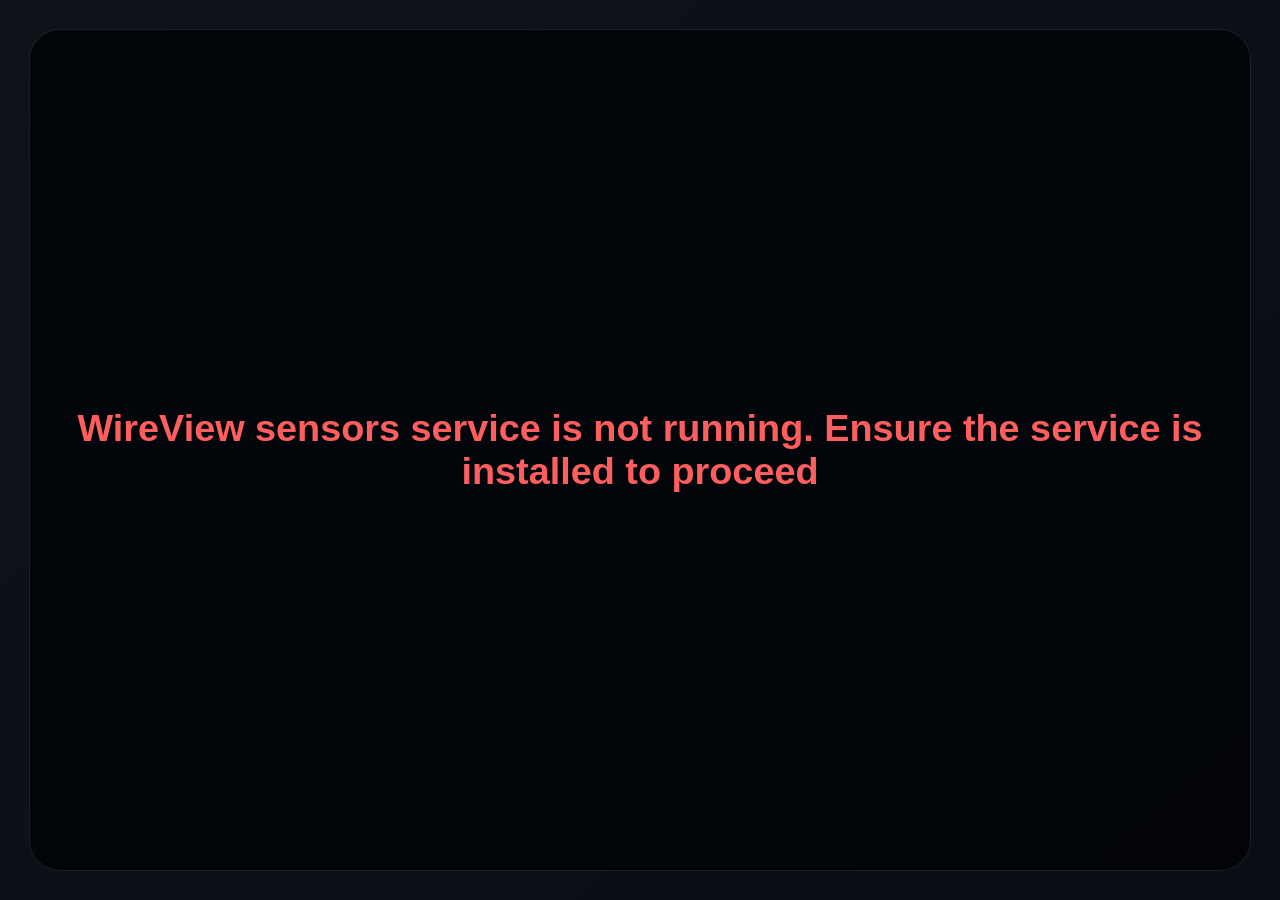
<file: Widget/index.html>
<!DOCTYPE html>
<html lang="en">

<head>
  <meta charset="UTF-8" />
  <meta name="viewport" content="width=device-width, initial-scale=1.0, user-scalable=no, maximum-scale=1.0" />
  <title>tr('WireView Pro 2')</title>
  <link rel="icon" type="image/png" href="resources/icon.png" />
  <meta name="x-icue-widget-group" content="tr('WireView Pro 2')" />
  <meta name="x-icue-widget-preview" content="resources/preview.png" />
  <meta name="x-icue-restrictions" data-restrictions='[{ "device": "dashboard_lcd" }]' />

  <meta name="x-icue-property" content="viewMode" data-label="tr('View')" data-type="combobox" data-default="'pins'"
    data-values="[{'key':'pins','value':tr('Pins')},{'key':'temperatures','value':tr('Temperatures')},{'key':'power','value':tr('Power')},{'key':'faults','value':tr('Faults')}]" />
  <meta name="x-icue-property" content="layoutPanel2" data-label="tr('Panel 2 View')" data-type="combobox"
    data-default="'off'"
    data-values="[{'key':'off','value':tr('Off')},{'key':'pins','value':tr('Pins')},{'key':'temperatures','value':tr('Temperatures')},{'key':'power','value':tr('Power')},{'key':'faults','value':tr('Faults')}]" />
  <meta name="x-icue-property" content="layoutPanel3" data-label="tr('Panel 3 View')" data-type="combobox"
    data-default="'off'"
    data-values="[{'key':'off','value':tr('Off')},{'key':'pins','value':tr('Pins')},{'key':'temperatures','value':tr('Temperatures')},{'key':'power','value':tr('Power')},{'key':'faults','value':tr('Faults')}]" />
  <meta name="x-icue-property" content="pollIntervalSec" data-label="tr('Poll Interval')" data-type="slider"
    data-default="1000" data-min="100" data-max="30000" data-step="100" data-unit-label="'ms'" />
  <meta name="x-icue-property" content="debugMode" data-label="tr('Debug Mode')" data-type="combobox"
    data-default="'off'"
    data-values="[{'key':'off','value':tr('Off')},{'key':'faults','value':tr('Fault Simulation')},{'key':'multifaults','value':tr('Multiple Faults')},{'key':'error','value':tr('Error Simulation')},{'key':'tempext','value':tr('Temperature Gauges')}]" />

  <meta name="x-icue-property" content="pinMetric" data-label="tr('Pin Metric')" data-type="combobox"
    data-default="'current'"
    data-values="[{'key':'current','value':tr('Current')},{'key':'power','value':tr('Power Label')},{'key':'voltage','value':tr('Voltage')}]" />
  <meta name="x-icue-property" content="pinShowYAxis" data-label="tr('Show Y Axis')" data-type="switch"
    data-default="true" />
  <meta name="x-icue-property" content="pinShowBarBg" data-label="tr('Show Bar Background')" data-type="switch"
    data-default="false" />
  <meta name="x-icue-property" content="pinShowImbalance" data-label="tr('Show Max Imbalance')" data-type="switch"
    data-default="true" />
  <meta name="x-icue-property" content="pinColorImbalance" data-label="tr('Imbalance Value Color')" data-type="color"
    data-default="'#39eba9'" />
  <meta name="x-icue-property" content="pinShowPowerValues" data-label="tr('Show Power Values')" data-type="switch"
    data-default="true" />
  <meta name="x-icue-property" content="pinColorPowerValues" data-label="tr('Power Values Color')" data-type="color"
    data-default="'#3adb9d'" />
  <meta name="x-icue-property" content="pinShowYGrid" data-label="tr('Show Y Grid Lines')" data-type="switch"
    data-default="false" />
  <meta name="x-icue-property" content="pinShowImbalanceLine" data-label="tr('Show Imbalance Limit Threshold')"
    data-type="switch" data-default="false" />
  <meta name="x-icue-property" content="pinShowUnit" data-label="tr('Show Metric Unit')" data-type="switch"
    data-default="false" />
  <meta name="x-icue-property" content="pinFontPinNumbers" data-label="tr('Pin Numbers Font Size')" data-type="slider"
    data-min="70" data-max="150" data-step="1" data-default="120" />
  <meta name="x-icue-property" content="pinFontYAxis" data-label="tr('Y Axis Font Size')" data-type="slider"
    data-min="70" data-max="150" data-step="1" data-default="120" />
  <meta name="x-icue-property" content="pinFontValues" data-label="tr('Pin Values Font Size')" data-type="slider"
    data-min="70" data-max="150" data-step="1" data-default="120" />
  <meta name="x-icue-property" content="pinFontImbalance" data-label="tr('Imbalance Font Size')" data-type="slider"
    data-min="70" data-max="150" data-step="1" data-default="120" />

  <meta name="x-icue-property" content="tempSensorGroup" data-label="tr('Sensor Group')" data-type="combobox"
    data-default="'board'"
    data-values="[{'key':'board','value':tr('Board Sensors')},{'key':'external','value':tr('External Sensors')}]" />
  <meta name="x-icue-property" content="tempShowOnboardIn" data-label="tr('Show Onboard In')" data-type="switch"
    data-default="true" />
  <meta name="x-icue-property" content="tempShowOnboardOut" data-label="tr('Show Onboard Out')" data-type="switch"
    data-default="true" />
  <meta name="x-icue-property" content="tempShowExternal1" data-label="tr('Show External 1')" data-type="switch"
    data-default="true" />
  <meta name="x-icue-property" content="tempShowExternal2" data-label="tr('Show External 2')" data-type="switch"
    data-default="true" />
  <meta name="x-icue-property" content="tempColor1" data-label="tr('Onboard In Color')" data-type="color"
    data-default="'#3adb9d'" />
  <meta name="x-icue-property" content="tempColor2" data-label="tr('Onboard Out Color')" data-type="color"
    data-default="'#3adb9d'" />
  <meta name="x-icue-property" content="tempColor3" data-label="tr('External 1 Color')" data-type="color"
    data-default="'#3adb9d'" />
  <meta name="x-icue-property" content="tempColor4" data-label="tr('External 2 Color')" data-type="color"
    data-default="'#3adb9d'" />
  <meta name="x-icue-property" content="tempArcWidth" data-label="tr('Arc Width')" data-type="slider" data-min="1"
    data-max="20" data-step="1" data-default="6" />
  <meta name="x-icue-property" content="tempColorUnit" data-label="tr('Unit Label Color')" data-type="color"
    data-default="'#e7edf5'" />
  <meta name="x-icue-property" content="tempColorValue" data-label="tr('Value Color')" data-type="color"
    data-default="'#e7edf5'" />
  <meta name="x-icue-property" content="tempColorLabel" data-label="tr('Sensor Name Color')" data-type="color"
    data-default="'#e7edf5'" />
  <meta name="x-icue-property" content="tempFontUnit" data-label="tr('Unit Label Size')" data-type="slider"
    data-min="50" data-max="200" data-step="1" data-default="100" />
  <meta name="x-icue-property" content="tempFontValue" data-label="tr('Value Font Size')" data-type="slider"
    data-min="50" data-max="200" data-step="1" data-default="100" />
  <meta name="x-icue-property" content="tempFontLabel" data-label="tr('Sensor Name Size')" data-type="slider"
    data-min="50" data-max="200" data-step="1" data-default="100" />
  <meta name="x-icue-property" content="tempUnit" data-label="tr('Temperature Unit')" data-type="tab-buttons"
    data-default="'c'" data-values="[{'key':'c','value':tr('Celsius')},{'key':'f','value':tr('Fahrenheit')}]" />

  <meta name="x-icue-property" content="powerShowTotalPower" data-label="tr('Show GPU Power')" data-type="switch"
    data-default="true" />
  <meta name="x-icue-property" content="powerShowTotalCurrent" data-label="tr('Show Total Current')" data-type="switch"
    data-default="true" />
  <meta name="x-icue-property" content="powerShowVoltage" data-label="tr('Show Voltage')" data-type="switch"
    data-default="false" />
  <meta name="x-icue-property" content="powerShowPsuCapacity" data-label="tr('Show Cable Rating')" data-type="switch"
    data-default="true" />
  <meta name="x-icue-property" content="powerShowLoadPercent" data-label="tr('Show Load Percent')" data-type="switch"
    data-default="true" />
  <meta name="x-icue-property" content="powerShowLoadBar" data-label="tr('Show Load Bar')" data-type="switch"
    data-default="true" />
  <meta name="x-icue-property" content="powerFontSize" data-label="tr('Panel Font Size')" data-type="slider"
    data-default="100" data-min="50" data-max="400" data-step="1" />
  <meta name="x-icue-property" content="powerColorPower" data-label="tr('Total Power Color')" data-type="color"
    data-default="'#e7edf5'" />
  <meta name="x-icue-property" content="powerColorCurrent" data-label="tr('Total Current Color')" data-type="color"
    data-default="'#e7edf5'" />
  <meta name="x-icue-property" content="powerColorVoltage" data-label="tr('Voltage Color')" data-type="color"
    data-default="'#e7edf5'" />
  <meta name="x-icue-property" content="powerColorPsu" data-label="tr('Cable Rating Color')" data-type="color"
    data-default="'#e7edf5'" />
  <meta name="x-icue-property" content="powerColorLoad" data-label="tr('Load Color')" data-type="color"
    data-default="'#e7edf5'" />
  <meta name="x-icue-property" content="powerColorBar" data-label="tr('Load Bar Color')" data-type="color"
    data-default="'#3adb9d'" />
  <meta name="x-icue-property" content="faultFontSize" data-label="tr('Faults Font Size')" data-type="slider"
    data-min="50" data-max="400" data-step="1" data-default="140" />
  <meta name="x-icue-property" content="faultShowPanels" data-label="tr('Show Fault Panels')" data-type="switch"
    data-default="true" />
  <meta name="x-icue-property" content="warnOnFault" data-label="tr('Warn on device fault')" data-type="switch"
    data-default="false" />
  <meta name="x-icue-property" content="warnColor" data-label="tr('Warning Color')" data-type="color"
    data-default="'#ff3d41'" />
  <meta name="x-icue-property" content="warnTextColor" data-label="tr('Warning Text Color')" data-type="color"
    data-default="'#ffffff'" />
  <meta name="x-icue-property" content="warnFontSize" data-label="tr('Warning Font Size')" data-type="slider"
    data-default="130" data-min="50" data-max="200" data-step="1" />
  <meta name="x-icue-property" content="warnTransparency" data-label="tr('Warning Transparency')" data-type="slider"
    data-default="90" data-min="0" data-max="100" data-step="1" data-unit-label="'%'" />
  <meta name="x-icue-property" content="showFaultDetails" data-label="tr('Show details on fault')" data-type="switch"
    data-default="false" />
  <meta name="x-icue-property" content="faultDetailsFontSize" data-label="tr('Fault Details Font Size')"
    data-type="slider" data-default="140" data-min="50" data-max="400" data-step="1" />
  <meta name="x-icue-property" content="faultDetailsTransparency" data-label="tr('Fault Details Transparency')"
    data-type="slider" data-default="90" data-min="0" data-max="100" data-step="1" data-unit-label="'%'" />

  <meta name="x-icue-property" content="configFontSize" data-label="tr('Config Page Font Size')" data-type="slider"
    data-default="140" data-min="50" data-max="200" data-step="1" />
  <meta name="x-icue-property" content="configShortcut" data-label="tr('Config View Shortcut')" data-type="combobox"
    data-default="'double-tap'"
    data-values="[{'key':'double-tap','value':tr('Double Tap')},{'key':'long-press','value':tr('Long Press')}]" />

  <meta name="x-icue-property" content="textColor" data-label="tr('Text Color')" data-type="color"
    data-default="'#e7edf5'" />
  <meta name="x-icue-property" content="accentColor" data-label="tr('Accent Color')" data-type="color"
    data-default="'#d00022'" />
  <meta name="x-icue-property" content="backgroundColor" data-label="tr('Background Color')" data-type="color"
    data-default="'#070b12'" />
  <meta name="x-icue-property" content="backgroundMedia" data-label="tr('Background Image')" data-type="media-selector"
    data-filters="['*.png','*.jpg','*.jpeg','*.webp']" />
  <meta name="x-icue-property" content="bgBrightness" data-label="tr('Background Brightness')" data-type="slider"
    data-default="100" data-min="20" data-max="150" data-step="1" data-unit-label="'%'" />
  <meta name="x-icue-property" content="glassBlur" data-label="tr('Glass Blur')" data-type="slider" data-default="0"
    data-min="0" data-max="30" data-step="1" />
  <meta name="x-icue-property" content="transparency" data-label="tr('Background Transparency')" data-type="slider"
    data-default="100" data-min="0" data-max="100" data-step="1" data-unit-label="'%'" />

  <script id="x-icue-groups" type="application/json">
  [
    { "title": "tr('General')", "properties": ["viewMode", "layoutPanel2", "layoutPanel3", "pollIntervalSec", "faultFontSize", "faultShowPanels", "configFontSize", "configShortcut", "debugMode", "warnOnFault", "warnColor", "warnTextColor", "warnFontSize", "warnTransparency", "showFaultDetails", "faultDetailsFontSize", "faultDetailsTransparency"] },
    { "title": "tr('Pins View')", "properties": ["pinMetric", "pinShowYAxis", "pinShowBarBg", "pinShowImbalance", "pinColorImbalance", "pinShowPowerValues", "pinColorPowerValues", "pinShowYGrid", "pinShowImbalanceLine", "pinShowUnit", "pinFontPinNumbers", "pinFontYAxis", "pinFontValues", "pinFontImbalance"] },
    { "title": "tr('Temperatures View')", "properties": ["tempSensorGroup", "tempShowOnboardIn", "tempShowOnboardOut", "tempShowExternal1", "tempShowExternal2", "tempColor1", "tempColor2", "tempColor3", "tempColor4", "tempArcWidth", "tempColorUnit", "tempColorValue", "tempColorLabel", "tempFontUnit", "tempFontValue", "tempFontLabel", "tempUnit"] },
    { "title": "tr('Power View')", "properties": ["powerShowTotalPower", "powerShowTotalCurrent", "powerShowVoltage", "powerShowPsuCapacity", "powerShowLoadPercent", "powerShowLoadBar", "powerFontSize", "powerColorPower", "powerColorCurrent", "powerColorVoltage", "powerColorPsu", "powerColorLoad", "powerColorBar"] },
    { "title": "tr('Widget Personalization')", "properties": ["textColor", "accentColor", "backgroundColor", "backgroundMedia", "bgBrightness", "glassBlur", "transparency"] }
  ]
  </script>

  <link rel="stylesheet" type="text/css" href="styles/widget.css" />
</head>

<body>
  <div class="widget-root">
    <div class="background-layer" id="background-layer" aria-hidden="true"></div>
    <div class="glass-layer" aria-hidden="true"></div>

    <div id="warn-banner" aria-live="polite"></div>

    <div class="content-area">
      <section class="view-panel" id="view-pins"></section>
      <section class="view-panel" id="view-temperatures"></section>
      <section class="view-panel" id="view-power"></section>
      <section class="view-panel" id="view-faults"></section>
      <section class="state-panel" id="state-panel"></section>
    </div>

    <div id="config-overlay" aria-hidden="true">
      <div class="cfg-header">
        <span class="cfg-title">Device Configuration</span>
        <div class="cfg-header-actions">
          <button class="cfg-refresh-btn" id="cfg-refresh-btn-hdr">↻ Refresh</button>
          <button class="cfg-back-btn" id="cfg-back-btn">✕ Back</button>
        </div>
      </div>
      <div class="cfg-content" id="cfg-content"></div>
    </div>

    <div id="fault-details-overlay" aria-hidden="true">
      <div class="cfg-header">
        <button class="cfg-back-btn" id="fault-details-close-btn">✕</button>
      </div>
      <div class="cfg-content" id="fault-details-content"></div>
    </div>

  </div>

  <script>
    const BASE_URL = 'http://localhost:59273';
    const FAULTS = [
      { bit: 0x02, label: 'Overtemperature (sensor)' },
      { bit: 0x04, label: 'Overcurrent' },
      { bit: 0x08, label: 'Wire Overcurrent' },
      { bit: 0x10, label: 'Overpower' },
      { bit: 0x20, label: 'Current imbalance' }
    ];

    const DEBUG_DATA = {
      pins: [
        { voltage: 11.98, current: 3.42, power: 40.97 },
        { voltage: 12.01, current: 7.85, power: 94.19 },
        { voltage: 11.95, current: 1.23, power: 14.70 },
        { voltage: 12.03, current: 8.91, power: 107.10 },
        { voltage: 11.99, current: 5.67, power: 67.98 },
        { voltage: 12.00, current: 0.38, power: 4.56 }
      ],
      tempInC: 52.4,
      tempOutC: 38.1,
      extTemp1C: 0,
      extTemp2C: 0,
      totalPowerW: 329.5,
      totalCurrentA: 27.46,
      psuCapabilityW: 450,
      faultStatus: 0x04,
      faultLog: 0x0C,
      timestamp: null
    };

    let currentView = 'pins';
    let lastAppliedPollMs = -1;
    let fallbackPollMs = 1000;
    let ws = null;
    let wsReconnectTimer = null;
    let wsBackoffMs = 1000;
    let state = 'loading';
    let stateMessage = 'Loading';
    let latestData = null;
    let latestTimestamp = null;
    let cachedViewPanels = null;
    let cachedBgLayer = null;
    let serviceRestarting = false;
    let lastStyleKey = '';
    let deviceConfig = null;
    let configPageOpen = false;
    let faultDetailsOpen = false;

    icueEvents = {
      onDataUpdated: onIcueDataUpdated,
      onICUEInitialized: onIcueInitialized
    };

    function getIcueProperty(name) {
      if (typeof window !== 'undefined' && Object.prototype.hasOwnProperty.call(window, name)) {
        const value = window[name];
        if (value !== undefined && value !== null && value !== '') return value;
      }
      try {
        const value = Function('return typeof ' + name + ' !== "undefined" ? ' + name + ' : undefined')();
        if (value !== undefined && value !== null && value !== '') return value;
      } catch (e) { }
      return undefined;
    }

    function clampRange(v, min, max, d) {
      const n = Number(v);
      if (!Number.isFinite(n)) return d;
      return Math.max(min, Math.min(max, n));
    }

    function getBoolProperty(name, fallback) {
      const value = getIcueProperty(name);
      if (typeof value === 'boolean') return value;
      if (value === 'true') return true;
      if (value === 'false') return false;
      return fallback;
    }

    function getConfiguredPollMs() {
      const fromSetting = clampRange(getIcueProperty('pollIntervalSec'), 100, 30000, NaN);
      if (Number.isFinite(fromSetting)) return Math.round(fromSetting);
      return fallbackPollMs;
    }

    function toFahrenheit(c) {
      return c * 9 / 5 + 32;
    }

    function formatTemp(celsiusValue) {
      const unit = getIcueProperty('tempUnit') === 'f' ? 'f' : 'c';
      const raw = Number(celsiusValue);
      const shown = unit === 'f' ? toFahrenheit(raw) : raw;
      const label = unit === 'f' ? 'F' : 'C';
      return {
        unit: unit,
        value: shown,
        text: Number.isFinite(shown) ? shown.toFixed(1) + ' ' + label : '--'
      };
    }

    function getTempThreshold() {
      return getIcueProperty('tempUnit') === 'f' ? 158 : 70;
    }

    function setState(nextState, message) {
      state = nextState;
      stateMessage = message || '';
      renderAll();
    }

    function applyStyles() {
      const rawText = getIcueProperty('textColor');
      const rawAccent = getIcueProperty('accentColor');
      const rawBg = getIcueProperty('backgroundColor');
      const textColor = typeof rawText === 'string' ? rawText : '#e7edf5';
      const accentColor = typeof rawAccent === 'string' ? rawAccent : '#d00022';
      const backgroundColor = typeof rawBg === 'string' ? rawBg : '#070b12';
      const transparency = clampRange(getIcueProperty('transparency'), 0, 100, 100) / 100;
      const brightness = clampRange(getIcueProperty('bgBrightness'), 20, 150, 100) / 100;
      const blur = clampRange(getIcueProperty('glassBlur'), 0, 30, 0);
      const cfgFontScale = clampRange(getIcueProperty('configFontSize'), 50, 200, 100) / 100;
      const media = getIcueProperty('backgroundMedia');
      const mediaPath = (media && typeof media === 'object' && media.pathToAsset)
        ? String(media.pathToAsset) : '';

      const styleKey = [textColor, accentColor, backgroundColor, transparency, brightness, blur, cfgFontScale, mediaPath].join('\x00');
      if (styleKey === lastStyleKey) return;
      lastStyleKey = styleKey;

      const root = document.documentElement;
      root.style.setProperty('--text-color', textColor);
      root.style.setProperty('--accent-color', accentColor);
      root.style.setProperty('--background-color', backgroundColor);
      root.style.setProperty('--background-opacity', String(transparency));
      root.style.setProperty('--background-brightness', String(brightness));
      root.style.setProperty('--cfg-font-scale', String(cfgFontScale));
      root.style.setProperty('--glass-blur', blur + 'px');

      if (!cachedBgLayer) cachedBgLayer = document.getElementById('background-layer');
      if (!cachedBgLayer) return;

      if (mediaPath) {
        cachedBgLayer.style.backgroundImage = "url('" + mediaPath.replace(/'/g, "\\'") + "')";
        cachedBgLayer.style.backgroundSize = 'cover';
        cachedBgLayer.style.backgroundPosition = 'center center';
      } else {
        cachedBgLayer.style.backgroundImage = 'none';
      }
    }

    function activateView(viewName) {
      currentView = viewName;
      if (!cachedViewPanels) {
        cachedViewPanels = Array.from(document.querySelectorAll('.view-panel'));
      }
      cachedViewPanels.forEach(function (panel) {
        panel.classList.remove('active');
      });
      const activePanel = document.getElementById('view-' + viewName);
      if (activePanel) activePanel.classList.add('active');
    }

    function renderStateOverlay() {
      const panel = document.getElementById('state-panel');
      if (!panel) return;

      if (state === 'content') {
        panel.classList.remove('active');
        panel.textContent = '';
        return;
      }

      panel.classList.add('active');
      panel.textContent = stateMessage || (state === 'loading' ? 'Loading' : 'Device unavailable');
    }

    function renderPinsView() {
      const container = document.getElementById('view-pins');
      if (!container) return;
      if (!latestData || !Array.isArray(latestData.pins)) {
        container.innerHTML = '';
        container.dataset.pinStructKey = '';
        return;
      }

      const showYAxis = getBoolProperty('pinShowYAxis', true);
      const selectedMetric = getIcueProperty('pinMetric');
      const metric = selectedMetric === 'voltage' || selectedMetric === 'power' ? selectedMetric : 'current';
      const showUnit = getBoolProperty('pinShowUnit', false);

      const layoutUnit = Math.min(window.innerWidth, window.innerHeight) / 100;
      const scalePinNumbers = clampRange(getIcueProperty('pinFontPinNumbers'), 70, 150, 115) / 100;
      const scaleYAxis = clampRange(getIcueProperty('pinFontYAxis'), 70, 150, 115) / 100;
      const scalePinValues = clampRange(getIcueProperty('pinFontValues'), 70, 150, 120) / 100;
      const scaleImbalance = clampRange(getIcueProperty('pinFontImbalance'), 70, 150, 115) / 100;
      const fontPinLabel = Math.max(9, layoutUnit * 2.7) * scalePinNumbers;
      const fontYTick = Math.max(10, layoutUnit * 2.7) * scaleYAxis;
      const fontPinVal = Math.max(11, layoutUnit * 3.2) * scalePinValues;
      const pinBottomSpacePx = layoutUnit * 2.6 * scalePinNumbers;
      const pinTopSpacePx = layoutUnit * 3.6 * scalePinValues;

      const metricCfg = {
        current: {
          field: 'current',
          axis: [0, 2, 4, 6, 8, 10],
          min: 0,
          max: 10,
          formatter: function (v) { return v.toFixed(2) + (showUnit ? ' A' : ''); },
          axisFormatter: function (v) { return v + 'A'; }
        },
        power: {
          field: 'power',
          axis: [0, 150, 300, 450, 600],
          min: 0,
          max: 600,
          formatter: function (v) { return v.toFixed(1) + (showUnit ? ' W' : ''); },
          axisFormatter: function (v) { return v + 'W'; }
        },
        voltage: {
          field: 'voltage',
          axis: [11.4, 11.7, 12.0, 12.3, 12.6],
          min: 11.4,
          max: 12.6,
          formatter: function (v) { return v.toFixed(2) + (showUnit ? ' V' : ''); },
          axisFormatter: function (v) { return v.toFixed(1) + 'V'; }
        }
      }[metric];

      const showBarBg = getBoolProperty('pinShowBarBg', false);
      const showImbalance = getBoolProperty('pinShowImbalance', false);
      const showYGrid = getBoolProperty('pinShowYGrid', false);
      const showPowerValues = getBoolProperty('pinShowPowerValues', false);
      const showImbalanceLine = getBoolProperty('pinShowImbalanceLine', false);
      const imbLineThreshold = (showImbalanceLine && metric === 'current' && deviceConfig)
        ? Number(deviceConfig.currentImbalanceMinLoad || 0) : -1;

      const structKey = [
        metric, latestData.pins.length,
        showYAxis ? 1 : 0, showBarBg ? 1 : 0, showYGrid ? 1 : 0,
        showUnit ? 1 : 0, showImbalance ? 1 : 0, showPowerValues ? 1 : 0,
        showImbalanceLine ? 1 : 0, imbLineThreshold.toFixed(2),
        scalePinNumbers.toFixed(3), scaleYAxis.toFixed(3),
        scalePinValues.toFixed(3), scaleImbalance.toFixed(3)
      ].join(',');

      if (container.dataset.pinStructKey === structKey) {
        // In-place data update — CSS transition animates height changes
        const fills = container.querySelectorAll('.pin-bar-fill');
        const vals = container.querySelectorAll('.pin-val');
        latestData.pins.forEach(function (pin, i) {
          const v = Number(pin[metricCfg.field] || 0);
          const norm = (v - metricCfg.min) / (metricCfg.max - metricCfg.min);
          const pct = Math.max(0, Math.min(100, norm * 100));
          if (fills[i]) fills[i].style.height = pct.toFixed(1) + '%';
          if (vals[i]) vals[i].textContent = metricCfg.formatter(v);
        });
        if (showPowerValues) {
          const pvColor = getIcueProperty('pinColorPowerValues') || '#3adb9d';
          const pw = Number(latestData.totalPowerW || 0);
          const am = Number(latestData.totalCurrentA || 0);
          const vl = am > 0 ? pw / am : 0;
          const pvVals = container.querySelectorAll('.ppv-val');
          pvVals.forEach(function (el) { el.style.color = pvColor; });
          if (pvVals[0]) pvVals[0].textContent = pw.toFixed(2) + ' W';
          if (pvVals[1]) pvVals[1].textContent = am.toFixed(2) + ' A';
          if (pvVals[2]) pvVals[2].textContent = vl.toFixed(2) + ' V';
        }
        if (showImbalance && latestData.pins.length > 0) {
          const imbalColor = getIcueProperty('pinColorImbalance') || '#d00022';
          const iVals = latestData.pins.map(function (p) { return Number(p[metricCfg.field] || 0); });
          const minV = Math.min.apply(null, iVals);
          const maxV = Math.max.apply(null, iVals);
          const detail = container.querySelector('.pin-imbalance-detail');
          const imbVal = container.querySelector('.pin-imbalance-value');
          if (detail) detail.textContent = 'P' + (iVals.indexOf(minV) + 1) + ' → P' + (iVals.indexOf(maxV) + 1);
          if (imbVal) { imbVal.style.color = imbalColor; imbVal.textContent = metricCfg.formatter(maxV - minV); }
        }
        return;
      }

      container.innerHTML = '';
      container.dataset.pinStructKey = structKey;

      const chartWrap = document.createElement('div');
      chartWrap.className = 'pins-chart-wrap' + (showYAxis ? '' : ' no-axis');
      chartWrap.style.setProperty('--pin-top-space', pinTopSpacePx + 'px');
      chartWrap.style.setProperty('--pin-bottom-space', pinBottomSpacePx + 'px');

      if (showYAxis) {
        const axis = document.createElement('div');
        axis.className = 'y-axis';
        metricCfg.axis.slice().reverse().forEach(function (tickValue) {
          const tick = document.createElement('div');
          tick.className = 'y-tick';
          tick.style.fontSize = fontYTick + 'px';
          tick.textContent = metricCfg.axisFormatter(tickValue);
          axis.appendChild(tick);
        });
        chartWrap.appendChild(axis);
      }

      const chart = document.createElement('div');
      chart.className = 'pins-chart';

      latestData.pins.forEach(function (pin, index) {
        const v = Number(pin[metricCfg.field] || 0);
        const normalized = (v - metricCfg.min) / (metricCfg.max - metricCfg.min);
        const pct = Math.max(0, Math.min(100, normalized * 100));

        const col = document.createElement('div');
        col.className = 'pin-col';

        const lbl = document.createElement('div');
        lbl.className = 'pin-label';
        lbl.style.fontSize = fontPinLabel + 'px';
        lbl.textContent = 'P' + (index + 1);
        col.appendChild(lbl);

        const track = document.createElement('div');
        track.className = showBarBg ? 'pin-track' : 'pin-track no-track-bg';
        const fill = document.createElement('div');
        fill.className = 'bar-fill pin-bar-fill';
        fill.dataset.targetPct = pct.toFixed(1);
        fill.style.height = '0%';
        track.appendChild(fill);
        col.appendChild(track);

        const val = document.createElement('div');
        val.className = 'pin-val';
        val.style.fontSize = fontPinVal + 'px';
        val.textContent = metricCfg.formatter(v);
        col.appendChild(val);

        chart.appendChild(col);
      });

      if (showYGrid) {
        const gridOverlay = document.createElement('div');
        gridOverlay.className = 'pins-grid-overlay';
        metricCfg.axis.forEach(function (tickValue) {
          const norm = Math.max(0, Math.min(1, (tickValue - metricCfg.min) / (metricCfg.max - metricCfg.min)));
          const a = (1 - norm).toFixed(4);
          const b = (1 - 3 * norm).toFixed(4);
          const c = (-norm).toFixed(4);
          const d = (norm * 100).toFixed(2);
          const gridLine = document.createElement('div');
          gridLine.className = 'pin-grid-line';
          gridLine.style.bottom = 'calc(' + a + ' * var(--pin-top-space) + ' + b + ' * var(--pin-slot-gap) + ' + c + ' * var(--pin-bottom-space) + ' + d + '%)';
          gridOverlay.appendChild(gridLine);
        });
        chart.appendChild(gridOverlay);
      }

      // Imbalance minimum-load threshold line
      if (showImbalanceLine && metric === 'current' && imbLineThreshold >= metricCfg.min && imbLineThreshold <= metricCfg.max) {
        const imbOverlay = document.createElement('div');
        imbOverlay.className = 'pins-grid-overlay';
        const norm = Math.max(0, Math.min(1, (imbLineThreshold - metricCfg.min) / (metricCfg.max - metricCfg.min)));
        const a = (1 - norm).toFixed(4);
        const b = (1 - 3 * norm).toFixed(4);
        const cv = (-norm).toFixed(4);
        const d = (norm * 100).toFixed(2);
        const threshLine = document.createElement('div');
        threshLine.className = 'pin-grid-line pin-imbalance-threshold-line';
        threshLine.style.bottom = 'calc(' + a + ' * var(--pin-top-space) + ' + b + ' * var(--pin-slot-gap) + ' + cv + ' * var(--pin-bottom-space) + ' + d + '%)';
        imbOverlay.appendChild(threshLine);
        chart.appendChild(imbOverlay);
      }

      chartWrap.appendChild(chart);
      container.appendChild(chartWrap);

      const fontImbalanceLabel = Math.max(9, layoutUnit * 2.7) * scaleImbalance;
      const fontImbalanceValue = Math.max(11, layoutUnit * 3.2) * scaleImbalance;

      if (showImbalance || showPowerValues) {
        const footer = document.createElement('div');
        footer.className = 'pin-footer';

        if (showPowerValues) {
          const pw = Number(latestData.totalPowerW || 0);
          const am = Number(latestData.totalCurrentA || 0);
          const vl = am > 0 ? pw / am : 0;
          const pvColor = getIcueProperty('pinColorPowerValues') || '#3adb9d';

          const pvRow = document.createElement('div');
          pvRow.className = 'pin-power-values';

          function makePPVPair(lbl, vstr) {
            const pair = document.createElement('span');
            pair.className = 'ppv-pair';
            const la = document.createElement('span');
            la.className = 'ppv-label';
            la.style.fontSize = fontImbalanceLabel + 'px';
            la.textContent = lbl;
            const va = document.createElement('span');
            va.className = 'ppv-val';
            va.style.fontSize = fontImbalanceValue + 'px';
            va.style.color = pvColor;
            va.textContent = vstr;
            pair.appendChild(la);
            pair.appendChild(va);
            return pair;
          }
          function ppvSep() {
            const s = document.createElement('span');
            s.className = 'ppv-sep';
            s.textContent = '—';
            return s;
          }

          pvRow.appendChild(makePPVPair('P: ', pw.toFixed(2) + ' W'));
          pvRow.appendChild(ppvSep());
          pvRow.appendChild(makePPVPair('A: ', am.toFixed(2) + ' A'));
          pvRow.appendChild(ppvSep());
          pvRow.appendChild(makePPVPair('V: ', vl.toFixed(2) + ' V'));
          footer.appendChild(pvRow);
        }

        if (showImbalance && latestData.pins.length > 0) {
          const values = latestData.pins.map(function (p) { return Number(p[metricCfg.field] || 0); });
          const minVal = Math.min.apply(null, values);
          const maxVal = Math.max.apply(null, values);
          const minIdx = values.indexOf(minVal);
          const maxIdx = values.indexOf(maxVal);
          const delta = maxVal - minVal;
          const imbalColor = getIcueProperty('pinColorImbalance') || '#d00022';
          const imbalanceRow = document.createElement('div');
          imbalanceRow.className = 'pin-imbalance';
          const titleSpan = document.createElement('span');
          titleSpan.className = 'pin-imbalance-title';
          titleSpan.style.fontSize = fontImbalanceLabel + 'px';
          titleSpan.textContent = 'MI';
          const detailSpan = document.createElement('span');
          detailSpan.className = 'pin-imbalance-detail';
          detailSpan.style.fontSize = fontImbalanceValue + 'px';
          detailSpan.textContent = 'P' + (minIdx + 1) + ' \u2192 P' + (maxIdx + 1);
          const labelGroup = document.createElement('div');
          labelGroup.className = 'pin-imbalance-label-group';
          labelGroup.appendChild(titleSpan);
          labelGroup.appendChild(detailSpan);
          const valueSpan = document.createElement('span');
          valueSpan.className = 'pin-imbalance-value';
          valueSpan.style.fontSize = fontImbalanceValue + 'px';
          valueSpan.style.color = imbalColor;
          valueSpan.textContent = metricCfg.formatter(delta);
          imbalanceRow.appendChild(labelGroup);
          imbalanceRow.appendChild(valueSpan);
          footer.appendChild(imbalanceRow);
        }

        container.appendChild(footer);
      }

      requestAnimationFrame(function () {
        container.querySelectorAll('.pin-bar-fill').forEach(function (fill) {
          fill.style.height = (fill.dataset.targetPct || '0') + '%';
        });
      });
    }

    var GAUGE_CX = 50, GAUGE_CY = 50, GAUGE_R = 36;
    var GAUGE_START = 225, GAUGE_SWEEP = 270;

    function gaugeToXY(deg) {
      var rad = (deg - 90) * Math.PI / 180;
      return { x: GAUGE_CX + GAUGE_R * Math.cos(rad), y: GAUGE_CY + GAUGE_R * Math.sin(rad) };
    }

    function gaugeArcPath(start, sweep) {
      var s = gaugeToXY(start);
      var e = gaugeToXY(start + sweep);
      var large = sweep > 180 ? 1 : 0;
      return 'M ' + s.x.toFixed(2) + ' ' + s.y.toFixed(2) +
        ' A ' + GAUGE_R + ' ' + GAUGE_R + ' 0 ' + large + ' 1 ' +
        e.x.toFixed(2) + ' ' + e.y.toFixed(2);
    }

    function makeGaugeSVG(pct, arcColor, valueText, unitLabel, label, cfg) {
      var sw = cfg.sw;
      var ns = 'http://www.w3.org/2000/svg';
      var svg = document.createElementNS(ns, 'svg');
      svg.setAttribute('viewBox', '0 0 100 100');
      svg.setAttribute('preserveAspectRatio', 'xMidYMid meet');
      svg.setAttribute('class', 'gauge-svg');

      var bgArc = document.createElementNS(ns, 'path');
      bgArc.setAttribute('class', 'gauge-bg-arc');
      bgArc.setAttribute('d', gaugeArcPath(GAUGE_START, GAUGE_SWEEP));
      bgArc.setAttribute('fill', 'none');
      bgArc.setAttribute('stroke', 'rgba(255,255,255,0.12)');
      bgArc.setAttribute('stroke-width', String(sw));
      bgArc.setAttribute('stroke-linecap', 'round');
      svg.appendChild(bgArc);

      var valueSweep = (pct / 100) * GAUGE_SWEEP;
      var valArc = document.createElementNS(ns, 'path');
      valArc.setAttribute('class', 'gauge-val-arc');
      valArc.setAttribute('d', pct > 0.5 ? gaugeArcPath(GAUGE_START, valueSweep) : '');
      valArc.setAttribute('fill', 'none');
      valArc.setAttribute('stroke', arcColor);
      valArc.setAttribute('stroke-width', String(sw));
      valArc.setAttribute('stroke-linecap', 'round');
      if (pct <= 0.5) valArc.style.display = 'none';
      svg.appendChild(valArc);

      var unitT = document.createElementNS(ns, 'text');
      unitT.setAttribute('x', '50'); unitT.setAttribute('y', '40');
      unitT.setAttribute('text-anchor', 'middle');
      unitT.setAttribute('class', 'gauge-unit-text');
      unitT.setAttribute('fill', cfg.colorUnit);
      unitT.setAttribute('font-size', (8 * cfg.fontUnit / 100).toFixed(2));
      unitT.textContent = unitLabel;
      svg.appendChild(unitT);

      var valT = document.createElementNS(ns, 'text');
      valT.setAttribute('x', '50'); valT.setAttribute('y', '56');
      valT.setAttribute('text-anchor', 'middle');
      valT.setAttribute('class', 'gauge-value-text');
      valT.setAttribute('fill', cfg.colorValue);
      valT.setAttribute('font-size', (18 * cfg.fontValue / 100).toFixed(2));
      valT.textContent = valueText;
      svg.appendChild(valT);

      var lblT = document.createElementNS(ns, 'text');
      lblT.setAttribute('x', '50'); lblT.setAttribute('y', '82');
      lblT.setAttribute('text-anchor', 'middle');
      lblT.setAttribute('class', 'gauge-label-text');
      lblT.setAttribute('fill', cfg.colorLabel);
      lblT.setAttribute('font-size', (7 * cfg.fontLabel / 100).toFixed(2));
      lblT.textContent = label;
      svg.appendChild(lblT);

      return svg;
    }

    function renderTempsView() {
      var container = document.getElementById('view-temperatures');
      if (!container) return;
      if (!latestData) {
        container.innerHTML = '';
        container.dataset.tempStructKey = '';
        return;
      }

      var debugExt = getIcueProperty('debugMode') === 'tempext';
      var group = getIcueProperty('tempSensorGroup') === 'external' ? 'external' : 'board';
      var allEntries = [
        { key: 'tempInC', label: 'Board In', show: getBoolProperty('tempShowOnboardIn', true), external: false, colorProp: 'tempColor1', group: 'board' },
        { key: 'tempOutC', label: 'Board Out', show: getBoolProperty('tempShowOnboardOut', true), external: false, colorProp: 'tempColor2', group: 'board' },
        { key: 'extTemp1C', label: 'External 1', show: getBoolProperty('tempShowExternal1', true), external: true, colorProp: 'tempColor3', group: 'external' },
        { key: 'extTemp2C', label: 'External 2', show: getBoolProperty('tempShowExternal2', true), external: true, colorProp: 'tempColor4', group: 'external' }
      ];

      var unit = getIcueProperty('tempUnit') === 'f' ? 'f' : 'c';
      var MAX_C = 100;
      var maxDisplay = unit === 'f' ? toFahrenheit(MAX_C) : MAX_C;
      var unitLabel = unit === 'f' ? '\u00b0F' : '\u00b0C';
      var sw = clampRange(getIcueProperty('tempArcWidth'), 1, 20, 6);
      var colorUnit = getIcueProperty('tempColorUnit') || '#e7edf5';
      var colorValue = getIcueProperty('tempColorValue') || '#e7edf5';
      var colorLabel = getIcueProperty('tempColorLabel') || '#e7edf5';
      var fontUnit = clampRange(getIcueProperty('tempFontUnit'), 50, 200, 100);
      var fontValue = clampRange(getIcueProperty('tempFontValue'), 50, 200, 100);
      var fontLabel = clampRange(getIcueProperty('tempFontLabel'), 50, 200, 100);

      var visible = allEntries.filter(function (e) {
        if (e.group !== group) return false;
        if (!e.show) return false;
        if (e.external && Number(latestData[e.key]) <= 0 && !debugExt) return false;
        return true;
      });

      var sensorColors = visible.map(function (e) { return getIcueProperty(e.colorProp) || '#3adb9d'; }).join(':');
      var structKey = [
        group, visible.map(function (e) { return e.key; }).join(':'),
        unit, sw, fontUnit, fontValue, fontLabel,
        colorUnit, colorValue, colorLabel, sensorColors
      ].join('\x00');

      if (container.dataset.tempStructKey === structKey) {
        if (visible.length === 0) return;
        var threshold = getTempThreshold();
        var cells = container.querySelectorAll('.gauge-cell');
        visible.forEach(function (entry, i) {
          var cell = cells[i];
          if (!cell) return;
          var svg = cell.querySelector('.gauge-svg');
          if (!svg) return;
          var celsius = Number(latestData[entry.key]);
          var temp = formatTemp(celsius);
          var hot = Number.isFinite(temp.value) && temp.value >= threshold;
          var pct = Math.max(0, Math.min(100, (temp.value / maxDisplay) * 100));
          var sensorColor = getIcueProperty(entry.colorProp);
          if (typeof sensorColor !== 'string' || !sensorColor) sensorColor = '#3adb9d';
          var valArc = svg.querySelector('.gauge-val-arc');
          if (valArc) {
            valArc.setAttribute('stroke', hot ? 'var(--red)' : sensorColor);
            if (pct > 0.5) {
              valArc.setAttribute('d', gaugeArcPath(GAUGE_START, (pct / 100) * GAUGE_SWEEP));
              valArc.style.display = '';
            } else {
              valArc.style.display = 'none';
            }
          }
          var valText = svg.querySelector('.gauge-value-text');
          if (valText) {
            valText.textContent = temp.text;
            valText.setAttribute('fill', hot ? 'var(--red)' : colorValue);
          }
        });
        return;
      }

      container.innerHTML = '';
      container.dataset.tempStructKey = structKey;

      if (visible.length === 0) {
        var empty = document.createElement('div');
        empty.className = 'empty-message';
        empty.textContent = 'No data';
        container.appendChild(empty);
        return;
      }

      var gaugeRow = document.createElement('div');
      gaugeRow.className = 'gauge-row';

      visible.forEach(function (entry) {
        var celsius = Number(latestData[entry.key]);
        var temp = formatTemp(celsius);
        var threshold = getTempThreshold();
        var hot = Number.isFinite(temp.value) && temp.value >= threshold;
        var pct = Math.max(0, Math.min(100, (temp.value / maxDisplay) * 100));
        var sensorColor = getIcueProperty(entry.colorProp);
        if (typeof sensorColor !== 'string' || !sensorColor) sensorColor = '#3adb9d';
        var arcColor = hot ? 'var(--red)' : sensorColor;
        var cfg = {
          sw: sw,
          colorUnit: colorUnit,
          colorValue: hot ? 'var(--red)' : colorValue,
          colorLabel: colorLabel,
          fontUnit: fontUnit,
          fontValue: fontValue,
          fontLabel: fontLabel
        };
        var cell = document.createElement('div');
        cell.className = 'gauge-cell';
        cell.appendChild(makeGaugeSVG(pct, arcColor, temp.text, unitLabel, entry.label, cfg));
        gaugeRow.appendChild(cell);
      });

      container.appendChild(gaugeRow);
    }

    function getLoadClass(loadPct) {
      if (loadPct >= 80) return 'load-red';
      if (loadPct >= 60) return 'load-amber';
      return 'load-green';
    }

    function renderPowerView() {
      const container = document.getElementById('view-power');
      if (!container) return;
      if (!latestData) {
        container.innerHTML = '';
        container.dataset.powerStructKey = '';
        return;
      }

      const totalPower = Number(latestData.totalPowerW || 0);
      const totalCurrent = Number(latestData.totalCurrentA || 0);
      const psu = Number(latestData.psuCapabilityW || 0);
      const loadPct = psu > 0 ? (totalPower / psu) * 100 : 0;

      const showPower = getBoolProperty('powerShowTotalPower', true);
      const showCurrent = getBoolProperty('powerShowTotalCurrent', true);
      const showVoltage = getBoolProperty('powerShowVoltage', false);
      const showPsu = getBoolProperty('powerShowPsuCapacity', true);
      const showLoad = getBoolProperty('powerShowLoadPercent', true);
      const showBar = getBoolProperty('powerShowLoadBar', true);

      const voltage = totalCurrent > 0 ? totalPower / totalCurrent : 0;

      const fontScale = clampRange(getIcueProperty('powerFontSize'), 50, 400, 100) / 100;
      const layoutUnit = Math.min(window.innerWidth, window.innerHeight) / 100;
      const lblPx = Math.max(9, layoutUnit * 3.2 * fontScale).toFixed(1);
      const valPx = Math.max(11, layoutUnit * 4.2 * fontScale).toFixed(1);

      const colorPower = getIcueProperty('powerColorPower') || '#e7edf5';
      const colorCurrent = getIcueProperty('powerColorCurrent') || '#e7edf5';
      const colorVoltage = getIcueProperty('powerColorVoltage') || '#e7edf5';
      const colorPsu = getIcueProperty('powerColorPsu') || '#e7edf5';
      const colorLoad = getIcueProperty('powerColorLoad') || '#e7edf5';
      const colorBar = getIcueProperty('powerColorBar') || '#3adb9d';

      const structKey = [
        showPower ? 1 : 0, showCurrent ? 1 : 0, showVoltage ? 1 : 0,
        showPsu ? 1 : 0, showLoad ? 1 : 0, showBar ? 1 : 0,
        fontScale.toFixed(3)
      ].join(',');

      const clampedLoad = Math.max(0, Math.min(100, loadPct)).toFixed(1);

      if (container.dataset.powerStructKey === structKey) {
        function updRow(key, text, color) {
          const el = container.querySelector('[data-row-key="' + key + '"]');
          if (el) { el.textContent = text; el.style.color = color; }
        }
        if (showPower) updRow('power', totalPower.toFixed(2) + ' W', colorPower);
        if (showCurrent) updRow('current', totalCurrent.toFixed(3) + ' A', colorCurrent);
        if (showVoltage) updRow('voltage', voltage.toFixed(2) + ' V', colorVoltage);
        if (showPsu) updRow('psu', psu.toFixed(0) + ' W', colorPsu);
        if (showLoad) updRow('load', loadPct.toFixed(1) + ' %', colorLoad);
        const fill = container.querySelector('.load-fill');
        if (fill) { fill.style.width = clampedLoad + '%'; fill.style.background = colorBar; }
        return;
      }

      container.innerHTML = '';
      container.dataset.powerStructKey = structKey;

      function addRow(label, value, rowKey, includeBar, textColor, barColor) {
        const row = document.createElement('div');
        row.className = 'row-item';

        const header = document.createElement('div');
        header.className = 'row-header';

        const lbl = document.createElement('span');
        lbl.className = 'row-label';
        lbl.style.fontSize = lblPx + 'px';
        lbl.style.color = textColor;
        lbl.textContent = label;

        const val = document.createElement('span');
        val.className = 'row-value';
        val.dataset.rowKey = rowKey;
        val.style.fontSize = valPx + 'px';
        val.style.color = textColor;
        val.textContent = value;

        header.appendChild(lbl);
        header.appendChild(val);
        row.appendChild(header);

        if (includeBar) {
          const track = document.createElement('div');
          track.className = 'load-track';
          const fill = document.createElement('div');
          fill.className = 'load-fill';
          fill.style.width = '0%';
          fill.style.background = barColor;
          track.appendChild(fill);
          row.appendChild(track);
        }

        container.appendChild(row);
      }

      if (showPower) addRow('Total Power', totalPower.toFixed(2) + ' W', 'power', false, colorPower, null);
      if (showCurrent) addRow('Total Current', totalCurrent.toFixed(3) + ' A', 'current', false, colorCurrent, null);
      if (showVoltage) addRow('Voltage', voltage.toFixed(2) + ' V', 'voltage', false, colorVoltage, null);
      if (showPsu) addRow('Cable Rating', psu.toFixed(0) + ' W', 'psu', false, colorPsu, null);
      if (showLoad) addRow('Load', loadPct.toFixed(1) + ' %', 'load', showBar, colorLoad, colorBar);

      if (container.children.length === 0) {
        const empty = document.createElement('div');
        empty.className = 'empty-message';
        empty.textContent = 'No data';
        container.appendChild(empty);
      }

      requestAnimationFrame(function () {
        const fill = container.querySelector('.load-fill');
        if (fill) fill.style.width = clampedLoad + '%';
      });
    }

    async function fetchDeviceConfig() {
      try {
        const r = await fetch(BASE_URL + '/device/config', {
          cache: 'no-store',
          headers: { Accept: 'application/json' }
        });
        if (r.ok) deviceConfig = await r.json();
      } catch (e) {
        console.error('[WireView] fetchDeviceConfig error:', e && e.message ? e.message : String(e));
      }
    }

    function openConfigPage() {
      configPageOpen = true;
      renderConfigPage();
      const overlay = document.getElementById('config-overlay');
      if (overlay) {
        overlay.removeAttribute('aria-hidden');
        overlay.classList.add('config-overlay--open');
      }
    }

    function closeConfigPage() {
      configPageOpen = false;
      const overlay = document.getElementById('config-overlay');
      if (overlay) {
        overlay.setAttribute('aria-hidden', 'true');
        overlay.classList.remove('config-overlay--open');
      }
    }

    function openFaultDetails() {
      faultDetailsOpen = true;
      updateFaultDetailsStyle();
      renderFaultDetailsContent();
      var overlay = document.getElementById('fault-details-overlay');
      if (overlay) {
        overlay.removeAttribute('aria-hidden');
        overlay.classList.add('fault-details-overlay--open');
      }
    }

    function closeFaultDetails() {
      faultDetailsOpen = false;
      var overlay = document.getElementById('fault-details-overlay');
      if (overlay) {
        overlay.setAttribute('aria-hidden', 'true');
        overlay.classList.remove('fault-details-overlay--open');
      }
    }

    function updateFaultDetailsStyle() {
      var overlay = document.getElementById('fault-details-overlay');
      if (!overlay) return;
      var opacity = clampRange(getIcueProperty('faultDetailsTransparency'), 0, 100, 90) / 100;
      var fontScale = clampRange(getIcueProperty('faultDetailsFontSize'), 50, 400, 140) / 100;
      overlay.style.background = 'color-mix(in srgb, var(--background-color) calc(' + opacity + ' * 96%), transparent)';
      overlay.style.setProperty('--cfg-font-scale', String(fontScale));
    }

    function renderFaultDetailsContent() {
      var content = document.getElementById('fault-details-content');
      if (!content) return;
      updateFaultDetailsStyle();

      var faultStatus = latestData ? Number(latestData.faultStatus || 0) : 0;
      var faultLog = latestData ? Number(latestData.faultLog || 0) : 0;

      content.innerHTML = '';

      var table = document.createElement('table');
      table.className = 'cfg-fault-table';

      var thead = document.createElement('thead');
      var headerRow = document.createElement('tr');
      ['Fault', 'Status', 'Log'].forEach(function (h) {
        var th = document.createElement('th');
        th.textContent = h;
        headerRow.appendChild(th);
      });
      thead.appendChild(headerRow);
      table.appendChild(thead);

      var tbody = document.createElement('tbody');
      FAULTS.forEach(function (fault) {
        var tr = document.createElement('tr');

        var tdName = document.createElement('td');
        tdName.textContent = fault.label;
        tr.appendChild(tdName);

        function makeIconCell(isActive, bit, type) {
          var td = document.createElement('td');
          if (isActive) {
            var btn = document.createElement('button');
            btn.className = 'fault-icon-btn fd-icon-fault';
            btn.textContent = '✕';
            btn.setAttribute('aria-label', 'Clear');
            (function (b, t) {
              btn.addEventListener('click', function () { clearFault(b, t); });
            }(bit, type));
            td.appendChild(btn);
          } else {
            var span = document.createElement('span');
            span.className = 'fd-icon-ok';
            span.textContent = '✓';
            td.appendChild(span);
          }
          return td;
        }

        tr.appendChild(makeIconCell((faultStatus & fault.bit) !== 0, fault.bit, 'status'));
        tr.appendChild(makeIconCell((faultLog & fault.bit) !== 0, fault.bit, 'log'));
        tbody.appendChild(tr);
      });

      table.appendChild(tbody);
      content.appendChild(table);
    }

    function checkFaultDetails() {
      var doShow = getBoolProperty('showFaultDetails', false);
      var faultMask = latestData ? (Number(latestData.faultStatus || 0) & 0x3E) : 0;
      var faultsConfigured = getIcueProperty('viewMode') === 'faults' ||
        getIcueProperty('layoutPanel2') === 'faults' ||
        getIcueProperty('layoutPanel3') === 'faults';

      var shouldShow = doShow && faultMask !== 0 && !faultsConfigured && !configPageOpen;

      if (shouldShow) {
        if (!faultDetailsOpen) openFaultDetails();
        else renderFaultDetailsContent();
      } else {
        if (faultDetailsOpen) closeFaultDetails();
      }
    }

    function flagCell(mask, bit) {
      var on = (Number(mask || 0) & bit) !== 0;
      return '<span class="' + (on ? 'cfg-flag-on' : 'cfg-flag-off') + '">' + (on ? '\u2713' : '\u2717') + '</span>';
    }

    function makeConfigSection(rows) {
      var section = document.createElement('div');
      section.className = 'cfg-section';
      rows.forEach(function (pair) {
        var row = document.createElement('div');
        row.className = 'cfg-row';
        var lbl = document.createElement('span');
        lbl.className = 'cfg-row-label';
        lbl.textContent = pair[0];
        var val = document.createElement('span');
        val.className = 'cfg-row-value';
        val.textContent = (pair[1] !== undefined && pair[1] !== null) ? String(pair[1]) : '\u2014';
        row.appendChild(lbl);
        row.appendChild(val);
        section.appendChild(row);
      });
      return section;
    }

    function renderConfigPage() {
      var content = document.getElementById('cfg-content');
      if (!content) return;
      content.innerHTML = '';
      if (!deviceConfig) {
        var loading = document.createElement('div');
        loading.className = 'cfg-loading';
        loading.textContent = 'Loading configuration\u2026';
        content.appendChild(loading);
        return;
      }
      var cfg = deviceConfig;

      content.appendChild(makeConfigSection([
        ['Friendly name', cfg.friendlyName],
        ['Backlight %', cfg.backlightDuty],
        ['Fan mode', cfg.fanMode],
        ['Fan temp source', cfg.fanTempSource],
        ['Fan duty min / max (%)', cfg.fanDutyMin + ' / ' + cfg.fanDutyMax],
        ['Fan temp min / max (\u00b0C)', cfg.fanTempMinC + ' / ' + cfg.fanTempMaxC]
      ]));

      content.appendChild(makeConfigSection([
        ['Temperature limit (\u00b0C)', cfg.tsFaultThresholdC],
        ['Current limit (A)', cfg.ocpFaultThresholdA],
        ['Per-pin current limit (A)', cfg.wireOcpFaultThresholdA],
        ['Power limit (W)', cfg.oppFaultThresholdW],
        ['Imbalance limit (%)', cfg.currentImbalanceThreshold],
        ['Imbalance current limit (A)', cfg.currentImbalanceMinLoad]
      ]));

      content.appendChild(makeConfigSection([
        ['Averaging', cfg.averaging],
        ['Shutdown wait (s)', cfg.shutdownWaitTimeS],
        ['Device logging (s)', cfg.loggingInterval]
      ]));

      var table = document.createElement('table');
      table.className = 'cfg-fault-table';
      table.innerHTML =
        '<thead><tr>' +
        '<th>Fault</th><th>Display</th><th>Buzzer</th><th>Soft P.</th><th>Hard P.</th>' +
        '</tr></thead>';
      var tbody = document.createElement('tbody');
      FAULTS.forEach(function (fault) {
        var tr = document.createElement('tr');
        tr.innerHTML =
          '<td>' + fault.label + '</td>' +
          '<td>' + flagCell(cfg.faultDisplayEnable, fault.bit) + '</td>' +
          '<td>' + flagCell(cfg.faultBuzzerEnable, fault.bit) + '</td>' +
          '<td>' + flagCell(cfg.faultSoftPowerEnable, fault.bit) + '</td>' +
          '<td>' + flagCell(cfg.faultHardPowerEnable, fault.bit) + '</td>';
        tbody.appendChild(tr);
      });
      table.appendChild(tbody);
      content.appendChild(table);

      var sep = document.createElement('hr');
      sep.className = 'cfg-restart-sep';
      content.appendChild(sep);

      var restartBtn = document.createElement('button');
      restartBtn.id = 'restart-service-btn';
      restartBtn.textContent = serviceRestarting ? 'Restarting…' : 'Restart service';
      restartBtn.disabled = serviceRestarting;
      restartBtn.addEventListener('click', restartService);
      content.appendChild(restartBtn);
    }

    async function restartService() {
      serviceRestarting = true;
      var btn = document.getElementById('restart-service-btn');
      if (btn) { btn.textContent = 'Restarting…'; btn.disabled = true; }
      try { await fetch(BASE_URL + '/restart', { method: 'POST' }); } catch (e) { /* service dies before responding */ }
    }

    async function clearFault(bit, type) {
      var _dbgMode = getIcueProperty('debugMode');
      if (_dbgMode === 'faults' || _dbgMode === 'multifaults') {
        if (latestData) {
          if (type === 'status') latestData.faultStatus = (Number(latestData.faultStatus || 0) & ~bit) >>> 0;
          else latestData.faultLog = (Number(latestData.faultLog || 0) & ~bit) >>> 0;
        }
        const container = document.getElementById('view-faults');
        if (container) container.dataset.faultStructKey = '';
        renderFaultsView();
        checkWarnings();
        checkFaultDetails();
        return;
      }
      const body = {
        FaultStatusMask: type === 'status' ? bit : 0,
        FaultLogMask: type === 'log' ? bit : 0
      };
      try {
        const r = await fetch(BASE_URL + '/faults/clear', {
          method: 'POST',
          headers: { 'Content-Type': 'application/json', 'Accept': 'application/json' },
          body: JSON.stringify(body)
        });
        if (r.ok) {
          if (latestData) {
            if (type === 'status') latestData.faultStatus = (Number(latestData.faultStatus || 0) & ~bit) >>> 0;
            else latestData.faultLog = (Number(latestData.faultLog || 0) & ~bit) >>> 0;
          }
          const container = document.getElementById('view-faults');
          if (container) container.dataset.faultStructKey = '';
          renderFaultsView();
          checkWarnings();
          checkFaultDetails();
        }
      } catch (e) {
        console.error('[WireView] clearFault error:', e && e.message ? e.message : String(e));
      }
    }

    function makeFaultBadge(isFault, bit, type) {
      if (isFault) {
        const btn = document.createElement('button');
        btn.className = 'fault-badge fault-on fault-badge-btn';
        btn.textContent = 'FAULT';
        btn.setAttribute('aria-label', 'Tap to clear');
        btn.addEventListener('click', function () { clearFault(bit, type); });
        return btn;
      }
      const span = document.createElement('span');
      span.className = 'fault-badge fault-ok';
      span.textContent = 'OK';
      return span;
    }

    function renderFaultsView() {
      const container = document.getElementById('view-faults');
      if (!container) return;
      if (!latestData) {
        container.innerHTML = '';
        container.dataset.faultStructKey = '';
        return;
      }

      const fontScale = clampRange(getIcueProperty('faultFontSize'), 50, 400, 130) / 100;
      const layoutUnit = Math.min(window.innerWidth, window.innerHeight) / 100;
      const activeMask = Number(latestData.faultStatus || 0);
      const historyMask = Number(latestData.faultLog || 0);
      const showPanels = getBoolProperty('faultShowPanels', true);
      const structKey = [activeMask, historyMask, fontScale.toFixed(3), showPanels ? 1 : 0].join(',');

      if (container.dataset.faultStructKey === structKey) return;
      container.dataset.faultStructKey = structKey;

      container.innerHTML = '';
      container.style.setProperty('--faults-scale', fontScale);
      container.style.setProperty('--faults-badge-col', Math.max(50, layoutUnit * 14) + 'px');

      const header = document.createElement('div');
      header.className = 'fault-grid-header';
      header.innerHTML = '<span>Fault</span><span>Status</span><span>Log</span>';
      const rowsWrap = document.createElement('div');
      rowsWrap.className = 'fault-rows' + (showPanels ? '' : ' fault-rows--flat');

      FAULTS.forEach(function (fault) {
        const active = (activeMask & fault.bit) !== 0;
        const logged = (historyMask & fault.bit) !== 0;

        const row = document.createElement('div');
        row.className = 'fault-grid-row';
        const nameSpan = document.createElement('span');
        nameSpan.className = 'fault-name';
        nameSpan.textContent = fault.label;
        row.appendChild(nameSpan);
        row.appendChild(makeFaultBadge(active, fault.bit, 'status'));
        row.appendChild(makeFaultBadge(logged, fault.bit, 'log'));
        rowsWrap.appendChild(row);
      });

      const table = document.createElement('div');
      table.className = 'fault-grid-table';
      table.appendChild(header);
      table.appendChild(rowsWrap);
      container.appendChild(table);

      if (activeMask !== 0 || historyMask !== 0) {
        const warning = document.createElement('div');
        warning.className = 'fault-warning';
        warning.textContent = 'WireView is detecting a fault. Tap a FAULT badge to clear it, or verify normal operation in the WireView Pro 2 app.';
        container.appendChild(warning);
      }
    }

    function renderAllViews() {
      var panels = getActivePanels();
      renderActivePanels(panels);
    }

    function getLayoutMode() {
      var w = window.innerWidth;
      var h = window.innerHeight;
      if (w >= 2400 || h >= 2400) return 'xl';
      if (w >= 1600 || h >= 1600) return 'lg';
      return 'single';
    }

    function getActivePanels() {
      var mode = getLayoutMode();
      if (mode === 'single') return [currentView];
      var p1 = currentView;
      var p2 = getIcueProperty('layoutPanel2');
      var p2on = p2 && p2 !== 'off';
      if (!p2on) return [p1];
      if (mode === 'lg') return [p1, p2];
      var p3 = getIcueProperty('layoutPanel3');
      var p3on = p3 && p3 !== 'off';
      if (!p3on) return [p1, p2];
      return [p1, p2, p3];
    }

    function activatePanels(views) {
      document.documentElement.dataset.layout = getLayoutMode();
      if (!cachedViewPanels) {
        cachedViewPanels = Array.from(document.querySelectorAll('.view-panel'));
      }
      cachedViewPanels.forEach(function (panel) {
        panel.classList.remove('active');
      });
      views.forEach(function (view) {
        var panel = document.getElementById('view-' + view);
        if (panel) panel.classList.add('active');
      });
    }

    function renderActivePanels(views) {
      var seen = {};
      views.forEach(function (view) {
        if (seen[view]) return;
        seen[view] = true;
        if (view === 'pins') renderPinsView();
        else if (view === 'temperatures') renderTempsView();
        else if (view === 'power') renderPowerView();
        else if (view === 'faults') renderFaultsView();
      });
    }

    function renderAll() {
      var panels = getActivePanels();
      activatePanels(panels);
      renderActivePanels(panels);
      renderStateOverlay();
      checkWarnings();
      checkFaultDetails();
    }

    function checkWarnings() {
      var doWarn = getBoolProperty('warnOnFault', false);
      var faultMask = latestData ? (Number(latestData.faultStatus || 0) & 0x3E) : 0;

      if (!doWarn || faultMask === 0) {
        hideAllWarnings();
        return;
      }

      var warnFontScale = Math.max(0.5, Math.min(2, (Number(getIcueProperty('warnFontSize')) || 100) / 100));
      var warnColor = getIcueProperty('warnColor') || '#c46000';
      var warnTextColor = getIcueProperty('warnTextColor') || '#ffffff';
      var warnOpacity = Math.max(0, Math.min(100, Number(getIcueProperty('warnTransparency')) || 90)) / 100;
      var banner = document.getElementById('warn-banner');
      if (!banner) return;
      banner.style.opacity = String(warnOpacity);

      var activeFaults = FAULTS.filter(function (f) { return (faultMask & f.bit) !== 0; });
      var message = activeFaults.length === 1
        ? activeFaults[0].label + ' - Check GPU immediately!'
        : activeFaults.length + ' faults detected - Check GPU immediately!';

      var existing = document.getElementById('warn-card-fault');
      if (!existing) {
        var card = document.createElement('div');
        card.id = 'warn-card-fault';
        card.className = 'warn-card';
        card.style.setProperty('--warn-color', warnColor);
        card.style.setProperty('--warn-text', warnTextColor);
        card.style.fontSize = 'calc(var(--font-sm) * ' + warnFontScale + ')';

        var top = document.createElement('div');
        top.className = 'warn-card-top';

        var icon = document.createElement('span');
        icon.className = 'warn-icon';
        icon.textContent = '⚠';

        var ttl = document.createElement('span');
        ttl.className = 'warn-title';
        ttl.textContent = message;

        var dismiss = document.createElement('button');
        dismiss.className = 'warn-dismiss';
        dismiss.textContent = '✕';
        dismiss.setAttribute('aria-label', 'Dismiss');
        dismiss.addEventListener('click', function () {
          var el = document.getElementById('warn-card-fault');
          if (el) el.parentNode.removeChild(el);
          updateBannerVisibility();
        });

        top.appendChild(icon);
        top.appendChild(ttl);
        top.appendChild(dismiss);
        card.appendChild(top);
        banner.appendChild(card);
      } else {
        existing.style.setProperty('--warn-color', warnColor);
        existing.style.setProperty('--warn-text', warnTextColor);
        existing.style.fontSize = 'calc(var(--font-sm) * ' + warnFontScale + ')';
        var titleEl = existing.querySelector('.warn-title');
        if (titleEl) titleEl.textContent = message;
      }

      updateBannerVisibility();
    }

    function updateBannerVisibility() {
      var banner = document.getElementById('warn-banner');
      if (!banner) return;
      var hasCards = banner.children.length > 0;
      if (hasCards) banner.classList.add('warn-banner--visible');
      else banner.classList.remove('warn-banner--visible');
    }

    function hideAllWarnings() {
      var banner = document.getElementById('warn-banner');
      if (!banner) return;
      banner.innerHTML = '';
      banner.classList.remove('warn-banner--visible');
    }

    async function postPollConfigIfNeeded() {
      const nextPollMs = getConfiguredPollMs();
      if (nextPollMs === lastAppliedPollMs) return;
      lastAppliedPollMs = nextPollMs;

      try {
        await fetch(BASE_URL + '/config', {
          method: 'POST',
          headers: { 'Content-Type': 'application/json' },
          body: JSON.stringify({ pollIntervalMs: nextPollMs })
        });
      } catch (e) {
      }
    }

    async function fetchConfigFallback() {
      try {
        const response = await fetch(BASE_URL + '/config', { cache: 'no-store' });
        if (!response.ok) return;
        const payload = await response.json();
        const value = clampRange(payload.pollIntervalMs, 100, 30000, 1000);
        fallbackPollMs = value;
      } catch (e) {
      }
    }

    async function fetchHealthStatus() {
      try {
        const response = await fetch(BASE_URL + '/health', { cache: 'no-store' });
        if (!response.ok) return null;
        const payload = await response.json();
        return payload && payload.status ? payload.status : null;
      } catch (e) {
        return null;
      }
    }

    function closeWebSocket() {
      if (wsReconnectTimer) { clearTimeout(wsReconnectTimer); wsReconnectTimer = null; }
      if (ws) { ws.onopen = ws.onmessage = ws.onclose = ws.onerror = null; ws.close(); ws = null; }
    }

    function scheduleWsReconnect() {
      wsReconnectTimer = setTimeout(function () {
        wsReconnectTimer = null;
        connectWebSocket();
      }, wsBackoffMs);
      wsBackoffMs = Math.min(wsBackoffMs * 2, 16000);
    }

    function connectWebSocket() {
      closeWebSocket();
      lastAppliedPollMs = -1;
      const wsUrl = BASE_URL.replace(/^http/, 'ws') + '/ws';
      ws = new WebSocket(wsUrl);

      ws.onopen = async function () {
        wsBackoffMs = 1000;
        await postPollConfigIfNeeded();
        // Fetch an initial snapshot immediately so views render without waiting for the first push
        try {
          const r = await fetch(BASE_URL + '/sensors', { cache: 'no-store', headers: { Accept: 'application/json' } });
          if (r.ok) {
            const payload = await r.json();
            latestData = payload;
            latestTimestamp = payload.timestamp || null;
            setState('content', '');
          }
        } catch (e) { }
      };

      ws.onmessage = function (event) {
        try {
          const payload = JSON.parse(event.data);
          latestData = payload;
          latestTimestamp = payload.timestamp || null;
          if (serviceRestarting) {
            serviceRestarting = false;
            var btn = document.getElementById('restart-service-btn');
            if (btn) { btn.textContent = 'Restart service'; btn.disabled = false; }
          }
          setState('content', '');
        } catch (e) {
          console.error('[WireView] WS parse error:', e && e.message ? e.message : String(e));
        }
      };

      ws.onclose = async function () {
        ws = null;
        latestData = null;
        latestTimestamp = null;
        const health = await fetchHealthStatus();
        if (health === 'no_device' || health === 'ok') {
          setState('error', 'Background service is running, but no WireView Pro 2 was detected');
        } else {
          setState('error', 'WireView sensors service is not running. Ensure the service is installed to proceed');
        }
        scheduleWsReconnect();
      };

      ws.onerror = function () {
        // onclose fires after onerror; error state and reconnect handled there
      };
    }

    async function onIcueDataUpdated() {
      applyStyles();

      const configuredView = getIcueProperty('viewMode');
      if (configuredView === 'pins' || configuredView === 'temperatures' || configuredView === 'power' || configuredView === 'faults') {
        currentView = configuredView;
      }

      await postPollConfigIfNeeded();

      const debug = getIcueProperty('debugMode');
      if (debug === 'faults') {
        closeWebSocket();
        latestData = Object.assign({}, DEBUG_DATA, { timestamp: new Date().toISOString() });
        latestTimestamp = latestData.timestamp;
        setState('content', '');
        return;
      }
      if (debug === 'multifaults') {
        closeWebSocket();
        latestData = Object.assign({}, DEBUG_DATA, { faultStatus: 0x04 | 0x20, timestamp: new Date().toISOString() });
        latestTimestamp = latestData.timestamp;
        setState('content', '');
        return;
      }
      if (debug === 'error') {
        closeWebSocket();
        latestData = null;
        latestTimestamp = null;
        setState('error', 'WireView sensors service is not running. Ensure the service is installed to proceed');
        return;
      }

      if (!ws || ws.readyState === WebSocket.CLOSED || ws.readyState === WebSocket.CLOSING) {
        if (!wsReconnectTimer) connectWebSocket();
      }

      ['view-pins', 'view-temperatures', 'view-power', 'view-faults'].forEach(function (id) {
        var el = document.getElementById(id);
        if (el) { el.dataset.pinStructKey = ''; el.dataset.tempStructKey = ''; el.dataset.powerStructKey = ''; el.dataset.faultStructKey = ''; }
      });

      renderAll();
    }

    async function onIcueInitialized() {
      setState('loading', 'Loading');
      await fetchConfigFallback();
      fetchDeviceConfig();
      await onIcueDataUpdated();
    }

    if (typeof iCUE_initialized !== 'undefined' && iCUE_initialized) {
      onIcueInitialized();
    } else {
      setState('loading', 'Loading');
      onIcueDataUpdated();
    }

    (function () {
      var lastTapTime = 0;
      var lpTimer = null;
      var startX = 0;
      var startY = 0;
      var root = document.querySelector('.widget-root');
      if (!root) return;

      var backBtn = document.getElementById('cfg-back-btn');
      if (backBtn) backBtn.addEventListener('click', function () { closeConfigPage(); });

      var fdCloseBtn = document.getElementById('fault-details-close-btn');
      if (fdCloseBtn) fdCloseBtn.addEventListener('click', function () { closeFaultDetails(); });

      var fdOverlay = document.getElementById('fault-details-overlay');
      if (fdOverlay) fdOverlay.addEventListener('click', function (e) { e.stopPropagation(); });

      var refreshHdrBtn = document.getElementById('cfg-refresh-btn-hdr');
      if (refreshHdrBtn) {
        refreshHdrBtn.addEventListener('click', async function () {
          refreshHdrBtn.disabled = true;
          refreshHdrBtn.textContent = '\u2026';
          await fetchDeviceConfig();
          renderConfigPage();
          refreshHdrBtn.disabled = false;
          refreshHdrBtn.textContent = '\u21bb Refresh';
        });
      }

      // Double-tap: two clicks within 350 ms, not originating from a button
      root.addEventListener('click', function (e) {
        if (getIcueProperty('configShortcut') === 'long-press') return;
        if (e.target.closest('button')) return;
        var now = Date.now();
        if (now - lastTapTime < 350) {
          lastTapTime = 0;
          if (configPageOpen) closeConfigPage();
          else openConfigPage();
        } else {
          lastTapTime = now;
        }
      });

      // Long-press: 500 ms hold, cancelled on movement > 10 px
      root.addEventListener('pointerdown', function (e) {
        if (getIcueProperty('configShortcut') !== 'long-press') return;
        if (e.target.closest('button')) return;
        startX = e.clientX;
        startY = e.clientY;
        lpTimer = setTimeout(function () {
          lpTimer = null;
          if (configPageOpen) closeConfigPage();
          else openConfigPage();
        }, 500);
      });

      function cancelLp() {
        if (lpTimer) { clearTimeout(lpTimer); lpTimer = null; }
      }

      root.addEventListener('pointerup', cancelLp);
      root.addEventListener('pointercancel', cancelLp);
      root.addEventListener('pointermove', function (e) {
        if (!lpTimer) return;
        var dx = e.clientX - startX;
        var dy = e.clientY - startY;
        if (dx * dx + dy * dy > 100) cancelLp();
      });
    }());
  </script>
</body>

</html>
</file>
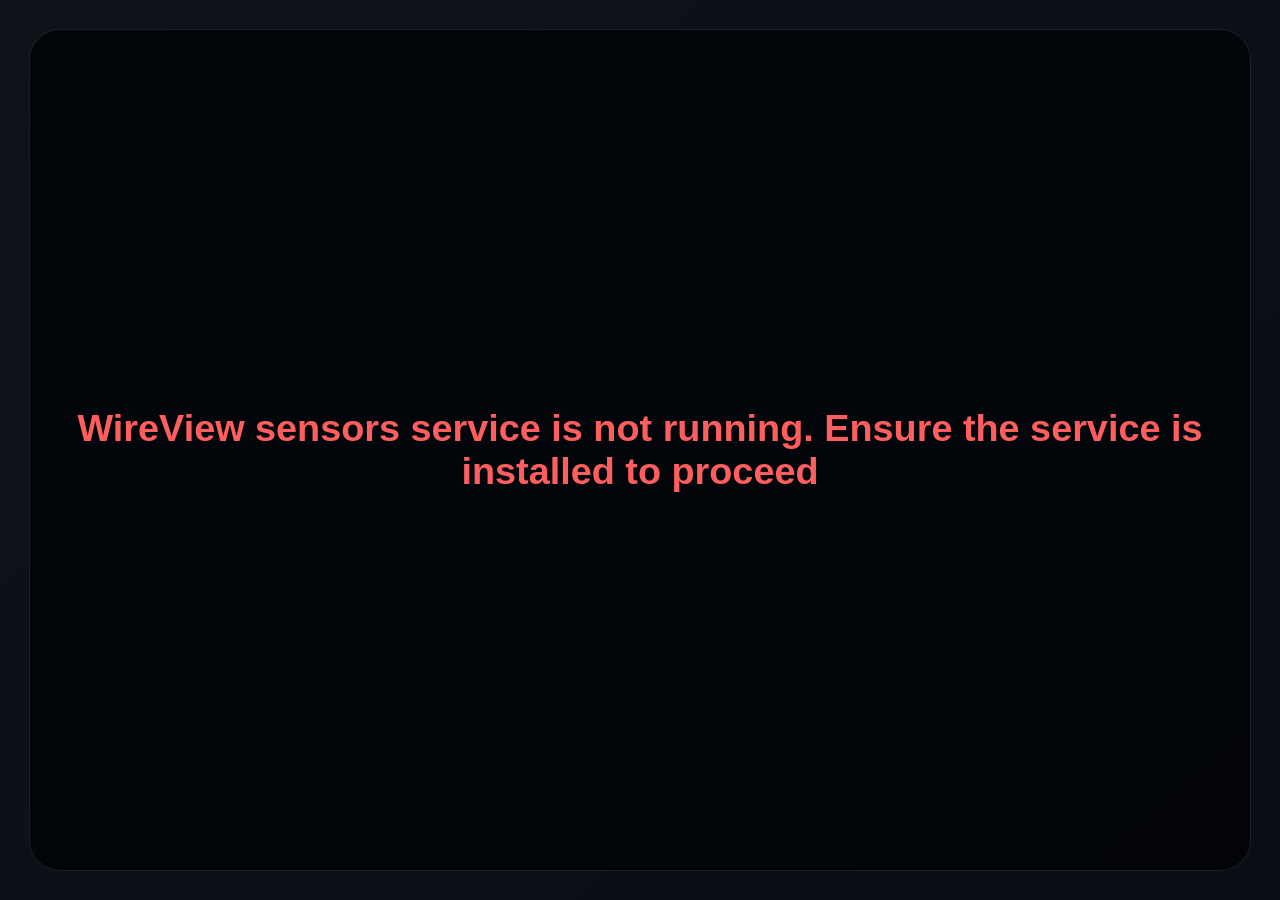
<file: Widget/src/index.html>
<!DOCTYPE html>
<html lang="en">

<head>
  <meta charset="UTF-8" />
  <meta name="viewport" content="width=device-width, initial-scale=1.0, user-scalable=no, maximum-scale=1.0" />
  <title>tr('WireView Pro 2')</title>
  <link rel="icon" type="image/png" href="resources/icon.png" />
  <meta name="x-icue-widget-group" content="tr('WireView Pro 2')" />
  <meta name="x-icue-widget-preview" content="resources/preview.png" />
  <meta name="x-icue-restrictions" data-restrictions='[{ "device": "dashboard_lcd" }]' />

  <meta name="x-icue-property" content="viewMode" data-label="tr('View')" data-type="combobox" data-default="'pins'"
    data-values="[{'key':'pins','value':tr('Pins')},{'key':'temperatures','value':tr('Temperatures')},{'key':'power','value':tr('Power')},{'key':'faults','value':tr('Faults')}]" />
  <meta name="x-icue-property" content="layoutPanel2" data-label="tr('Panel 2 View')" data-type="combobox"
    data-default="'off'"
    data-values="[{'key':'off','value':tr('Off')},{'key':'pins','value':tr('Pins')},{'key':'temperatures','value':tr('Temperatures')},{'key':'power','value':tr('Power')},{'key':'faults','value':tr('Faults')}]" />
  <meta name="x-icue-property" content="layoutPanel3" data-label="tr('Panel 3 View')" data-type="combobox"
    data-default="'off'"
    data-values="[{'key':'off','value':tr('Off')},{'key':'pins','value':tr('Pins')},{'key':'temperatures','value':tr('Temperatures')},{'key':'power','value':tr('Power')},{'key':'faults','value':tr('Faults')}]" />
  <meta name="x-icue-property" content="pollIntervalSec" data-label="tr('Poll Interval')" data-type="slider"
    data-default="1000" data-min="100" data-max="30000" data-step="100" data-unit-label="'ms'" />
  <meta name="x-icue-property" content="debugMode" data-label="tr('Debug Mode')" data-type="combobox"
    data-default="'off'"
    data-values="[{'key':'off','value':tr('Off')},{'key':'faults','value':tr('Fault Simulation')},{'key':'multifaults','value':tr('Multiple Faults')},{'key':'error','value':tr('Error Simulation')},{'key':'tempext','value':tr('Temperature Gauges')}]" />

  <meta name="x-icue-property" content="pinMetric" data-label="tr('Pin Metric')" data-type="combobox"
    data-default="'current'"
    data-values="[{'key':'current','value':tr('Current')},{'key':'power','value':tr('Power Label')},{'key':'voltage','value':tr('Voltage')}]" />
  <meta name="x-icue-property" content="pinShowYAxis" data-label="tr('Show Y Axis')" data-type="switch"
    data-default="true" />
  <meta name="x-icue-property" content="pinShowBarBg" data-label="tr('Show Bar Background')" data-type="switch"
    data-default="false" />
  <meta name="x-icue-property" content="pinShowImbalance" data-label="tr('Show Max Imbalance')" data-type="switch"
    data-default="true" />
  <meta name="x-icue-property" content="pinColorImbalance" data-label="tr('Imbalance Value Color')" data-type="color"
    data-default="'#39eba9'" />
  <meta name="x-icue-property" content="pinShowPowerValues" data-label="tr('Show Power Values')" data-type="switch"
    data-default="true" />
  <meta name="x-icue-property" content="pinColorPowerValues" data-label="tr('Power Values Color')" data-type="color"
    data-default="'#3adb9d'" />
  <meta name="x-icue-property" content="pinShowYGrid" data-label="tr('Show Y Grid Lines')" data-type="switch"
    data-default="false" />
  <meta name="x-icue-property" content="pinShowImbalanceLine" data-label="tr('Show Imbalance Limit Threshold')"
    data-type="switch" data-default="false" />
  <meta name="x-icue-property" content="pinShowUnit" data-label="tr('Show Metric Unit')" data-type="switch"
    data-default="false" />
  <meta name="x-icue-property" content="pinFontPinNumbers" data-label="tr('Pin Numbers Font Size')" data-type="slider"
    data-min="70" data-max="150" data-step="1" data-default="120" />
  <meta name="x-icue-property" content="pinFontYAxis" data-label="tr('Y Axis Font Size')" data-type="slider"
    data-min="70" data-max="150" data-step="1" data-default="120" />
  <meta name="x-icue-property" content="pinFontValues" data-label="tr('Pin Values Font Size')" data-type="slider"
    data-min="70" data-max="150" data-step="1" data-default="120" />
  <meta name="x-icue-property" content="pinFontImbalance" data-label="tr('Imbalance Font Size')" data-type="slider"
    data-min="70" data-max="150" data-step="1" data-default="120" />

  <meta name="x-icue-property" content="tempSensorGroup" data-label="tr('Sensor Group')" data-type="combobox"
    data-default="'board'"
    data-values="[{'key':'board','value':tr('Board Sensors')},{'key':'external','value':tr('External Sensors')}]" />
  <meta name="x-icue-property" content="tempShowOnboardIn" data-label="tr('Show Onboard In')" data-type="switch"
    data-default="true" />
  <meta name="x-icue-property" content="tempShowOnboardOut" data-label="tr('Show Onboard Out')" data-type="switch"
    data-default="true" />
  <meta name="x-icue-property" content="tempShowExternal1" data-label="tr('Show External 1')" data-type="switch"
    data-default="true" />
  <meta name="x-icue-property" content="tempShowExternal2" data-label="tr('Show External 2')" data-type="switch"
    data-default="true" />
  <meta name="x-icue-property" content="tempColor1" data-label="tr('Onboard In Color')" data-type="color"
    data-default="'#3adb9d'" />
  <meta name="x-icue-property" content="tempColor2" data-label="tr('Onboard Out Color')" data-type="color"
    data-default="'#3adb9d'" />
  <meta name="x-icue-property" content="tempColor3" data-label="tr('External 1 Color')" data-type="color"
    data-default="'#3adb9d'" />
  <meta name="x-icue-property" content="tempColor4" data-label="tr('External 2 Color')" data-type="color"
    data-default="'#3adb9d'" />
  <meta name="x-icue-property" content="tempArcWidth" data-label="tr('Arc Width')" data-type="slider" data-min="1"
    data-max="20" data-step="1" data-default="6" />
  <meta name="x-icue-property" content="tempColorUnit" data-label="tr('Unit Label Color')" data-type="color"
    data-default="'#e7edf5'" />
  <meta name="x-icue-property" content="tempColorValue" data-label="tr('Value Color')" data-type="color"
    data-default="'#e7edf5'" />
  <meta name="x-icue-property" content="tempColorLabel" data-label="tr('Sensor Name Color')" data-type="color"
    data-default="'#e7edf5'" />
  <meta name="x-icue-property" content="tempFontUnit" data-label="tr('Unit Label Size')" data-type="slider"
    data-min="50" data-max="200" data-step="1" data-default="100" />
  <meta name="x-icue-property" content="tempFontValue" data-label="tr('Value Font Size')" data-type="slider"
    data-min="50" data-max="200" data-step="1" data-default="100" />
  <meta name="x-icue-property" content="tempFontLabel" data-label="tr('Sensor Name Size')" data-type="slider"
    data-min="50" data-max="200" data-step="1" data-default="100" />
  <meta name="x-icue-property" content="tempUnit" data-label="tr('Temperature Unit')" data-type="tab-buttons"
    data-default="'c'" data-values="[{'key':'c','value':tr('Celsius')},{'key':'f','value':tr('Fahrenheit')}]" />

  <meta name="x-icue-property" content="powerShowTotalPower" data-label="tr('Show GPU Power')" data-type="switch"
    data-default="true" />
  <meta name="x-icue-property" content="powerShowTotalCurrent" data-label="tr('Show Total Current')" data-type="switch"
    data-default="true" />
  <meta name="x-icue-property" content="powerShowVoltage" data-label="tr('Show Voltage')" data-type="switch"
    data-default="false" />
  <meta name="x-icue-property" content="powerShowPsuCapacity" data-label="tr('Show Cable Rating')" data-type="switch"
    data-default="true" />
  <meta name="x-icue-property" content="powerShowLoadPercent" data-label="tr('Show Load Percent')" data-type="switch"
    data-default="true" />
  <meta name="x-icue-property" content="powerShowLoadBar" data-label="tr('Show Load Bar')" data-type="switch"
    data-default="true" />
  <meta name="x-icue-property" content="powerFontSize" data-label="tr('Panel Font Size')" data-type="slider"
    data-default="100" data-min="50" data-max="400" data-step="1" />
  <meta name="x-icue-property" content="powerColorPower" data-label="tr('Total Power Color')" data-type="color"
    data-default="'#e7edf5'" />
  <meta name="x-icue-property" content="powerColorCurrent" data-label="tr('Total Current Color')" data-type="color"
    data-default="'#e7edf5'" />
  <meta name="x-icue-property" content="powerColorVoltage" data-label="tr('Voltage Color')" data-type="color"
    data-default="'#e7edf5'" />
  <meta name="x-icue-property" content="powerColorPsu" data-label="tr('Cable Rating Color')" data-type="color"
    data-default="'#e7edf5'" />
  <meta name="x-icue-property" content="powerColorLoad" data-label="tr('Load Color')" data-type="color"
    data-default="'#e7edf5'" />
  <meta name="x-icue-property" content="powerColorBar" data-label="tr('Load Bar Color')" data-type="color"
    data-default="'#3adb9d'" />
  <meta name="x-icue-property" content="faultFontSize" data-label="tr('Faults Font Size')" data-type="slider"
    data-min="50" data-max="400" data-step="1" data-default="140" />
  <meta name="x-icue-property" content="faultShowPanels" data-label="tr('Show Fault Panels')" data-type="switch"
    data-default="true" />
  <meta name="x-icue-property" content="warnOnFault" data-label="tr('Warn on device fault')" data-type="switch"
    data-default="false" />
  <meta name="x-icue-property" content="warnColor" data-label="tr('Warning Color')" data-type="color"
    data-default="'#ff3d41'" />
  <meta name="x-icue-property" content="warnTextColor" data-label="tr('Warning Text Color')" data-type="color"
    data-default="'#ffffff'" />
  <meta name="x-icue-property" content="warnFontSize" data-label="tr('Warning Font Size')" data-type="slider"
    data-default="130" data-min="50" data-max="200" data-step="1" />
  <meta name="x-icue-property" content="warnTransparency" data-label="tr('Warning Transparency')" data-type="slider"
    data-default="90" data-min="0" data-max="100" data-step="1" data-unit-label="'%'" />
  <meta name="x-icue-property" content="showFaultDetails" data-label="tr('Show details on fault')" data-type="switch"
    data-default="false" />
  <meta name="x-icue-property" content="faultDetailsFontSize" data-label="tr('Fault Details Font Size')"
    data-type="slider" data-default="140" data-min="50" data-max="400" data-step="1" />
  <meta name="x-icue-property" content="faultDetailsTransparency" data-label="tr('Fault Details Transparency')"
    data-type="slider" data-default="90" data-min="0" data-max="100" data-step="1" data-unit-label="'%'" />

  <meta name="x-icue-property" content="configFontSize" data-label="tr('Config Page Font Size')" data-type="slider"
    data-default="140" data-min="50" data-max="200" data-step="1" />
  <meta name="x-icue-property" content="configShortcut" data-label="tr('Config View Shortcut')" data-type="combobox"
    data-default="'double-tap'"
    data-values="[{'key':'double-tap','value':tr('Double Tap')},{'key':'long-press','value':tr('Long Press')}]" />

  <meta name="x-icue-property" content="textColor" data-label="tr('Text Color')" data-type="color"
    data-default="'#e7edf5'" />
  <meta name="x-icue-property" content="accentColor" data-label="tr('Accent Color')" data-type="color"
    data-default="'#d00022'" />
  <meta name="x-icue-property" content="backgroundColor" data-label="tr('Background Color')" data-type="color"
    data-default="'#070b12'" />
  <meta name="x-icue-property" content="backgroundMedia" data-label="tr('Background Image')" data-type="media-selector"
    data-filters="['*.png','*.jpg','*.jpeg','*.webp']" />
  <meta name="x-icue-property" content="bgBrightness" data-label="tr('Background Brightness')" data-type="slider"
    data-default="100" data-min="20" data-max="150" data-step="1" data-unit-label="'%'" />
  <meta name="x-icue-property" content="glassBlur" data-label="tr('Glass Blur')" data-type="slider" data-default="0"
    data-min="0" data-max="30" data-step="1" />
  <meta name="x-icue-property" content="transparency" data-label="tr('Background Transparency')" data-type="slider"
    data-default="100" data-min="0" data-max="100" data-step="1" data-unit-label="'%'" />

  <script id="x-icue-groups" type="application/json">
  [
    { "title": "tr('General')", "properties": ["viewMode", "layoutPanel2", "layoutPanel3", "pollIntervalSec", "faultFontSize", "faultShowPanels", "configFontSize", "configShortcut", "debugMode", "warnOnFault", "warnColor", "warnTextColor", "warnFontSize", "warnTransparency", "showFaultDetails", "faultDetailsFontSize", "faultDetailsTransparency"] },
    { "title": "tr('Pins View')", "properties": ["pinMetric", "pinShowYAxis", "pinShowBarBg", "pinShowImbalance", "pinColorImbalance", "pinShowPowerValues", "pinColorPowerValues", "pinShowYGrid", "pinShowImbalanceLine", "pinShowUnit", "pinFontPinNumbers", "pinFontYAxis", "pinFontValues", "pinFontImbalance"] },
    { "title": "tr('Temperatures View')", "properties": ["tempSensorGroup", "tempShowOnboardIn", "tempShowOnboardOut", "tempShowExternal1", "tempShowExternal2", "tempColor1", "tempColor2", "tempColor3", "tempColor4", "tempArcWidth", "tempColorUnit", "tempColorValue", "tempColorLabel", "tempFontUnit", "tempFontValue", "tempFontLabel", "tempUnit"] },
    { "title": "tr('Power View')", "properties": ["powerShowTotalPower", "powerShowTotalCurrent", "powerShowVoltage", "powerShowPsuCapacity", "powerShowLoadPercent", "powerShowLoadBar", "powerFontSize", "powerColorPower", "powerColorCurrent", "powerColorVoltage", "powerColorPsu", "powerColorLoad", "powerColorBar"] },
    { "title": "tr('Widget Personalization')", "properties": ["textColor", "accentColor", "backgroundColor", "backgroundMedia", "bgBrightness", "glassBlur", "transparency"] }
  ]
  </script>

  <link rel="stylesheet" type="text/css" href="styles/widget.css" />
</head>

<body>
  <div class="widget-root">
    <div class="background-layer" id="background-layer" aria-hidden="true"></div>
    <div class="glass-layer" aria-hidden="true"></div>

    <div id="warn-banner" aria-live="polite"></div>

    <div class="content-area">
      <section class="view-panel" id="view-pins"></section>
      <section class="view-panel" id="view-temperatures"></section>
      <section class="view-panel" id="view-power"></section>
      <section class="view-panel" id="view-faults"></section>
      <section class="state-panel" id="state-panel"></section>
    </div>

    <div id="config-overlay" aria-hidden="true">
      <div class="cfg-header">
        <span class="cfg-title">Device Configuration</span>
        <div class="cfg-header-actions">
          <button class="cfg-refresh-btn" id="cfg-refresh-btn-hdr">↻ Refresh</button>
          <button class="cfg-back-btn" id="cfg-back-btn">✕ Back</button>
        </div>
      </div>
      <div class="cfg-content" id="cfg-content"></div>
    </div>

    <div id="fault-details-overlay" aria-hidden="true">
      <div class="cfg-header">
        <button class="cfg-back-btn" id="fault-details-close-btn">✕</button>
      </div>
      <div class="cfg-content" id="fault-details-content"></div>
    </div>

  </div>

  <script>
    const BASE_URL = 'http://localhost:59273';
    const FAULTS = [
      { bit: 0x02, label: 'Overtemperature (sensor)' },
      { bit: 0x04, label: 'Overcurrent' },
      { bit: 0x08, label: 'Wire Overcurrent' },
      { bit: 0x10, label: 'Overpower' },
      { bit: 0x20, label: 'Current imbalance' }
    ];

    const DEBUG_DATA = {
      pins: [
        { voltage: 11.98, current: 3.42, power: 40.97 },
        { voltage: 12.01, current: 7.85, power: 94.19 },
        { voltage: 11.95, current: 1.23, power: 14.70 },
        { voltage: 12.03, current: 8.91, power: 107.10 },
        { voltage: 11.99, current: 5.67, power: 67.98 },
        { voltage: 12.00, current: 0.38, power: 4.56 }
      ],
      tempInC: 52.4,
      tempOutC: 38.1,
      extTemp1C: 0,
      extTemp2C: 0,
      totalPowerW: 329.5,
      totalCurrentA: 27.46,
      psuCapabilityW: 450,
      faultStatus: 0x04,
      faultLog: 0x0C,
      timestamp: null
    };

    let currentView = 'pins';
    let lastAppliedPollMs = -1;
    let fallbackPollMs = 1000;
    let ws = null;
    let wsReconnectTimer = null;
    let wsBackoffMs = 1000;
    let state = 'loading';
    let stateMessage = 'Loading';
    let latestData = null;
    let latestTimestamp = null;
    let cachedViewPanels = null;
    let cachedBgLayer = null;
    let serviceRestarting = false;
    let lastStyleKey = '';
    let deviceConfig = null;
    let configPageOpen = false;
    let faultDetailsOpen = false;

    icueEvents = {
      onDataUpdated: onIcueDataUpdated,
      onICUEInitialized: onIcueInitialized
    };

    function getIcueProperty(name) {
      if (typeof window !== 'undefined' && Object.prototype.hasOwnProperty.call(window, name)) {
        const value = window[name];
        if (value !== undefined && value !== null && value !== '') return value;
      }
      try {
        const value = Function('return typeof ' + name + ' !== "undefined" ? ' + name + ' : undefined')();
        if (value !== undefined && value !== null && value !== '') return value;
      } catch (e) { }
      return undefined;
    }

    function clampRange(v, min, max, d) {
      const n = Number(v);
      if (!Number.isFinite(n)) return d;
      return Math.max(min, Math.min(max, n));
    }

    function getBoolProperty(name, fallback) {
      const value = getIcueProperty(name);
      if (typeof value === 'boolean') return value;
      if (value === 'true') return true;
      if (value === 'false') return false;
      return fallback;
    }

    function getConfiguredPollMs() {
      const fromSetting = clampRange(getIcueProperty('pollIntervalSec'), 100, 30000, NaN);
      if (Number.isFinite(fromSetting)) return Math.round(fromSetting);
      return fallbackPollMs;
    }

    function toFahrenheit(c) {
      return c * 9 / 5 + 32;
    }

    function formatTemp(celsiusValue) {
      const unit = getIcueProperty('tempUnit') === 'f' ? 'f' : 'c';
      const raw = Number(celsiusValue);
      const shown = unit === 'f' ? toFahrenheit(raw) : raw;
      const label = unit === 'f' ? 'F' : 'C';
      return {
        unit: unit,
        value: shown,
        text: Number.isFinite(shown) ? shown.toFixed(1) + ' ' + label : '--'
      };
    }

    function getTempThreshold() {
      return getIcueProperty('tempUnit') === 'f' ? 158 : 70;
    }

    function setState(nextState, message) {
      state = nextState;
      stateMessage = message || '';
      renderAll();
    }

    function applyStyles() {
      const rawText = getIcueProperty('textColor');
      const rawAccent = getIcueProperty('accentColor');
      const rawBg = getIcueProperty('backgroundColor');
      const textColor = typeof rawText === 'string' ? rawText : '#e7edf5';
      const accentColor = typeof rawAccent === 'string' ? rawAccent : '#d00022';
      const backgroundColor = typeof rawBg === 'string' ? rawBg : '#070b12';
      const transparency = clampRange(getIcueProperty('transparency'), 0, 100, 100) / 100;
      const brightness = clampRange(getIcueProperty('bgBrightness'), 20, 150, 100) / 100;
      const blur = clampRange(getIcueProperty('glassBlur'), 0, 30, 0);
      const cfgFontScale = clampRange(getIcueProperty('configFontSize'), 50, 200, 100) / 100;
      const media = getIcueProperty('backgroundMedia');
      const mediaPath = (media && typeof media === 'object' && media.pathToAsset)
        ? String(media.pathToAsset) : '';

      const styleKey = [textColor, accentColor, backgroundColor, transparency, brightness, blur, cfgFontScale, mediaPath].join('\x00');
      if (styleKey === lastStyleKey) return;
      lastStyleKey = styleKey;

      const root = document.documentElement;
      root.style.setProperty('--text-color', textColor);
      root.style.setProperty('--accent-color', accentColor);
      root.style.setProperty('--background-color', backgroundColor);
      root.style.setProperty('--background-opacity', String(transparency));
      root.style.setProperty('--background-brightness', String(brightness));
      root.style.setProperty('--cfg-font-scale', String(cfgFontScale));
      root.style.setProperty('--glass-blur', blur + 'px');

      if (!cachedBgLayer) cachedBgLayer = document.getElementById('background-layer');
      if (!cachedBgLayer) return;

      if (mediaPath) {
        cachedBgLayer.style.backgroundImage = "url('" + mediaPath.replace(/'/g, "\\'") + "')";
        cachedBgLayer.style.backgroundSize = 'cover';
        cachedBgLayer.style.backgroundPosition = 'center center';
      } else {
        cachedBgLayer.style.backgroundImage = 'none';
      }
    }

    function activateView(viewName) {
      currentView = viewName;
      if (!cachedViewPanels) {
        cachedViewPanels = Array.from(document.querySelectorAll('.view-panel'));
      }
      cachedViewPanels.forEach(function (panel) {
        panel.classList.remove('active');
      });
      const activePanel = document.getElementById('view-' + viewName);
      if (activePanel) activePanel.classList.add('active');
    }

    function renderStateOverlay() {
      const panel = document.getElementById('state-panel');
      if (!panel) return;

      if (state === 'content') {
        panel.classList.remove('active');
        panel.textContent = '';
        return;
      }

      panel.classList.add('active');
      panel.textContent = stateMessage || (state === 'loading' ? 'Loading' : 'Device unavailable');
    }

    function renderPinsView() {
      const container = document.getElementById('view-pins');
      if (!container) return;
      if (!latestData || !Array.isArray(latestData.pins)) {
        container.innerHTML = '';
        container.dataset.pinStructKey = '';
        return;
      }

      const showYAxis = getBoolProperty('pinShowYAxis', true);
      const selectedMetric = getIcueProperty('pinMetric');
      const metric = selectedMetric === 'voltage' || selectedMetric === 'power' ? selectedMetric : 'current';
      const showUnit = getBoolProperty('pinShowUnit', false);

      const layoutUnit = Math.min(window.innerWidth, window.innerHeight) / 100;
      const scalePinNumbers = clampRange(getIcueProperty('pinFontPinNumbers'), 70, 150, 115) / 100;
      const scaleYAxis = clampRange(getIcueProperty('pinFontYAxis'), 70, 150, 115) / 100;
      const scalePinValues = clampRange(getIcueProperty('pinFontValues'), 70, 150, 120) / 100;
      const scaleImbalance = clampRange(getIcueProperty('pinFontImbalance'), 70, 150, 115) / 100;
      const fontPinLabel = Math.max(9, layoutUnit * 2.7) * scalePinNumbers;
      const fontYTick = Math.max(10, layoutUnit * 2.7) * scaleYAxis;
      const fontPinVal = Math.max(11, layoutUnit * 3.2) * scalePinValues;
      const pinBottomSpacePx = layoutUnit * 2.6 * scalePinNumbers;
      const pinTopSpacePx = layoutUnit * 3.6 * scalePinValues;

      const metricCfg = {
        current: {
          field: 'current',
          axis: [0, 2, 4, 6, 8, 10],
          min: 0,
          max: 10,
          formatter: function (v) { return v.toFixed(2) + (showUnit ? ' A' : ''); },
          axisFormatter: function (v) { return v + 'A'; }
        },
        power: {
          field: 'power',
          axis: [0, 150, 300, 450, 600],
          min: 0,
          max: 600,
          formatter: function (v) { return v.toFixed(1) + (showUnit ? ' W' : ''); },
          axisFormatter: function (v) { return v + 'W'; }
        },
        voltage: {
          field: 'voltage',
          axis: [11.4, 11.7, 12.0, 12.3, 12.6],
          min: 11.4,
          max: 12.6,
          formatter: function (v) { return v.toFixed(2) + (showUnit ? ' V' : ''); },
          axisFormatter: function (v) { return v.toFixed(1) + 'V'; }
        }
      }[metric];

      const showBarBg = getBoolProperty('pinShowBarBg', false);
      const showImbalance = getBoolProperty('pinShowImbalance', false);
      const showYGrid = getBoolProperty('pinShowYGrid', false);
      const showPowerValues = getBoolProperty('pinShowPowerValues', false);
      const showImbalanceLine = getBoolProperty('pinShowImbalanceLine', false);
      const imbLineThreshold = (showImbalanceLine && metric === 'current' && deviceConfig)
        ? Number(deviceConfig.currentImbalanceMinLoad || 0) : -1;

      const structKey = [
        metric, latestData.pins.length,
        showYAxis ? 1 : 0, showBarBg ? 1 : 0, showYGrid ? 1 : 0,
        showUnit ? 1 : 0, showImbalance ? 1 : 0, showPowerValues ? 1 : 0,
        showImbalanceLine ? 1 : 0, imbLineThreshold.toFixed(2),
        scalePinNumbers.toFixed(3), scaleYAxis.toFixed(3),
        scalePinValues.toFixed(3), scaleImbalance.toFixed(3)
      ].join(',');

      if (container.dataset.pinStructKey === structKey) {
        // In-place data update — CSS transition animates height changes
        const fills = container.querySelectorAll('.pin-bar-fill');
        const vals = container.querySelectorAll('.pin-val');
        latestData.pins.forEach(function (pin, i) {
          const v = Number(pin[metricCfg.field] || 0);
          const norm = (v - metricCfg.min) / (metricCfg.max - metricCfg.min);
          const pct = Math.max(0, Math.min(100, norm * 100));
          if (fills[i]) fills[i].style.height = pct.toFixed(1) + '%';
          if (vals[i]) vals[i].textContent = metricCfg.formatter(v);
        });
        if (showPowerValues) {
          const pvColor = getIcueProperty('pinColorPowerValues') || '#3adb9d';
          const pw = Number(latestData.totalPowerW || 0);
          const am = Number(latestData.totalCurrentA || 0);
          const vl = am > 0 ? pw / am : 0;
          const pvVals = container.querySelectorAll('.ppv-val');
          pvVals.forEach(function (el) { el.style.color = pvColor; });
          if (pvVals[0]) pvVals[0].textContent = pw.toFixed(2) + ' W';
          if (pvVals[1]) pvVals[1].textContent = am.toFixed(2) + ' A';
          if (pvVals[2]) pvVals[2].textContent = vl.toFixed(2) + ' V';
        }
        if (showImbalance && latestData.pins.length > 0) {
          const imbalColor = getIcueProperty('pinColorImbalance') || '#d00022';
          const iVals = latestData.pins.map(function (p) { return Number(p[metricCfg.field] || 0); });
          const minV = Math.min.apply(null, iVals);
          const maxV = Math.max.apply(null, iVals);
          const detail = container.querySelector('.pin-imbalance-detail');
          const imbVal = container.querySelector('.pin-imbalance-value');
          if (detail) detail.textContent = 'P' + (iVals.indexOf(minV) + 1) + ' → P' + (iVals.indexOf(maxV) + 1);
          if (imbVal) { imbVal.style.color = imbalColor; imbVal.textContent = metricCfg.formatter(maxV - minV); }
        }
        return;
      }

      container.innerHTML = '';
      container.dataset.pinStructKey = structKey;

      const chartWrap = document.createElement('div');
      chartWrap.className = 'pins-chart-wrap' + (showYAxis ? '' : ' no-axis');
      chartWrap.style.setProperty('--pin-top-space', pinTopSpacePx + 'px');
      chartWrap.style.setProperty('--pin-bottom-space', pinBottomSpacePx + 'px');

      if (showYAxis) {
        const axis = document.createElement('div');
        axis.className = 'y-axis';
        metricCfg.axis.slice().reverse().forEach(function (tickValue) {
          const tick = document.createElement('div');
          tick.className = 'y-tick';
          tick.style.fontSize = fontYTick + 'px';
          tick.textContent = metricCfg.axisFormatter(tickValue);
          axis.appendChild(tick);
        });
        chartWrap.appendChild(axis);
      }

      const chart = document.createElement('div');
      chart.className = 'pins-chart';

      latestData.pins.forEach(function (pin, index) {
        const v = Number(pin[metricCfg.field] || 0);
        const normalized = (v - metricCfg.min) / (metricCfg.max - metricCfg.min);
        const pct = Math.max(0, Math.min(100, normalized * 100));

        const col = document.createElement('div');
        col.className = 'pin-col';

        const lbl = document.createElement('div');
        lbl.className = 'pin-label';
        lbl.style.fontSize = fontPinLabel + 'px';
        lbl.textContent = 'P' + (index + 1);
        col.appendChild(lbl);

        const track = document.createElement('div');
        track.className = showBarBg ? 'pin-track' : 'pin-track no-track-bg';
        const fill = document.createElement('div');
        fill.className = 'bar-fill pin-bar-fill';
        fill.dataset.targetPct = pct.toFixed(1);
        fill.style.height = '0%';
        track.appendChild(fill);
        col.appendChild(track);

        const val = document.createElement('div');
        val.className = 'pin-val';
        val.style.fontSize = fontPinVal + 'px';
        val.textContent = metricCfg.formatter(v);
        col.appendChild(val);

        chart.appendChild(col);
      });

      if (showYGrid) {
        const gridOverlay = document.createElement('div');
        gridOverlay.className = 'pins-grid-overlay';
        metricCfg.axis.forEach(function (tickValue) {
          const norm = Math.max(0, Math.min(1, (tickValue - metricCfg.min) / (metricCfg.max - metricCfg.min)));
          const a = (1 - norm).toFixed(4);
          const b = (1 - 3 * norm).toFixed(4);
          const c = (-norm).toFixed(4);
          const d = (norm * 100).toFixed(2);
          const gridLine = document.createElement('div');
          gridLine.className = 'pin-grid-line';
          gridLine.style.bottom = 'calc(' + a + ' * var(--pin-top-space) + ' + b + ' * var(--pin-slot-gap) + ' + c + ' * var(--pin-bottom-space) + ' + d + '%)';
          gridOverlay.appendChild(gridLine);
        });
        chart.appendChild(gridOverlay);
      }

      // Imbalance minimum-load threshold line
      if (showImbalanceLine && metric === 'current' && imbLineThreshold >= metricCfg.min && imbLineThreshold <= metricCfg.max) {
        const imbOverlay = document.createElement('div');
        imbOverlay.className = 'pins-grid-overlay';
        const norm = Math.max(0, Math.min(1, (imbLineThreshold - metricCfg.min) / (metricCfg.max - metricCfg.min)));
        const a = (1 - norm).toFixed(4);
        const b = (1 - 3 * norm).toFixed(4);
        const cv = (-norm).toFixed(4);
        const d = (norm * 100).toFixed(2);
        const threshLine = document.createElement('div');
        threshLine.className = 'pin-grid-line pin-imbalance-threshold-line';
        threshLine.style.bottom = 'calc(' + a + ' * var(--pin-top-space) + ' + b + ' * var(--pin-slot-gap) + ' + cv + ' * var(--pin-bottom-space) + ' + d + '%)';
        imbOverlay.appendChild(threshLine);
        chart.appendChild(imbOverlay);
      }

      chartWrap.appendChild(chart);
      container.appendChild(chartWrap);

      const fontImbalanceLabel = Math.max(9, layoutUnit * 2.7) * scaleImbalance;
      const fontImbalanceValue = Math.max(11, layoutUnit * 3.2) * scaleImbalance;

      if (showImbalance || showPowerValues) {
        const footer = document.createElement('div');
        footer.className = 'pin-footer';

        if (showPowerValues) {
          const pw = Number(latestData.totalPowerW || 0);
          const am = Number(latestData.totalCurrentA || 0);
          const vl = am > 0 ? pw / am : 0;
          const pvColor = getIcueProperty('pinColorPowerValues') || '#3adb9d';

          const pvRow = document.createElement('div');
          pvRow.className = 'pin-power-values';

          function makePPVPair(lbl, vstr) {
            const pair = document.createElement('span');
            pair.className = 'ppv-pair';
            const la = document.createElement('span');
            la.className = 'ppv-label';
            la.style.fontSize = fontImbalanceLabel + 'px';
            la.textContent = lbl;
            const va = document.createElement('span');
            va.className = 'ppv-val';
            va.style.fontSize = fontImbalanceValue + 'px';
            va.style.color = pvColor;
            va.textContent = vstr;
            pair.appendChild(la);
            pair.appendChild(va);
            return pair;
          }
          function ppvSep() {
            const s = document.createElement('span');
            s.className = 'ppv-sep';
            s.textContent = '—';
            return s;
          }

          pvRow.appendChild(makePPVPair('P: ', pw.toFixed(2) + ' W'));
          pvRow.appendChild(ppvSep());
          pvRow.appendChild(makePPVPair('A: ', am.toFixed(2) + ' A'));
          pvRow.appendChild(ppvSep());
          pvRow.appendChild(makePPVPair('V: ', vl.toFixed(2) + ' V'));
          footer.appendChild(pvRow);
        }

        if (showImbalance && latestData.pins.length > 0) {
          const values = latestData.pins.map(function (p) { return Number(p[metricCfg.field] || 0); });
          const minVal = Math.min.apply(null, values);
          const maxVal = Math.max.apply(null, values);
          const minIdx = values.indexOf(minVal);
          const maxIdx = values.indexOf(maxVal);
          const delta = maxVal - minVal;
          const imbalColor = getIcueProperty('pinColorImbalance') || '#d00022';
          const imbalanceRow = document.createElement('div');
          imbalanceRow.className = 'pin-imbalance';
          const titleSpan = document.createElement('span');
          titleSpan.className = 'pin-imbalance-title';
          titleSpan.style.fontSize = fontImbalanceLabel + 'px';
          titleSpan.textContent = 'MI';
          const detailSpan = document.createElement('span');
          detailSpan.className = 'pin-imbalance-detail';
          detailSpan.style.fontSize = fontImbalanceValue + 'px';
          detailSpan.textContent = 'P' + (minIdx + 1) + ' \u2192 P' + (maxIdx + 1);
          const labelGroup = document.createElement('div');
          labelGroup.className = 'pin-imbalance-label-group';
          labelGroup.appendChild(titleSpan);
          labelGroup.appendChild(detailSpan);
          const valueSpan = document.createElement('span');
          valueSpan.className = 'pin-imbalance-value';
          valueSpan.style.fontSize = fontImbalanceValue + 'px';
          valueSpan.style.color = imbalColor;
          valueSpan.textContent = metricCfg.formatter(delta);
          imbalanceRow.appendChild(labelGroup);
          imbalanceRow.appendChild(valueSpan);
          footer.appendChild(imbalanceRow);
        }

        container.appendChild(footer);
      }

      requestAnimationFrame(function () {
        container.querySelectorAll('.pin-bar-fill').forEach(function (fill) {
          fill.style.height = (fill.dataset.targetPct || '0') + '%';
        });
      });
    }

    var GAUGE_CX = 50, GAUGE_CY = 50, GAUGE_R = 36;
    var GAUGE_START = 225, GAUGE_SWEEP = 270;

    function gaugeToXY(deg) {
      var rad = (deg - 90) * Math.PI / 180;
      return { x: GAUGE_CX + GAUGE_R * Math.cos(rad), y: GAUGE_CY + GAUGE_R * Math.sin(rad) };
    }

    function gaugeArcPath(start, sweep) {
      var s = gaugeToXY(start);
      var e = gaugeToXY(start + sweep);
      var large = sweep > 180 ? 1 : 0;
      return 'M ' + s.x.toFixed(2) + ' ' + s.y.toFixed(2) +
        ' A ' + GAUGE_R + ' ' + GAUGE_R + ' 0 ' + large + ' 1 ' +
        e.x.toFixed(2) + ' ' + e.y.toFixed(2);
    }

    function makeGaugeSVG(pct, arcColor, valueText, unitLabel, label, cfg) {
      var sw = cfg.sw;
      var ns = 'http://www.w3.org/2000/svg';
      var svg = document.createElementNS(ns, 'svg');
      svg.setAttribute('viewBox', '0 0 100 100');
      svg.setAttribute('preserveAspectRatio', 'xMidYMid meet');
      svg.setAttribute('class', 'gauge-svg');

      var bgArc = document.createElementNS(ns, 'path');
      bgArc.setAttribute('class', 'gauge-bg-arc');
      bgArc.setAttribute('d', gaugeArcPath(GAUGE_START, GAUGE_SWEEP));
      bgArc.setAttribute('fill', 'none');
      bgArc.setAttribute('stroke', 'rgba(255,255,255,0.12)');
      bgArc.setAttribute('stroke-width', String(sw));
      bgArc.setAttribute('stroke-linecap', 'round');
      svg.appendChild(bgArc);

      var valueSweep = (pct / 100) * GAUGE_SWEEP;
      var valArc = document.createElementNS(ns, 'path');
      valArc.setAttribute('class', 'gauge-val-arc');
      valArc.setAttribute('d', pct > 0.5 ? gaugeArcPath(GAUGE_START, valueSweep) : '');
      valArc.setAttribute('fill', 'none');
      valArc.setAttribute('stroke', arcColor);
      valArc.setAttribute('stroke-width', String(sw));
      valArc.setAttribute('stroke-linecap', 'round');
      if (pct <= 0.5) valArc.style.display = 'none';
      svg.appendChild(valArc);

      var unitT = document.createElementNS(ns, 'text');
      unitT.setAttribute('x', '50'); unitT.setAttribute('y', '40');
      unitT.setAttribute('text-anchor', 'middle');
      unitT.setAttribute('class', 'gauge-unit-text');
      unitT.setAttribute('fill', cfg.colorUnit);
      unitT.setAttribute('font-size', (8 * cfg.fontUnit / 100).toFixed(2));
      unitT.textContent = unitLabel;
      svg.appendChild(unitT);

      var valT = document.createElementNS(ns, 'text');
      valT.setAttribute('x', '50'); valT.setAttribute('y', '56');
      valT.setAttribute('text-anchor', 'middle');
      valT.setAttribute('class', 'gauge-value-text');
      valT.setAttribute('fill', cfg.colorValue);
      valT.setAttribute('font-size', (18 * cfg.fontValue / 100).toFixed(2));
      valT.textContent = valueText;
      svg.appendChild(valT);

      var lblT = document.createElementNS(ns, 'text');
      lblT.setAttribute('x', '50'); lblT.setAttribute('y', '82');
      lblT.setAttribute('text-anchor', 'middle');
      lblT.setAttribute('class', 'gauge-label-text');
      lblT.setAttribute('fill', cfg.colorLabel);
      lblT.setAttribute('font-size', (7 * cfg.fontLabel / 100).toFixed(2));
      lblT.textContent = label;
      svg.appendChild(lblT);

      return svg;
    }

    function renderTempsView() {
      var container = document.getElementById('view-temperatures');
      if (!container) return;
      if (!latestData) {
        container.innerHTML = '';
        container.dataset.tempStructKey = '';
        return;
      }

      var debugExt = getIcueProperty('debugMode') === 'tempext';
      var group = getIcueProperty('tempSensorGroup') === 'external' ? 'external' : 'board';
      var allEntries = [
        { key: 'tempInC', label: 'Board In', show: getBoolProperty('tempShowOnboardIn', true), external: false, colorProp: 'tempColor1', group: 'board' },
        { key: 'tempOutC', label: 'Board Out', show: getBoolProperty('tempShowOnboardOut', true), external: false, colorProp: 'tempColor2', group: 'board' },
        { key: 'extTemp1C', label: 'External 1', show: getBoolProperty('tempShowExternal1', true), external: true, colorProp: 'tempColor3', group: 'external' },
        { key: 'extTemp2C', label: 'External 2', show: getBoolProperty('tempShowExternal2', true), external: true, colorProp: 'tempColor4', group: 'external' }
      ];

      var unit = getIcueProperty('tempUnit') === 'f' ? 'f' : 'c';
      var MAX_C = 100;
      var maxDisplay = unit === 'f' ? toFahrenheit(MAX_C) : MAX_C;
      var unitLabel = unit === 'f' ? '\u00b0F' : '\u00b0C';
      var sw = clampRange(getIcueProperty('tempArcWidth'), 1, 20, 6);
      var colorUnit = getIcueProperty('tempColorUnit') || '#e7edf5';
      var colorValue = getIcueProperty('tempColorValue') || '#e7edf5';
      var colorLabel = getIcueProperty('tempColorLabel') || '#e7edf5';
      var fontUnit = clampRange(getIcueProperty('tempFontUnit'), 50, 200, 100);
      var fontValue = clampRange(getIcueProperty('tempFontValue'), 50, 200, 100);
      var fontLabel = clampRange(getIcueProperty('tempFontLabel'), 50, 200, 100);

      var visible = allEntries.filter(function (e) {
        if (e.group !== group) return false;
        if (!e.show) return false;
        if (e.external && Number(latestData[e.key]) <= 0 && !debugExt) return false;
        return true;
      });

      var sensorColors = visible.map(function (e) { return getIcueProperty(e.colorProp) || '#3adb9d'; }).join(':');
      var structKey = [
        group, visible.map(function (e) { return e.key; }).join(':'),
        unit, sw, fontUnit, fontValue, fontLabel,
        colorUnit, colorValue, colorLabel, sensorColors
      ].join('\x00');

      if (container.dataset.tempStructKey === structKey) {
        if (visible.length === 0) return;
        var threshold = getTempThreshold();
        var cells = container.querySelectorAll('.gauge-cell');
        visible.forEach(function (entry, i) {
          var cell = cells[i];
          if (!cell) return;
          var svg = cell.querySelector('.gauge-svg');
          if (!svg) return;
          var celsius = Number(latestData[entry.key]);
          var temp = formatTemp(celsius);
          var hot = Number.isFinite(temp.value) && temp.value >= threshold;
          var pct = Math.max(0, Math.min(100, (temp.value / maxDisplay) * 100));
          var sensorColor = getIcueProperty(entry.colorProp);
          if (typeof sensorColor !== 'string' || !sensorColor) sensorColor = '#3adb9d';
          var valArc = svg.querySelector('.gauge-val-arc');
          if (valArc) {
            valArc.setAttribute('stroke', hot ? 'var(--red)' : sensorColor);
            if (pct > 0.5) {
              valArc.setAttribute('d', gaugeArcPath(GAUGE_START, (pct / 100) * GAUGE_SWEEP));
              valArc.style.display = '';
            } else {
              valArc.style.display = 'none';
            }
          }
          var valText = svg.querySelector('.gauge-value-text');
          if (valText) {
            valText.textContent = temp.text;
            valText.setAttribute('fill', hot ? 'var(--red)' : colorValue);
          }
        });
        return;
      }

      container.innerHTML = '';
      container.dataset.tempStructKey = structKey;

      if (visible.length === 0) {
        var empty = document.createElement('div');
        empty.className = 'empty-message';
        empty.textContent = 'No data';
        container.appendChild(empty);
        return;
      }

      var gaugeRow = document.createElement('div');
      gaugeRow.className = 'gauge-row';

      visible.forEach(function (entry) {
        var celsius = Number(latestData[entry.key]);
        var temp = formatTemp(celsius);
        var threshold = getTempThreshold();
        var hot = Number.isFinite(temp.value) && temp.value >= threshold;
        var pct = Math.max(0, Math.min(100, (temp.value / maxDisplay) * 100));
        var sensorColor = getIcueProperty(entry.colorProp);
        if (typeof sensorColor !== 'string' || !sensorColor) sensorColor = '#3adb9d';
        var arcColor = hot ? 'var(--red)' : sensorColor;
        var cfg = {
          sw: sw,
          colorUnit: colorUnit,
          colorValue: hot ? 'var(--red)' : colorValue,
          colorLabel: colorLabel,
          fontUnit: fontUnit,
          fontValue: fontValue,
          fontLabel: fontLabel
        };
        var cell = document.createElement('div');
        cell.className = 'gauge-cell';
        cell.appendChild(makeGaugeSVG(pct, arcColor, temp.text, unitLabel, entry.label, cfg));
        gaugeRow.appendChild(cell);
      });

      container.appendChild(gaugeRow);
    }

    function getLoadClass(loadPct) {
      if (loadPct >= 80) return 'load-red';
      if (loadPct >= 60) return 'load-amber';
      return 'load-green';
    }

    function renderPowerView() {
      const container = document.getElementById('view-power');
      if (!container) return;
      if (!latestData) {
        container.innerHTML = '';
        container.dataset.powerStructKey = '';
        return;
      }

      const totalPower = Number(latestData.totalPowerW || 0);
      const totalCurrent = Number(latestData.totalCurrentA || 0);
      const psu = Number(latestData.psuCapabilityW || 0);
      const loadPct = psu > 0 ? (totalPower / psu) * 100 : 0;

      const showPower = getBoolProperty('powerShowTotalPower', true);
      const showCurrent = getBoolProperty('powerShowTotalCurrent', true);
      const showVoltage = getBoolProperty('powerShowVoltage', false);
      const showPsu = getBoolProperty('powerShowPsuCapacity', true);
      const showLoad = getBoolProperty('powerShowLoadPercent', true);
      const showBar = getBoolProperty('powerShowLoadBar', true);

      const voltage = totalCurrent > 0 ? totalPower / totalCurrent : 0;

      const fontScale = clampRange(getIcueProperty('powerFontSize'), 50, 400, 100) / 100;
      const layoutUnit = Math.min(window.innerWidth, window.innerHeight) / 100;
      const lblPx = Math.max(9, layoutUnit * 3.2 * fontScale).toFixed(1);
      const valPx = Math.max(11, layoutUnit * 4.2 * fontScale).toFixed(1);

      const colorPower = getIcueProperty('powerColorPower') || '#e7edf5';
      const colorCurrent = getIcueProperty('powerColorCurrent') || '#e7edf5';
      const colorVoltage = getIcueProperty('powerColorVoltage') || '#e7edf5';
      const colorPsu = getIcueProperty('powerColorPsu') || '#e7edf5';
      const colorLoad = getIcueProperty('powerColorLoad') || '#e7edf5';
      const colorBar = getIcueProperty('powerColorBar') || '#3adb9d';

      const structKey = [
        showPower ? 1 : 0, showCurrent ? 1 : 0, showVoltage ? 1 : 0,
        showPsu ? 1 : 0, showLoad ? 1 : 0, showBar ? 1 : 0,
        fontScale.toFixed(3)
      ].join(',');

      const clampedLoad = Math.max(0, Math.min(100, loadPct)).toFixed(1);

      if (container.dataset.powerStructKey === structKey) {
        // In-place update — CSS transition on load-fill handles animation
        function updRow(key, text, color) {
          const el = container.querySelector('[data-row-key="' + key + '"]');
          if (el) { el.textContent = text; el.style.color = color; }
        }
        if (showPower) updRow('power', totalPower.toFixed(2) + ' W', colorPower);
        if (showCurrent) updRow('current', totalCurrent.toFixed(3) + ' A', colorCurrent);
        if (showVoltage) updRow('voltage', voltage.toFixed(2) + ' V', colorVoltage);
        if (showPsu) updRow('psu', psu.toFixed(0) + ' W', colorPsu);
        if (showLoad) updRow('load', loadPct.toFixed(1) + ' %', colorLoad);
        const fill = container.querySelector('.load-fill');
        if (fill) { fill.style.width = clampedLoad + '%'; fill.style.background = colorBar; }
        return;
      }

      container.innerHTML = '';
      container.dataset.powerStructKey = structKey;

      function addRow(label, value, rowKey, includeBar, textColor, barColor) {
        const row = document.createElement('div');
        row.className = 'row-item';

        const header = document.createElement('div');
        header.className = 'row-header';

        const lbl = document.createElement('span');
        lbl.className = 'row-label';
        lbl.style.fontSize = lblPx + 'px';
        lbl.style.color = textColor;
        lbl.textContent = label;

        const val = document.createElement('span');
        val.className = 'row-value';
        val.dataset.rowKey = rowKey;
        val.style.fontSize = valPx + 'px';
        val.style.color = textColor;
        val.textContent = value;

        header.appendChild(lbl);
        header.appendChild(val);
        row.appendChild(header);

        if (includeBar) {
          const track = document.createElement('div');
          track.className = 'load-track';
          const fill = document.createElement('div');
          fill.className = 'load-fill';
          fill.style.width = '0%';
          fill.style.background = barColor;
          track.appendChild(fill);
          row.appendChild(track);
        }

        container.appendChild(row);
      }

      if (showPower) addRow('Total Power', totalPower.toFixed(2) + ' W', 'power', false, colorPower, null);
      if (showCurrent) addRow('Total Current', totalCurrent.toFixed(3) + ' A', 'current', false, colorCurrent, null);
      if (showVoltage) addRow('Voltage', voltage.toFixed(2) + ' V', 'voltage', false, colorVoltage, null);
      if (showPsu) addRow('Cable Rating', psu.toFixed(0) + ' W', 'psu', false, colorPsu, null);
      if (showLoad) addRow('Load', loadPct.toFixed(1) + ' %', 'load', showBar, colorLoad, colorBar);

      if (container.children.length === 0) {
        const empty = document.createElement('div');
        empty.className = 'empty-message';
        empty.textContent = 'No data';
        container.appendChild(empty);
      }

      requestAnimationFrame(function () {
        const fill = container.querySelector('.load-fill');
        if (fill) fill.style.width = clampedLoad + '%';
      });
    }

    async function fetchDeviceConfig() {
      try {
        const r = await fetch(BASE_URL + '/device/config', {
          cache: 'no-store',
          headers: { Accept: 'application/json' }
        });
        if (r.ok) deviceConfig = await r.json();
      } catch (e) {
        console.error('[WireView] fetchDeviceConfig error:', e && e.message ? e.message : String(e));
      }
    }

    function openConfigPage() {
      configPageOpen = true;
      renderConfigPage();
      const overlay = document.getElementById('config-overlay');
      if (overlay) {
        overlay.removeAttribute('aria-hidden');
        overlay.classList.add('config-overlay--open');
      }
    }

    function closeConfigPage() {
      configPageOpen = false;
      const overlay = document.getElementById('config-overlay');
      if (overlay) {
        overlay.setAttribute('aria-hidden', 'true');
        overlay.classList.remove('config-overlay--open');
      }
    }

    function openFaultDetails() {
      faultDetailsOpen = true;
      updateFaultDetailsStyle();
      renderFaultDetailsContent();
      var overlay = document.getElementById('fault-details-overlay');
      if (overlay) {
        overlay.removeAttribute('aria-hidden');
        overlay.classList.add('fault-details-overlay--open');
      }
    }

    function closeFaultDetails() {
      faultDetailsOpen = false;
      var overlay = document.getElementById('fault-details-overlay');
      if (overlay) {
        overlay.setAttribute('aria-hidden', 'true');
        overlay.classList.remove('fault-details-overlay--open');
      }
    }

    function updateFaultDetailsStyle() {
      var overlay = document.getElementById('fault-details-overlay');
      if (!overlay) return;
      var opacity = clampRange(getIcueProperty('faultDetailsTransparency'), 0, 100, 90) / 100;
      var fontScale = clampRange(getIcueProperty('faultDetailsFontSize'), 50, 400, 140) / 100;
      overlay.style.background = 'color-mix(in srgb, var(--background-color) calc(' + opacity + ' * 96%), transparent)';
      overlay.style.setProperty('--cfg-font-scale', String(fontScale));
    }

    function renderFaultDetailsContent() {
      var content = document.getElementById('fault-details-content');
      if (!content) return;
      updateFaultDetailsStyle();

      var faultStatus = latestData ? Number(latestData.faultStatus || 0) : 0;
      var faultLog = latestData ? Number(latestData.faultLog || 0) : 0;

      content.innerHTML = '';

      var table = document.createElement('table');
      table.className = 'cfg-fault-table';

      var thead = document.createElement('thead');
      var headerRow = document.createElement('tr');
      ['Fault', 'Status', 'Log'].forEach(function (h) {
        var th = document.createElement('th');
        th.textContent = h;
        headerRow.appendChild(th);
      });
      thead.appendChild(headerRow);
      table.appendChild(thead);

      var tbody = document.createElement('tbody');
      FAULTS.forEach(function (fault) {
        var tr = document.createElement('tr');

        var tdName = document.createElement('td');
        tdName.textContent = fault.label;
        tr.appendChild(tdName);

        function makeIconCell(isActive, bit, type) {
          var td = document.createElement('td');
          if (isActive) {
            var btn = document.createElement('button');
            btn.className = 'fault-icon-btn fd-icon-fault';
            btn.textContent = '✕';
            btn.setAttribute('aria-label', 'Clear');
            (function (b, t) {
              btn.addEventListener('click', function () { clearFault(b, t); });
            }(bit, type));
            td.appendChild(btn);
          } else {
            var span = document.createElement('span');
            span.className = 'fd-icon-ok';
            span.textContent = '✓';
            td.appendChild(span);
          }
          return td;
        }

        tr.appendChild(makeIconCell((faultStatus & fault.bit) !== 0, fault.bit, 'status'));
        tr.appendChild(makeIconCell((faultLog & fault.bit) !== 0, fault.bit, 'log'));
        tbody.appendChild(tr);
      });

      table.appendChild(tbody);
      content.appendChild(table);
    }

    function checkFaultDetails() {
      var doShow = getBoolProperty('showFaultDetails', false);
      var faultMask = latestData ? (Number(latestData.faultStatus || 0) & 0x3E) : 0;
      var faultsConfigured = getIcueProperty('viewMode') === 'faults' ||
        getIcueProperty('layoutPanel2') === 'faults' ||
        getIcueProperty('layoutPanel3') === 'faults';

      var shouldShow = doShow && faultMask !== 0 && !faultsConfigured && !configPageOpen;

      if (shouldShow) {
        if (!faultDetailsOpen) openFaultDetails();
        else renderFaultDetailsContent();
      } else {
        if (faultDetailsOpen) closeFaultDetails();
      }
    }

    function flagCell(mask, bit) {
      var on = (Number(mask || 0) & bit) !== 0;
      return '<span class="' + (on ? 'cfg-flag-on' : 'cfg-flag-off') + '">' + (on ? '\u2713' : '\u2717') + '</span>';
    }

    function makeConfigSection(rows) {
      var section = document.createElement('div');
      section.className = 'cfg-section';
      rows.forEach(function (pair) {
        var row = document.createElement('div');
        row.className = 'cfg-row';
        var lbl = document.createElement('span');
        lbl.className = 'cfg-row-label';
        lbl.textContent = pair[0];
        var val = document.createElement('span');
        val.className = 'cfg-row-value';
        val.textContent = (pair[1] !== undefined && pair[1] !== null) ? String(pair[1]) : '\u2014';
        row.appendChild(lbl);
        row.appendChild(val);
        section.appendChild(row);
      });
      return section;
    }

    function renderConfigPage() {
      var content = document.getElementById('cfg-content');
      if (!content) return;
      content.innerHTML = '';
      if (!deviceConfig) {
        var loading = document.createElement('div');
        loading.className = 'cfg-loading';
        loading.textContent = 'Loading configuration\u2026';
        content.appendChild(loading);
        return;
      }
      var cfg = deviceConfig;

      content.appendChild(makeConfigSection([
        ['Friendly name', cfg.friendlyName],
        ['Backlight %', cfg.backlightDuty],
        ['Fan mode', cfg.fanMode],
        ['Fan temp source', cfg.fanTempSource],
        ['Fan duty min / max (%)', cfg.fanDutyMin + ' / ' + cfg.fanDutyMax],
        ['Fan temp min / max (\u00b0C)', cfg.fanTempMinC + ' / ' + cfg.fanTempMaxC]
      ]));

      content.appendChild(makeConfigSection([
        ['Temperature limit (\u00b0C)', cfg.tsFaultThresholdC],
        ['Current limit (A)', cfg.ocpFaultThresholdA],
        ['Per-pin current limit (A)', cfg.wireOcpFaultThresholdA],
        ['Power limit (W)', cfg.oppFaultThresholdW],
        ['Imbalance limit (%)', cfg.currentImbalanceThreshold],
        ['Imbalance current limit (A)', cfg.currentImbalanceMinLoad]
      ]));

      content.appendChild(makeConfigSection([
        ['Averaging', cfg.averaging],
        ['Shutdown wait (s)', cfg.shutdownWaitTimeS],
        ['Device logging (s)', cfg.loggingInterval]
      ]));

      var table = document.createElement('table');
      table.className = 'cfg-fault-table';
      table.innerHTML =
        '<thead><tr>' +
        '<th>Fault</th><th>Display</th><th>Buzzer</th><th>Soft P.</th><th>Hard P.</th>' +
        '</tr></thead>';
      var tbody = document.createElement('tbody');
      FAULTS.forEach(function (fault) {
        var tr = document.createElement('tr');
        tr.innerHTML =
          '<td>' + fault.label + '</td>' +
          '<td>' + flagCell(cfg.faultDisplayEnable, fault.bit) + '</td>' +
          '<td>' + flagCell(cfg.faultBuzzerEnable, fault.bit) + '</td>' +
          '<td>' + flagCell(cfg.faultSoftPowerEnable, fault.bit) + '</td>' +
          '<td>' + flagCell(cfg.faultHardPowerEnable, fault.bit) + '</td>';
        tbody.appendChild(tr);
      });
      table.appendChild(tbody);
      content.appendChild(table);

      var sep = document.createElement('hr');
      sep.className = 'cfg-restart-sep';
      content.appendChild(sep);

      var restartBtn = document.createElement('button');
      restartBtn.id = 'restart-service-btn';
      restartBtn.textContent = serviceRestarting ? 'Restarting…' : 'Restart service';
      restartBtn.disabled = serviceRestarting;
      restartBtn.addEventListener('click', restartService);
      content.appendChild(restartBtn);
    }

    async function restartService() {
      serviceRestarting = true;
      var btn = document.getElementById('restart-service-btn');
      if (btn) { btn.textContent = 'Restarting…'; btn.disabled = true; }
      try { await fetch(BASE_URL + '/restart', { method: 'POST' }); } catch (e) { /* service dies before responding */ }
    }

    async function clearFault(bit, type) {
      var _dbgMode = getIcueProperty('debugMode');
      if (_dbgMode === 'faults' || _dbgMode === 'multifaults') {
        if (latestData) {
          if (type === 'status') latestData.faultStatus = (Number(latestData.faultStatus || 0) & ~bit) >>> 0;
          else latestData.faultLog = (Number(latestData.faultLog || 0) & ~bit) >>> 0;
        }
        const container = document.getElementById('view-faults');
        if (container) container.dataset.faultStructKey = '';
        renderFaultsView();
        checkWarnings();
        checkFaultDetails();
        return;
      }
      const body = {
        FaultStatusMask: type === 'status' ? bit : 0,
        FaultLogMask: type === 'log' ? bit : 0
      };
      try {
        const r = await fetch(BASE_URL + '/faults/clear', {
          method: 'POST',
          headers: { 'Content-Type': 'application/json', 'Accept': 'application/json' },
          body: JSON.stringify(body)
        });
        if (r.ok) {
          if (latestData) {
            if (type === 'status') latestData.faultStatus = (Number(latestData.faultStatus || 0) & ~bit) >>> 0;
            else latestData.faultLog = (Number(latestData.faultLog || 0) & ~bit) >>> 0;
          }
          const container = document.getElementById('view-faults');
          if (container) container.dataset.faultStructKey = '';
          renderFaultsView();
          checkWarnings();
          checkFaultDetails();
        }
      } catch (e) {
        console.error('[WireView] clearFault error:', e && e.message ? e.message : String(e));
      }
    }

    function makeFaultBadge(isFault, bit, type) {
      if (isFault) {
        const btn = document.createElement('button');
        btn.className = 'fault-badge fault-on fault-badge-btn';
        btn.textContent = 'FAULT';
        btn.setAttribute('aria-label', 'Tap to clear');
        btn.addEventListener('click', function () { clearFault(bit, type); });
        return btn;
      }
      const span = document.createElement('span');
      span.className = 'fault-badge fault-ok';
      span.textContent = 'OK';
      return span;
    }

    function renderFaultsView() {
      const container = document.getElementById('view-faults');
      if (!container) return;
      if (!latestData) {
        container.innerHTML = '';
        container.dataset.faultStructKey = '';
        return;
      }

      const fontScale = clampRange(getIcueProperty('faultFontSize'), 50, 400, 130) / 100;
      const layoutUnit = Math.min(window.innerWidth, window.innerHeight) / 100;
      const activeMask = Number(latestData.faultStatus || 0);
      const historyMask = Number(latestData.faultLog || 0);
      const showPanels = getBoolProperty('faultShowPanels', true);
      const structKey = [activeMask, historyMask, fontScale.toFixed(3), showPanels ? 1 : 0].join(',');

      if (container.dataset.faultStructKey === structKey) return;
      container.dataset.faultStructKey = structKey;

      container.innerHTML = '';
      container.style.setProperty('--faults-scale', fontScale);
      container.style.setProperty('--faults-badge-col', Math.max(50, layoutUnit * 14) + 'px');

      const header = document.createElement('div');
      header.className = 'fault-grid-header';
      header.innerHTML = '<span>Fault</span><span>Status</span><span>Log</span>';
      const rowsWrap = document.createElement('div');
      rowsWrap.className = 'fault-rows' + (showPanels ? '' : ' fault-rows--flat');

      FAULTS.forEach(function (fault) {
        const active = (activeMask & fault.bit) !== 0;
        const logged = (historyMask & fault.bit) !== 0;

        const row = document.createElement('div');
        row.className = 'fault-grid-row';
        const nameSpan = document.createElement('span');
        nameSpan.className = 'fault-name';
        nameSpan.textContent = fault.label;
        row.appendChild(nameSpan);
        row.appendChild(makeFaultBadge(active, fault.bit, 'status'));
        row.appendChild(makeFaultBadge(logged, fault.bit, 'log'));
        rowsWrap.appendChild(row);
      });

      const table = document.createElement('div');
      table.className = 'fault-grid-table';
      table.appendChild(header);
      table.appendChild(rowsWrap);
      container.appendChild(table);

      if (activeMask !== 0 || historyMask !== 0) {
        const warning = document.createElement('div');
        warning.className = 'fault-warning';
        warning.textContent = 'WireView is detecting a fault. Tap a FAULT badge to clear it, or verify normal operation in the WireView Pro 2 app.';
        container.appendChild(warning);
      }
    }

    function renderAllViews() {
      var panels = getActivePanels();
      renderActivePanels(panels);
    }

    function getLayoutMode() {
      var w = window.innerWidth;
      var h = window.innerHeight;
      if (w >= 2400 || h >= 2400) return 'xl';
      if (w >= 1600 || h >= 1600) return 'lg';
      return 'single';
    }

    function getActivePanels() {
      var mode = getLayoutMode();
      if (mode === 'single') return [currentView];
      var p1 = currentView;
      var p2 = getIcueProperty('layoutPanel2');
      var p2on = p2 && p2 !== 'off';
      if (!p2on) return [p1];
      if (mode === 'lg') return [p1, p2];
      var p3 = getIcueProperty('layoutPanel3');
      var p3on = p3 && p3 !== 'off';
      if (!p3on) return [p1, p2];
      return [p1, p2, p3];
    }

    function activatePanels(views) {
      document.documentElement.dataset.layout = getLayoutMode();
      if (!cachedViewPanels) {
        cachedViewPanels = Array.from(document.querySelectorAll('.view-panel'));
      }
      cachedViewPanels.forEach(function (panel) {
        panel.classList.remove('active');
      });
      views.forEach(function (view) {
        var panel = document.getElementById('view-' + view);
        if (panel) panel.classList.add('active');
      });
    }

    function renderActivePanels(views) {
      var seen = {};
      views.forEach(function (view) {
        if (seen[view]) return;
        seen[view] = true;
        if (view === 'pins') renderPinsView();
        else if (view === 'temperatures') renderTempsView();
        else if (view === 'power') renderPowerView();
        else if (view === 'faults') renderFaultsView();
      });
    }

    function renderAll() {
      var panels = getActivePanels();
      activatePanels(panels);
      renderActivePanels(panels);
      renderStateOverlay();
      checkWarnings();
      checkFaultDetails();
    }

    function checkWarnings() {
      var doWarn = getBoolProperty('warnOnFault', false);
      var faultMask = latestData ? (Number(latestData.faultStatus || 0) & 0x3E) : 0;

      if (!doWarn || faultMask === 0) {
        hideAllWarnings();
        return;
      }

      var warnFontScale = Math.max(0.5, Math.min(2, (Number(getIcueProperty('warnFontSize')) || 100) / 100));
      var warnColor = getIcueProperty('warnColor') || '#c46000';
      var warnTextColor = getIcueProperty('warnTextColor') || '#ffffff';
      var warnOpacity = Math.max(0, Math.min(100, Number(getIcueProperty('warnTransparency')) || 90)) / 100;
      var banner = document.getElementById('warn-banner');
      if (!banner) return;
      banner.style.opacity = String(warnOpacity);

      var activeFaults = FAULTS.filter(function (f) { return (faultMask & f.bit) !== 0; });
      var message = activeFaults.length === 1
        ? activeFaults[0].label + ' - Check GPU immediately!'
        : activeFaults.length + ' faults detected - Check GPU immediately!';

      var existing = document.getElementById('warn-card-fault');
      if (!existing) {
        var card = document.createElement('div');
        card.id = 'warn-card-fault';
        card.className = 'warn-card';
        card.style.setProperty('--warn-color', warnColor);
        card.style.setProperty('--warn-text', warnTextColor);
        card.style.fontSize = 'calc(var(--font-sm) * ' + warnFontScale + ')';

        var top = document.createElement('div');
        top.className = 'warn-card-top';

        var icon = document.createElement('span');
        icon.className = 'warn-icon';
        icon.textContent = '⚠';

        var ttl = document.createElement('span');
        ttl.className = 'warn-title';
        ttl.textContent = message;

        var dismiss = document.createElement('button');
        dismiss.className = 'warn-dismiss';
        dismiss.textContent = '✕';
        dismiss.setAttribute('aria-label', 'Dismiss');
        dismiss.addEventListener('click', function () {
          var el = document.getElementById('warn-card-fault');
          if (el) el.parentNode.removeChild(el);
          updateBannerVisibility();
        });

        top.appendChild(icon);
        top.appendChild(ttl);
        top.appendChild(dismiss);
        card.appendChild(top);
        banner.appendChild(card);
      } else {
        existing.style.setProperty('--warn-color', warnColor);
        existing.style.setProperty('--warn-text', warnTextColor);
        existing.style.fontSize = 'calc(var(--font-sm) * ' + warnFontScale + ')';
        var titleEl = existing.querySelector('.warn-title');
        if (titleEl) titleEl.textContent = message;
      }

      updateBannerVisibility();
    }

    function updateBannerVisibility() {
      var banner = document.getElementById('warn-banner');
      if (!banner) return;
      var hasCards = banner.children.length > 0;
      if (hasCards) banner.classList.add('warn-banner--visible');
      else banner.classList.remove('warn-banner--visible');
    }

    function hideAllWarnings() {
      var banner = document.getElementById('warn-banner');
      if (!banner) return;
      banner.innerHTML = '';
      banner.classList.remove('warn-banner--visible');
    }

    async function postPollConfigIfNeeded() {
      const nextPollMs = getConfiguredPollMs();
      if (nextPollMs === lastAppliedPollMs) return;
      lastAppliedPollMs = nextPollMs;

      try {
        await fetch(BASE_URL + '/config', {
          method: 'POST',
          headers: { 'Content-Type': 'application/json' },
          body: JSON.stringify({ pollIntervalMs: nextPollMs })
        });
      } catch (e) {
      }
    }

    async function fetchConfigFallback() {
      try {
        const response = await fetch(BASE_URL + '/config', { cache: 'no-store' });
        if (!response.ok) return;
        const payload = await response.json();
        const value = clampRange(payload.pollIntervalMs, 100, 30000, 1000);
        fallbackPollMs = value;
      } catch (e) {
      }
    }

    async function fetchHealthStatus() {
      try {
        const response = await fetch(BASE_URL + '/health', { cache: 'no-store' });
        if (!response.ok) return null;
        const payload = await response.json();
        return payload && payload.status ? payload.status : null;
      } catch (e) {
        return null;
      }
    }

    function closeWebSocket() {
      if (wsReconnectTimer) { clearTimeout(wsReconnectTimer); wsReconnectTimer = null; }
      if (ws) { ws.onopen = ws.onmessage = ws.onclose = ws.onerror = null; ws.close(); ws = null; }
    }

    function scheduleWsReconnect() {
      wsReconnectTimer = setTimeout(function () {
        wsReconnectTimer = null;
        connectWebSocket();
      }, wsBackoffMs);
      wsBackoffMs = Math.min(wsBackoffMs * 2, 16000);
    }

    function connectWebSocket() {
      closeWebSocket();
      lastAppliedPollMs = -1; // ensure push-rate config is (re)sent on open
      const wsUrl = BASE_URL.replace(/^http/, 'ws') + '/ws';
      ws = new WebSocket(wsUrl);

      ws.onopen = async function () {
        wsBackoffMs = 1000;
        await postPollConfigIfNeeded();
        // Fetch an initial snapshot immediately so views render without waiting for the first push
        try {
          const r = await fetch(BASE_URL + '/sensors', { cache: 'no-store', headers: { Accept: 'application/json' } });
          if (r.ok) {
            const payload = await r.json();
            latestData = payload;
            latestTimestamp = payload.timestamp || null;
            setState('content', '');
          }
        } catch (e) { }
      };

      ws.onmessage = function (event) {
        try {
          const payload = JSON.parse(event.data);
          latestData = payload;
          latestTimestamp = payload.timestamp || null;
          if (serviceRestarting) {
            serviceRestarting = false;
            var btn = document.getElementById('restart-service-btn');
            if (btn) { btn.textContent = 'Restart service'; btn.disabled = false; }
          }
          setState('content', '');
        } catch (e) {
          console.error('[WireView] WS parse error:', e && e.message ? e.message : String(e));
        }
      };

      ws.onclose = async function () {
        ws = null;
        latestData = null;
        latestTimestamp = null;
        const health = await fetchHealthStatus();
        if (health === 'no_device' || health === 'ok') {
          setState('error', 'Background service is running, but no WireView Pro 2 was detected');
        } else {
          setState('error', 'WireView sensors service is not running. Ensure the service is installed to proceed');
        }
        scheduleWsReconnect();
      };

      ws.onerror = function () {
        // onclose fires after onerror; error state and reconnect handled there
      };
    }

    async function onIcueDataUpdated() {
      applyStyles();

      const configuredView = getIcueProperty('viewMode');
      if (configuredView === 'pins' || configuredView === 'temperatures' || configuredView === 'power' || configuredView === 'faults') {
        currentView = configuredView;
      }

      await postPollConfigIfNeeded();

      const debug = getIcueProperty('debugMode');
      if (debug === 'faults') {
        closeWebSocket();
        latestData = Object.assign({}, DEBUG_DATA, { timestamp: new Date().toISOString() });
        latestTimestamp = latestData.timestamp;
        setState('content', '');
        return;
      }
      if (debug === 'multifaults') {
        closeWebSocket();
        latestData = Object.assign({}, DEBUG_DATA, { faultStatus: 0x04 | 0x20, timestamp: new Date().toISOString() });
        latestTimestamp = latestData.timestamp;
        setState('content', '');
        return;
      }
      if (debug === 'error') {
        closeWebSocket();
        latestData = null;
        latestTimestamp = null;
        setState('error', 'WireView sensors service is not running. Ensure the service is installed to proceed');
        return;
      }

      if (!ws || ws.readyState === WebSocket.CLOSED || ws.readyState === WebSocket.CLOSING) {
        if (!wsReconnectTimer) connectWebSocket();
      }

      // Clear struct keys so this settings-triggered render always does a full rebuild,
      // ensuring font sizes and layout are re-applied from current iCUE property values.
      ['view-pins', 'view-temperatures', 'view-power', 'view-faults'].forEach(function (id) {
        var el = document.getElementById(id);
        if (el) { el.dataset.pinStructKey = ''; el.dataset.tempStructKey = ''; el.dataset.powerStructKey = ''; el.dataset.faultStructKey = ''; }
      });

      renderAll();
    }

    async function onIcueInitialized() {
      setState('loading', 'Loading');
      await fetchConfigFallback();
      fetchDeviceConfig(); // fire-and-forget; cached in deviceConfig for config page
      await onIcueDataUpdated(); // opens WebSocket for live data
    }

    if (typeof iCUE_initialized !== 'undefined' && iCUE_initialized) {
      onIcueInitialized();
    } else {
      setState('loading', 'Loading');
      onIcueDataUpdated(); // opens WebSocket for live data
    }

    // Config overlay trigger: double-tap (default) or long-press.
    // Mode is read at runtime from the 'configShortcut' iCUE property so changes take effect immediately.
    (function () {
      var lastTapTime = 0;
      var lpTimer = null;
      var startX = 0;
      var startY = 0;
      var root = document.querySelector('.widget-root');
      if (!root) return;

      var backBtn = document.getElementById('cfg-back-btn');
      if (backBtn) backBtn.addEventListener('click', function () { closeConfigPage(); });

      var fdCloseBtn = document.getElementById('fault-details-close-btn');
      if (fdCloseBtn) fdCloseBtn.addEventListener('click', function () { closeFaultDetails(); });

      var fdOverlay = document.getElementById('fault-details-overlay');
      if (fdOverlay) fdOverlay.addEventListener('click', function (e) { e.stopPropagation(); });

      var refreshHdrBtn = document.getElementById('cfg-refresh-btn-hdr');
      if (refreshHdrBtn) {
        refreshHdrBtn.addEventListener('click', async function () {
          refreshHdrBtn.disabled = true;
          refreshHdrBtn.textContent = '\u2026';
          await fetchDeviceConfig();
          renderConfigPage();
          refreshHdrBtn.disabled = false;
          refreshHdrBtn.textContent = '\u21bb Refresh';
        });
      }

      // Double-tap: two clicks within 350 ms, not originating from a button
      root.addEventListener('click', function (e) {
        if (getIcueProperty('configShortcut') === 'long-press') return;
        if (e.target.closest('button')) return;
        var now = Date.now();
        if (now - lastTapTime < 350) {
          lastTapTime = 0;
          if (configPageOpen) closeConfigPage();
          else openConfigPage();
        } else {
          lastTapTime = now;
        }
      });

      // Long-press: 500 ms hold, cancelled on movement > 10 px
      root.addEventListener('pointerdown', function (e) {
        if (getIcueProperty('configShortcut') !== 'long-press') return;
        if (e.target.closest('button')) return;
        startX = e.clientX;
        startY = e.clientY;
        lpTimer = setTimeout(function () {
          lpTimer = null;
          if (configPageOpen) closeConfigPage();
          else openConfigPage();
        }, 500);
      });

      function cancelLp() {
        if (lpTimer) { clearTimeout(lpTimer); lpTimer = null; }
      }

      root.addEventListener('pointerup', cancelLp);
      root.addEventListener('pointercancel', cancelLp);
      root.addEventListener('pointermove', function (e) {
        if (!lpTimer) return;
        var dx = e.clientX - startX;
        var dy = e.clientY - startY;
        if (dx * dx + dy * dy > 100) cancelLp();
      });
    }());
  </script>
</body>

</html>
</file>
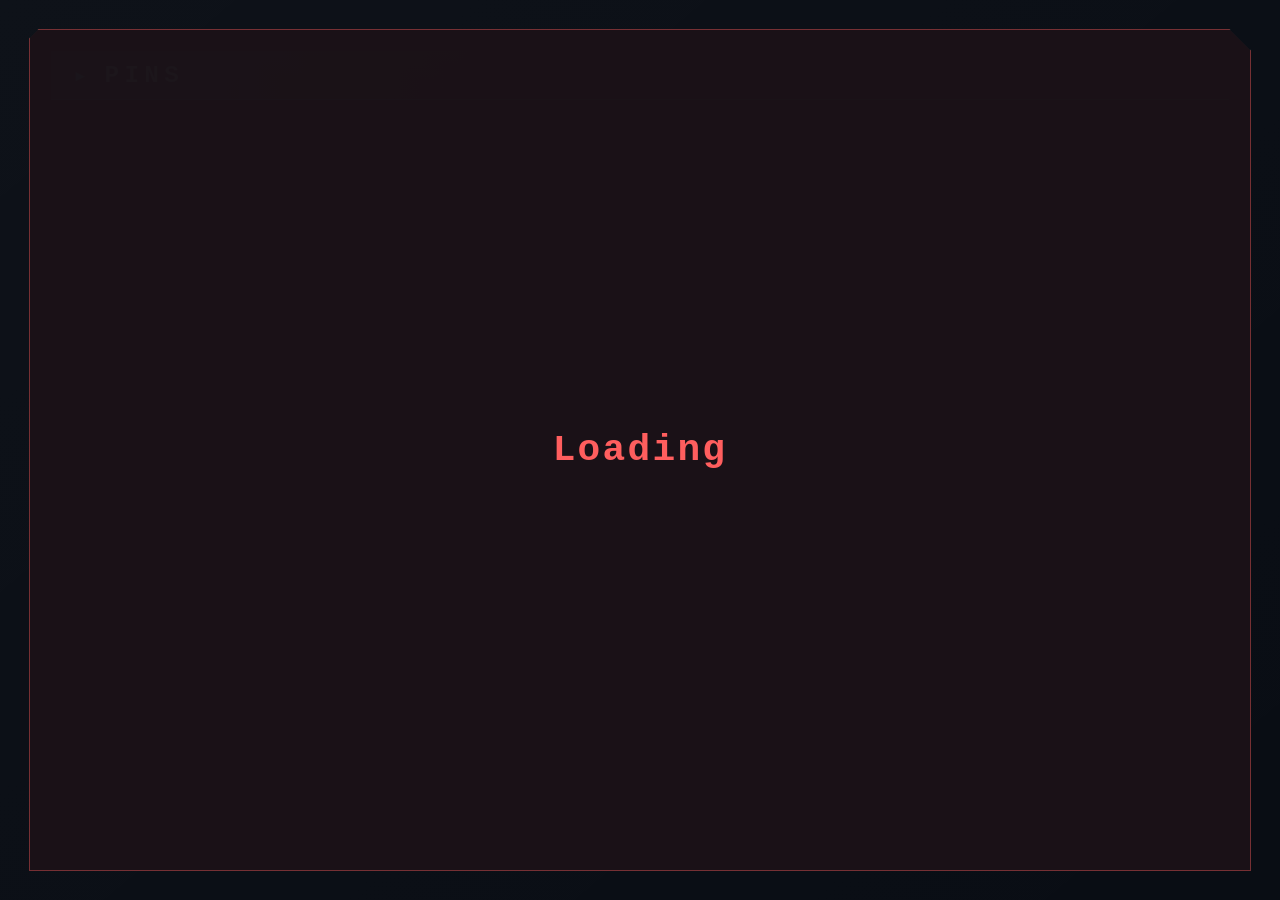
<file: Widget/v2-asus/index.html>
<!DOCTYPE html>
<html lang="en">

<head>
    <meta charset="UTF-8" />
    <meta name="viewport" content="width=device-width, initial-scale=1.0, user-scalable=no, maximum-scale=1.0" />
    <title>tr('ASUS ROG Astral Monitor')</title>
    <link rel="icon" type="image/svg+xml" href="resources/asus.svg" />
    <meta name="x-icue-widget-group" content="tr('ASUS ROG Astral Monitor')" />
    <meta name="x-icue-widget-preview" content="resources/preview.png" />
    <meta name="x-icue-restrictions" data-restrictions='[{ "device": "dashboard_lcd" }]' />

    <meta name="x-icue-property" content="viewMode" data-label="tr('View')" data-type="combobox" data-default="'pins'"
        data-values="[{'key':'pins','value':tr('Pins')},{'key':'status','value':tr('Status')}]" />
    <meta name="x-icue-property" content="layoutPanel2" data-label="tr('Panel 2 View')" data-type="combobox"
        data-default="'off'"
        data-values="[{'key':'off','value':tr('Off')},{'key':'pins','value':tr('Pins')},{'key':'status','value':tr('Status')}]" />
    <meta name="x-icue-property" content="pollIntervalSec" data-label="tr('Poll Interval')" data-type="slider"
        data-default="1000" data-min="100" data-max="30000" data-step="100" data-unit-label="'ms'" />
    <meta name="x-icue-property" content="debugMode" data-label="tr('Debug Mode')" data-type="combobox"
        data-default="'off'"
        data-values="[{'key':'off','value':tr('Off')},{'key':'demo','value':tr('Demo Data')},{'key':'overcurrent','value':tr('Overcurrent')},{'key':'imbalance','value':tr('Imbalance')},{'key':'ocimb','value':tr('OC + Imb.')},{'key':'error','value':tr('Error Simulation')}]" />
    <meta name="x-icue-property" content="tempUnit" data-label="tr('Temperature Unit')" data-type="tab-buttons"
        data-default="'c'" data-values="[{'key':'c','value':tr('Celsius')},{'key':'f','value':tr('Fahrenheit')}]" />
    <meta name="x-icue-property" content="configShortcut" data-label="tr('Config View Shortcut')" data-type="combobox"
        data-default="'double-tap'"
        data-values="[{'key':'double-tap','value':tr('Double Tap')},{'key':'long-press','value':tr('Long Press')}]" />
    <meta name="x-icue-property" content="warnOnFault" data-label="tr('Warn on GPU fault')" data-type="switch"
        data-default="true" />

    <meta name="x-icue-property" content="pinMetric" data-label="tr('Pin Metric')" data-type="combobox"
        data-default="'current'"
        data-values="[{'key':'current','value':tr('Current')},{'key':'power','value':tr('Power Label')},{'key':'voltage','value':tr('Voltage')}]" />
    <meta name="x-icue-property" content="pinDisplayMode" data-label="tr('Display Mode')" data-type="combobox"
        data-default="'Bars'" data-values='["Bars","Compact"]' />
    <meta name="x-icue-property" content="pinBarColor" data-label="tr('Bar Color')" data-type="color"
        data-default="'#8500ff'" />
    <meta name="x-icue-property" content="pinShowPowerValues" data-label="tr('Show Power Values')" data-type="switch"
        data-default="true" />
    <meta name="x-icue-property" content="pinPowerValuesColor" data-label="tr('Power Values Color')" data-type="color"
        data-default="'#ffffff'" />
    <meta name="x-icue-property" content="pinPowerFontSize" data-label="tr('Power Values Font Size')" data-type="slider"
        data-min="70" data-max="150" data-step="1" data-default="115" />
    <meta name="x-icue-property" content="pinShowPeakHold" data-label="tr('Show Peak Hold')" data-type="switch"
        data-default="false" />
    <meta name="x-icue-property" content="pinPeakHoldColor" data-label="tr('Peak Hold Color')" data-type="color"
        data-default="'#f5d033'" />
    <meta name="x-icue-property" content="pinShowHeadroom" data-label="tr('Show Headroom')" data-type="switch"
        data-default="true" />
    <meta name="x-icue-property" content="pinHeadroomColor" data-label="tr('Headroom Color')" data-type="color"
        data-default="'#00ff47'" />
    <meta name="x-icue-property" content="pinHeadroomFontSize" data-label="tr('Headroom Font Size')" data-type="slider"
        data-min="70" data-max="150" data-step="1" data-default="130" />
    <meta name="x-icue-property" content="pinHeadroomPosition" data-label="tr('Headroom Position')" data-type="combobox"
        data-default="'Top'" data-values='["Bottom","Top"]' />
    <meta name="x-icue-property" content="pinShowYAxis" data-label="tr('Show Y Axis')" data-type="switch"
        data-default="true" />
    <meta name="x-icue-property" content="pinShowBarBg" data-label="tr('Show Bar Background')" data-type="switch"
        data-default="false" />
    <meta name="x-icue-property" content="pinShowImbalance" data-label="tr('Show Max Imbalance')" data-type="switch"
        data-default="true" />
    <meta name="x-icue-property" content="pinColorImbalance" data-label="tr('Imbalance Value Color')" data-type="color"
        data-default="'#ffffff'" />
    <meta name="x-icue-property" content="pinShowYGrid" data-label="tr('Show Y Grid Lines')" data-type="switch"
        data-default="true" />
    <meta name="x-icue-property" content="pinShowUnit" data-label="tr('Show Metric Unit')" data-type="switch"
        data-default="false" />
    <meta name="x-icue-property" content="pinFontPinNumbers" data-label="tr('Pin Numbers Font Size')" data-type="slider"
        data-min="70" data-max="150" data-step="1" data-default="120" />
    <meta name="x-icue-property" content="pinFontYAxis" data-label="tr('Y Axis Font Size')" data-type="slider"
        data-min="70" data-max="150" data-step="1" data-default="120" />
    <meta name="x-icue-property" content="pinFontValues" data-label="tr('Pin Values Font Size')" data-type="slider"
        data-min="70" data-max="150" data-step="1" data-default="120" />
    <meta name="x-icue-property" content="pinFontImbalance" data-label="tr('Imbalance Font Size')" data-type="slider"
        data-min="70" data-max="150" data-step="1" data-default="120" />

    <meta name="x-icue-property" content="statusShowCoreClock" data-label="tr('Show Core Clock')" data-type="switch"
        data-default="true" />
    <meta name="x-icue-property" content="statusShowMemClock" data-label="tr('Show Memory Clock')" data-type="switch"
        data-default="true" />
    <meta name="x-icue-property" content="statusShowCoreTemp" data-label="tr('Show Core Temp')" data-type="switch"
        data-default="true" />
    <meta name="x-icue-property" content="statusShowVramTemp" data-label="tr('Show VRAM Temp')" data-type="switch"
        data-default="true" />
    <meta name="x-icue-property" content="statusShowFan1" data-label="tr('Show Fan 1')" data-type="switch"
        data-default="true" />
    <meta name="x-icue-property" content="statusShowFan2" data-label="tr('Show Fan 2')" data-type="switch"
        data-default="true" />
    <meta name="x-icue-property" content="statusCoreTempThreshold" data-label="tr('Core Temp Threshold')"
        data-type="slider" data-min="40" data-max="120" data-step="1" data-default="84" data-unit-label="'°C'" />
    <meta name="x-icue-property" content="statusVramTempThreshold" data-label="tr('VRAM Temp Threshold')"
        data-type="slider" data-min="40" data-max="120" data-step="1" data-default="95" data-unit-label="'°C'" />
    <meta name="x-icue-property" content="statusValueColor" data-label="tr('Status Value Color')" data-type="color"
        data-default="'#ffffff'" />
    <meta name="x-icue-property" content="statusLabelColor" data-label="tr('Status Label Color')" data-type="color"
        data-default="'#e7edf5'" />
    <meta name="x-icue-property" content="statusIconColor" data-label="tr('Status Icon Color')" data-type="color"
        data-default="'#00e3b6'" />
    <meta name="x-icue-property" content="statusFontSize" data-label="tr('Status Font Size')" data-type="slider"
        data-min="50" data-max="400" data-step="1" data-default="140" />

    <meta name="x-icue-property" content="warnColor" data-label="tr('Warning Color')" data-type="color"
        data-default="'#8a0f1f'" />
    <meta name="x-icue-property" content="warnTextColor" data-label="tr('Warning Text Color')" data-type="color"
        data-default="'#ffffff'" />
    <meta name="x-icue-property" content="warnFontSize" data-label="tr('Warning Font Size')" data-type="slider"
        data-default="130" data-min="50" data-max="200" data-step="1" />
    <meta name="x-icue-property" content="warnTransparency" data-label="tr('Warning Transparency')" data-type="slider"
        data-default="90" data-min="0" data-max="100" data-step="1" data-unit-label="'%'" />

    <meta name="x-icue-property" content="configFontSize" data-label="tr('Config Page Font Size')" data-type="slider"
        data-default="130" data-min="50" data-max="200" data-step="1" />

    <meta name="x-icue-property" content="fontData" data-label="tr('Data Font')" data-type="combobox"
        data-default="'Consolas'"
        data-values='["Consolas","Cascadia Mono","JetBrains Mono","Courier New","Segoe UI"]' />
    <meta name="x-icue-property" content="fontLabel" data-label="tr('Label Font')" data-type="combobox"
        data-default="'Consolas'"
        data-values='["Consolas","Cascadia Mono","JetBrains Mono","Courier New","Segoe UI"]' />
    <meta name="x-icue-property" content="hudScanlines" data-label="tr('HUD Scanlines')" data-type="switch"
        data-default="true" />
    <meta name="x-icue-property" content="textColor" data-label="tr('Text Color')" data-type="color"
        data-default="'#e7edf5'" />
    <meta name="x-icue-property" content="accentColor" data-label="tr('Accent Color')" data-type="color"
        data-default="'#00e3b6'" />
    <meta name="x-icue-property" content="backgroundColor" data-label="tr('Background Color')" data-type="color"
        data-default="'#070b12'" />
    <meta name="x-icue-property" content="backgroundMedia" data-label="tr('Background Image')"
        data-type="media-selector" data-filters="['*.png','*.jpg','*.jpeg','*.webp']" />
    <meta name="x-icue-property" content="bgBrightness" data-label="tr('Background Brightness')" data-type="slider"
        data-default="100" data-min="20" data-max="150" data-step="1" data-unit-label="'%'" />
    <meta name="x-icue-property" content="glassBlur" data-label="tr('Glass Blur')" data-type="slider" data-default="0"
        data-min="0" data-max="30" data-step="1" />
    <meta name="x-icue-property" content="transparency" data-label="tr('Background Transparency')" data-type="slider"
        data-default="100" data-min="0" data-max="100" data-step="1" data-unit-label="'%'" />

    <script id="x-icue-groups" type="application/json">
  [
    { "title": "tr('General')", "properties": ["viewMode", "layoutPanel2", "pollIntervalSec", "debugMode", "tempUnit", "configShortcut", "warnOnFault"] },
    { "title": "tr('Pins View')", "properties": ["pinMetric", "pinDisplayMode", "pinShowYAxis", "pinShowBarBg", "pinShowImbalance", "pinShowYGrid", "pinShowUnit", "pinShowPowerValues", "pinShowPeakHold", "pinShowHeadroom", "pinHeadroomPosition"] },
    { "title": "tr('Status View')", "properties": ["statusShowCoreClock", "statusShowMemClock", "statusShowCoreTemp", "statusShowVramTemp", "statusShowFan1", "statusShowFan2", "statusCoreTempThreshold", "statusVramTempThreshold"] },
    { "title": "tr('Widget Personalization')", "properties": ["fontData", "fontLabel", "hudScanlines", "textColor", "accentColor", "backgroundColor", "backgroundMedia", "bgBrightness", "glassBlur", "transparency", "configFontSize", "pinBarColor", "pinColorImbalance", "pinPowerValuesColor", "pinPowerFontSize", "pinFontPinNumbers", "pinFontYAxis", "pinFontValues", "pinFontImbalance", "pinPeakHoldColor", "pinHeadroomColor", "pinHeadroomFontSize", "statusValueColor", "statusLabelColor", "statusIconColor", "statusFontSize", "warnColor", "warnTextColor", "warnFontSize", "warnTransparency"] }
  ]
  </script>

    <link rel="stylesheet" type="text/css" href="styles/widget.css" />
</head>

<body>
    <div class="widget-root">
        <div class="background-layer" id="background-layer" aria-hidden="true"></div>
        <div class="glass-layer" aria-hidden="true"></div>

        <div id="warn-banner" aria-live="polite"></div>

        <div class="content-area">
            <section class="view-panel" id="view-pins"></section>
            <section class="view-panel" id="view-status"></section>
            <section class="state-panel" id="state-panel"></section>
        </div>

        <div id="config-overlay" aria-hidden="true">
            <div class="cfg-header">
                <span class="cfg-title">Configuration</span>
                <div class="cfg-header-actions">
                    <button class="cfg-icon-btn cfg-refresh-btn" id="cfg-refresh-btn" aria-label="Refresh">↻</button>
                    <button class="cfg-icon-btn cfg-confirm-btn" id="cfg-confirm-btn" aria-label="Apply and close">✓</button>
                    <button class="cfg-icon-btn cfg-cancel-btn" id="cfg-cancel-btn" aria-label="Cancel">✕</button>
                </div>
            </div>
            <div class="cfg-content" id="cfg-content"></div>
        </div>

    </div>

    <script>
        const BASE_URL = 'http://localhost:59274';

        const PIN_NAMES = ['Pin 1', 'Pin 2', 'Pin 3', 'Pin 4', 'Pin 5', 'Pin 6'];

        const NAMED_SENSOR_FIELDS = {
            'Total Power': 'totalPowerW',
            'Total Current': 'totalCurrentA',
            'GPU Core Clock': 'gpuCoreClock',
            'GPU Memory Clock': 'gpuMemClock',
            'GPU Core Temp': 'gpuCoreTemp',
            'VRAM Temp': 'vramTemp',
            'Fan 1 Speed': 'fan1',
            'Fan 2 Speed': 'fan2',
            'GPU Usage': 'gpuUsage',
            'GPU Power Draw': 'gpuPowerDraw',
            'VRAM Usage': 'vramUsage',
            'VRAM Used': 'vramUsed',
            'VRAM Free': 'vramFree',
            'VRAM Total': 'vramTotal'
        };

        function normalizeSensors(payload) {
            if (!payload || !Array.isArray(payload.sensors)) return null;

            const pins = [
                { voltage: 0, current: 0, power: 0 },
                { voltage: 0, current: 0, power: 0 },
                { voltage: 0, current: 0, power: 0 },
                { voltage: 0, current: 0, power: 0 },
                { voltage: 0, current: 0, power: 0 },
                { voltage: 0, current: 0, power: 0 }
            ];

            const out = {
                pins: pins,
                totalPowerW: null, totalCurrentA: null,
                gpuCoreClock: null, gpuMemClock: null, gpuCoreTemp: null, vramTemp: null,
                fan1: null, fan2: null, gpuUsage: null, gpuPowerDraw: null,
                vramUsage: null, vramUsed: null, vramFree: null, vramTotal: null,
                currentImbalance: payload.currentImbalance || null,
                wireOvercurrent: payload.wireOvercurrent || null,
                voltageWarning: typeof payload.voltageWarning === 'boolean' ? payload.voltageWarning : null,
                timestamp: payload.timestamp || null
            };

            const sensors = payload.sensors;
            for (let i = 0; i < sensors.length; i++) {
                const s = sensors[i];
                if (!s || typeof s.sensorName !== 'string') continue;
                const name = s.sensorName;
                const idx = PIN_NAMES.indexOf(name);
                if (idx !== -1) {
                    const type = s.sensorType;
                    if (type === 'Voltage') pins[idx].voltage = Number(s.value);
                    else if (type === 'Current') pins[idx].current = Number(s.value);
                    else if (type === 'Power') pins[idx].power = Number(s.value);
                    continue;
                }
                const field = NAMED_SENSOR_FIELDS[name];
                if (field) out[field] = Number(s.value);
            }

            // voltageWarning is a temporary client-side calculation. The backend is expected to
            // provide this field on the payload in the future, at which point this fallback is skipped.
            if (out.voltageWarning === null) {
                let vWarn = false;
                for (let i = 0; i < pins.length; i++) {
                    const v = pins[i].voltage;
                    if (v > 0 && (v <= PIN_VOLTAGE_MIN_OK || v >= PIN_VOLTAGE_MAX_OK)) { vWarn = true; break; }
                }
                out.voltageWarning = vWarn;
            }

            return out;
        }

        const DEBUG_DATA = {
            pins: [
                { voltage: 11.98, current: 3.42, power: 40.97 },
                { voltage: 12.01, current: 7.85, power: 94.19 },
                { voltage: 11.95, current: 1.23, power: 14.70 },
                { voltage: 12.03, current: 8.91, power: 107.10 },
                { voltage: 11.99, current: 5.67, power: 67.98 },
                { voltage: 12.00, current: 0.38, power: 4.56 }
            ],
            totalPowerW: 329.5,
            totalCurrentA: 27.46,
            gpuCoreClock: 2820,
            gpuMemClock: 1750,
            gpuCoreTemp: 64.5,
            vramTemp: 72.0,
            fan1: 1850,
            fan2: 1875,
            gpuUsage: 98,
            gpuPowerDraw: 412.3,
            vramUsage: 41.2,
            vramUsed: 13400,
            vramFree: 19207,
            vramTotal: 32607,
            timestamp: null
        };

        const DEBUG_OVERCURRENT = { pinValues: { 'Pin 3': 9.6, 'Pin 4': 9.8 } };
        const DEBUG_IMBALANCE = {
            maxPinAmperage: 9.2,
            maxPinName: 'Pin 3',
            minPinAmperage: 5.4,
            minPinName: 'Pin 6',
            percentageDifference: 52,
            timestamp: '2026-06-06T12:00:00+00:00'
        };

        let currentView = 'pins';
        let lastAppliedPollMs = -1;
        let fallbackPollMs = 1000;
        let ws = null;
        let wsReconnectTimer = null;
        let wsBackoffMs = 1000;
        let wsGraceTimer = null;
        const WS_GRACE_MS = 3000;
        let state = 'loading';
        let stateMessage = 'Loading';
        let latestData = null;
        let latestTimestamp = null;
        let cachedViewPanels = null;
        let cachedBgLayer = null;
        let serviceRestarting = false;
        let lastStyleKey = '';
        let serviceConfig = null;
        let serviceConfigLoaded = false;
        let configDraft = null;
        let configPageOpen = false;
        let peakHoldPerPin = [0, 0, 0, 0, 0, 0];
        let peakHoldMetric = '';
        let pinsSettingsDirty = true;
        let statusSettingsDirty = true;

        const SERVICE_CONFIG_DEFAULTS = {
            imbalanceAmperageThreshold: 6,
            imbalancePercentageThreshold: 30,
            imbalanceDurationThresholdMs: 3000,
            wireOvercurrentAmperageThreshold: 9.2,
            wireOvercurrentThresholdMs: 3000
        };

        const SERVICE_CONFIG_FIELDS = [
            { key: 'imbalanceAmperageThreshold', label: 'Minimum current threshold', min: 1, max: 10, step: 1, unit: 'A', float: false },
            { key: 'imbalancePercentageThreshold', label: 'Max imbalance percentage', min: 10, max: 50, step: 1, unit: '%', float: false },
            { key: 'imbalanceDurationThresholdMs', label: 'Imbalance duration to warn', step: 100, unit: 'ms', float: false, dynamic: true },
            { key: 'wireOvercurrentAmperageThreshold', label: 'Max per-pin current', min: 6, max: 10.5, step: 0.1, unit: 'A', float: true },
            { key: 'wireOvercurrentThresholdMs', label: 'Overcurrent duration to warn', step: 100, unit: 'ms', float: false, dynamic: true }
        ];

        function getConfigFieldRange(field) {
            if (field.dynamic) {
                const poll = getConfiguredPollMs();
                return { min: poll, max: Math.max(poll, 10000), step: field.step };
            }
            return { min: field.min, max: field.max, step: field.step };
        }

        function clampConfigField(field, value) {
            const range = getConfigFieldRange(field);
            let v = Number(value);
            if (!Number.isFinite(v)) v = SERVICE_CONFIG_DEFAULTS[field.key];
            v = Math.max(range.min, Math.min(range.max, v));
            return field.float ? v : Math.round(v);
        }

        function resetPeakHold() {
            peakHoldPerPin = [0, 0, 0, 0, 0, 0];
        }

        function setTextIf(el, s) {
            if (el && el.textContent !== s) el.textContent = s;
        }

        icueEvents = {
            onDataUpdated: onIcueDataUpdated,
            onICUEInitialized: onIcueInitialized
        };

        const icuePropCache = new Map();

        function invalidatePropCache() {
            icuePropCache.clear();
        }

        function resolveIcueProperty(name) {
            if (typeof window !== 'undefined' && Object.prototype.hasOwnProperty.call(window, name)) {
                const value = window[name];
                if (value !== undefined && value !== null && value !== '') return value;
            }
            try {
                const value = Function('return typeof ' + name + ' !== "undefined" ? ' + name + ' : undefined')();
                if (value !== undefined && value !== null && value !== '') return value;
            } catch (e) { }
            return undefined;
        }

        function getIcueProperty(name) {
            if (icuePropCache.has(name)) return icuePropCache.get(name);
            const value = resolveIcueProperty(name);
            icuePropCache.set(name, value);
            return value;
        }

        function clampRange(v, min, max, d) {
            const n = Number(v);
            if (!Number.isFinite(n)) return d;
            return Math.max(min, Math.min(max, n));
        }

        function getBoolProperty(name, fallback) {
            const value = getIcueProperty(name);
            if (typeof value === 'boolean') return value;
            if (value === 'true') return true;
            if (value === 'false') return false;
            return fallback;
        }

        function getConfiguredPollMs() {
            const fromSetting = clampRange(getIcueProperty('pollIntervalSec'), 100, 30000, NaN);
            if (Number.isFinite(fromSetting)) return Math.round(fromSetting);
            return fallbackPollMs;
        }

        function toFahrenheit(c) {
            return c * 9 / 5 + 32;
        }

        function formatTemp(celsiusValue) {
            const unit = getIcueProperty('tempUnit') === 'f' ? 'f' : 'c';
            const raw = Number(celsiusValue);
            const shown = unit === 'f' ? toFahrenheit(raw) : raw;
            const label = unit === 'f' ? 'F' : 'C';
            return {
                unit: unit,
                value: shown,
                text: Number.isFinite(shown) ? shown.toFixed(1) + ' ' + label : '--'
            };
        }

        function setState(nextState, message) {
            state = nextState;
            stateMessage = message || '';
            renderAll();
        }

        const FONT_FAMILY_FALLBACKS = {
            'Consolas': '"Consolas","Cascadia Mono","Courier New",monospace',
            'Cascadia Mono': '"Cascadia Mono","Consolas","Courier New",monospace',
            'JetBrains Mono': '"JetBrains Mono","Consolas","Courier New",monospace',
            'Courier New': '"Courier New","Consolas",monospace',
            'Segoe UI': '"Segoe UI","Tahoma",sans-serif'
        };

        function resolveFontStack(value, fallbackKey) {
            var key = (typeof value === 'string' && FONT_FAMILY_FALLBACKS[value]) ? value : fallbackKey;
            return FONT_FAMILY_FALLBACKS[key];
        }

        function applyStyles() {
            const rawText = getIcueProperty('textColor');
            const rawAccent = getIcueProperty('accentColor');
            const rawBg = getIcueProperty('backgroundColor');
            const textColor = typeof rawText === 'string' ? rawText : '#e7edf5';
            const accentColor = typeof rawAccent === 'string' ? rawAccent : '#00e3b6';
            const backgroundColor = typeof rawBg === 'string' ? rawBg : '#070b12';
            const transparency = clampRange(getIcueProperty('transparency'), 0, 100, 100) / 100;
            const brightness = clampRange(getIcueProperty('bgBrightness'), 20, 150, 100) / 100;
            const blur = clampRange(getIcueProperty('glassBlur'), 0, 30, 0);
            const cfgFontScale = clampRange(getIcueProperty('configFontSize'), 50, 200, 130) / 100;
            const fontData = resolveFontStack(getIcueProperty('fontData'), 'Consolas');
            const fontLabel = resolveFontStack(getIcueProperty('fontLabel'), 'Consolas');
            const hudScanlines = getBoolProperty('hudScanlines', false);
            const media = getIcueProperty('backgroundMedia');
            const mediaPath = (media && typeof media === 'object' && media.pathToAsset)
                ? String(media.pathToAsset) : '';

            const styleKey = [textColor, accentColor, backgroundColor, transparency, brightness, blur, cfgFontScale, fontData, fontLabel, hudScanlines ? 1 : 0, mediaPath].join('\x00');
            if (styleKey === lastStyleKey) return;
            lastStyleKey = styleKey;

            const root = document.documentElement;
            root.style.setProperty('--text-color', textColor);
            root.style.setProperty('--accent-color', accentColor);
            root.style.setProperty('--background-color', backgroundColor);
            root.style.setProperty('--background-opacity', String(transparency));
            root.style.setProperty('--background-brightness', String(brightness));
            root.style.setProperty('--cfg-font-scale', String(cfgFontScale));
            root.style.setProperty('--glass-blur', blur + 'px');
            root.style.setProperty('--font-data', fontData);
            root.style.setProperty('--font-label', fontLabel);
            document.documentElement.dataset.hudScanlines = hudScanlines ? '1' : '0';

            if (!cachedBgLayer) cachedBgLayer = document.getElementById('background-layer');
            if (!cachedBgLayer) return;

            if (mediaPath) {
                cachedBgLayer.style.backgroundImage = "url('" + mediaPath.replace(/'/g, "\\'") + "')";
                cachedBgLayer.style.backgroundSize = 'cover';
                cachedBgLayer.style.backgroundPosition = 'center center';
            } else {
                cachedBgLayer.style.backgroundImage = 'none';
            }
        }

        function activateView(viewName) {
            currentView = viewName;
            if (!cachedViewPanels) {
                cachedViewPanels = Array.from(document.querySelectorAll('.view-panel'));
            }
            cachedViewPanels.forEach(function (panel) {
                panel.classList.remove('active');
            });
            const activePanel = document.getElementById('view-' + viewName);
            if (activePanel) activePanel.classList.add('active');
        }

        let lastStateKey = '';

        function renderStateOverlay() {
            const panel = document.getElementById('state-panel');
            if (!panel) return;

            const key = state + '\x00' + stateMessage;
            if (key === lastStateKey) return;
            lastStateKey = key;

            if (state === 'content') {
                panel.classList.remove('active');
                panel.textContent = '';
                return;
            }

            panel.classList.add('active');
            panel.textContent = stateMessage || (state === 'loading' ? 'Loading' : 'Device unavailable');
        }

        const PIN_CURRENT_LIMIT_A = 9.2;
        const PIN_VOLTAGE_MIN_OK = 11.5;
        const PIN_VOLTAGE_MAX_OK = 12.5;

        function getPinHeadroomLimit(metric) {
            if (metric === 'current') return PIN_CURRENT_LIMIT_A;
            return null;
        }

        const PIN_METRICS = {
            current: {
                field: 'current', axis: [0, 2, 4, 6, 8, 10], min: 0, max: 10, unit: 'A',
                format: function (v, showUnit) { return v.toFixed(2) + (showUnit ? ' A' : ''); },
                axisFormat: function (v) { return v + 'A'; }
            },
            power: {
                field: 'power', axis: [0, 150, 300, 450, 600], min: 0, max: 600, unit: 'W',
                format: function (v, showUnit) { return v.toFixed(1) + (showUnit ? ' W' : ''); },
                axisFormat: function (v) { return v + 'W'; }
            },
            voltage: {
                field: 'voltage', axis: [11.4, 11.7, 12.0, 12.3, 12.6], min: 11.4, max: 12.6, unit: 'V',
                format: function (v, showUnit) { return v.toFixed(2) + (showUnit ? ' V' : ''); },
                axisFormat: function (v) { return v.toFixed(1) + 'V'; }
            }
        };

        const pinValuesBuf = [0, 0, 0, 0, 0, 0];

        function makeSectionDivider(label) {
            const d = document.createElement('div');
            d.className = 'section-divider';
            const l = document.createElement('span');
            l.className = 'section-divider-label';
            l.textContent = label;
            const line = document.createElement('span');
            line.className = 'section-divider-line';
            d.appendChild(l);
            d.appendChild(line);
            return d;
        }

        function pinsOcFault() {
            const oc = latestData && latestData.wireOvercurrent;
            return !!(oc && oc.pinValues && Object.keys(oc.pinValues).length > 0);
        }

        function pinsImbFault() {
            return !!(latestData && latestData.currentImbalance);
        }

        function pinsVoltageFault() {
            if (!latestData) return false;
            if (typeof latestData.voltageWarning === 'boolean') return latestData.voltageWarning;
            const pins = latestData.pins;
            if (!Array.isArray(pins)) return false;
            for (let i = 0; i < pins.length; i++) {
                const v = Number(pins[i] && pins[i].voltage);
                if (v > 0 && (v <= PIN_VOLTAGE_MIN_OK || v >= PIN_VOLTAGE_MAX_OK)) return true;
            }
            return false;
        }

        function renderPinsView() {
            const container = document.getElementById('view-pins');
            if (!container) return;
            if (!latestData || !Array.isArray(latestData.pins)) {
                container.innerHTML = '';
                container._pinNodes = null;
                container.dataset.pinStructKey = '';
                pinsSettingsDirty = true;
                ensureHudTitle(container, 'PINS', '');
                return;
            }

            const selectedMetric = getIcueProperty('pinMetric');
            const metric = selectedMetric === 'voltage' || selectedMetric === 'power' ? selectedMetric : 'current';
            const metricCfg = PIN_METRICS[metric];
            const compact = String(getIcueProperty('pinDisplayMode') || 'Bars').toLowerCase() === 'compact';
            const ocLimitA = Number((serviceConfig || SERVICE_CONFIG_DEFAULTS).wireOvercurrentAmperageThreshold) || PIN_CURRENT_LIMIT_A;
            const showUnit = getBoolProperty('pinShowUnit', false);
            const showPowerValues = getBoolProperty('pinShowPowerValues', true);
            const showPeakHold = getBoolProperty('pinShowPeakHold', true) && metric !== 'voltage';
            const showHeadroom = getBoolProperty('pinShowHeadroom', false);
            const showImbalance = getBoolProperty('pinShowImbalance', false);
            const showBarBg = getBoolProperty('pinShowBarBg', false);
            const showYAxis = getBoolProperty('pinShowYAxis', true);
            const showYGrid = getBoolProperty('pinShowYGrid', false);

            if (peakHoldMetric !== metric) {
                peakHoldMetric = metric;
                peakHoldPerPin = [0, 0, 0, 0, 0, 0];
            }

            const barColor = getIcueProperty('pinBarColor') || '#8500ff';
            const peakHoldColor = getIcueProperty('pinPeakHoldColor') || '#f5d033';
            const headroomColor = getIcueProperty('pinHeadroomColor') || '#00ff47';
            const pvColor = getIcueProperty('pinPowerValuesColor') || '#ffffff';
            const imbalColor = getIcueProperty('pinColorImbalance') || '#ffffff';
            const headroomLimit = getPinHeadroomLimit(metric);
            const headroomPosition = String(getIcueProperty('pinHeadroomPosition') || 'Top').toLowerCase() === 'bottom' ? 'bottom' : 'top';

            const pins = latestData.pins;
            const n = pins.length;
            const mMin = metricCfg.min;
            const mRange = metricCfg.max - metricCfg.min;
            for (let i = 0; i < n; i++) {
                const v = Number((pins[i] && pins[i][metricCfg.field]) || 0);
                pinValuesBuf[i] = v;
                if (Number.isFinite(v) && v > peakHoldPerPin[i]) peakHoldPerPin[i] = v;
            }
            const pinValues = pinValuesBuf;

            const layoutUnit = Math.min(window.innerWidth, window.innerHeight) / 100;

            let scalePinNumbers, scaleYAxis, scalePinValues, scaleImbalance, scalePowerValues, scaleHeadroom;
            let fontPinLabel, fontYTick, fontPinVal, fontPowerValues, fontHeadroom, pinBottomSpacePx, pinTopSpacePx;
            let structKey, needRebuild;

            if (pinsSettingsDirty || !container._pinNodes || layoutUnit !== container._pinLayoutUnit) {
                scalePinNumbers = clampRange(getIcueProperty('pinFontPinNumbers'), 70, 150, 115) / 100;
                scaleYAxis = clampRange(getIcueProperty('pinFontYAxis'), 70, 150, 115) / 100;
                scalePinValues = clampRange(getIcueProperty('pinFontValues'), 70, 150, 120) / 100;
                scaleImbalance = clampRange(getIcueProperty('pinFontImbalance'), 70, 150, 115) / 100;
                scalePowerValues = clampRange(getIcueProperty('pinPowerFontSize'), 70, 150, 115) / 100;
                scaleHeadroom = clampRange(getIcueProperty('pinHeadroomFontSize'), 70, 150, 130) / 100;
                fontPinLabel = Math.max(9, layoutUnit * 2.7) * scalePinNumbers;
                fontYTick = Math.max(10, layoutUnit * 2.7) * scaleYAxis;
                fontPinVal = Math.max(11, layoutUnit * 3.2) * scalePinValues;
                fontPowerValues = Math.max(10, layoutUnit * 2.7) * scalePowerValues;
                fontHeadroom = Math.max(9, layoutUnit * 2.5) * scaleHeadroom;
                pinBottomSpacePx = layoutUnit * 2.6 * scalePinNumbers;
                pinTopSpacePx = layoutUnit * 3.6 * scalePinValues;

                structKey = [
                    compact ? 'c' : 'b', metric, n,
                    showYAxis ? 1 : 0, showBarBg ? 1 : 0, showYGrid ? 1 : 0,
                    showUnit ? 1 : 0, showImbalance ? 1 : 0,
                    showPowerValues ? 1 : 0, showPeakHold ? 1 : 0,
                    showHeadroom ? 1 : 0, headroomPosition,
                    scalePinNumbers.toFixed(3), scaleYAxis.toFixed(3),
                    scalePinValues.toFixed(3), scaleImbalance.toFixed(3),
                    scalePowerValues.toFixed(3), scaleHeadroom.toFixed(3)
                ].join(',');

                needRebuild = !container._pinNodes || container.dataset.pinStructKey !== structKey || layoutUnit !== container._pinLayoutUnit;
                pinsSettingsDirty = false;
            } else {
                needRebuild = false;
            }

            if (!needRebuild) {
                const nodes = container._pinNodes;

                if (showPowerValues && nodes.pwrVal) {
                    const pw = Number(latestData.totalPowerW || 0);
                    const am = Number(latestData.totalCurrentA || 0);
                    const vl = am > 0 ? pw / am : 0;
                    nodes.pwrChip.style.color = pvColor;
                    nodes.ampChip.style.color = pvColor;
                    nodes.vltChip.style.color = pvColor;
                    setTextIf(nodes.pwrVal, Math.round(pw) + ' W');
                    setTextIf(nodes.ampVal, Math.round(am) + ' A');
                    setTextIf(nodes.vltVal, vl.toFixed(2) + ' V');
                }

                if (showImbalance && n > 0 && nodes.miVal) {
                    let minVal = Infinity, maxVal = -Infinity, minIdx = 0, maxIdx = 0;
                    for (let i = 0; i < n; i++) {
                        const v = pinValues[i];
                        if (v < minVal) { minVal = v; minIdx = i; }
                        if (v > maxVal) { maxVal = v; maxIdx = i; }
                    }
                    nodes.miChip.style.color = imbalColor;
                    setTextIf(nodes.miVal, 'P' + (minIdx + 1) + ' → P' + (maxIdx + 1) + ' ' + metricCfg.format(maxVal - minVal, showUnit));
                }

                if (nodes.mode === 'compact') {
                    const mc = nodes.metricCells;
                    for (let i = 0; i < n; i++) {
                        const v = pinValues[i];
                        const rec = mc[i];
                        if (!rec) continue;
                        if (rec._v !== v) { rec._v = v; setTextIf(rec.val, metricCfg.format(v, showUnit)); }
                        const over = Number((pins[i] && pins[i].current) || 0) >= ocLimitA;
                        if (rec.over !== over) { rec.over = over; rec.cell.classList.toggle('over', over); }
                    }
                    if (nodes.headroomCells) {
                        const hc = nodes.headroomCells;
                        for (let i = 0; i < n; i++) {
                            const rec = hc[i];
                            if (!rec) continue;
                            const cur = Number((pins[i] && pins[i].current) || 0);
                            const headroom = PIN_CURRENT_LIMIT_A - cur;
                            if (rec.hr !== headroom) {
                                rec.hr = headroom;
                                const low = headroom <= 0;
                                setTextIf(rec.val, (headroom >= 0 ? '+' : '') + headroom.toFixed(2) + 'A');
                                rec.cell.classList.toggle('low', low);
                                rec.val.style.color = low ? '' : headroomColor;
                            }
                        }
                    }
                    const ocFault = pinsOcFault();
                    const imbFault = pinsImbFault();
                    if (nodes.ocFault !== ocFault) {
                        nodes.ocFault = ocFault;
                        nodes.ocBadge.textContent = ocFault ? 'FAULT' : 'OK';
                        nodes.ocBadge.className = 'pin-status-badge ' + (ocFault ? 'fault' : 'ok');
                        if (nodes.ocItem) nodes.ocItem.classList.toggle('fault', ocFault);
                    }
                    if (nodes.imbFault !== imbFault) {
                        nodes.imbFault = imbFault;
                        nodes.imbBadge.textContent = imbFault ? 'FAULT' : 'OK';
                        nodes.imbBadge.className = 'pin-status-badge ' + (imbFault ? 'fault' : 'ok');
                        if (nodes.imbItem) nodes.imbItem.classList.toggle('fault', imbFault);
                    }
                    const voltFault = pinsVoltageFault();
                    if (nodes.voltFault !== voltFault) {
                        nodes.voltFault = voltFault;
                        nodes.voltBadge.textContent = voltFault ? 'FAULT' : 'OK';
                        nodes.voltBadge.className = 'pin-status-badge ' + (voltFault ? 'fault' : 'ok');
                        if (nodes.voltItem) nodes.voltItem.classList.toggle('fault', voltFault);
                    }
                    return;
                }

                const fills = nodes.fills, peaks = nodes.peaks, vals = nodes.vals;
                for (let i = 0; i < n; i++) {
                    const v = pinValues[i];
                    const fill = fills[i];
                    if (fill) {
                        const pct = Math.max(0, Math.min(100, ((v - mMin) / mRange) * 100));
                        if (fill._pct !== pct) { fill._pct = pct; fill.style.height = pct.toFixed(1) + '%'; }
                        fill.style.background = barColor;
                    }
                    const val = vals[i];
                    if (val && val._v !== v) { val._v = v; setTextIf(val, metricCfg.format(v, showUnit)); }
                    const peak = peaks[i];
                    if (peak) {
                        const pk = peakHoldPerPin[i];
                        if (peak._pv !== pk) {
                            peak._pv = pk;
                            const peakPct = Math.max(0, Math.min(100, ((pk - mMin) / mRange) * 100));
                            peak.style.bottom = peakPct.toFixed(1) + '%';
                        }
                        peak.style.color = peakHoldColor;
                    }
                }

                if (showHeadroom && headroomLimit !== null) {
                    const cells = nodes.headroom;
                    for (let i = 0; i < n; i++) {
                        const cell = cells[i];
                        if (!cell) continue;
                        const headroom = headroomLimit - pinValues[i];
                        const low = headroom <= 0;
                        setTextIf(cell, (headroom >= 0 ? '+' : '') + headroom.toFixed(metric === 'current' ? 2 : 1) + metricCfg.unit);
                        cell.classList.toggle('low', low);
                        cell.style.color = low ? '' : headroomColor;
                    }
                }
                return;
            }

            container.innerHTML = '';
            container.dataset.pinStructKey = structKey;

            const nodes = { mode: compact ? 'compact' : 'bars', fills: [], peaks: [], vals: [], headroom: [], pwrChip: null, pwrVal: null, ampChip: null, ampVal: null, vltChip: null, vltVal: null, miChip: null, miVal: null, metricCells: null, headroomCells: null, ocItem: null, ocBadge: null, imbItem: null, imbBadge: null, voltItem: null, voltBadge: null, ocFault: false, imbFault: false, voltFault: false };

            ensureHudTitle(container, 'PINS', metric.toUpperCase());

            if (showPowerValues || showImbalance) {
                const strip = document.createElement('div');
                strip.className = 'pin-board-temps';
                strip.style.fontSize = fontPowerValues + 'px';

                if (showPowerValues) {
                    const pw = Number(latestData.totalPowerW || 0);
                    const am = Number(latestData.totalCurrentA || 0);
                    const vl = am > 0 ? pw / am : 0;
                    const pwrChip = makeBoardChip('pwr', 'PWR', Math.round(pw) + ' W', pvColor);
                    const ampChip = makeBoardChip('amp', 'AMP', Math.round(am) + ' A', pvColor);
                    const vltChip = makeBoardChip('vlt', 'VLT', vl.toFixed(2) + ' V', pvColor);
                    nodes.pwrChip = pwrChip; nodes.pwrVal = pwrChip.querySelector('.pbt-val');
                    nodes.ampChip = ampChip; nodes.ampVal = ampChip.querySelector('.pbt-val');
                    nodes.vltChip = vltChip; nodes.vltVal = vltChip.querySelector('.pbt-val');
                    strip.appendChild(pwrChip);
                    strip.appendChild(ampChip);
                    strip.appendChild(vltChip);
                }

                if (showImbalance && n > 0) {
                    let minVal = Infinity, maxVal = -Infinity, minIdx = 0, maxIdx = 0;
                    for (let i = 0; i < n; i++) {
                        const v = pinValues[i];
                        if (v < minVal) { minVal = v; minIdx = i; }
                        if (v > maxVal) { maxVal = v; maxIdx = i; }
                    }
                    const miText = 'P' + (minIdx + 1) + ' → P' + (maxIdx + 1) + ' ' + metricCfg.format(maxVal - minVal, showUnit);
                    const miChip = makeBoardChip('mi', 'MI', miText, imbalColor);
                    nodes.miChip = miChip; nodes.miVal = miChip.querySelector('.pbt-val');
                    strip.appendChild(miChip);
                }

                container.appendChild(strip);
            }

            if (compact) {
                function makePinColumn(label, valueText, valueFontPx) {
                    const col = document.createElement('div');
                    col.className = 'pin-compact-col';
                    const head = document.createElement('div');
                    head.className = 'pin-compact-head';
                    head.style.fontSize = fontPinLabel + 'px';
                    head.appendChild(makeMaskIcon('pin.svg', 'pin-compact-head-icon'));
                    const lbl = document.createElement('span');
                    lbl.className = 'pin-compact-label';
                    lbl.textContent = label;
                    head.appendChild(lbl);
                    const cell = document.createElement('div');
                    cell.className = 'pin-compact-cell';
                    cell.style.fontSize = valueFontPx + 'px';
                    const val = document.createElement('span');
                    val.className = 'pin-compact-value';
                    val.textContent = valueText;
                    cell.appendChild(val);
                    col.appendChild(head);
                    col.appendChild(cell);
                    return { col: col, cell: cell, val: val };
                }

                container.appendChild(makeSectionDivider('METRICS'));
                const grid = document.createElement('div');
                grid.className = 'pin-compact-grid';
                nodes.metricCells = [];
                for (let i = 0; i < n; i++) {
                    const c = makePinColumn('P' + (i + 1), metricCfg.format(pinValues[i], showUnit), fontPinVal);
                    const over = Number((pins[i] && pins[i].current) || 0) >= ocLimitA;
                    if (over) c.cell.classList.add('over');
                    grid.appendChild(c.col);
                    nodes.metricCells.push({ cell: c.cell, val: c.val, _v: pinValues[i], over: over });
                }
                container.appendChild(grid);

                if (showHeadroom) {
                    container.appendChild(makeSectionDivider('HEADROOM'));
                    const hg = document.createElement('div');
                    hg.className = 'pin-compact-grid pin-compact-headroom';
                    nodes.headroomCells = [];
                    for (let i = 0; i < n; i++) {
                        const cur = Number((pins[i] && pins[i].current) || 0);
                        const headroom = PIN_CURRENT_LIMIT_A - cur;
                        const low = headroom <= 0;
                        const c = makePinColumn('P' + (i + 1), (headroom >= 0 ? '+' : '') + headroom.toFixed(2) + 'A', fontHeadroom);
                        if (low) c.cell.classList.add('low');
                        else c.val.style.color = headroomColor;
                        hg.appendChild(c.col);
                        nodes.headroomCells.push({ cell: c.cell, val: c.val, hr: headroom });
                    }
                    container.appendChild(hg);
                }

                const ocFault = pinsOcFault();
                const imbFault = pinsImbFault();
                const voltFault = pinsVoltageFault();
                const statusList = document.createElement('div');
                statusList.className = 'pin-status-list';
                statusList.style.fontSize = fontHeadroom + 'px';

                function makeStatusIndicator(label, file, fault) {
                    const item = document.createElement('div');
                    item.className = 'pin-status-item' + (fault ? ' fault' : '');
                    item.appendChild(makeMaskIcon(file, 'pin-status-icon'));
                    const l = document.createElement('span');
                    l.className = 'pin-status-label';
                    l.textContent = label;
                    const b = document.createElement('span');
                    b.className = 'pin-status-badge ' + (fault ? 'fault' : 'ok');
                    b.textContent = fault ? 'FAULT' : 'OK';
                    item.appendChild(l);
                    item.appendChild(b);
                    statusList.appendChild(item);
                    return { item: item, badge: b };
                }

                const ocInd = makeStatusIndicator('Overcurrent', 'overcurrent.svg', ocFault);
                const imbInd = makeStatusIndicator('Imbalance', 'imbalance.svg', imbFault);
                const voltInd = makeStatusIndicator('Voltage', 'voltage.svg', voltFault);
                nodes.ocItem = ocInd.item; nodes.ocBadge = ocInd.badge;
                nodes.imbItem = imbInd.item; nodes.imbBadge = imbInd.badge;
                nodes.voltItem = voltInd.item; nodes.voltBadge = voltInd.badge;
                nodes.ocFault = ocFault;
                nodes.imbFault = imbFault;
                nodes.voltFault = voltFault;
                container.appendChild(statusList);

                container._pinNodes = nodes;
                container._pinLayoutUnit = layoutUnit;
                return;
            }

            const chartWrap = document.createElement('div');
            chartWrap.className = 'pins-chart-wrap' + (showYAxis ? '' : ' no-axis');
            chartWrap.style.setProperty('--pin-top-space', pinTopSpacePx + 'px');
            chartWrap.style.setProperty('--pin-bottom-space', pinBottomSpacePx + 'px');

            if (showYAxis) {
                const axis = document.createElement('div');
                axis.className = 'y-axis';
                const ax = metricCfg.axis;
                for (let i = ax.length - 1; i >= 0; i--) {
                    const tick = document.createElement('div');
                    tick.className = 'y-tick';
                    tick.style.fontSize = fontYTick + 'px';
                    tick.textContent = metricCfg.axisFormat(ax[i]);
                    axis.appendChild(tick);
                }
                chartWrap.appendChild(axis);
            }

            const chart = document.createElement('div');
            chart.className = 'pins-chart';

            for (let index = 0; index < n; index++) {
                const v = pinValues[index];
                const pct = Math.max(0, Math.min(100, ((v - mMin) / mRange) * 100));

                const col = document.createElement('div');
                col.className = 'pin-col';

                const lbl = document.createElement('div');
                lbl.className = 'pin-label';
                lbl.style.fontSize = fontPinLabel + 'px';
                lbl.textContent = 'P' + (index + 1);
                col.appendChild(lbl);

                const track = document.createElement('div');
                track.className = showBarBg ? 'pin-track' : 'pin-track no-track-bg';
                const fill = document.createElement('div');
                fill.className = 'bar-fill pin-bar-fill';
                fill.dataset.targetPct = pct.toFixed(1);
                fill.style.height = '0%';
                fill.style.background = barColor;
                fill._pct = 0;
                track.appendChild(fill);
                nodes.fills.push(fill);

                if (showPeakHold) {
                    const pk = peakHoldPerPin[index];
                    const peakPct = Math.max(0, Math.min(100, ((pk - mMin) / mRange) * 100));
                    const peak = document.createElement('div');
                    peak.className = 'pin-peak-mark';
                    peak.style.bottom = peakPct.toFixed(1) + '%';
                    peak.style.color = peakHoldColor;
                    peak._pv = pk;
                    track.appendChild(peak);
                    nodes.peaks.push(peak);
                } else {
                    nodes.peaks.push(null);
                }

                col.appendChild(track);

                const val = document.createElement('div');
                val.className = 'pin-val';
                val.style.fontSize = fontPinVal + 'px';
                val.textContent = metricCfg.format(v, showUnit);
                val._v = v;
                col.appendChild(val);
                nodes.vals.push(val);

                chart.appendChild(col);
            }

            if (showYGrid) {
                const gridOverlay = document.createElement('div');
                gridOverlay.className = 'pins-grid-overlay';
                metricCfg.axis.forEach(function (tickValue) {
                    const norm = Math.max(0, Math.min(1, (tickValue - mMin) / mRange));
                    const a = (1 - norm).toFixed(4);
                    const b = (1 - 3 * norm).toFixed(4);
                    const c = (-norm).toFixed(4);
                    const d = (norm * 100).toFixed(2);
                    const gridLine = document.createElement('div');
                    gridLine.className = 'pin-grid-line';
                    gridLine.style.bottom = 'calc(' + a + ' * var(--pin-top-space) + ' + b + ' * var(--pin-slot-gap) + ' + c + ' * var(--pin-bottom-space) + ' + d + '%)';
                    gridOverlay.appendChild(gridLine);
                });
                chart.appendChild(gridOverlay);
            }

            chartWrap.appendChild(chart);
            container.appendChild(chartWrap);

            function buildHeadroomRow() {
                const hrRow = document.createElement('div');
                hrRow.className = 'pin-headroom-row position-' + headroomPosition + (showYAxis ? '' : ' no-axis');
                hrRow.style.fontSize = fontHeadroom + 'px';
                if (showYAxis) {
                    const spacer = document.createElement('div');
                    spacer.className = 'pin-headroom-spacer';
                    hrRow.appendChild(spacer);
                }
                const cells = document.createElement('div');
                cells.className = 'pin-headroom-cells';
                for (let i = 0; i < n; i++) {
                    const v = pinValues[i];
                    const cell = document.createElement('span');
                    cell.className = 'pin-headroom';
                    const headroom = headroomLimit - v;
                    cell.textContent = (headroom >= 0 ? '+' : '') + headroom.toFixed(metric === 'current' ? 2 : 1) + metricCfg.unit;
                    if (headroom <= 0) cell.classList.add('low');
                    else cell.style.color = headroomColor;
                    cells.appendChild(cell);
                    nodes.headroom.push(cell);
                }
                hrRow.appendChild(cells);
                return hrRow;
            }

            if (showHeadroom && headroomLimit !== null && headroomPosition === 'top') {
                container.insertBefore(buildHeadroomRow(), chartWrap);
            }

            if (showHeadroom && headroomLimit !== null && headroomPosition === 'bottom') {
                container.appendChild(buildHeadroomRow());
            }

            container._pinNodes = nodes;
            container._pinLayoutUnit = layoutUnit;

            requestAnimationFrame(function () {
                const fills = nodes.fills;
                for (let i = 0; i < fills.length; i++) {
                    const f = fills[i];
                    f.style.height = (f.dataset.targetPct || '0') + '%';
                    f._pct = parseFloat(f.dataset.targetPct || '0');
                }
            });
        }


        function openConfigPage() {
            configPageOpen = true;
            renderConfigPage();
            fetchServiceConfig().then(function () {
                if (configPageOpen) renderConfigPage();
            });
            const overlay = document.getElementById('config-overlay');
            if (overlay) {
                overlay.removeAttribute('aria-hidden');
                overlay.classList.add('config-overlay--open');
            }
        }

        function closeConfigPage() {
            configPageOpen = false;
            const overlay = document.getElementById('config-overlay');
            if (overlay) {
                overlay.setAttribute('aria-hidden', 'true');
                overlay.classList.remove('config-overlay--open');
            }
        }

        function formatConfigValue(field, value) {
            var v = Number(value);
            if (!Number.isFinite(v)) v = SERVICE_CONFIG_DEFAULTS[field.key];
            var text = field.float ? v.toFixed(1) : String(Math.round(v));
            return field.unit ? text + ' ' + field.unit : text;
        }

        function makeConfigSlider(field) {
            var cfg = configDraft || serviceConfig || SERVICE_CONFIG_DEFAULTS;
            var range = getConfigFieldRange(field);
            var value = clampConfigField(field, cfg[field.key]);

            var row = document.createElement('div');
            row.className = 'cfg-slider';

            var head = document.createElement('div');
            head.className = 'cfg-slider-head';
            var lbl = document.createElement('span');
            lbl.className = 'cfg-slider-label';
            lbl.textContent = field.label;
            var valEl = document.createElement('span');
            valEl.className = 'cfg-slider-value';
            valEl.textContent = formatConfigValue(field, value);
            head.appendChild(lbl);
            head.appendChild(valEl);

            var input = document.createElement('input');
            input.type = 'range';
            input.className = 'cfg-range';
            input.min = String(range.min);
            input.max = String(range.max);
            input.step = String(range.step);
            input.value = String(value);
            input.style.touchAction = 'none';
            input.addEventListener('pointerdown', function (e) { e.stopPropagation(); });
            input.addEventListener('click', function (e) { e.stopPropagation(); });
            input.addEventListener('input', function () {
                valEl.textContent = formatConfigValue(field, input.value);
                if (!configDraft) configDraft = {};
                configDraft[field.key] = field.float ? parseFloat(input.value) : parseInt(input.value, 10);
            });

            row.appendChild(head);
            row.appendChild(input);
            return row;
        }

        function submitConfig() {
            postServiceConfig(configDraft);
        }

        function renderConfigPage() {
            var content = document.getElementById('cfg-content');
            if (!content) return;
            content.innerHTML = '';

            configDraft = Object.assign({}, serviceConfig || SERVICE_CONFIG_DEFAULTS);

            SERVICE_CONFIG_FIELDS.forEach(function (field) {
                content.appendChild(makeConfigSlider(field));
            });

            var divider = document.createElement('div');
            divider.className = 'cfg-divider';
            content.appendChild(divider);

            var resetPeakBtn = document.createElement('button');
            resetPeakBtn.id = 'reset-peakhold-btn';
            resetPeakBtn.textContent = 'Reset peak hold';
            resetPeakBtn.addEventListener('click', function () {
                resetPeakHold();
                renderAll();
            });
            content.appendChild(resetPeakBtn);

            var restartBtn = document.createElement('button');
            restartBtn.id = 'restart-service-btn';
            restartBtn.textContent = serviceRestarting ? 'Restarting…' : 'Restart service';
            restartBtn.disabled = serviceRestarting;
            restartBtn.addEventListener('click', restartService);
            content.appendChild(restartBtn);
        }

        async function restartService() {
            serviceRestarting = true;
            var btn = document.getElementById('restart-service-btn');
            if (btn) { btn.textContent = 'Restarting…'; btn.disabled = true; }
            try { await fetch(BASE_URL + '/restart', { method: 'POST' }); } catch (e) { }
        }

        function makeBoardChip(cls, label, formatted, color) {
            const chip = document.createElement('span');
            chip.className = 'pin-board-temp ' + cls;
            chip.style.color = color;
            const lbl = document.createElement('span');
            lbl.className = 'pbt-label';
            lbl.textContent = label;
            const val = document.createElement('span');
            val.className = 'pbt-val';
            val.textContent = formatted;
            chip.appendChild(lbl);
            chip.appendChild(val);
            return chip;
        }

        const STATUS_METRICS = [
            { key: 'gpuCoreClock', label: 'Core Clock', icon: 'clock', type: 'clock', showProp: 'statusShowCoreClock' },
            { key: 'gpuMemClock', label: 'Memory Clock', icon: 'memory', type: 'clock', showProp: 'statusShowMemClock' },
            { key: 'gpuCoreTemp', label: 'Core Temp', icon: 'thermometer', type: 'temp', showProp: 'statusShowCoreTemp', thresholdProp: 'statusCoreTempThreshold', thresholdDefault: 84 },
            { key: 'vramTemp', label: 'VRAM Temp', icon: 'thermometer', type: 'temp', showProp: 'statusShowVramTemp', thresholdProp: 'statusVramTempThreshold', thresholdDefault: 95 },
            { key: 'fan1', label: 'Fan 1', icon: 'fan', type: 'fan', showProp: 'statusShowFan1' },
            { key: 'fan2', label: 'Fan 2', icon: 'fan', type: 'fan', showProp: 'statusShowFan2' }
        ];

        const STATUS_ICON_FILES = {
            clock: 'vcore.svg',
            memory: 'vram.svg',
            thermometer: 'vtemp.svg',
            fan: 'vfan.svg'
        };

        function makeMaskIcon(file, className) {
            const span = document.createElement('span');
            span.className = className;
            const url = "url('resources/" + file + "')";
            span.style.webkitMaskImage = url;
            span.style.maskImage = url;
            return span;
        }

        function makeStatusIcon(name) {
            const file = STATUS_ICON_FILES[name] || 'vcore.svg';
            return makeMaskIcon(file, 'status-metric-icon');
        }

        function formatStatusValue(metric, raw) {
            if (raw === null || raw === undefined || !Number.isFinite(Number(raw))) return '--';
            const v = Number(raw);
            if (metric.type === 'clock') return Math.round(v) + ' MHz';
            if (metric.type === 'fan') return Math.round(v) + ' RPM';
            if (metric.type === 'temp') return formatTemp(v).text;
            return String(v);
        }

        function applyStatusMetricValue(metric, valueEl, defaultColor) {
            const raw = latestData ? latestData[metric.key] : null;
            setTextIf(valueEl, formatStatusValue(metric, raw));
            let hot = false;
            if (metric.type === 'temp' && Number.isFinite(Number(raw))) {
                const thresholdC = clampRange(getIcueProperty(metric.thresholdProp), 40, 120, metric.thresholdDefault);
                hot = Number(raw) >= thresholdC;
            }
            valueEl.style.color = hot ? 'var(--red)' : defaultColor;
        }

        function renderStatusView() {
            const container = document.getElementById('view-status');
            if (!container) return;
            if (!latestData) {
                container.innerHTML = '';
                container._statusNodes = null;
                container.dataset.statusStructKey = '';
                statusSettingsDirty = true;
                return;
            }

            const valueColor = getIcueProperty('statusValueColor') || '#ffffff';

            let fontScale, labelColor, iconColor, visible, structKey, needRebuild;
            if (statusSettingsDirty || !container._statusNodes) {
                fontScale = clampRange(getIcueProperty('statusFontSize'), 50, 400, 130) / 100;
                labelColor = getIcueProperty('statusLabelColor') || '';
                iconColor = getIcueProperty('statusIconColor') || '';
                visible = STATUS_METRICS.filter(function (m) { return getBoolProperty(m.showProp, true); });
                structKey = [
                    visible.map(function (m) { return m.key; }).join(':'),
                    fontScale.toFixed(3), valueColor, labelColor, iconColor
                ].join('\x00');
                needRebuild = !container._statusNodes || container.dataset.statusStructKey !== structKey;
                statusSettingsDirty = false;
            } else {
                needRebuild = false;
            }

            if (!needRebuild) {
                const nodes = container._statusNodes;
                const metrics = nodes.metrics, valueEls = nodes.valueEls;
                for (let i = 0; i < metrics.length; i++) {
                    applyStatusMetricValue(metrics[i], valueEls[i], valueColor);
                }
                return;
            }

            container.dataset.statusStructKey = structKey;

            container.innerHTML = '';
            ensureHudTitle(container, 'STATUS', '');
            container.style.setProperty('--status-scale', fontScale);

            const grid = document.createElement('div');
            grid.className = 'status-metric-grid';
            const valueEls = [];

            visible.forEach(function (m) {
                const row = document.createElement('div');
                row.className = 'status-metric-row';
                row.dataset.metric = m.key;

                const iconWrap = document.createElement('span');
                iconWrap.className = 'status-metric-icon-wrap';
                if (iconColor) iconWrap.style.color = iconColor;
                iconWrap.appendChild(makeStatusIcon(m.icon));

                const label = document.createElement('span');
                label.className = 'status-metric-label';
                label.textContent = m.label;
                if (labelColor) label.style.color = labelColor;

                const value = document.createElement('span');
                value.className = 'status-metric-value';
                applyStatusMetricValue(m, value, valueColor);

                row.appendChild(iconWrap);
                row.appendChild(label);
                row.appendChild(value);
                grid.appendChild(row);
                valueEls.push(value);
            });

            container.appendChild(grid);
            container._statusNodes = { metrics: visible, valueEls: valueEls };
        }

        function renderAllViews() {
            var panels = getActivePanels();
            renderActivePanels(panels);
        }

        function getLayoutMode() {
            var w = window.innerWidth;
            var h = window.innerHeight;
            if (w >= 2400 || h >= 2400) return 'xl';
            if (w >= 1600 || h >= 1600) return 'lg';
            return 'single';
        }

        function getActivePanels(mode) {
            if (!mode) mode = getLayoutMode();
            if (mode === 'single') return [currentView];
            var p1 = currentView;
            var p2 = getIcueProperty('layoutPanel2');
            var p2on = p2 && p2 !== 'off';
            if (!p2on) return [p1];
            return [p1, p2];
        }

        var lastActivateKey = '';

        function activatePanels(views, mode) {
            if (!mode) mode = getLayoutMode();
            var scanlinesOn = document.documentElement.dataset.hudScanlines === '1';
            var key = mode + '|' + (scanlinesOn ? 1 : 0) + '|' + views.join(',');
            if (key === lastActivateKey) return;
            lastActivateKey = key;

            document.documentElement.dataset.layout = mode;
            if (!cachedViewPanels) {
                cachedViewPanels = Array.from(document.querySelectorAll('.view-panel'));
            }
            cachedViewPanels.forEach(function (panel) {
                panel.classList.remove('active');
                panel.classList.add('hud-frame');
                panel.classList.toggle('hud-scanlines', scanlinesOn);
            });
            views.forEach(function (view) {
                var panel = document.getElementById('view-' + view);
                if (panel) panel.classList.add('active');
            });
        }

        function ensureHudTitle(container, text, sub, subClass) {
            var title = container.querySelector(':scope > .hud-title');
            if (!title) {
                title = document.createElement('div');
                title.className = 'hud-title';
                container.insertBefore(title, container.firstChild);
            }
            var subClassName = 'hud-title-sub' + (subClass ? ' ' + subClass : '');
            if (title.dataset.text !== text) {
                title.dataset.text = text;
                title.innerHTML = '';
                title.appendChild(document.createTextNode(text));
                if (sub) {
                    var s = document.createElement('span');
                    s.className = subClassName;
                    s.textContent = sub;
                    title.appendChild(s);
                }
            } else {
                var subSpan = title.querySelector('.hud-title-sub');
                if (sub) {
                    if (subSpan) {
                        subSpan.textContent = sub;
                        subSpan.className = subClassName;
                    } else {
                        var s2 = document.createElement('span');
                        s2.className = subClassName;
                        s2.textContent = sub;
                        title.appendChild(s2);
                    }
                } else if (subSpan) {
                    subSpan.remove();
                }
            }
            return title;
        }

        function renderActivePanels(views) {
            var seen = {};
            views.forEach(function (view) {
                if (seen[view]) return;
                seen[view] = true;
                if (view === 'pins') renderPinsView();
                else if (view === 'status') renderStatusView();
            });
        }

        function renderAll() {
            var mode = getLayoutMode();
            var panels = getActivePanels(mode);
            activatePanels(panels, mode);
            renderActivePanels(panels);
            renderStateOverlay();
            checkWarnings();
        }

        function formatWarnAmps(v) {
            return Number(v).toFixed(1) + 'A';
        }

        function formatLoggedOn(ts) {
            var d = new Date(ts);
            if (isNaN(d.getTime())) return String(ts || '');
            function pad(n) { return n < 10 ? '0' + n : '' + n; }
            return pad(d.getDate()) + '/' + pad(d.getMonth() + 1) + ' ' + pad(d.getHours()) + ':' + pad(d.getMinutes());
        }

        function buildWarnSection(parent, heading, lines) {
            var section = document.createElement('div');
            section.className = 'warn-section';
            if (heading) {
                var head = document.createElement('div');
                head.className = 'warn-subhead';
                head.textContent = heading;
                section.appendChild(head);
            }
            lines.forEach(function (text) {
                var line = document.createElement('div');
                line.className = 'warn-line';
                line.textContent = '- ' + text;
                section.appendChild(line);
            });
            parent.appendChild(section);
        }

        function checkWarnings() {
            var doWarn = getBoolProperty('warnOnFault', false);
            var imb = latestData ? latestData.currentImbalance : null;
            var oc = latestData ? latestData.wireOvercurrent : null;
            var hasImb = !!imb;
            var hasOc = !!(oc && oc.pinValues && Object.keys(oc.pinValues).length > 0);

            if (!doWarn || (!hasImb && !hasOc)) {
                hideAllWarnings();
                return;
            }

            var warnFontScale = Math.max(0.5, Math.min(2, (Number(getIcueProperty('warnFontSize')) || 100) / 100));
            var warnColor = getIcueProperty('warnColor') || '#8a0f1f';
            var warnTextColor = getIcueProperty('warnTextColor') || '#ffffff';
            var warnOpacity = Math.max(0, Math.min(100, Number(getIcueProperty('warnTransparency')) || 90)) / 100;
            var banner = document.getElementById('warn-banner');
            if (!banner) return;
            banner.style.opacity = String(warnOpacity);

            var title = (hasImb && hasOc) ? 'Current imbalance and overcurrent!'
                : hasImb ? 'Current imbalance!' : 'Wire overcurrent!';

            var sig = JSON.stringify({ imb: imb, oc: oc, c: warnColor, t: warnTextColor, f: warnFontScale });
            if (banner.dataset.warnSig === sig) {
                updateBannerVisibility();
                return;
            }
            banner.dataset.warnSig = sig;
            banner.innerHTML = '';

            var card = document.createElement('div');
            card.className = 'warn-card';
            card.style.setProperty('--warn-color', warnColor);
            card.style.setProperty('--warn-text', warnTextColor);
            card.style.fontSize = 'calc(var(--font-sm) * ' + warnFontScale + ')';

            var top = document.createElement('div');
            top.className = 'warn-card-top';
            var icon = document.createElement('span');
            icon.className = 'warn-icon';
            icon.textContent = '⚠';
            var ttl = document.createElement('span');
            ttl.className = 'warn-title';
            ttl.textContent = title;
            var dismiss = document.createElement('button');
            dismiss.className = 'warn-dismiss';
            dismiss.textContent = '✕';
            dismiss.setAttribute('aria-label', 'Dismiss');
            dismiss.addEventListener('click', function () {
                banner.innerHTML = '';
                banner.dataset.warnSig = '';
                updateBannerVisibility();
            });
            top.appendChild(icon);
            top.appendChild(ttl);
            top.appendChild(dismiss);
            card.appendChild(top);

            var both = hasImb && hasOc;

            if (hasImb) {
                var imbLines = [
                    imb.maxPinName + ' - ' + formatWarnAmps(imb.maxPinAmperage),
                    imb.minPinName + ' - ' + formatWarnAmps(imb.minPinAmperage),
                    'Difference: ' + imb.percentageDifference + '%',
                    'Logged on: ' + formatLoggedOn(imb.timestamp)
                ];
                buildWarnSection(card, both ? 'Current imbalance' : '', imbLines);
            }

            if (both) {
                var divider = document.createElement('div');
                divider.className = 'warn-divider';
                card.appendChild(divider);
            }

            if (hasOc) {
                var ocLines = Object.keys(oc.pinValues).map(function (pin) {
                    return pin + ' - ' + formatWarnAmps(oc.pinValues[pin]);
                });
                buildWarnSection(card, both ? 'Wire overcurrent' : '', ocLines);
            }

            banner.appendChild(card);
            updateBannerVisibility();
        }

        function updateBannerVisibility() {
            var banner = document.getElementById('warn-banner');
            if (!banner) return;
            var hasCards = banner.children.length > 0;
            if (hasCards) banner.classList.add('warn-banner--visible');
            else banner.classList.remove('warn-banner--visible');
        }

        function hideAllWarnings() {
            var banner = document.getElementById('warn-banner');
            if (!banner) return;
            if (banner.dataset.warnSig === '' && banner.children.length === 0) return;
            banner.innerHTML = '';
            banner.dataset.warnSig = '';
            banner.classList.remove('warn-banner--visible');
        }

        function buildConfigBody() {
            const cfg = serviceConfig || SERVICE_CONFIG_DEFAULTS;
            const body = { pollIntervalMs: getConfiguredPollMs() };
            SERVICE_CONFIG_FIELDS.forEach(function (f) {
                body[f.key] = clampConfigField(f, cfg[f.key]);
            });
            return body;
        }

        async function postServiceConfig(overrides) {
            if (!serviceConfig) serviceConfig = Object.assign({}, SERVICE_CONFIG_DEFAULTS);
            if (overrides) Object.assign(serviceConfig, overrides);
            const body = buildConfigBody();
            lastAppliedPollMs = body.pollIntervalMs;
            try {
                await fetch(BASE_URL + '/config', {
                    method: 'PUT',
                    headers: { 'Content-Type': 'application/json' },
                    body: JSON.stringify(body)
                });
            } catch (e) {
            }
        }

        async function postPollConfigIfNeeded() {
            const nextPollMs = getConfiguredPollMs();
            if (nextPollMs === lastAppliedPollMs) return;

            if (!serviceConfigLoaded) {
                await fetchServiceConfig();
                if (!serviceConfigLoaded) return;
            }
            await postServiceConfig(null);
        }

        async function fetchServiceConfig() {
            try {
                const response = await fetch(BASE_URL + '/config', { cache: 'no-store' });
                if (!response.ok) return;
                const payload = await response.json();
                fallbackPollMs = clampRange(payload.pollIntervalMs, 100, 30000, 1000);
                const next = {};
                SERVICE_CONFIG_FIELDS.forEach(function (f) {
                    const v = Number(payload[f.key]);
                    next[f.key] = Number.isFinite(v) ? v : SERVICE_CONFIG_DEFAULTS[f.key];
                });
                serviceConfig = next;
                serviceConfigLoaded = true;
            } catch (e) {
            }
        }

        async function fetchHealthStatus() {
            try {
                const response = await fetch(BASE_URL + '/health', { cache: 'no-store' });
                if (!response.ok) return null;
                const payload = await response.json();
                return payload && payload.status ? payload.status : null;
            } catch (e) {
                return null;
            }
        }

        function clearWsGrace() {
            if (wsGraceTimer) { clearTimeout(wsGraceTimer); wsGraceTimer = null; }
        }

        function closeWebSocket() {
            if (wsReconnectTimer) { clearTimeout(wsReconnectTimer); wsReconnectTimer = null; }
            if (ws) { ws.onopen = ws.onmessage = ws.onclose = ws.onerror = null; ws.close(); ws = null; }
        }

        function scheduleWsReconnect() {
            wsReconnectTimer = setTimeout(function () {
                wsReconnectTimer = null;
                connectWebSocket();
            }, wsBackoffMs);
            wsBackoffMs = Math.min(wsBackoffMs * 2, 16000);
        }

        function connectWebSocket() {
            closeWebSocket();
            lastAppliedPollMs = -1;
            const wsUrl = BASE_URL.replace(/^http/, 'ws') + '/ws';
            ws = new WebSocket(wsUrl);

            ws.onopen = async function () {
                clearWsGrace();
                wsBackoffMs = 400;
                await postPollConfigIfNeeded();
                try {
                    const r = await fetch(BASE_URL + '/sensors', { cache: 'no-store', headers: { Accept: 'application/json' } });
                    if (r.ok) {
                        const payload = await r.json();
                        latestData = normalizeSensors(payload);
                        latestTimestamp = latestData ? latestData.timestamp : null;
                        setState('content', '');
                    }
                } catch (e) { }
            };

            ws.onmessage = function (event) {
                try {
                    const payload = JSON.parse(event.data);
                    latestData = normalizeSensors(payload);
                    latestTimestamp = latestData ? latestData.timestamp : null;
                    if (serviceRestarting) {
                        serviceRestarting = false;
                        var btn = document.getElementById('restart-service-btn');
                        if (btn) { btn.textContent = 'Restart service'; btn.disabled = false; }
                    }
                    setState('content', '');
                } catch (e) {
                    console.error('[AstralMonitor] WS parse error:', e && e.message ? e.message : String(e));
                }
            };

            ws.onclose = function (event) {
                ws = null;
                console.warn('[AstralMonitor] WS closed', { code: event && event.code, wasClean: event && event.wasClean });
                if (!wsGraceTimer) {
                    wsGraceTimer = setTimeout(async function () {
                        wsGraceTimer = null;
                        if (ws && ws.readyState === WebSocket.OPEN) return;
                        latestData = null;
                        latestTimestamp = null;
                        const health = await fetchHealthStatus();
                        if (health === 'no_device' || health === 'ok') {
                            setState('error', 'Background service is running, but no ASUS ROG Astral GPU was detected');
                        } else {
                            setState('error', 'GPU sensors service is not running. Ensure the service is installed to proceed');
                        }
                    }, WS_GRACE_MS);
                }
                scheduleWsReconnect();
            };

            ws.onerror = function () {
            };
        }

        async function onIcueDataUpdated() {
            invalidatePropCache();
            pinsSettingsDirty = true;
            statusSettingsDirty = true;
            applyStyles();

            const configuredView = getIcueProperty('viewMode');
            if (configuredView === 'pins' || configuredView === 'status') {
                currentView = configuredView;
            }

            await postPollConfigIfNeeded();

            const debug = getIcueProperty('debugMode');
            if (debug === 'demo' || debug === 'overcurrent' || debug === 'imbalance' || debug === 'ocimb') {
                closeWebSocket();
                clearWsGrace();
                var warnFields = {};
                var debugPins = DEBUG_DATA.pins.map(function (p) { return { voltage: p.voltage, current: p.current, power: p.power }; });
                function setDebugPinCurrent(name, amps) {
                    var idx = parseInt(String(name).replace(/\D/g, ''), 10) - 1;
                    if (idx >= 0 && idx < debugPins.length) {
                        debugPins[idx].current = amps;
                        debugPins[idx].power = Number((debugPins[idx].voltage * amps).toFixed(2));
                    }
                }
                if (debug === 'imbalance' || debug === 'ocimb') {
                    warnFields.currentImbalance = DEBUG_IMBALANCE;
                    setDebugPinCurrent(DEBUG_IMBALANCE.maxPinName, DEBUG_IMBALANCE.maxPinAmperage);
                    setDebugPinCurrent(DEBUG_IMBALANCE.minPinName, DEBUG_IMBALANCE.minPinAmperage);
                }
                if (debug === 'overcurrent' || debug === 'ocimb') {
                    warnFields.wireOvercurrent = DEBUG_OVERCURRENT;
                    Object.keys(DEBUG_OVERCURRENT.pinValues).forEach(function (name) {
                        setDebugPinCurrent(name, DEBUG_OVERCURRENT.pinValues[name]);
                    });
                }
                var debugTotalA = 0, debugTotalW = 0;
                for (var di = 0; di < debugPins.length; di++) { debugTotalA += debugPins[di].current; debugTotalW += debugPins[di].power; }
                latestData = Object.assign({}, DEBUG_DATA, warnFields, {
                    pins: debugPins,
                    totalCurrentA: Number(debugTotalA.toFixed(2)),
                    totalPowerW: Number(debugTotalW.toFixed(2)),
                    timestamp: new Date().toISOString()
                });
                latestTimestamp = latestData.timestamp;
                setState('content', '');
                return;
            }
            if (debug === 'error') {
                closeWebSocket();
                clearWsGrace();
                latestData = null;
                latestTimestamp = null;
                setState('error', 'GPU sensors service is not running. Ensure the service is installed to proceed');
                return;
            }

            if (!ws || ws.readyState === WebSocket.CLOSED || ws.readyState === WebSocket.CLOSING) {
                if (!wsReconnectTimer) connectWebSocket();
            }

            renderAll();
        }

        async function onIcueInitialized() {
            setState('loading', 'Loading');
            await fetchServiceConfig();
            await onIcueDataUpdated();
        }

        if (typeof iCUE_initialized !== 'undefined' && iCUE_initialized) {
            onIcueInitialized();
        } else {
            setState('loading', 'Loading');
            onIcueDataUpdated();
        }

        window.addEventListener('resize', function () {
            pinsSettingsDirty = true;
            statusSettingsDirty = true;
            lastActivateKey = '';
            renderAll();
        });

        (function () {
            var lastTapTime = 0;
            var lpTimer = null;
            var startX = 0;
            var startY = 0;
            var root = document.querySelector('.widget-root');
            if (!root) return;

            var confirmBtn = document.getElementById('cfg-confirm-btn');
            if (confirmBtn) confirmBtn.addEventListener('click', function () { submitConfig(); closeConfigPage(); });

            var cancelBtn = document.getElementById('cfg-cancel-btn');
            if (cancelBtn) cancelBtn.addEventListener('click', function () { closeConfigPage(); });

            var refreshBtn = document.getElementById('cfg-refresh-btn');
            if (refreshBtn) refreshBtn.addEventListener('click', async function () {
                refreshBtn.disabled = true;
                await fetchServiceConfig();
                if (configPageOpen) renderConfigPage();
                refreshBtn.disabled = false;
            });

            root.addEventListener('click', function (e) {
                if (getIcueProperty('configShortcut') === 'long-press') return;
                if (e.target.closest('button')) return;
                var now = Date.now();
                if (now - lastTapTime < 350) {
                    lastTapTime = 0;
                    if (configPageOpen) closeConfigPage();
                    else openConfigPage();
                } else {
                    lastTapTime = now;
                }
            });

            root.addEventListener('pointerdown', function (e) {
                if (getIcueProperty('configShortcut') !== 'long-press') return;
                if (e.target.closest('button')) return;
                startX = e.clientX;
                startY = e.clientY;
                lpTimer = setTimeout(function () {
                    lpTimer = null;
                    if (configPageOpen) closeConfigPage();
                    else openConfigPage();
                }, 500);
            });

            function cancelLp() {
                if (lpTimer) { clearTimeout(lpTimer); lpTimer = null; }
            }

            root.addEventListener('pointerup', cancelLp);
            root.addEventListener('pointercancel', cancelLp);
            root.addEventListener('pointermove', function (e) {
                if (!lpTimer) return;
                var dx = e.clientX - startX;
                var dy = e.clientY - startY;
                if (dx * dx + dy * dy > 100) cancelLp();
            });
        }());
    </script>
</body>

</html>
</file>
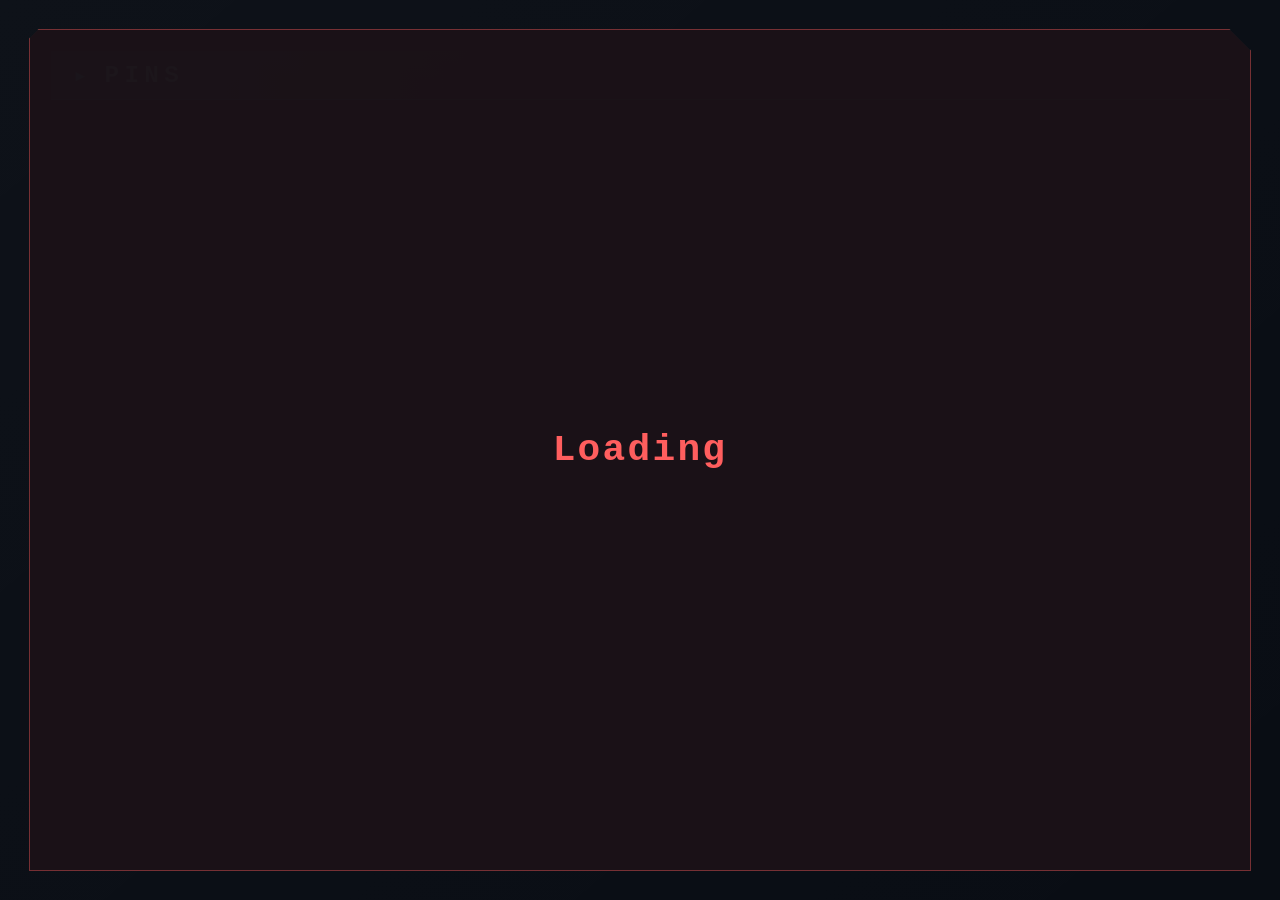
<file: Widget/v2-wireviewasus/index.html>
<!DOCTYPE html>
<html lang="en">

<head>
    <meta charset="UTF-8" />
    <meta name="viewport" content="width=device-width, initial-scale=1.0, user-scalable=no, maximum-scale=1.0" />
    <title>tr('WireView Astral Monitor')</title>
    <link rel="icon" type="image/svg+xml" href="resources/asus.svg" />
    <meta name="x-icue-widget-group" content="tr('WireView Astral Monitor')" />
    <meta name="x-icue-widget-preview" content="resources/preview.png" />
    <meta name="x-icue-restrictions" data-restrictions='[{ "device": "dashboard_lcd" }]' />

    <meta name="x-icue-property" content="viewMode" data-label="tr('View')" data-type="combobox" data-default="'pins'"
        data-values="[{'key':'pins','value':tr('Pins')},{'key':'status','value':tr('Status')}]" />
    <meta name="x-icue-property" content="layoutPanel2" data-label="tr('Panel 2 View')" data-type="combobox"
        data-default="'off'"
        data-values="[{'key':'off','value':tr('Off')},{'key':'pins','value':tr('Pins')},{'key':'status','value':tr('Status')}]" />
    <meta name="x-icue-property" content="pinSource" data-label="tr('Pin Source')" data-type="combobox"
        data-default="'gpu'"
        data-values="[{'key':'gpu','value':tr('Graphics Card')},{'key':'wireview','value':tr('WireView Pro 2')}]" />
    <meta name="x-icue-property" content="showCableRating" data-label="tr('Show Cable Rating')" data-type="switch"
        data-default="true" />
    <meta name="x-icue-property" content="pollIntervalSec" data-label="tr('Poll Interval')" data-type="slider"
        data-default="1000" data-min="100" data-max="30000" data-step="100" data-unit-label="'ms'" />
    <meta name="x-icue-property" content="debugMode" data-label="tr('Debug Mode')" data-type="combobox"
        data-default="'off'"
        data-values="[{'key':'off','value':tr('Off')},{'key':'demo','value':tr('Demo Data')},{'key':'fault','value':tr('Fault')},{'key':'overtemp','value':tr('Overtemperature')},{'key':'multifault','value':tr('Multi-fault')},{'key':'error','value':tr('Error Simulation')}]" />
    <meta name="x-icue-property" content="tempUnit" data-label="tr('Temperature Unit')" data-type="tab-buttons"
        data-default="'c'" data-values="[{'key':'c','value':tr('Celsius')},{'key':'f','value':tr('Fahrenheit')}]" />
    <meta name="x-icue-property" content="configShortcut" data-label="tr('Config View Shortcut')" data-type="combobox"
        data-default="'double-tap'"
        data-values="[{'key':'double-tap','value':tr('Double Tap')},{'key':'long-press','value':tr('Long Press')}]" />
    <meta name="x-icue-property" content="warnOnFault" data-label="tr('Warn on GPU fault')" data-type="switch"
        data-default="true" />

    <meta name="x-icue-property" content="pinMetric" data-label="tr('Pin Metric')" data-type="combobox"
        data-default="'current'"
        data-values="[{'key':'current','value':tr('Current')},{'key':'power','value':tr('Power Label')},{'key':'voltage','value':tr('Voltage')}]" />
    <meta name="x-icue-property" content="pinDisplayMode" data-label="tr('Display Mode')" data-type="combobox"
        data-default="'Bars'" data-values='["Bars","Compact"]' />
    <meta name="x-icue-property" content="pinBarColor" data-label="tr('Bar Color')" data-type="color"
        data-default="'#8500ff'" />
    <meta name="x-icue-property" content="pinShowPowerValues" data-label="tr('Show Power Values')" data-type="switch"
        data-default="true" />
    <meta name="x-icue-property" content="pinPowerValuesColor" data-label="tr('Power Values Color')" data-type="color"
        data-default="'#ffffff'" />
    <meta name="x-icue-property" content="pinPowerFontSize" data-label="tr('Power Values Font Size')" data-type="slider"
        data-min="70" data-max="150" data-step="1" data-default="115" />
    <meta name="x-icue-property" content="pinShowPeakHold" data-label="tr('Show Peak Hold')" data-type="switch"
        data-default="false" />
    <meta name="x-icue-property" content="pinPeakHoldColor" data-label="tr('Peak Hold Color')" data-type="color"
        data-default="'#f5d033'" />
    <meta name="x-icue-property" content="pinShowHeadroom" data-label="tr('Show Headroom')" data-type="switch"
        data-default="true" />
    <meta name="x-icue-property" content="pinHeadroomColor" data-label="tr('Headroom Color')" data-type="color"
        data-default="'#00ff47'" />
    <meta name="x-icue-property" content="pinHeadroomFontSize" data-label="tr('Headroom Font Size')" data-type="slider"
        data-min="70" data-max="150" data-step="1" data-default="130" />
    <meta name="x-icue-property" content="pinHeadroomPosition" data-label="tr('Headroom Position')" data-type="combobox"
        data-default="'Top'" data-values='["Bottom","Top"]' />
    <meta name="x-icue-property" content="pinShowYAxis" data-label="tr('Show Y Axis')" data-type="switch"
        data-default="true" />
    <meta name="x-icue-property" content="pinShowBarBg" data-label="tr('Show Bar Background')" data-type="switch"
        data-default="false" />
    <meta name="x-icue-property" content="pinShowImbalance" data-label="tr('Show Max Imbalance')" data-type="switch"
        data-default="true" />
    <meta name="x-icue-property" content="pinColorImbalance" data-label="tr('Imbalance Value Color')" data-type="color"
        data-default="'#ffffff'" />
    <meta name="x-icue-property" content="pinShowYGrid" data-label="tr('Show Y Grid Lines')" data-type="switch"
        data-default="true" />
    <meta name="x-icue-property" content="pinShowUnit" data-label="tr('Show Metric Unit')" data-type="switch"
        data-default="false" />
    <meta name="x-icue-property" content="pinFontPinNumbers" data-label="tr('Pin Numbers Font Size')" data-type="slider"
        data-min="70" data-max="150" data-step="1" data-default="120" />
    <meta name="x-icue-property" content="pinFontYAxis" data-label="tr('Y Axis Font Size')" data-type="slider"
        data-min="70" data-max="150" data-step="1" data-default="120" />
    <meta name="x-icue-property" content="pinFontValues" data-label="tr('Pin Values Font Size')" data-type="slider"
        data-min="70" data-max="150" data-step="1" data-default="120" />
    <meta name="x-icue-property" content="pinFontImbalance" data-label="tr('Imbalance Font Size')" data-type="slider"
        data-min="70" data-max="150" data-step="1" data-default="120" />

    <meta name="x-icue-property" content="statusShowCoreClock" data-label="tr('Show Core Clock')" data-type="switch"
        data-default="true" />
    <meta name="x-icue-property" content="statusShowMemClock" data-label="tr('Show Memory Clock')" data-type="switch"
        data-default="true" />
    <meta name="x-icue-property" content="statusShowVramUsage" data-label="tr('Show VRAM Usage')" data-type="switch"
        data-default="true" />
    <meta name="x-icue-property" content="statusShowTemps" data-label="tr('Show Core / VRAM Temp')" data-type="switch"
        data-default="true" />
    <meta name="x-icue-property" content="statusShowFans" data-label="tr('Show Fans')" data-type="switch"
        data-default="true" />
    <meta name="x-icue-property" content="statusShowBoardTemps" data-label="tr('Show Board Temps')" data-type="switch"
        data-default="true" />
    <meta name="x-icue-property" content="statusShowExtTemps" data-label="tr('Show External Temps')" data-type="switch"
        data-default="false" />
    <meta name="x-icue-property" content="statusCoreTempThreshold" data-label="tr('Core Temp Threshold')"
        data-type="slider" data-min="40" data-max="120" data-step="1" data-default="84" data-unit-label="'°C'" />
    <meta name="x-icue-property" content="statusVramTempThreshold" data-label="tr('VRAM Temp Threshold')"
        data-type="slider" data-min="40" data-max="120" data-step="1" data-default="95" data-unit-label="'°C'" />
    <meta name="x-icue-property" content="statusValueColor" data-label="tr('Status Value Color')" data-type="color"
        data-default="'#ffffff'" />
    <meta name="x-icue-property" content="statusLabelColor" data-label="tr('Status Label Color')" data-type="color"
        data-default="'#e7edf5'" />
    <meta name="x-icue-property" content="statusIconColor" data-label="tr('Status Icon Color')" data-type="color"
        data-default="'#00ff75'" />
    <meta name="x-icue-property" content="statusFontSize" data-label="tr('Status Font Size')" data-type="slider"
        data-min="50" data-max="400" data-step="1" data-default="120" />

    <meta name="x-icue-property" content="warnColor" data-label="tr('Warning Color')" data-type="color"
        data-default="'#8a0f1f'" />
    <meta name="x-icue-property" content="warnTextColor" data-label="tr('Warning Text Color')" data-type="color"
        data-default="'#ffffff'" />
    <meta name="x-icue-property" content="warnFontSize" data-label="tr('Warning Font Size')" data-type="slider"
        data-default="130" data-min="50" data-max="200" data-step="1" />
    <meta name="x-icue-property" content="warnTransparency" data-label="tr('Warning Transparency')" data-type="slider"
        data-default="90" data-min="0" data-max="100" data-step="1" data-unit-label="'%'" />

    <meta name="x-icue-property" content="configFontSize" data-label="tr('Config Page Font Size')" data-type="slider"
        data-default="130" data-min="50" data-max="200" data-step="1" />

    <meta name="x-icue-property" content="fontData" data-label="tr('Data Font')" data-type="combobox"
        data-default="'Cascadia Mono'"
        data-values='["Consolas","Cascadia Mono","JetBrains Mono","Courier New","Segoe UI"]' />
    <meta name="x-icue-property" content="fontLabel" data-label="tr('Label Font')" data-type="combobox"
        data-default="'Cascadia Mono'"
        data-values='["Consolas","Cascadia Mono","JetBrains Mono","Courier New","Segoe UI"]' />
    <meta name="x-icue-property" content="hudScanlines" data-label="tr('HUD Scanlines')" data-type="switch"
        data-default="true" />
    <meta name="x-icue-property" content="textColor" data-label="tr('Text Color')" data-type="color"
        data-default="'#e7edf5'" />
    <meta name="x-icue-property" content="accentColor" data-label="tr('Accent Color')" data-type="color"
        data-default="'#00e3b6'" />
    <meta name="x-icue-property" content="backgroundColor" data-label="tr('Background Color')" data-type="color"
        data-default="'#070b12'" />
    <meta name="x-icue-property" content="backgroundMedia" data-label="tr('Background Image')"
        data-type="media-selector" data-filters="['*.png','*.jpg','*.jpeg','*.webp']" />
    <meta name="x-icue-property" content="bgBrightness" data-label="tr('Background Brightness')" data-type="slider"
        data-default="100" data-min="20" data-max="150" data-step="1" data-unit-label="'%'" />
    <meta name="x-icue-property" content="glassBlur" data-label="tr('Glass Blur')" data-type="slider" data-default="0"
        data-min="0" data-max="30" data-step="1" />
    <meta name="x-icue-property" content="transparency" data-label="tr('Background Transparency')" data-type="slider"
        data-default="100" data-min="0" data-max="100" data-step="1" data-unit-label="'%'" />

    <script id="x-icue-groups" type="application/json">
  [
    { "title": "tr('General')", "properties": ["viewMode", "layoutPanel2", "pinSource", "pollIntervalSec", "debugMode", "tempUnit", "configShortcut", "warnOnFault", "showCableRating"] },
    { "title": "tr('Pins View')", "properties": ["pinMetric", "pinDisplayMode", "pinShowYAxis", "pinShowBarBg", "pinShowImbalance", "pinShowYGrid", "pinShowUnit", "pinShowPowerValues", "pinShowPeakHold", "pinShowHeadroom", "pinHeadroomPosition"] },
    { "title": "tr('Status View')", "properties": ["statusShowCoreClock", "statusShowMemClock", "statusShowVramUsage", "statusShowTemps", "statusShowFans", "statusShowBoardTemps", "statusShowExtTemps", "statusCoreTempThreshold", "statusVramTempThreshold"] },
    { "title": "tr('Widget Personalization')", "properties": ["fontData", "fontLabel", "hudScanlines", "textColor", "accentColor", "backgroundColor", "backgroundMedia", "bgBrightness", "glassBlur", "transparency", "configFontSize", "pinBarColor", "pinColorImbalance", "pinPowerValuesColor", "pinPowerFontSize", "pinFontPinNumbers", "pinFontYAxis", "pinFontValues", "pinFontImbalance", "pinPeakHoldColor", "pinHeadroomColor", "pinHeadroomFontSize", "statusValueColor", "statusLabelColor", "statusIconColor", "statusFontSize", "warnColor", "warnTextColor", "warnFontSize", "warnTransparency"] }
  ]
  </script>

    <link rel="stylesheet" type="text/css" href="styles/widget.css" />
</head>

<body>
    <div class="widget-root">
        <div class="background-layer" id="background-layer" aria-hidden="true"></div>
        <div class="glass-layer" aria-hidden="true"></div>

        <div id="warn-banner" aria-live="polite"></div>

        <div class="content-area">
            <section class="view-panel" id="view-pins"></section>
            <section class="view-panel" id="view-status"></section>
            <section class="state-panel" id="state-panel"></section>
        </div>

        <div id="config-overlay" aria-hidden="true">
            <div class="cfg-header">
                <span class="cfg-title">Configuration</span>
                <div class="cfg-header-actions">
                    <button class="cfg-icon-btn cfg-refresh-btn" id="cfg-refresh-btn" aria-label="Refresh">↻</button>
                    <button class="cfg-icon-btn cfg-cancel-btn" id="cfg-cancel-btn" aria-label="Close">✕</button>
                </div>
            </div>
            <div class="cfg-content" id="cfg-content"></div>
        </div>

    </div>

    <script>
        const BASE_URL = 'http://localhost:59275';

        const PIN_NAMES = ['Pin 1', 'Pin 2', 'Pin 3', 'Pin 4', 'Pin 5', 'Pin 6'];

        const WIREVIEW_HARDWARE_NAME = 'WireView Pro 2';

        const NAMED_SENSOR_FIELDS = {
            'GPU Core Clock': 'gpuCoreClock',
            'GPU Memory Clock': 'gpuMemClock',
            'GPU Core Temp': 'gpuCoreTemp',
            'VRAM Temp': 'vramTemp',
            'Fan 1 Speed': 'fan1',
            'Fan 2 Speed': 'fan2',
            'GPU Usage': 'gpuUsage',
            'GPU Power Draw': 'gpuPowerDraw',
            'VRAM Usage': 'vramUsage',
            'VRAM Used': 'vramUsed',
            'VRAM Free': 'vramFree',
            'VRAM Total': 'vramTotal'
        };

        // Accepts the combobox key ('wireview') or, defensively, the display label ('WireView Pro 2').
        function getPinSource() {
            const raw = String(getIcueProperty('pinSource') || '').toLowerCase();
            return raw.indexOf('wire') !== -1 ? 'wireview' : 'gpu';
        }

        function normalizeSensors(payload) {
            if (!payload || !Array.isArray(payload.sensors)) return null;

            const pins = [
                { voltage: 0, current: 0, power: 0 },
                { voltage: 0, current: 0, power: 0 },
                { voltage: 0, current: 0, power: 0 },
                { voltage: 0, current: 0, power: 0 },
                { voltage: 0, current: 0, power: 0 },
                { voltage: 0, current: 0, power: 0 }
            ];

            const wvd = payload.wireViewData || {};

            const out = {
                pins: pins,
                pinSource: getPinSource(),
                totalPowerW: numberOrNull(wvd.totalPower),
                totalCurrentA: numberOrNull(wvd.totalCurrent),
                totalVoltageV: numberOrNull(wvd.totalVoltage),
                boardTempIn: numberOrNull(wvd.onboardTempIn),
                boardTempOut: numberOrNull(wvd.onboardTempOut),
                extTemp1: numberOrNull(wvd.externalTemp1),
                extTemp2: numberOrNull(wvd.externalTemp2),
                psuCapabilityW: numberOrNull(wvd.psuCapabilityWatts),
                faultStatus: Number(wvd.faultStatus) || 0,
                faultLog: Number(wvd.faultLog) || 0,
                gpuCoreClock: null, gpuMemClock: null, gpuCoreTemp: null, vramTemp: null,
                fan1: null, fan2: null, gpuUsage: null, gpuPowerDraw: null,
                vramUsage: null, vramUsed: null, vramFree: null, vramTotal: null,
                voltageWarning: false,
                timestamp: payload.timestamp || null
            };

            const wantWireView = out.pinSource === 'wireview';
            const sensors = payload.sensors;
            for (let i = 0; i < sensors.length; i++) {
                const s = sensors[i];
                if (!s || typeof s.sensorName !== 'string') continue;
                const name = s.sensorName;
                const idx = PIN_NAMES.indexOf(name);
                if (idx !== -1) {
                    const isWireView = s.hardwareName === WIREVIEW_HARDWARE_NAME;
                    if (isWireView !== wantWireView) continue;
                    const type = s.sensorType;
                    if (type === 'Voltage') pins[idx].voltage = Number(s.value);
                    else if (type === 'Current') pins[idx].current = Number(s.value);
                    else if (type === 'Power') pins[idx].power = Number(s.value);
                    continue;
                }
                if (s.hardwareName === WIREVIEW_HARDWARE_NAME) continue;
                const field = NAMED_SENSOR_FIELDS[name];
                if (field) out[field] = Number(s.value);
            }

            out.voltageWarning = pinsHaveVoltageFault(pins);

            return out;
        }

        function numberOrNull(value) {
            if (value === null || value === undefined || value === '') return null;
            const n = Number(value);
            return Number.isFinite(n) ? n : null;
        }

        const DEBUG_DATA = {
            pins: [
                { voltage: 11.98, current: 3.42, power: 40.97 },
                { voltage: 12.01, current: 7.85, power: 94.19 },
                { voltage: 11.95, current: 1.23, power: 14.70 },
                { voltage: 12.03, current: 8.91, power: 107.10 },
                { voltage: 11.99, current: 5.67, power: 67.98 },
                { voltage: 12.00, current: 0.38, power: 4.56 }
            ],
            totalPowerW: 329.5,
            totalCurrentA: 27.46,
            totalVoltageV: 12.0,
            boardTempIn: 52.4,
            boardTempOut: 38.1,
            extTemp1: null,
            extTemp2: null,
            psuCapabilityW: 600,
            faultStatus: 0,
            faultLog: 0,
            gpuCoreClock: 2820,
            gpuMemClock: 1750,
            gpuCoreTemp: 64.5,
            vramTemp: 72.0,
            fan1: 1850,
            fan2: 1875,
            gpuUsage: 98,
            gpuPowerDraw: 412.3,
            vramUsage: 41.2,
            vramUsed: 13400,
            vramFree: 19207,
            vramTotal: 32607,
            voltageWarning: false,
            timestamp: null
        };

        function isDebugDataMode(debug) {
            return debug === 'demo' || debug === 'fault' || debug === 'overtemp' || debug === 'multifault';
        }

        // Builds a complete fixture for a debug mode. Clearing faults rebuilds with 'demo' so the
        // doctored pins and the derived voltageWarning are reset too, not just the fault masks.
        function makeDebugSnapshot(debug) {
            const faultFields = { faultStatus: 0, faultLog: 0 };
            const debugPins = DEBUG_DATA.pins.map(function (p) { return { voltage: p.voltage, current: p.current, power: p.power }; });
            const debugTemps = {};

            if (debug === 'fault') {
                faultFields.faultStatus = FAULT_BIT_WIRE_OCP;
                faultFields.faultLog = FAULT_BIT_WIRE_OCP;
                debugPins[3].current = 9.8;
                debugPins[3].power = Number((debugPins[3].voltage * 9.8).toFixed(2));
            }
            if (debug === 'overtemp') {
                faultFields.faultStatus = FAULT_BIT_OVERTEMP;
                faultFields.faultLog = FAULT_BIT_OVERTEMP;
                debugTemps.boardTempIn = 84.2;
                debugTemps.boardTempOut = 79.6;
            }
            if (debug === 'multifault') {
                faultFields.faultStatus = FAULT_BIT_OCP | FAULT_BIT_WIRE_OCP | 0x20;
                faultFields.faultLog = FAULT_MASK_ALL;
                debugPins[3].current = 9.8;
                debugPins[3].power = Number((debugPins[3].voltage * 9.8).toFixed(2));
                debugPins[5].voltage = 11.2;
                debugPins[5].power = Number((11.2 * debugPins[5].current).toFixed(2));
            }

            let totalA = 0, totalW = 0;
            for (let i = 0; i < debugPins.length; i++) { totalA += debugPins[i].current; totalW += debugPins[i].power; }

            return Object.assign({}, DEBUG_DATA, faultFields, debugTemps, {
                pins: debugPins,
                pinSource: getPinSource(),
                totalCurrentA: Number(totalA.toFixed(2)),
                totalPowerW: Number(totalW.toFixed(2)),
                totalVoltageV: Number((totalW / totalA).toFixed(2)),
                voltageWarning: pinsHaveVoltageFault(debugPins),
                timestamp: new Date().toISOString()
            });
        }

        let currentView = 'pins';
        let lastAppliedPollMs = -1;
        let fallbackPollMs = 1000;
        let ws = null;
        let wsReconnectTimer = null;
        let wsBackoffMs = 1000;
        let wsGraceTimer = null;
        const WS_GRACE_MS = 3000;
        let state = 'loading';
        let stateMessage = 'Loading';
        let latestData = null;
        let latestTimestamp = null;
        let cachedViewPanels = null;
        let cachedBgLayer = null;
        let serviceRestarting = false;
        let lastStyleKey = '';
        let deviceConfig = null;
        let deviceConfigError = false;
        let rawDeviceConfig = null;
        let configPageOpen = false;
        let peakHoldPerPin = [0, 0, 0, 0, 0, 0];
        let peakHoldMetric = '';
        let peakHoldSource = '';
        let lastForcedCompact = false;
        let lastRenderedPinSource = '';
        let pinsSettingsDirty = true;
        let statusSettingsDirty = true;

        function resetPeakHold() {
            peakHoldPerPin = [0, 0, 0, 0, 0, 0];
        }

        function setTextIf(el, s) {
            if (el && el.textContent !== s) el.textContent = s;
        }

        icueEvents = {
            onDataUpdated: onIcueDataUpdated,
            onICUEInitialized: onIcueInitialized
        };

        const icuePropCache = new Map();

        function invalidatePropCache() {
            icuePropCache.clear();
        }

        function resolveIcueProperty(name) {
            if (typeof window !== 'undefined' && Object.prototype.hasOwnProperty.call(window, name)) {
                const value = window[name];
                if (value !== undefined && value !== null && value !== '') return value;
            }
            try {
                const value = Function('return typeof ' + name + ' !== "undefined" ? ' + name + ' : undefined')();
                if (value !== undefined && value !== null && value !== '') return value;
            } catch (e) { }
            return undefined;
        }

        function getIcueProperty(name) {
            if (icuePropCache.has(name)) return icuePropCache.get(name);
            const value = resolveIcueProperty(name);
            icuePropCache.set(name, value);
            return value;
        }

        function clampRange(v, min, max, d) {
            const n = Number(v);
            if (!Number.isFinite(n)) return d;
            return Math.max(min, Math.min(max, n));
        }

        function getBoolProperty(name, fallback) {
            const value = getIcueProperty(name);
            if (typeof value === 'boolean') return value;
            if (value === 'true') return true;
            if (value === 'false') return false;
            return fallback;
        }

        function getConfiguredPollMs() {
            const fromSetting = clampRange(getIcueProperty('pollIntervalSec'), 100, 30000, NaN);
            if (Number.isFinite(fromSetting)) return Math.round(fromSetting);
            return fallbackPollMs;
        }

        function toFahrenheit(c) {
            return c * 9 / 5 + 32;
        }

        function formatTemp(celsiusValue) {
            const unit = getIcueProperty('tempUnit') === 'f' ? 'f' : 'c';
            const raw = Number(celsiusValue);
            const shown = unit === 'f' ? toFahrenheit(raw) : raw;
            const label = unit === 'f' ? 'F' : 'C';
            return {
                unit: unit,
                value: shown,
                text: Number.isFinite(shown) ? shown.toFixed(1) + ' ' + label : '--'
            };
        }

        function setState(nextState, message) {
            state = nextState;
            stateMessage = message || '';
            renderAll();
        }

        const FONT_FAMILY_FALLBACKS = {
            'Consolas': '"Consolas","Cascadia Mono","Courier New",monospace',
            'Cascadia Mono': '"Cascadia Mono","Consolas","Courier New",monospace',
            'JetBrains Mono': '"JetBrains Mono","Consolas","Courier New",monospace',
            'Courier New': '"Courier New","Consolas",monospace',
            'Segoe UI': '"Segoe UI","Tahoma",sans-serif'
        };

        const DEFAULT_FONT_KEY = 'Cascadia Mono';

        function resolveFontStack(value, fallbackKey) {
            var key = (typeof value === 'string' && FONT_FAMILY_FALLBACKS[value]) ? value : fallbackKey;
            return FONT_FAMILY_FALLBACKS[key];
        }

        function applyStyles() {
            const rawText = getIcueProperty('textColor');
            const rawAccent = getIcueProperty('accentColor');
            const rawBg = getIcueProperty('backgroundColor');
            const textColor = typeof rawText === 'string' ? rawText : '#e7edf5';
            const accentColor = typeof rawAccent === 'string' ? rawAccent : '#00e3b6';
            const backgroundColor = typeof rawBg === 'string' ? rawBg : '#070b12';
            const transparency = clampRange(getIcueProperty('transparency'), 0, 100, 100) / 100;
            const brightness = clampRange(getIcueProperty('bgBrightness'), 20, 150, 100) / 100;
            const blur = clampRange(getIcueProperty('glassBlur'), 0, 30, 0);
            const cfgFontScale = clampRange(getIcueProperty('configFontSize'), 50, 200, 130) / 100;
            const fontData = resolveFontStack(getIcueProperty('fontData'), DEFAULT_FONT_KEY);
            const fontLabel = resolveFontStack(getIcueProperty('fontLabel'), DEFAULT_FONT_KEY);
            const hudScanlines = getBoolProperty('hudScanlines', false);
            const media = getIcueProperty('backgroundMedia');
            const mediaPath = (media && typeof media === 'object' && media.pathToAsset)
                ? String(media.pathToAsset) : '';

            const styleKey = [textColor, accentColor, backgroundColor, transparency, brightness, blur, cfgFontScale, fontData, fontLabel, hudScanlines ? 1 : 0, mediaPath].join('\x00');
            if (styleKey === lastStyleKey) return;
            lastStyleKey = styleKey;

            const root = document.documentElement;
            root.style.setProperty('--text-color', textColor);
            root.style.setProperty('--accent-color', accentColor);
            root.style.setProperty('--background-color', backgroundColor);
            root.style.setProperty('--background-opacity', String(transparency));
            root.style.setProperty('--background-brightness', String(brightness));
            root.style.setProperty('--cfg-font-scale', String(cfgFontScale));
            root.style.setProperty('--glass-blur', blur + 'px');
            root.style.setProperty('--font-data', fontData);
            root.style.setProperty('--font-label', fontLabel);
            document.documentElement.dataset.hudScanlines = hudScanlines ? '1' : '0';

            if (!cachedBgLayer) cachedBgLayer = document.getElementById('background-layer');
            if (!cachedBgLayer) return;

            if (mediaPath) {
                cachedBgLayer.style.backgroundImage = "url('" + mediaPath.replace(/'/g, "\\'") + "')";
                cachedBgLayer.style.backgroundSize = 'cover';
                cachedBgLayer.style.backgroundPosition = 'center center';
            } else {
                cachedBgLayer.style.backgroundImage = 'none';
            }
        }

        function activateView(viewName) {
            currentView = viewName;
            if (!cachedViewPanels) {
                cachedViewPanels = Array.from(document.querySelectorAll('.view-panel'));
            }
            cachedViewPanels.forEach(function (panel) {
                panel.classList.remove('active');
            });
            const activePanel = document.getElementById('view-' + viewName);
            if (activePanel) activePanel.classList.add('active');
        }

        let lastStateKey = '';

        function renderStateOverlay() {
            const panel = document.getElementById('state-panel');
            if (!panel) return;

            const key = state + '\x00' + stateMessage;
            if (key === lastStateKey) return;
            lastStateKey = key;

            if (state === 'content') {
                panel.classList.remove('active');
                panel.textContent = '';
                return;
            }

            panel.classList.add('active');
            panel.textContent = stateMessage || (state === 'loading' ? 'Loading' : 'Device unavailable');
        }

        const PIN_CURRENT_LIMIT_A = 9.2;
        const PIN_VOLTAGE_MIN_OK = 11.40;
        const PIN_VOLTAGE_MAX_OK = 12.60;

        // Bounds are inclusive: 11.40 and lower, or 12.60 and higher, is out of spec.
        // A pin reading 0 is absent rather than faulted.
        function isPinVoltageOutOfSpec(value) {
            const v = Number(value);
            if (!Number.isFinite(v) || v <= 0) return false;
            return v <= PIN_VOLTAGE_MIN_OK || v >= PIN_VOLTAGE_MAX_OK;
        }

        function pinsHaveVoltageFault(pins) {
            if (!Array.isArray(pins)) return false;
            for (let i = 0; i < pins.length; i++) {
                if (isPinVoltageOutOfSpec(pins[i] && pins[i].voltage)) return true;
            }
            return false;
        }

        const FAULTS = [
            { bit: 0x02, label: 'Overtemperature', icon: 'vtemp.svg' },
            { bit: 0x04, label: 'Overcurrent', icon: 'overcurrent.svg', badge: 'OCP' },
            { bit: 0x08, label: 'Wire Overcurrent', icon: 'overcurrent.svg', badge: 'Wire OCP' },
            { bit: 0x10, label: 'Overpower', icon: 'voltage.svg' },
            { bit: 0x20, label: 'Current Imbalance', icon: 'imbalance.svg' }
        ];

        const FAULT_MASK_ALL = 0x3E;
        const FAULT_MASK_OVERCURRENT = 0x0C;
        const FAULT_BIT_OVERTEMP = 0x02;
        const FAULT_BIT_OCP = 0x04;
        const FAULT_BIT_WIRE_OCP = 0x08;

        const BOARD_TEMP_THRESHOLD_FALLBACK_C = 80;

        function getRawConfigNumber(key) {
            const v = rawDeviceConfig ? Number(rawDeviceConfig[key]) : NaN;
            return Number.isFinite(v) ? v : null;
        }

        function getPinCurrentLimitA(source) {
            if (source === 'wireview') {
                const v = getRawConfigNumber('wireOcpFaultThresholdA');
                if (v !== null && v > 0) return v;
            }
            return PIN_CURRENT_LIMIT_A;
        }

        function getBoardTempThresholdC() {
            const v = getRawConfigNumber('tsFaultThresholdC');
            return v !== null && v > 0 ? v : BOARD_TEMP_THRESHOLD_FALLBACK_C;
        }

        function getPinHeadroomLimit(metric, source) {
            if (metric === 'current') return getPinCurrentLimitA(source);
            return null;
        }

        const PIN_METRICS = {
            current: {
                field: 'current', axis: [0, 2, 4, 6, 8, 10], min: 0, max: 10, unit: 'A',
                format: function (v, showUnit) { return v.toFixed(2) + (showUnit ? ' A' : ''); },
                axisFormat: function (v) { return v + 'A'; }
            },
            power: {
                field: 'power', axis: [0, 150, 300, 450, 600], min: 0, max: 600, unit: 'W',
                format: function (v, showUnit) { return v.toFixed(1) + (showUnit ? ' W' : ''); },
                axisFormat: function (v) { return v + 'W'; }
            },
            voltage: {
                field: 'voltage', axis: [11.4, 11.7, 12.0, 12.3, 12.6], min: 11.4, max: 12.6, unit: 'V',
                format: function (v, showUnit) { return v.toFixed(2) + (showUnit ? ' V' : ''); },
                axisFormat: function (v) { return v.toFixed(1) + 'V'; }
            }
        };

        const pinValuesBuf = [0, 0, 0, 0, 0, 0];

        function makeSectionDivider(label) {
            const d = document.createElement('div');
            d.className = 'section-divider';
            const l = document.createElement('span');
            l.className = 'section-divider-label';
            l.textContent = label;
            const line = document.createElement('span');
            line.className = 'section-divider-line';
            d.appendChild(l);
            d.appendChild(line);
            return d;
        }

        function getFaultStatus() {
            return latestData ? (Number(latestData.faultStatus) || 0) : 0;
        }

        function getFaultLog() {
            return latestData ? (Number(latestData.faultLog) || 0) : 0;
        }

        function pinsVoltageFault() {
            if (!latestData) return false;
            if (typeof latestData.voltageWarning === 'boolean') return latestData.voltageWarning;
            return pinsHaveVoltageFault(latestData.pins);
        }

        function overcurrentBadgeText(mask) {
            const ocp = (mask & 0x04) !== 0;
            const wire = (mask & 0x08) !== 0;
            if (ocp && wire) return 'OCP + Wire OCP';
            if (wire) return 'Wire OCP';
            if (ocp) return 'OCP';
            return 'OK';
        }

        const PIN_STATUS_ROWS = [
            { label: 'Overcurrent', icon: 'overcurrent.svg', mask: FAULT_MASK_OVERCURRENT, badgeText: overcurrentBadgeText },
            { label: 'Overpower', icon: 'voltage.svg', mask: 0x10 },
            { label: 'Imbalance', icon: 'imbalance.svg', mask: 0x20 },
            { label: 'Voltage', icon: 'voltage.svg', derived: pinsVoltageFault, flashOnFault: true }
        ];

        function pinStatusBadgeClass(row, st) {
            return 'pin-status-badge ' + (st.fault ? 'fault' : 'ok') +
                (st.fault && row.flashOnFault ? ' fault-flash' : '');
        }

        function overtemperatureFault() {
            return (getFaultStatus() & FAULT_BIT_OVERTEMP) !== 0;
        }

        function totalOvercurrentFault() {
            return (getFaultStatus() & FAULT_BIT_OCP) !== 0;
        }

        function wireOvercurrentFault() {
            return (getFaultStatus() & FAULT_BIT_WIRE_OCP) !== 0;
        }

        function anyPinStatusFault() {
            for (let i = 0; i < PIN_STATUS_ROWS.length; i++) {
                if (pinStatusRowState(PIN_STATUS_ROWS[i]).fault) return true;
            }
            return false;
        }

        function pinStatusRowState(row) {
            if (row.derived) {
                const on = !!row.derived();
                return { fault: on, text: on ? 'FAULT' : 'OK', key: on ? 1 : 0 };
            }
            const active = getFaultStatus() & row.mask;
            return {
                fault: active !== 0,
                text: active === 0 ? 'OK' : (row.badgeText ? row.badgeText(active) : 'FAULT'),
                key: active
            };
        }

        function updatePinStatusRows(rows) {
            if (!rows) return;
            for (let i = 0; i < rows.length; i++) {
                const rec = rows[i];
                const st = pinStatusRowState(rec.row);
                if (rec.key === st.key) continue;
                rec.key = st.key;
                rec.badge.textContent = st.text;
                rec.badge.className = pinStatusBadgeClass(rec.row, st);
                rec.item.classList.toggle('fault', st.fault);
            }
        }

        function cableRatingText() {
            if (!getBoolProperty('showCableRating', true)) return '';
            const w = latestData ? Number(latestData.psuCapabilityW) : NaN;
            if (!Number.isFinite(w) || w <= 0) return '';
            return 'CABLE ' + Math.round(w) + ' W';
        }

        function renderPinsView() {
            const container = document.getElementById('view-pins');
            if (!container) return;
            if (!latestData || !Array.isArray(latestData.pins)) {
                container.innerHTML = '';
                container._pinNodes = null;
                container.dataset.pinStructKey = '';
                pinsSettingsDirty = true;
                ensureHudTitle(container, 'PINS', '');
                return;
            }

            refreshHudCable(container);

            const selectedMetric = getIcueProperty('pinMetric');
            const metric = selectedMetric === 'voltage' || selectedMetric === 'power' ? selectedMetric : 'current';
            const metricCfg = PIN_METRICS[metric];
            // A fault forces the compact layout: the bar chart has nowhere to surface the
            // status rows, and those rows are how the user reaches the clear-faults page.
            const forcedCompact = anyPinStatusFault();
            if (forcedCompact !== lastForcedCompact) {
                lastForcedCompact = forcedCompact;
                pinsSettingsDirty = true;
            }
            const compact = forcedCompact || String(getIcueProperty('pinDisplayMode') || 'Bars').toLowerCase() === 'compact';
            // latestData.pinSource is stamped by normalizeSensors, so it lags a settings change by
            // one frame. Force a rebuild when it moves, otherwise the struct key is never
            // recomputed and the title keeps showing the previous source forever.
            const pinSource = latestData.pinSource === 'wireview' ? 'wireview' : 'gpu';
            if (pinSource !== lastRenderedPinSource) {
                lastRenderedPinSource = pinSource;
                pinsSettingsDirty = true;
            }
            const ocLimitA = getPinCurrentLimitA(pinSource);
            const showUnit = getBoolProperty('pinShowUnit', false);
            const showPowerValues = getBoolProperty('pinShowPowerValues', true);
            const showPeakHold = getBoolProperty('pinShowPeakHold', true) && metric !== 'voltage';
            const showHeadroom = getBoolProperty('pinShowHeadroom', false);
            const showImbalance = getBoolProperty('pinShowImbalance', false);
            const showBarBg = getBoolProperty('pinShowBarBg', false);
            const showYAxis = getBoolProperty('pinShowYAxis', true);
            const showYGrid = getBoolProperty('pinShowYGrid', false);

            if (peakHoldMetric !== metric || peakHoldSource !== pinSource) {
                peakHoldMetric = metric;
                peakHoldSource = pinSource;
                peakHoldPerPin = [0, 0, 0, 0, 0, 0];
            }

            const barColor = getIcueProperty('pinBarColor') || '#8500ff';
            const peakHoldColor = getIcueProperty('pinPeakHoldColor') || '#f5d033';
            const headroomColor = getIcueProperty('pinHeadroomColor') || '#00ff47';
            const pvColor = getIcueProperty('pinPowerValuesColor') || '#ffffff';
            const imbalColor = getIcueProperty('pinColorImbalance') || '#ffffff';
            const headroomLimit = getPinHeadroomLimit(metric, pinSource);
            const headroomPosition = String(getIcueProperty('pinHeadroomPosition') || 'Top').toLowerCase() === 'bottom' ? 'bottom' : 'top';

            const pins = latestData.pins;
            const n = pins.length;
            const mMin = metricCfg.min;
            const mRange = metricCfg.max - metricCfg.min;
            for (let i = 0; i < n; i++) {
                const v = Number((pins[i] && pins[i][metricCfg.field]) || 0);
                pinValuesBuf[i] = v;
                if (Number.isFinite(v) && v > peakHoldPerPin[i]) peakHoldPerPin[i] = v;
            }
            const pinValues = pinValuesBuf;

            const layoutUnit = Math.min(window.innerWidth, window.innerHeight) / 100;

            let scalePinNumbers, scaleYAxis, scalePinValues, scaleImbalance, scalePowerValues, scaleHeadroom;
            let fontPinLabel, fontYTick, fontPinVal, fontPowerValues, fontHeadroom, pinBottomSpacePx, pinTopSpacePx;
            let structKey, needRebuild;

            if (pinsSettingsDirty || !container._pinNodes || layoutUnit !== container._pinLayoutUnit) {
                scalePinNumbers = clampRange(getIcueProperty('pinFontPinNumbers'), 70, 150, 115) / 100;
                scaleYAxis = clampRange(getIcueProperty('pinFontYAxis'), 70, 150, 115) / 100;
                scalePinValues = clampRange(getIcueProperty('pinFontValues'), 70, 150, 120) / 100;
                scaleImbalance = clampRange(getIcueProperty('pinFontImbalance'), 70, 150, 115) / 100;
                scalePowerValues = clampRange(getIcueProperty('pinPowerFontSize'), 70, 150, 115) / 100;
                scaleHeadroom = clampRange(getIcueProperty('pinHeadroomFontSize'), 70, 150, 130) / 100;
                fontPinLabel = Math.max(9, layoutUnit * 2.7) * scalePinNumbers;
                fontYTick = Math.max(10, layoutUnit * 2.7) * scaleYAxis;
                fontPinVal = Math.max(11, layoutUnit * 3.2) * scalePinValues;
                fontPowerValues = Math.max(10, layoutUnit * 2.7) * scalePowerValues;
                fontHeadroom = Math.max(9, layoutUnit * 2.5) * scaleHeadroom;
                pinBottomSpacePx = layoutUnit * 2.6 * scalePinNumbers;
                pinTopSpacePx = layoutUnit * 3.6 * scalePinValues;

                structKey = [
                    compact ? 'c' : 'b', metric, pinSource, n,
                    showYAxis ? 1 : 0, showBarBg ? 1 : 0, showYGrid ? 1 : 0,
                    showUnit ? 1 : 0, showImbalance ? 1 : 0,
                    showPowerValues ? 1 : 0, showPeakHold ? 1 : 0,
                    showHeadroom ? 1 : 0, headroomPosition,
                    scalePinNumbers.toFixed(3), scaleYAxis.toFixed(3),
                    scalePinValues.toFixed(3), scaleImbalance.toFixed(3),
                    scalePowerValues.toFixed(3), scaleHeadroom.toFixed(3)
                ].join(',');

                needRebuild = !container._pinNodes || container.dataset.pinStructKey !== structKey || layoutUnit !== container._pinLayoutUnit;
                pinsSettingsDirty = false;
            } else {
                needRebuild = false;
            }

            if (!needRebuild) {
                const nodes = container._pinNodes;

                if (showPowerValues && nodes.pwrVal) {
                    nodes.pwrChip.style.color = pvColor;
                    nodes.ampChip.style.color = pvColor;
                    nodes.vltChip.style.color = pvColor;
                    setTextIf(nodes.pwrVal, formatTotalPower());
                    setTextIf(nodes.ampVal, formatTotalCurrent());
                    setTextIf(nodes.vltVal, formatTotalVoltage());
                    nodes.pwrChip.classList.toggle('fault-flash', totalOvercurrentFault());
                }

                if (showImbalance && n > 0 && nodes.miVal) {
                    let minVal = Infinity, maxVal = -Infinity, minIdx = 0, maxIdx = 0;
                    for (let i = 0; i < n; i++) {
                        const v = pinValues[i];
                        if (v < minVal) { minVal = v; minIdx = i; }
                        if (v > maxVal) { maxVal = v; maxIdx = i; }
                    }
                    nodes.miChip.style.color = imbalColor;
                    setTextIf(nodes.miVal, 'P' + (minIdx + 1) + ' → P' + (maxIdx + 1) + ' ' + metricCfg.format(maxVal - minVal, showUnit));
                }

                if (nodes.mode === 'compact') {
                    const mc = nodes.metricCells;
                    const wireFault = wireOvercurrentFault();
                    for (let i = 0; i < n; i++) {
                        const v = pinValues[i];
                        const rec = mc[i];
                        if (!rec) continue;
                        if (rec._v !== v) { rec._v = v; setTextIf(rec.val, metricCfg.format(v, showUnit)); }
                        const over = Number((pins[i] && pins[i].current) || 0) >= ocLimitA;
                        if (rec.over !== over) { rec.over = over; rec.cell.classList.toggle('over', over); }
                        const flash = over && wireFault;
                        if (rec.flash !== flash) { rec.flash = flash; rec.cell.classList.toggle('fault-flash', flash); }
                    }
                    if (nodes.headroomCells) {
                        const hc = nodes.headroomCells;
                        for (let i = 0; i < n; i++) {
                            const rec = hc[i];
                            if (!rec) continue;
                            const cur = Number((pins[i] && pins[i].current) || 0);
                            const headroom = ocLimitA - cur;
                            if (rec.hr !== headroom) {
                                rec.hr = headroom;
                                const low = headroom <= 0;
                                setTextIf(rec.val, (headroom >= 0 ? '+' : '') + headroom.toFixed(2) + 'A');
                                rec.cell.classList.toggle('low', low);
                                rec.val.style.color = low ? '' : headroomColor;
                            }
                        }
                    }
                    updatePinStatusRows(nodes.statusRows);
                    return;
                }

                const fills = nodes.fills, peaks = nodes.peaks, vals = nodes.vals, cols = nodes.cols;
                const wireFaultBars = wireOvercurrentFault();
                for (let i = 0; i < n; i++) {
                    const v = pinValues[i];
                    const fill = fills[i];
                    if (fill) {
                        const pct = Math.max(0, Math.min(100, ((v - mMin) / mRange) * 100));
                        if (fill._pct !== pct) { fill._pct = pct; fill.style.height = pct.toFixed(1) + '%'; }
                        fill.style.background = barColor;
                    }
                    const col = cols[i];
                    if (col) {
                        const flash = wireFaultBars && Number((pins[i] && pins[i].current) || 0) >= ocLimitA;
                        if (col._flash !== flash) { col._flash = flash; col.classList.toggle('fault-flash', flash); }
                    }
                    const val = vals[i];
                    if (val && val._v !== v) { val._v = v; setTextIf(val, metricCfg.format(v, showUnit)); }
                    const peak = peaks[i];
                    if (peak) {
                        const pk = peakHoldPerPin[i];
                        if (peak._pv !== pk) {
                            peak._pv = pk;
                            const peakPct = Math.max(0, Math.min(100, ((pk - mMin) / mRange) * 100));
                            peak.style.bottom = peakPct.toFixed(1) + '%';
                        }
                        peak.style.color = peakHoldColor;
                    }
                }

                if (showHeadroom && headroomLimit !== null) {
                    const cells = nodes.headroom;
                    for (let i = 0; i < n; i++) {
                        const cell = cells[i];
                        if (!cell) continue;
                        const headroom = headroomLimit - pinValues[i];
                        const low = headroom <= 0;
                        setTextIf(cell, (headroom >= 0 ? '+' : '') + headroom.toFixed(metric === 'current' ? 2 : 1) + metricCfg.unit);
                        cell.classList.toggle('low', low);
                        cell.style.color = low ? '' : headroomColor;
                    }
                }
                return;
            }

            container.innerHTML = '';
            container.dataset.pinStructKey = structKey;

            const nodes = { mode: compact ? 'compact' : 'bars', fills: [], peaks: [], vals: [], cols: [], headroom: [], pwrChip: null, pwrVal: null, ampChip: null, ampVal: null, vltChip: null, vltVal: null, miChip: null, miVal: null, metricCells: null, headroomCells: null, statusRows: null };

            ensureHudTitle(container, 'PINS', metric.toUpperCase() + ' · ' + (pinSource === 'wireview' ? 'WIREVIEW' : 'ASUS'), null, cableRatingText());

            if (showPowerValues || showImbalance) {
                const strip = document.createElement('div');
                strip.className = 'pin-board-temps';
                strip.style.fontSize = fontPowerValues + 'px';

                if (showPowerValues) {
                    const pwrChip = makeBoardChip('pwr', 'PWR', formatTotalPower(), pvColor);
                    const ampChip = makeBoardChip('amp', 'AMP', formatTotalCurrent(), pvColor);
                    const vltChip = makeBoardChip('vlt', 'VLT', formatTotalVoltage(), pvColor);
                    pwrChip.classList.toggle('fault-flash', totalOvercurrentFault());
                    nodes.pwrChip = pwrChip; nodes.pwrVal = pwrChip.querySelector('.pbt-val');
                    nodes.ampChip = ampChip; nodes.ampVal = ampChip.querySelector('.pbt-val');
                    nodes.vltChip = vltChip; nodes.vltVal = vltChip.querySelector('.pbt-val');
                    strip.appendChild(pwrChip);
                    strip.appendChild(ampChip);
                    strip.appendChild(vltChip);
                }

                if (showImbalance && n > 0) {
                    let minVal = Infinity, maxVal = -Infinity, minIdx = 0, maxIdx = 0;
                    for (let i = 0; i < n; i++) {
                        const v = pinValues[i];
                        if (v < minVal) { minVal = v; minIdx = i; }
                        if (v > maxVal) { maxVal = v; maxIdx = i; }
                    }
                    const miText = 'P' + (minIdx + 1) + ' → P' + (maxIdx + 1) + ' ' + metricCfg.format(maxVal - minVal, showUnit);
                    const miChip = makeBoardChip('mi', '', miText, imbalColor);
                    nodes.miChip = miChip; nodes.miVal = miChip.querySelector('.pbt-val');
                    strip.appendChild(miChip);
                }

                container.appendChild(strip);
            }

            if (compact) {
                function makePinColumn(label, valueText, valueFontPx) {
                    const col = document.createElement('div');
                    col.className = 'pin-compact-col';
                    const head = document.createElement('div');
                    head.className = 'pin-compact-head';
                    head.style.fontSize = fontPinLabel + 'px';
                    head.appendChild(makeMaskIcon('pin.svg', 'pin-compact-head-icon'));
                    const lbl = document.createElement('span');
                    lbl.className = 'pin-compact-label';
                    lbl.textContent = label;
                    head.appendChild(lbl);
                    const cell = document.createElement('div');
                    cell.className = 'pin-compact-cell';
                    cell.style.fontSize = valueFontPx + 'px';
                    const val = document.createElement('span');
                    val.className = 'pin-compact-value';
                    val.textContent = valueText;
                    cell.appendChild(val);
                    col.appendChild(head);
                    col.appendChild(cell);
                    return { col: col, cell: cell, val: val };
                }

                container.appendChild(makeSectionDivider('METRICS'));
                const grid = document.createElement('div');
                grid.className = 'pin-compact-grid';
                nodes.metricCells = [];
                const wireFaultNow = wireOvercurrentFault();
                for (let i = 0; i < n; i++) {
                    const c = makePinColumn('P' + (i + 1), metricCfg.format(pinValues[i], showUnit), fontPinVal);
                    const over = Number((pins[i] && pins[i].current) || 0) >= ocLimitA;
                    const flash = over && wireFaultNow;
                    if (over) c.cell.classList.add('over');
                    if (flash) c.cell.classList.add('fault-flash');
                    grid.appendChild(c.col);
                    nodes.metricCells.push({ cell: c.cell, val: c.val, _v: pinValues[i], over: over, flash: flash });
                }
                container.appendChild(grid);

                if (showHeadroom) {
                    container.appendChild(makeSectionDivider('HEADROOM'));
                    const hg = document.createElement('div');
                    hg.className = 'pin-compact-grid pin-compact-headroom';
                    nodes.headroomCells = [];
                    for (let i = 0; i < n; i++) {
                        const cur = Number((pins[i] && pins[i].current) || 0);
                        const headroom = ocLimitA - cur;
                        const low = headroom <= 0;
                        const c = makePinColumn('P' + (i + 1), (headroom >= 0 ? '+' : '') + headroom.toFixed(2) + 'A', fontHeadroom);
                        if (low) c.cell.classList.add('low');
                        else c.val.style.color = headroomColor;
                        hg.appendChild(c.col);
                        nodes.headroomCells.push({ cell: c.cell, val: c.val, hr: headroom });
                    }
                    container.appendChild(hg);
                }

                const statusList = document.createElement('div');
                statusList.className = 'pin-status-list';
                statusList.style.fontSize = fontHeadroom + 'px';

                nodes.statusRows = PIN_STATUS_ROWS.map(function (row) {
                    const st = pinStatusRowState(row);
                    const item = document.createElement('div');
                    item.className = 'pin-status-item' + (st.fault ? ' fault' : '');
                    item.addEventListener('click', function (e) {
                        if (!pinStatusRowState(row).fault) return;
                        e.stopPropagation();
                        if (!configPageOpen) openConfigPage();
                    });
                    item.appendChild(makeMaskIcon(row.icon, 'pin-status-icon'));
                    const l = document.createElement('span');
                    l.className = 'pin-status-label';
                    l.textContent = row.label;
                    const b = document.createElement('span');
                    b.className = pinStatusBadgeClass(row, st);
                    b.textContent = st.text;
                    item.appendChild(l);
                    item.appendChild(b);
                    statusList.appendChild(item);
                    return { row: row, item: item, badge: b, key: st.key };
                });
                container.appendChild(statusList);

                container._pinNodes = nodes;
                container._pinLayoutUnit = layoutUnit;
                return;
            }

            const chartWrap = document.createElement('div');
            chartWrap.className = 'pins-chart-wrap' + (showYAxis ? '' : ' no-axis');
            chartWrap.style.setProperty('--pin-top-space', pinTopSpacePx + 'px');
            chartWrap.style.setProperty('--pin-bottom-space', pinBottomSpacePx + 'px');

            if (showYAxis) {
                const axis = document.createElement('div');
                axis.className = 'y-axis';
                const ax = metricCfg.axis;
                for (let i = ax.length - 1; i >= 0; i--) {
                    const tick = document.createElement('div');
                    tick.className = 'y-tick';
                    tick.style.fontSize = fontYTick + 'px';
                    tick.textContent = metricCfg.axisFormat(ax[i]);
                    axis.appendChild(tick);
                }
                chartWrap.appendChild(axis);
            }

            const chart = document.createElement('div');
            chart.className = 'pins-chart';

            for (let index = 0; index < n; index++) {
                const v = pinValues[index];
                const pct = Math.max(0, Math.min(100, ((v - mMin) / mRange) * 100));

                const col = document.createElement('div');
                col.className = 'pin-col';
                const colFlash = wireOvercurrentFault() && Number((pins[index] && pins[index].current) || 0) >= ocLimitA;
                if (colFlash) col.classList.add('fault-flash');
                col._flash = colFlash;
                nodes.cols.push(col);

                const lbl = document.createElement('div');
                lbl.className = 'pin-label';
                lbl.style.fontSize = fontPinLabel + 'px';
                lbl.textContent = 'P' + (index + 1);
                col.appendChild(lbl);

                const track = document.createElement('div');
                track.className = showBarBg ? 'pin-track' : 'pin-track no-track-bg';
                const fill = document.createElement('div');
                fill.className = 'bar-fill pin-bar-fill';
                fill.dataset.targetPct = pct.toFixed(1);
                fill.style.height = '0%';
                fill.style.background = barColor;
                fill._pct = 0;
                track.appendChild(fill);
                nodes.fills.push(fill);

                if (showPeakHold) {
                    const pk = peakHoldPerPin[index];
                    const peakPct = Math.max(0, Math.min(100, ((pk - mMin) / mRange) * 100));
                    const peak = document.createElement('div');
                    peak.className = 'pin-peak-mark';
                    peak.style.bottom = peakPct.toFixed(1) + '%';
                    peak.style.color = peakHoldColor;
                    peak._pv = pk;
                    track.appendChild(peak);
                    nodes.peaks.push(peak);
                } else {
                    nodes.peaks.push(null);
                }

                col.appendChild(track);

                const val = document.createElement('div');
                val.className = 'pin-val';
                val.style.fontSize = fontPinVal + 'px';
                val.textContent = metricCfg.format(v, showUnit);
                val._v = v;
                col.appendChild(val);
                nodes.vals.push(val);

                chart.appendChild(col);
            }

            if (showYGrid) {
                const gridOverlay = document.createElement('div');
                gridOverlay.className = 'pins-grid-overlay';
                metricCfg.axis.forEach(function (tickValue) {
                    const norm = Math.max(0, Math.min(1, (tickValue - mMin) / mRange));
                    const a = (1 - norm).toFixed(4);
                    const b = (1 - 3 * norm).toFixed(4);
                    const c = (-norm).toFixed(4);
                    const d = (norm * 100).toFixed(2);
                    const gridLine = document.createElement('div');
                    gridLine.className = 'pin-grid-line';
                    gridLine.style.bottom = 'calc(' + a + ' * var(--pin-top-space) + ' + b + ' * var(--pin-slot-gap) + ' + c + ' * var(--pin-bottom-space) + ' + d + '%)';
                    gridOverlay.appendChild(gridLine);
                });
                chart.appendChild(gridOverlay);
            }

            chartWrap.appendChild(chart);
            container.appendChild(chartWrap);

            function buildHeadroomRow() {
                const hrRow = document.createElement('div');
                hrRow.className = 'pin-headroom-row position-' + headroomPosition + (showYAxis ? '' : ' no-axis');
                hrRow.style.fontSize = fontHeadroom + 'px';
                if (showYAxis) {
                    const spacer = document.createElement('div');
                    spacer.className = 'pin-headroom-spacer';
                    hrRow.appendChild(spacer);
                }
                const cells = document.createElement('div');
                cells.className = 'pin-headroom-cells';
                for (let i = 0; i < n; i++) {
                    const v = pinValues[i];
                    const cell = document.createElement('span');
                    cell.className = 'pin-headroom';
                    const headroom = headroomLimit - v;
                    cell.textContent = (headroom >= 0 ? '+' : '') + headroom.toFixed(metric === 'current' ? 2 : 1) + metricCfg.unit;
                    if (headroom <= 0) cell.classList.add('low');
                    else cell.style.color = headroomColor;
                    cells.appendChild(cell);
                    nodes.headroom.push(cell);
                }
                hrRow.appendChild(cells);
                return hrRow;
            }

            if (showHeadroom && headroomLimit !== null && headroomPosition === 'top') {
                container.insertBefore(buildHeadroomRow(), chartWrap);
            }

            if (showHeadroom && headroomLimit !== null && headroomPosition === 'bottom') {
                container.appendChild(buildHeadroomRow());
            }

            container._pinNodes = nodes;
            container._pinLayoutUnit = layoutUnit;

            requestAnimationFrame(function () {
                const fills = nodes.fills;
                for (let i = 0; i < fills.length; i++) {
                    const f = fills[i];
                    f.style.height = (f.dataset.targetPct || '0') + '%';
                    f._pct = parseFloat(f.dataset.targetPct || '0');
                }
            });
        }


        function openConfigPage() {
            configPageOpen = true;
            renderConfigPage();
            fetchRawDeviceConfig();
            fetchDeviceConfig().then(function () {
                if (configPageOpen) renderConfigPage();
            });
            const overlay = document.getElementById('config-overlay');
            if (overlay) {
                overlay.removeAttribute('aria-hidden');
                overlay.classList.add('config-overlay--open');
            }
        }

        function closeConfigPage() {
            configPageOpen = false;
            const overlay = document.getElementById('config-overlay');
            if (overlay) {
                overlay.setAttribute('aria-hidden', 'true');
                overlay.classList.remove('config-overlay--open');
            }
        }

        function makeConfigSection(rows) {
            var section = document.createElement('div');
            section.className = 'cfg-section';
            rows.forEach(function (pair) {
                var row = document.createElement('div');
                row.className = 'cfg-row';
                var lbl = document.createElement('span');
                lbl.className = 'cfg-row-label';
                lbl.textContent = pair[0];
                var val = document.createElement('span');
                val.className = 'cfg-row-value';
                val.textContent = (pair[1] !== undefined && pair[1] !== null && pair[1] !== '') ? String(pair[1]) : '—';
                row.appendChild(lbl);
                row.appendChild(val);
                section.appendChild(row);
            });
            return section;
        }

        function renderConfigPage() {
            var content = document.getElementById('cfg-content');
            if (!content) return;
            content.innerHTML = '';

            if (deviceConfig) {
                content.appendChild(makeConfigSection(Object.keys(deviceConfig).map(function (key) {
                    return [key, deviceConfig[key]];
                })));
            } else {
                var msg = document.createElement('div');
                msg.className = 'cfg-loading';
                msg.textContent = deviceConfigError ? 'Device configuration unavailable' : 'Loading configuration…';
                content.appendChild(msg);
            }

            var divider = document.createElement('div');
            divider.className = 'cfg-divider';
            content.appendChild(divider);

            var actions = document.createElement('div');
            actions.className = 'cfg-actions';

            var clearFaultsBtn = document.createElement('button');
            clearFaultsBtn.id = 'clear-faults-btn';
            clearFaultsBtn.textContent = 'Clear faults';
            clearFaultsBtn.disabled = (getFaultStatus() === 0 && getFaultLog() === 0);
            clearFaultsBtn.addEventListener('click', clearFaults);
            actions.appendChild(clearFaultsBtn);

            var resetPeakBtn = document.createElement('button');
            resetPeakBtn.id = 'reset-peakhold-btn';
            resetPeakBtn.textContent = 'Reset peak hold';
            resetPeakBtn.addEventListener('click', function () {
                resetPeakHold();
                renderAll();
            });
            actions.appendChild(resetPeakBtn);

            var restartBtn = document.createElement('button');
            restartBtn.id = 'restart-service-btn';
            restartBtn.textContent = serviceRestarting ? 'Restarting…' : 'Restart service';
            restartBtn.disabled = serviceRestarting;
            restartBtn.addEventListener('click', restartService);
            actions.appendChild(restartBtn);

            content.appendChild(actions);
        }

        async function clearFaults() {
            var statusMask = getFaultStatus();
            var logMask = getFaultLog();
            if (statusMask === 0 && logMask === 0) return;

            var btn = document.getElementById('clear-faults-btn');
            if (btn) btn.disabled = true;

            var debug = getIcueProperty('debugMode');
            if (isDebugDataMode(debug)) {
                latestData = makeDebugSnapshot('demo');
                latestTimestamp = latestData.timestamp;
                applyClearedFaults();
                return;
            }

            try {
                const r = await fetch(BASE_URL + '/faults/clear', {
                    method: 'POST',
                    headers: { 'Content-Type': 'application/json', 'Accept': 'application/json' },
                    body: JSON.stringify({ FaultStatusMask: statusMask, FaultLogMask: logMask })
                });
                if (r.ok) applyClearedFaults();
                else if (btn) btn.disabled = false;
            } catch (e) {
                console.error('[WireViewAstral] clearFaults error:', e && e.message ? e.message : String(e));
                if (btn) btn.disabled = false;
            }
        }

        function applyClearedFaults() {
            if (latestData) {
                latestData.faultStatus = 0;
                latestData.faultLog = 0;
            }
            renderAll();
            if (configPageOpen) renderConfigPage();
        }

        async function restartService() {
            serviceRestarting = true;
            var btn = document.getElementById('restart-service-btn');
            if (btn) { btn.textContent = 'Restarting…'; btn.disabled = true; }
            try { await fetch(BASE_URL + '/restart', { method: 'POST' }); } catch (e) { }
        }

        function formatTotalPower() {
            const v = latestData ? Number(latestData.totalPowerW) : NaN;
            return Number.isFinite(v) ? Math.round(v) + ' W' : '-- W';
        }

        function formatTotalCurrent() {
            const v = latestData ? Number(latestData.totalCurrentA) : NaN;
            return Number.isFinite(v) ? Math.round(v) + ' A' : '-- A';
        }

        function formatTotalVoltage() {
            const v = latestData ? Number(latestData.totalVoltageV) : NaN;
            return Number.isFinite(v) ? v.toFixed(2) + ' V' : '-- V';
        }

        function makeBoardChip(cls, label, formatted, color) {
            const chip = document.createElement('span');
            chip.className = 'pin-board-temp ' + cls;
            chip.style.color = color;
            if (label) {
                const lbl = document.createElement('span');
                lbl.className = 'pbt-label';
                lbl.textContent = label;
                chip.appendChild(lbl);
            }
            const val = document.createElement('span');
            val.className = 'pbt-val';
            val.textContent = formatted;
            chip.appendChild(val);
            return chip;
        }

        function statusNumber(key) {
            return latestData ? numberOrNull(latestData[key]) : null;
        }

        const MB_PER_GB = 1000;
        const MISSING_TEXT = '--';

        // Merged rows carry the unit once, at the end: "30.0 / 40.0 C", not "30.0 C / 40.0 C".
        // A pair renders as segments so an absent half can be muted on its own; absence is a
        // neutral state here, never a warning colour, since half-populated is a valid setup.
        function pairSegments(aText, bText, unit) {
            if (aText === null && bText === null) return [{ text: MISSING_TEXT, muted: true }];
            const segments = [
                aText === null ? { text: MISSING_TEXT, muted: true } : { text: aText },
                { text: ' / ' },
                bText === null ? { text: MISSING_TEXT, muted: true } : { text: bText }
            ];
            if (unit) segments.push({ text: ' ' + unit });
            return segments;
        }

        function formatPairTemps(aKey, bKey) {
            const a = statusNumber(aKey);
            const b = statusNumber(bKey);
            if (a === null && b === null) return pairSegments(null, null, null);
            const unitLabel = (a === null ? formatTemp(b) : formatTemp(a)).unit === 'f' ? 'F' : 'C';
            const part = v => (v === null ? null : formatTemp(v).value.toFixed(1));
            return pairSegments(part(a), part(b), unitLabel);
        }

        function pairTempsHot(aKey, bKey, limitC) {
            const a = statusNumber(aKey);
            const b = statusNumber(bKey);
            return (a !== null && a >= limitC) || (b !== null && b >= limitC);
        }

        const STATUS_METRICS = [
            {
                key: 'gpuCoreClock', label: 'Core Clock', icon: 'clock', showProp: 'statusShowCoreClock',
                format: function () {
                    const v = statusNumber('gpuCoreClock');
                    return v === null ? '--' : Math.round(v) + ' MHz';
                }
            },
            {
                key: 'gpuMemClock', label: 'Memory Clock', icon: 'memory', showProp: 'statusShowMemClock',
                format: function () {
                    const v = statusNumber('gpuMemClock');
                    return v === null ? '--' : Math.round(v) + ' MHz';
                }
            },
            {
                key: 'vramUsage', label: 'VRAM Usage', icon: 'vramusage', showProp: 'statusShowVramUsage',
                format: function () {
                    const used = statusNumber('vramUsed');
                    const total = statusNumber('vramTotal');
                    if (used === null || total === null) return '--';
                    return (used / MB_PER_GB).toFixed(1) + ' / ' + Math.floor(total / MB_PER_GB) + ' GB';
                }
            },
            {
                key: 'temps', label: 'Core / VRAM Temp', icon: 'thermometer', showProp: 'statusShowTemps',
                format: function () { return formatPairTemps('gpuCoreTemp', 'vramTemp'); },
                hot: function () {
                    const core = statusNumber('gpuCoreTemp');
                    const vram = statusNumber('vramTemp');
                    const coreLimit = clampRange(getIcueProperty('statusCoreTempThreshold'), 40, 120, 84);
                    const vramLimit = clampRange(getIcueProperty('statusVramTempThreshold'), 40, 120, 95);
                    return (core !== null && core >= coreLimit) || (vram !== null && vram >= vramLimit);
                }
            },
            {
                key: 'fans', label: 'Fans 1 / 2', icon: 'fan', showProp: 'statusShowFans',
                format: function () {
                    const rpm = v => (v === null ? null : String(Math.round(v)));
                    return pairSegments(rpm(statusNumber('fan1')), rpm(statusNumber('fan2')), 'RPM');
                }
            },
            {
                key: 'boardTemps', label: 'Board In / Out', icon: 'connector', showProp: 'statusShowBoardTemps',
                format: function () { return formatPairTemps('boardTempIn', 'boardTempOut'); },
                hot: function () { return pairTempsHot('boardTempIn', 'boardTempOut', getBoardTempThresholdC()); },
                alert: overtemperatureFault
            },
            {
                key: 'extTemps', label: 'Ext. 1 / 2', icon: 'thermometer', showProp: 'statusShowExtTemps',
                format: function () { return formatPairTemps('extTemp1', 'extTemp2'); },
                hot: function () { return pairTempsHot('extTemp1', 'extTemp2', getBoardTempThresholdC()); }
            }
        ];

        const STATUS_ICON_FILES = {
            clock: 'vcore.svg',
            memory: 'vram.svg',
            thermometer: 'vtemp.svg',
            connector: '12vhpwr.svg',
            fan: 'vfan.svg',
            vramusage: 'vramusage.svg'
        };

        function makeMaskIcon(file, className) {
            const span = document.createElement('span');
            span.className = className;
            const url = "url('resources/" + file + "')";
            span.style.webkitMaskImage = url;
            span.style.maskImage = url;
            return span;
        }

        function makeStatusIcon(name) {
            const file = STATUS_ICON_FILES[name] || 'vcore.svg';
            return makeMaskIcon(file, 'status-metric-icon');
        }

        // format() returns either a plain string or an array of {text, muted} segments. Segments
        // are rebuilt only when their signature changes, and muting uses opacity rather than a
        // colour so it survives the colour this function writes inline on every tick.
        function applyStatusValue(valueEl, value) {
            if (!Array.isArray(value)) {
                if (valueEl._segSig !== undefined) valueEl._segSig = undefined;
                setTextIf(valueEl, value);
                return;
            }
            const sig = value.map(function (s) { return s.text + (s.muted ? '\x00m' : ''); }).join('\x01');
            if (valueEl._segSig === sig) return;
            valueEl._segSig = sig;
            valueEl.textContent = '';
            value.forEach(function (s) {
                const span = document.createElement('span');
                if (s.muted) span.className = 'status-metric-muted';
                span.textContent = s.text;
                valueEl.appendChild(span);
            });
        }

        function applyStatusMetricValue(metric, valueEl, defaultColor, rowEl) {
            applyStatusValue(valueEl, metric.format());
            const hot = metric.hot ? metric.hot() : false;
            valueEl.style.color = hot ? 'var(--red)' : defaultColor;
            if (rowEl) rowEl.classList.toggle('alert', metric.alert ? metric.alert() : false);
        }

        function renderStatusView() {
            const container = document.getElementById('view-status');
            if (!container) return;
            if (!latestData) {
                container.innerHTML = '';
                container._statusNodes = null;
                container.dataset.statusStructKey = '';
                statusSettingsDirty = true;
                return;
            }

            const valueColor = getIcueProperty('statusValueColor') || '#ffffff';

            let fontScale, labelColor, iconColor, visible, structKey, needRebuild;
            if (statusSettingsDirty || !container._statusNodes) {
                fontScale = clampRange(getIcueProperty('statusFontSize'), 50, 400, 120) / 100;
                labelColor = getIcueProperty('statusLabelColor') || '';
                iconColor = getIcueProperty('statusIconColor') || '';
                visible = STATUS_METRICS.filter(function (m) { return getBoolProperty(m.showProp, true); });
                structKey = [
                    visible.map(function (m) { return m.key; }).join(':'),
                    fontScale.toFixed(3), valueColor, labelColor, iconColor
                ].join('\x00');
                needRebuild = !container._statusNodes || container.dataset.statusStructKey !== structKey;
                statusSettingsDirty = false;
            } else {
                needRebuild = false;
            }

            if (!needRebuild) {
                const nodes = container._statusNodes;
                const metrics = nodes.metrics, valueEls = nodes.valueEls, rowEls = nodes.rowEls;
                for (let i = 0; i < metrics.length; i++) {
                    applyStatusMetricValue(metrics[i], valueEls[i], valueColor, rowEls[i]);
                }
                return;
            }

            container.dataset.statusStructKey = structKey;

            container.innerHTML = '';
            ensureHudTitle(container, 'STATUS', '');
            container.style.setProperty('--status-scale', fontScale);

            const grid = document.createElement('div');
            grid.className = 'status-metric-grid';
            const valueEls = [];
            const rowEls = [];

            visible.forEach(function (m) {
                const row = document.createElement('div');
                row.className = 'status-metric-row';
                row.dataset.metric = m.key;

                const iconWrap = document.createElement('span');
                iconWrap.className = 'status-metric-icon-wrap';
                if (iconColor) iconWrap.style.color = iconColor;
                iconWrap.appendChild(makeStatusIcon(m.icon));

                const label = document.createElement('span');
                label.className = 'status-metric-label';
                label.textContent = m.label;
                if (labelColor) label.style.color = labelColor;

                const value = document.createElement('span');
                value.className = 'status-metric-value';
                applyStatusMetricValue(m, value, valueColor, row);

                row.appendChild(iconWrap);
                row.appendChild(label);
                row.appendChild(value);
                grid.appendChild(row);
                valueEls.push(value);
                rowEls.push(row);
            });

            container.appendChild(grid);
            container._statusNodes = { metrics: visible, valueEls: valueEls, rowEls: rowEls };
        }

        function renderAllViews() {
            var panels = getActivePanels();
            renderActivePanels(panels);
        }

        function getLayoutMode() {
            var w = window.innerWidth;
            var h = window.innerHeight;
            if (w >= 2400 || h >= 2400) return 'xl';
            if (w >= 1600 || h >= 1600) return 'lg';
            return 'single';
        }

        function getActivePanels(mode) {
            if (!mode) mode = getLayoutMode();
            if (mode === 'single') return [currentView];
            var p1 = currentView;
            var p2 = getIcueProperty('layoutPanel2');
            var p2on = p2 && p2 !== 'off';
            if (!p2on) return [p1];
            return [p1, p2];
        }

        var lastActivateKey = '';

        function activatePanels(views, mode) {
            if (!mode) mode = getLayoutMode();
            var scanlinesOn = document.documentElement.dataset.hudScanlines === '1';
            var key = mode + '|' + (scanlinesOn ? 1 : 0) + '|' + views.join(',');
            if (key === lastActivateKey) return;
            lastActivateKey = key;

            document.documentElement.dataset.layout = mode;
            if (!cachedViewPanels) {
                cachedViewPanels = Array.from(document.querySelectorAll('.view-panel'));
            }
            cachedViewPanels.forEach(function (panel) {
                panel.classList.remove('active');
                panel.classList.add('hud-frame');
                panel.classList.toggle('hud-scanlines', scanlinesOn);
            });
            views.forEach(function (view) {
                var panel = document.getElementById('view-' + view);
                if (panel) panel.classList.add('active');
            });
        }

        function ensureHudTitle(container, text, sub, subClass, cable) {
            var title = container.querySelector(':scope > .hud-title');
            if (!title) {
                title = document.createElement('div');
                title.className = 'hud-title';
                container.insertBefore(title, container.firstChild);
            }
            var subClassName = 'hud-title-sub' + (subClass ? ' ' + subClass : '');
            if (title.dataset.text !== text) {
                title.dataset.text = text;
                title.innerHTML = '';
                title.appendChild(document.createTextNode(text));
                if (sub) {
                    var s = document.createElement('span');
                    s.className = subClassName;
                    s.textContent = sub;
                    title.appendChild(s);
                }
            } else {
                var subSpan = title.querySelector('.hud-title-sub');
                if (sub) {
                    if (subSpan) {
                        subSpan.textContent = sub;
                        subSpan.className = subClassName;
                    } else {
                        var s2 = document.createElement('span');
                        s2.className = subClassName;
                        s2.textContent = sub;
                        title.appendChild(s2);
                    }
                } else if (subSpan) {
                    subSpan.remove();
                }
            }
            updateHudCable(title, cable);
            return title;
        }

        function updateHudCable(title, cable) {
            if (!title) return;
            var span = title.querySelector('.hud-title-cable');
            if (!cable) {
                if (span) span.remove();
                return;
            }
            if (!span) {
                span = document.createElement('span');
                span.className = 'hud-title-cable';
                title.insertBefore(span, title.querySelector('.hud-title-sub'));
            }
            setTextIf(span, cable);
        }

        function refreshHudCable(container) {
            var title = container ? container.querySelector(':scope > .hud-title') : null;
            updateHudCable(title, cableRatingText());
        }

        function renderActivePanels(views) {
            var seen = {};
            views.forEach(function (view) {
                if (seen[view]) return;
                seen[view] = true;
                if (view === 'pins') renderPinsView();
                else if (view === 'status') renderStatusView();
            });
        }

        function renderAll() {
            var mode = getLayoutMode();
            var panels = getActivePanels(mode);
            activatePanels(panels, mode);
            renderActivePanels(panels);
            renderStateOverlay();
            checkWarnings();
        }

        function buildWarnSection(parent, heading, lines) {
            var section = document.createElement('div');
            section.className = 'warn-section';
            if (heading) {
                var head = document.createElement('div');
                head.className = 'warn-subhead';
                head.textContent = heading;
                section.appendChild(head);
            }
            lines.forEach(function (text) {
                var line = document.createElement('div');
                line.className = 'warn-line';
                line.textContent = '- ' + text;
                section.appendChild(line);
            });
            parent.appendChild(section);
        }

        function checkWarnings() {
            var doWarn = getBoolProperty('warnOnFault', false);
            var activeMask = getFaultStatus() & FAULT_MASK_ALL;

            if (!doWarn || activeMask === 0) {
                hideAllWarnings();
                return;
            }

            var activeFaults = FAULTS.filter(function (f) { return (activeMask & f.bit) !== 0; });

            var warnFontScale = Math.max(0.5, Math.min(2, (Number(getIcueProperty('warnFontSize')) || 100) / 100));
            var warnColor = getIcueProperty('warnColor') || '#8a0f1f';
            var warnTextColor = getIcueProperty('warnTextColor') || '#ffffff';
            var warnOpacity = Math.max(0, Math.min(100, Number(getIcueProperty('warnTransparency')) || 90)) / 100;
            var banner = document.getElementById('warn-banner');
            if (!banner) return;
            banner.style.opacity = String(warnOpacity);

            var title = activeFaults.length > 1 ? 'Device faults!' : 'Device fault!';

            var sig = JSON.stringify({ m: activeMask, c: warnColor, t: warnTextColor, f: warnFontScale });
            if (banner.dataset.warnSig === sig) {
                updateBannerVisibility();
                return;
            }
            banner.dataset.warnSig = sig;
            banner.innerHTML = '';

            var card = document.createElement('div');
            card.className = 'warn-card';
            card.style.setProperty('--warn-color', warnColor);
            card.style.setProperty('--warn-text', warnTextColor);
            card.style.fontSize = 'calc(var(--font-sm) * ' + warnFontScale + ')';

            var top = document.createElement('div');
            top.className = 'warn-card-top';
            var icon = document.createElement('span');
            icon.className = 'warn-icon';
            icon.textContent = '⚠';
            var ttl = document.createElement('span');
            ttl.className = 'warn-title';
            ttl.textContent = title;
            var dismiss = document.createElement('button');
            dismiss.className = 'warn-dismiss';
            dismiss.textContent = '✕';
            dismiss.setAttribute('aria-label', 'Dismiss');
            dismiss.addEventListener('click', function () {
                banner.innerHTML = '';
                banner.dataset.warnSig = '';
                updateBannerVisibility();
            });
            top.appendChild(icon);
            top.appendChild(ttl);
            top.appendChild(dismiss);
            card.appendChild(top);

            buildWarnSection(card, '', activeFaults.map(function (f) { return f.label; }));

            banner.appendChild(card);
            updateBannerVisibility();
        }

        function updateBannerVisibility() {
            var banner = document.getElementById('warn-banner');
            if (!banner) return;
            var hasCards = banner.children.length > 0;
            if (hasCards) banner.classList.add('warn-banner--visible');
            else banner.classList.remove('warn-banner--visible');
        }

        function hideAllWarnings() {
            var banner = document.getElementById('warn-banner');
            if (!banner) return;
            if (banner.dataset.warnSig === '' && banner.children.length === 0) return;
            banner.innerHTML = '';
            banner.dataset.warnSig = '';
            banner.classList.remove('warn-banner--visible');
        }

        async function postPollConfigIfNeeded() {
            const nextPollMs = getConfiguredPollMs();
            if (nextPollMs === lastAppliedPollMs) return;
            lastAppliedPollMs = nextPollMs;
            try {
                await fetch(BASE_URL + '/config', {
                    method: 'PUT',
                    headers: { 'Content-Type': 'application/json' },
                    body: JSON.stringify({ pollIntervalMs: nextPollMs })
                });
            } catch (e) {
            }
        }

        async function fetchServiceConfig() {
            try {
                const response = await fetch(BASE_URL + '/config', { cache: 'no-store' });
                if (!response.ok) return;
                const payload = await response.json();
                fallbackPollMs = clampRange(payload.pollIntervalMs, 100, 30000, 1000);
            } catch (e) {
            }
        }

        async function fetchDeviceConfig() {
            try {
                const response = await fetch(BASE_URL + '/device/config', {
                    cache: 'no-store',
                    headers: { Accept: 'application/json' }
                });
                if (!response.ok) {
                    deviceConfigError = true;
                    return;
                }
                const payload = await response.json();
                if (payload && payload.configs && typeof payload.configs === 'object') {
                    deviceConfig = payload.configs;
                    deviceConfigError = false;
                    pinsSettingsDirty = true;
                } else {
                    deviceConfigError = true;
                }
            } catch (e) {
                deviceConfigError = true;
            }
        }

        async function fetchRawDeviceConfig() {
            try {
                const response = await fetch(BASE_URL + '/device/rawConfig', {
                    cache: 'no-store',
                    headers: { Accept: 'application/json' }
                });
                if (!response.ok) return;
                const payload = await response.json();
                if (payload && typeof payload === 'object') {
                    rawDeviceConfig = payload;
                    pinsSettingsDirty = true;
                    statusSettingsDirty = true;
                }
            } catch (e) {
            }
        }

        function clearWsGrace() {
            if (wsGraceTimer) { clearTimeout(wsGraceTimer); wsGraceTimer = null; }
        }

        function closeWebSocket() {
            if (wsReconnectTimer) { clearTimeout(wsReconnectTimer); wsReconnectTimer = null; }
            if (ws) { ws.onopen = ws.onmessage = ws.onclose = ws.onerror = null; ws.close(); ws = null; }
        }

        function scheduleWsReconnect() {
            wsReconnectTimer = setTimeout(function () {
                wsReconnectTimer = null;
                connectWebSocket();
            }, wsBackoffMs);
            wsBackoffMs = Math.min(wsBackoffMs * 2, 16000);
        }

        function connectWebSocket() {
            closeWebSocket();
            lastAppliedPollMs = -1;
            const wsUrl = BASE_URL.replace(/^http/, 'ws') + '/ws';
            ws = new WebSocket(wsUrl);

            ws.onopen = async function () {
                clearWsGrace();
                wsBackoffMs = 400;
                await postPollConfigIfNeeded();
                try {
                    const r = await fetch(BASE_URL + '/sensors', { cache: 'no-store', headers: { Accept: 'application/json' } });
                    if (r.ok) {
                        const payload = await r.json();
                        const normalized = normalizeSensors(payload);
                        if (normalized) {
                            latestData = normalized;
                            latestTimestamp = latestData.timestamp;
                            setState('content', '');
                        }
                    }
                } catch (e) { }
            };

            ws.onmessage = function (event) {
                try {
                    const payload = JSON.parse(event.data);
                    const normalized = normalizeSensors(payload);
                    if (!normalized) return;
                    latestData = normalized;
                    latestTimestamp = latestData.timestamp;
                    if (serviceRestarting) {
                        serviceRestarting = false;
                        var btn = document.getElementById('restart-service-btn');
                        if (btn) { btn.textContent = 'Restart service'; btn.disabled = false; }
                    }
                    setState('content', '');
                } catch (e) {
                    console.error('[WireViewAstral] WS parse error:', e && e.message ? e.message : String(e));
                }
            };

            ws.onclose = function (event) {
                ws = null;
                console.warn('[WireViewAstral] WS closed', { code: event && event.code, wasClean: event && event.wasClean });
                if (!wsGraceTimer) {
                    wsGraceTimer = setTimeout(function () {
                        wsGraceTimer = null;
                        if (ws && ws.readyState === WebSocket.OPEN) return;
                        latestData = null;
                        latestTimestamp = null;
                        setState('error', 'WireView / GPU sensors service is not running. Ensure the service is installed to proceed');
                    }, WS_GRACE_MS);
                }
                scheduleWsReconnect();
            };

            ws.onerror = function () {
            };
        }

        async function onIcueDataUpdated() {
            invalidatePropCache();
            pinsSettingsDirty = true;
            statusSettingsDirty = true;
            applyStyles();

            const configuredView = getIcueProperty('viewMode');
            if (configuredView === 'pins' || configuredView === 'status') {
                currentView = configuredView;
            }

            await postPollConfigIfNeeded();

            const debug = getIcueProperty('debugMode');
            if (isDebugDataMode(debug)) {
                closeWebSocket();
                clearWsGrace();
                latestData = makeDebugSnapshot(debug);
                latestTimestamp = latestData.timestamp;
                setState('content', '');
                return;
            }
            if (debug === 'error') {
                closeWebSocket();
                clearWsGrace();
                latestData = null;
                latestTimestamp = null;
                setState('error', 'WireView / GPU sensors service is not running. Ensure the service is installed to proceed');
                return;
            }

            if (!ws || ws.readyState === WebSocket.CLOSED || ws.readyState === WebSocket.CLOSING) {
                if (!wsReconnectTimer) connectWebSocket();
            }

            renderAll();
        }

        async function onIcueInitialized() {
            setState('loading', 'Loading');
            await fetchServiceConfig();
            fetchDeviceConfig();
            fetchRawDeviceConfig();
            await onIcueDataUpdated();
        }

        if (typeof iCUE_initialized !== 'undefined' && iCUE_initialized) {
            onIcueInitialized();
        } else {
            setState('loading', 'Loading');
            onIcueDataUpdated();
        }

        window.addEventListener('resize', function () {
            pinsSettingsDirty = true;
            statusSettingsDirty = true;
            lastActivateKey = '';
            renderAll();
        });

        (function () {
            var lastTapTime = 0;
            var lpTimer = null;
            var startX = 0;
            var startY = 0;
            var root = document.querySelector('.widget-root');
            if (!root) return;

            var cancelBtn = document.getElementById('cfg-cancel-btn');
            if (cancelBtn) cancelBtn.addEventListener('click', function () { closeConfigPage(); });

            var refreshBtn = document.getElementById('cfg-refresh-btn');
            if (refreshBtn) refreshBtn.addEventListener('click', async function () {
                refreshBtn.disabled = true;
                await Promise.all([fetchDeviceConfig(), fetchRawDeviceConfig()]);
                if (configPageOpen) renderConfigPage();
                renderAll();
                refreshBtn.disabled = false;
            });

            root.addEventListener('click', function (e) {
                if (getIcueProperty('configShortcut') === 'long-press') return;
                if (e.target.closest('button')) return;
                var now = Date.now();
                if (now - lastTapTime < 350) {
                    lastTapTime = 0;
                    if (configPageOpen) closeConfigPage();
                    else openConfigPage();
                } else {
                    lastTapTime = now;
                }
            });

            root.addEventListener('pointerdown', function (e) {
                if (getIcueProperty('configShortcut') !== 'long-press') return;
                if (e.target.closest('button')) return;
                startX = e.clientX;
                startY = e.clientY;
                lpTimer = setTimeout(function () {
                    lpTimer = null;
                    if (configPageOpen) closeConfigPage();
                    else openConfigPage();
                }, 500);
            });

            function cancelLp() {
                if (lpTimer) { clearTimeout(lpTimer); lpTimer = null; }
            }

            root.addEventListener('pointerup', cancelLp);
            root.addEventListener('pointercancel', cancelLp);
            root.addEventListener('pointermove', function (e) {
                if (!lpTimer) return;
                var dx = e.clientX - startX;
                var dy = e.clientY - startY;
                if (dx * dx + dy * dy > 100) cancelLp();
            });
        }());
    </script>
</body>

</html>
</file>
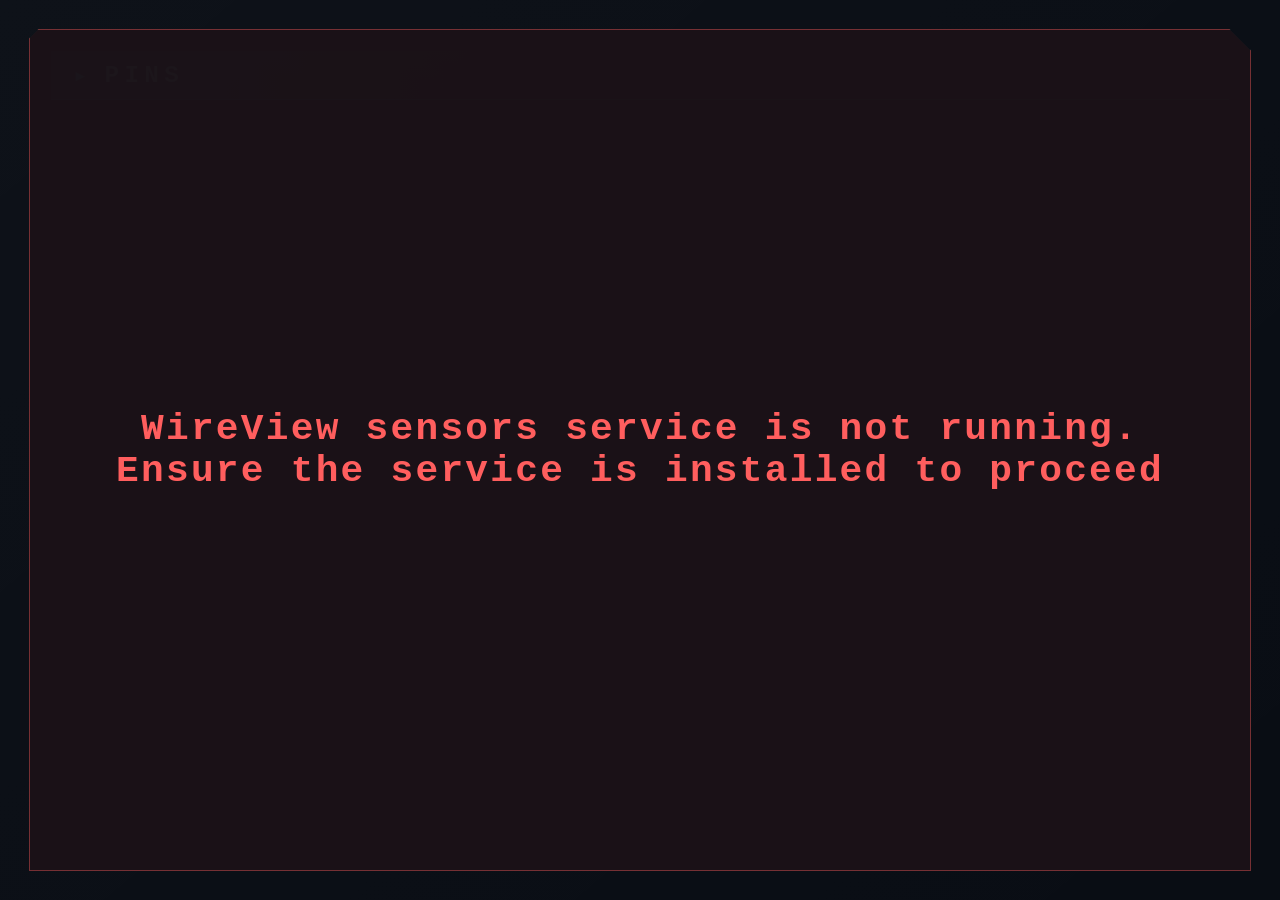
<file: Widget/v2/index.html>
<!DOCTYPE html>
<html lang="en">

<head>
    <meta charset="UTF-8" />
    <meta name="viewport" content="width=device-width, initial-scale=1.0, user-scalable=no, maximum-scale=1.0" />
    <title>tr('WireView Pro 2')</title>
    <link rel="icon" type="image/png" href="resources/icon.png" />
    <meta name="x-icue-widget-group" content="tr('WireView Pro 2')" />
    <meta name="x-icue-widget-preview" content="resources/preview.png" />
    <meta name="x-icue-restrictions" data-restrictions='[{ "device": "dashboard_lcd" }]' />

    <meta name="x-icue-property" content="viewMode" data-label="tr('View')" data-type="combobox" data-default="'pins'"
        data-values="[{'key':'pins','value':tr('Pins')},{'key':'temperatures','value':tr('Temperatures')},{'key':'power','value':tr('Power')},{'key':'faults','value':tr('Faults')}]" />
    <meta name="x-icue-property" content="layoutPanel2" data-label="tr('Panel 2 View')" data-type="combobox"
        data-default="'off'"
        data-values="[{'key':'off','value':tr('Off')},{'key':'pins','value':tr('Pins')},{'key':'temperatures','value':tr('Temperatures')},{'key':'power','value':tr('Power')},{'key':'faults','value':tr('Faults')}]" />
    <meta name="x-icue-property" content="layoutPanel3" data-label="tr('Panel 3 View')" data-type="combobox"
        data-default="'off'"
        data-values="[{'key':'off','value':tr('Off')},{'key':'pins','value':tr('Pins')},{'key':'temperatures','value':tr('Temperatures')},{'key':'power','value':tr('Power')},{'key':'faults','value':tr('Faults')}]" />
    <meta name="x-icue-property" content="pollIntervalSec" data-label="tr('Poll Interval')" data-type="slider"
        data-default="1000" data-min="100" data-max="30000" data-step="100" data-unit-label="'ms'" />
    <meta name="x-icue-property" content="debugMode" data-label="tr('Debug Mode')" data-type="combobox"
        data-default="'off'"
        data-values="[{'key':'off','value':tr('Off')},{'key':'faults','value':tr('Fault Simulation')},{'key':'multifaults','value':tr('Multiple Faults')},{'key':'error','value':tr('Error Simulation')},{'key':'tempext','value':tr('Temperature Gauges')}]" />

    <meta name="x-icue-property" content="pinMetric" data-label="tr('Pin Metric')" data-type="combobox"
        data-default="'current'"
        data-values="[{'key':'current','value':tr('Current')},{'key':'power','value':tr('Power Label')},{'key':'voltage','value':tr('Voltage')}]" />
    <meta name="x-icue-property" content="pinBarColor" data-label="tr('Bar Color')" data-type="color"
        data-default="'#8500ff'" />
    <meta name="x-icue-property" content="pinShowBoardTemps" data-label="tr('Show Board Temps')" data-type="switch"
        data-default="true" />
    <meta name="x-icue-property" content="pinBoardInColor" data-label="tr('Board In Color')" data-type="color"
        data-default="'#ffffff'" />
    <meta name="x-icue-property" content="pinBoardOutColor" data-label="tr('Board Out Color')" data-type="color"
        data-default="'#ffffff'" />
    <meta name="x-icue-property" content="pinBoardTempsFontSize" data-label="tr('Board Temps Font Size')"
        data-type="slider" data-min="70" data-max="150" data-step="1" data-default="115" />
    <meta name="x-icue-property" content="pinShowPeakHold" data-label="tr('Show Peak Hold')" data-type="switch"
        data-default="false" />
    <meta name="x-icue-property" content="pinPeakHoldColor" data-label="tr('Peak Hold Color')" data-type="color"
        data-default="'#f5d033'" />
    <meta name="x-icue-property" content="pinShowHeadroom" data-label="tr('Show Headroom')" data-type="switch"
        data-default="false" />
    <meta name="x-icue-property" content="pinHeadroomColor" data-label="tr('Headroom Color')" data-type="color"
        data-default="'#00ff47'" />
    <meta name="x-icue-property" content="pinHeadroomFontSize" data-label="tr('Headroom Font Size')" data-type="slider"
        data-min="70" data-max="150" data-step="1" data-default="110" />
    <meta name="x-icue-property" content="pinHeadroomPosition" data-label="tr('Headroom Position')" data-type="combobox"
        data-default="'Top'" data-values='["Bottom","Top"]' />
    <meta name="x-icue-property" content="pinShowHeatmap" data-label="tr('Show Imbalance Heatmap')" data-type="switch"
        data-default="false" />
    <meta name="x-icue-property" content="pinHeatmapCoolColor" data-label="tr('Heatmap Cool Color')" data-type="color"
        data-default="'#0091ff'" />
    <meta name="x-icue-property" content="pinHeatmapHotColor" data-label="tr('Heatmap Hot Color')" data-type="color"
        data-default="'#ff5e5e'" />
    <meta name="x-icue-property" content="pinHeatmapLabelColor" data-label="tr('Heatmap Label Color')" data-type="color"
        data-default="'#e7edf5'" />
    <meta name="x-icue-property" content="pinHeatmapFontSize" data-label="tr('Heatmap Font Size')" data-type="slider"
        data-min="70" data-max="150" data-step="1" data-default="110" />
    <meta name="x-icue-property" content="pinShowYAxis" data-label="tr('Show Y Axis')" data-type="switch"
        data-default="true" />
    <meta name="x-icue-property" content="pinShowBarBg" data-label="tr('Show Bar Background')" data-type="switch"
        data-default="false" />
    <meta name="x-icue-property" content="pinShowImbalance" data-label="tr('Show Max Imbalance')" data-type="switch"
        data-default="true" />
    <meta name="x-icue-property" content="pinColorImbalance" data-label="tr('Imbalance Value Color')" data-type="color"
        data-default="'#ffffff'" />
    <meta name="x-icue-property" content="statusShowPowerValues" data-label="tr('Show Power Values')" data-type="switch"
        data-default="true" />
    <meta name="x-icue-property" content="statusColorPowerValues" data-label="tr('Power Values Color')"
        data-type="color" data-default="'#ffffff'" />
    <meta name="x-icue-property" content="pinShowYGrid" data-label="tr('Show Y Grid Lines')" data-type="switch"
        data-default="false" />
    <meta name="x-icue-property" content="pinShowImbalanceLine" data-label="tr('Show Imbalance Limit Threshold')"
        data-type="switch" data-default="false" />
    <meta name="x-icue-property" content="pinShowUnit" data-label="tr('Show Metric Unit')" data-type="switch"
        data-default="false" />
    <meta name="x-icue-property" content="pinFontPinNumbers" data-label="tr('Pin Numbers Font Size')" data-type="slider"
        data-min="70" data-max="150" data-step="1" data-default="120" />
    <meta name="x-icue-property" content="pinFontYAxis" data-label="tr('Y Axis Font Size')" data-type="slider"
        data-min="70" data-max="150" data-step="1" data-default="120" />
    <meta name="x-icue-property" content="pinFontValues" data-label="tr('Pin Values Font Size')" data-type="slider"
        data-min="70" data-max="150" data-step="1" data-default="120" />
    <meta name="x-icue-property" content="pinFontImbalance" data-label="tr('Imbalance Font Size')" data-type="slider"
        data-min="70" data-max="150" data-step="1" data-default="120" />

    <meta name="x-icue-property" content="tempSensorGroup" data-label="tr('Sensor Group')" data-type="combobox"
        data-default="'board'"
        data-values="[{'key':'board','value':tr('Board Sensors')},{'key':'external','value':tr('External Sensors')}]" />
    <meta name="x-icue-property" content="tempShowOnboardIn" data-label="tr('Show Onboard In')" data-type="switch"
        data-default="true" />
    <meta name="x-icue-property" content="tempShowOnboardOut" data-label="tr('Show Onboard Out')" data-type="switch"
        data-default="true" />
    <meta name="x-icue-property" content="tempShowExternal1" data-label="tr('Show External 1')" data-type="switch"
        data-default="true" />
    <meta name="x-icue-property" content="tempShowExternal2" data-label="tr('Show External 2')" data-type="switch"
        data-default="true" />
    <meta name="x-icue-property" content="tempColor1" data-label="tr('Onboard In Color')" data-type="color"
        data-default="'#3adb9d'" />
    <meta name="x-icue-property" content="tempColor2" data-label="tr('Onboard Out Color')" data-type="color"
        data-default="'#3adb9d'" />
    <meta name="x-icue-property" content="tempColor3" data-label="tr('External 1 Color')" data-type="color"
        data-default="'#3adb9d'" />
    <meta name="x-icue-property" content="tempColor4" data-label="tr('External 2 Color')" data-type="color"
        data-default="'#3adb9d'" />
    <meta name="x-icue-property" content="tempArcWidth" data-label="tr('Arc Width')" data-type="slider" data-min="1"
        data-max="20" data-step="1" data-default="6" />
    <meta name="x-icue-property" content="tempColorUnit" data-label="tr('Unit Label Color')" data-type="color"
        data-default="'#e7edf5'" />
    <meta name="x-icue-property" content="tempColorValue" data-label="tr('Value Color')" data-type="color"
        data-default="'#e7edf5'" />
    <meta name="x-icue-property" content="tempColorLabel" data-label="tr('Sensor Name Color')" data-type="color"
        data-default="'#e7edf5'" />
    <meta name="x-icue-property" content="tempFontUnit" data-label="tr('Unit Label Size')" data-type="slider"
        data-min="50" data-max="200" data-step="1" data-default="100" />
    <meta name="x-icue-property" content="tempFontValue" data-label="tr('Value Font Size')" data-type="slider"
        data-min="50" data-max="200" data-step="1" data-default="100" />
    <meta name="x-icue-property" content="tempFontLabel" data-label="tr('Sensor Name Size')" data-type="slider"
        data-min="50" data-max="200" data-step="1" data-default="100" />
    <meta name="x-icue-property" content="tempUnit" data-label="tr('Temperature Unit')" data-type="tab-buttons"
        data-default="'c'" data-values="[{'key':'c','value':tr('Celsius')},{'key':'f','value':tr('Fahrenheit')}]" />

    <meta name="x-icue-property" content="powerShowTotalPower" data-label="tr('Show GPU Power')" data-type="switch"
        data-default="true" />
    <meta name="x-icue-property" content="powerShowTotalCurrent" data-label="tr('Show Total Current')"
        data-type="switch" data-default="true" />
    <meta name="x-icue-property" content="powerShowVoltage" data-label="tr('Show Voltage')" data-type="switch"
        data-default="false" />
    <meta name="x-icue-property" content="powerShowPsuCapacity" data-label="tr('Show Cable Rating')" data-type="switch"
        data-default="true" />
    <meta name="x-icue-property" content="powerShowLoadPercent" data-label="tr('Show Load Percent')" data-type="switch"
        data-default="true" />
    <meta name="x-icue-property" content="powerShowLoadBar" data-label="tr('Show Load Bar')" data-type="switch"
        data-default="true" />
    <meta name="x-icue-property" content="powerFontSize" data-label="tr('Panel Font Size')" data-type="slider"
        data-default="100" data-min="50" data-max="400" data-step="1" />
    <meta name="x-icue-property" content="powerColorPower" data-label="tr('Total Power Color')" data-type="color"
        data-default="'#e7edf5'" />
    <meta name="x-icue-property" content="powerColorCurrent" data-label="tr('Total Current Color')" data-type="color"
        data-default="'#e7edf5'" />
    <meta name="x-icue-property" content="powerColorVoltage" data-label="tr('Voltage Color')" data-type="color"
        data-default="'#e7edf5'" />
    <meta name="x-icue-property" content="powerColorPsu" data-label="tr('Cable Rating Color')" data-type="color"
        data-default="'#e7edf5'" />
    <meta name="x-icue-property" content="powerColorLoad" data-label="tr('Load Color')" data-type="color"
        data-default="'#e7edf5'" />
    <meta name="x-icue-property" content="powerColorBar" data-label="tr('Load Bar Color')" data-type="color"
        data-default="'#3adb9d'" />
    <meta name="x-icue-property" content="faultFontSize" data-label="tr('Faults Font Size')" data-type="slider"
        data-min="50" data-max="400" data-step="1" data-default="140" />
    <meta name="x-icue-property" content="warnOnFault" data-label="tr('Warn on device fault')" data-type="switch"
        data-default="true" />
    <meta name="x-icue-property" content="warnColor" data-label="tr('Warning Color')" data-type="color"
        data-default="'#8a0f1f'" />
    <meta name="x-icue-property" content="warnTextColor" data-label="tr('Warning Text Color')" data-type="color"
        data-default="'#ffffff'" />
    <meta name="x-icue-property" content="warnFontSize" data-label="tr('Warning Font Size')" data-type="slider"
        data-default="130" data-min="50" data-max="200" data-step="1" />
    <meta name="x-icue-property" content="warnTransparency" data-label="tr('Warning Transparency')" data-type="slider"
        data-default="90" data-min="0" data-max="100" data-step="1" data-unit-label="'%'" />
    <meta name="x-icue-property" content="showFaultDetails" data-label="tr('Show details on fault')" data-type="switch"
        data-default="false" />
    <meta name="x-icue-property" content="faultDetailsFontSize" data-label="tr('Fault Details Font Size')"
        data-type="slider" data-default="140" data-min="50" data-max="400" data-step="1" />
    <meta name="x-icue-property" content="faultDetailsTransparency" data-label="tr('Fault Details Transparency')"
        data-type="slider" data-default="90" data-min="0" data-max="100" data-step="1" data-unit-label="'%'" />

    <meta name="x-icue-property" content="configFontSize" data-label="tr('Config Page Font Size')" data-type="slider"
        data-default="140" data-min="50" data-max="200" data-step="1" />
    <meta name="x-icue-property" content="configShortcut" data-label="tr('Config View Shortcut')" data-type="combobox"
        data-default="'double-tap'"
        data-values="[{'key':'double-tap','value':tr('Double Tap')},{'key':'long-press','value':tr('Long Press')}]" />

    <meta name="x-icue-property" content="fontData" data-label="tr('Data Font')" data-type="combobox"
        data-default="'Consolas'"
        data-values='["Consolas","Cascadia Mono","JetBrains Mono","Courier New","Segoe UI"]' />
    <meta name="x-icue-property" content="fontLabel" data-label="tr('Label Font')" data-type="combobox"
        data-default="'Consolas'"
        data-values='["Consolas","Cascadia Mono","JetBrains Mono","Courier New","Segoe UI"]' />
    <meta name="x-icue-property" content="hudScanlines" data-label="tr('HUD Scanlines')" data-type="switch"
        data-default="true" />
    <meta name="x-icue-property" content="textColor" data-label="tr('Text Color')" data-type="color"
        data-default="'#e7edf5'" />
    <meta name="x-icue-property" content="accentColor" data-label="tr('Accent Color')" data-type="color"
        data-default="'#00e3b6'" />
    <meta name="x-icue-property" content="backgroundColor" data-label="tr('Background Color')" data-type="color"
        data-default="'#070b12'" />
    <meta name="x-icue-property" content="backgroundMedia" data-label="tr('Background Image')"
        data-type="media-selector" data-filters="['*.png','*.jpg','*.jpeg','*.webp']" />
    <meta name="x-icue-property" content="bgBrightness" data-label="tr('Background Brightness')" data-type="slider"
        data-default="100" data-min="20" data-max="150" data-step="1" data-unit-label="'%'" />
    <meta name="x-icue-property" content="glassBlur" data-label="tr('Glass Blur')" data-type="slider" data-default="0"
        data-min="0" data-max="30" data-step="1" />
    <meta name="x-icue-property" content="transparency" data-label="tr('Background Transparency')" data-type="slider"
        data-default="100" data-min="0" data-max="100" data-step="1" data-unit-label="'%'" />

    <script id="x-icue-groups" type="application/json">
  [
    { "title": "tr('General')", "properties": ["viewMode", "layoutPanel2", "layoutPanel3", "pollIntervalSec", "configShortcut", "debugMode", "warnOnFault", "showFaultDetails", "statusShowPowerValues"] },
    { "title": "tr('Pins View')", "properties": ["pinMetric", "pinShowYAxis", "pinShowBarBg", "pinShowImbalance", "pinShowYGrid", "pinShowImbalanceLine", "pinShowUnit", "pinShowBoardTemps", "pinShowPeakHold", "pinShowHeadroom", "pinHeadroomPosition", "pinShowHeatmap"] },
    { "title": "tr('Temperatures View')", "properties": ["tempSensorGroup", "tempShowOnboardIn", "tempShowOnboardOut", "tempShowExternal1", "tempShowExternal2", "tempUnit"] },
    { "title": "tr('Power View')", "properties": ["powerShowTotalPower", "powerShowTotalCurrent", "powerShowVoltage", "powerShowPsuCapacity", "powerShowLoadPercent", "powerShowLoadBar"] },
{ "title": "tr('Widget Personalization')", "properties": ["fontData", "fontLabel", "hudScanlines", "textColor", "accentColor", "backgroundColor", "backgroundMedia", "bgBrightness", "glassBlur", "transparency", "pinBarColor", "pinColorImbalance", "pinFontPinNumbers", "pinFontYAxis", "pinFontValues", "pinFontImbalance", "pinBoardInColor", "pinBoardOutColor", "pinBoardTempsFontSize", "pinPeakHoldColor", "pinHeadroomColor", "pinHeadroomFontSize", "pinHeatmapCoolColor", "pinHeatmapHotColor", "pinHeatmapLabelColor", "pinHeatmapFontSize", "tempColor1", "tempColor2", "tempColor3", "tempColor4", "tempArcWidth", "tempColorUnit", "tempColorValue", "tempColorLabel", "tempFontUnit", "tempFontValue", "tempFontLabel", "powerFontSize", "powerColorPower", "powerColorCurrent", "powerColorVoltage", "powerColorPsu", "powerColorLoad", "powerColorBar", "statusColorPowerValues", "faultFontSize", "configFontSize", "warnColor", "warnTextColor", "warnFontSize", "warnTransparency", "faultDetailsFontSize", "faultDetailsTransparency"] }
  ]
  </script>

    <link rel="stylesheet" type="text/css" href="styles/widget.css" />
</head>

<body>
    <div class="widget-root">
        <div class="background-layer" id="background-layer" aria-hidden="true"></div>
        <div class="glass-layer" aria-hidden="true"></div>

        <div id="warn-banner" aria-live="polite"></div>

        <div class="content-area">
            <section class="view-panel" id="view-pins"></section>
            <section class="view-panel" id="view-temperatures"></section>
            <section class="view-panel" id="view-power"></section>
            <section class="view-panel" id="view-faults"></section>
            <section class="state-panel" id="state-panel"></section>
        </div>

        <div id="config-overlay" aria-hidden="true">
            <div class="cfg-header">
                <span class="cfg-title">Device Configuration</span>
                <div class="cfg-header-actions">
                    <button class="cfg-refresh-btn" id="cfg-refresh-btn-hdr" aria-label="Refresh">↻</button>
                    <button class="cfg-back-btn" id="cfg-back-btn" aria-label="Back">✕</button>
                </div>
            </div>
            <div class="cfg-content" id="cfg-content"></div>
        </div>

        <div id="fault-details-overlay" aria-hidden="true">
            <div class="cfg-header">
                <button class="cfg-back-btn" id="fault-details-close-btn">✕</button>
            </div>
            <div class="cfg-content" id="fault-details-content"></div>
        </div>

    </div>

    <script>
        const BASE_URL = 'http://localhost:59273';
        const FAULTS = [
            { bit: 0x02, label: 'Overtemperature (sensor)' },
            { bit: 0x04, label: 'Overcurrent' },
            { bit: 0x08, label: 'Wire Overcurrent' },
            { bit: 0x10, label: 'Overpower' },
            { bit: 0x20, label: 'Current imbalance' }
        ];

        const DEBUG_DATA = {
            pins: [
                { voltage: 11.98, current: 3.42, power: 40.97 },
                { voltage: 12.01, current: 7.85, power: 94.19 },
                { voltage: 11.95, current: 1.23, power: 14.70 },
                { voltage: 12.03, current: 8.91, power: 107.10 },
                { voltage: 11.99, current: 5.67, power: 67.98 },
                { voltage: 12.00, current: 0.38, power: 4.56 }
            ],
            tempInC: 52.4,
            tempOutC: 38.1,
            extTemp1C: 0,
            extTemp2C: 0,
            totalPowerW: 329.5,
            totalCurrentA: 27.46,
            psuCapabilityW: 450,
            faultStatus: 0x04,
            faultLog: 0x0C,
            timestamp: null
        };

        let currentView = 'pins';
        let lastAppliedPollMs = -1;
        let fallbackPollMs = 1000;
        let ws = null;
        let wsReconnectTimer = null;
        let wsBackoffMs = 1000;
        let state = 'loading';
        let stateMessage = 'Loading';
        let latestData = null;
        let latestTimestamp = null;
        let cachedViewPanels = null;
        let cachedBgLayer = null;
        let serviceRestarting = false;
        let lastStyleKey = '';
        let deviceConfig = null;
        let configPageOpen = false;
        let faultDetailsOpen = false;
        let peakHoldPerPin = [0, 0, 0, 0, 0, 0];
        let peakHoldMetric = '';

        function resetPeakHold() {
            peakHoldPerPin = [0, 0, 0, 0, 0, 0];
            var container = document.getElementById('view-pins');
            if (container) container.dataset.pinStructKey = '';
        }

        icueEvents = {
            onDataUpdated: onIcueDataUpdated,
            onICUEInitialized: onIcueInitialized
        };

        function getIcueProperty(name) {
            if (typeof window !== 'undefined' && Object.prototype.hasOwnProperty.call(window, name)) {
                const value = window[name];
                if (value !== undefined && value !== null && value !== '') return value;
            }
            try {
                const value = Function('return typeof ' + name + ' !== "undefined" ? ' + name + ' : undefined')();
                if (value !== undefined && value !== null && value !== '') return value;
            } catch (e) { }
            return undefined;
        }

        function clampRange(v, min, max, d) {
            const n = Number(v);
            if (!Number.isFinite(n)) return d;
            return Math.max(min, Math.min(max, n));
        }

        function getBoolProperty(name, fallback) {
            const value = getIcueProperty(name);
            if (typeof value === 'boolean') return value;
            if (value === 'true') return true;
            if (value === 'false') return false;
            return fallback;
        }

        function getConfiguredPollMs() {
            const fromSetting = clampRange(getIcueProperty('pollIntervalSec'), 100, 30000, NaN);
            if (Number.isFinite(fromSetting)) return Math.round(fromSetting);
            return fallbackPollMs;
        }

        function toFahrenheit(c) {
            return c * 9 / 5 + 32;
        }

        function formatTemp(celsiusValue) {
            const unit = getIcueProperty('tempUnit') === 'f' ? 'f' : 'c';
            const raw = Number(celsiusValue);
            const shown = unit === 'f' ? toFahrenheit(raw) : raw;
            const label = unit === 'f' ? 'F' : 'C';
            return {
                unit: unit,
                value: shown,
                text: Number.isFinite(shown) ? shown.toFixed(1) + ' ' + label : '--'
            };
        }

        function getTempThreshold() {
            return getIcueProperty('tempUnit') === 'f' ? 158 : 70;
        }

        function setState(nextState, message) {
            state = nextState;
            stateMessage = message || '';
            renderAll();
        }

        const FONT_FAMILY_FALLBACKS = {
            'Consolas': '"Consolas","Cascadia Mono","Courier New",monospace',
            'Cascadia Mono': '"Cascadia Mono","Consolas","Courier New",monospace',
            'JetBrains Mono': '"JetBrains Mono","Consolas","Courier New",monospace',
            'Courier New': '"Courier New","Consolas",monospace',
            'Segoe UI': '"Segoe UI","Tahoma",sans-serif'
        };

        function resolveFontStack(value, fallbackKey) {
            var key = (typeof value === 'string' && FONT_FAMILY_FALLBACKS[value]) ? value : fallbackKey;
            return FONT_FAMILY_FALLBACKS[key];
        }

        function applyStyles() {
            const rawText = getIcueProperty('textColor');
            const rawAccent = getIcueProperty('accentColor');
            const rawBg = getIcueProperty('backgroundColor');
            const textColor = typeof rawText === 'string' ? rawText : '#e7edf5';
            const accentColor = typeof rawAccent === 'string' ? rawAccent : '#00e3b6';
            const backgroundColor = typeof rawBg === 'string' ? rawBg : '#070b12';
            const transparency = clampRange(getIcueProperty('transparency'), 0, 100, 100) / 100;
            const brightness = clampRange(getIcueProperty('bgBrightness'), 20, 150, 100) / 100;
            const blur = clampRange(getIcueProperty('glassBlur'), 0, 30, 0);
            const cfgFontScale = clampRange(getIcueProperty('configFontSize'), 50, 200, 100) / 100;
            const fontData = resolveFontStack(getIcueProperty('fontData'), 'Consolas');
            const fontLabel = resolveFontStack(getIcueProperty('fontLabel'), 'Consolas');
            const hudScanlines = getBoolProperty('hudScanlines', false);
            const media = getIcueProperty('backgroundMedia');
            const mediaPath = (media && typeof media === 'object' && media.pathToAsset)
                ? String(media.pathToAsset) : '';

            const styleKey = [textColor, accentColor, backgroundColor, transparency, brightness, blur, cfgFontScale, fontData, fontLabel, hudScanlines ? 1 : 0, mediaPath].join('\x00');
            if (styleKey === lastStyleKey) return;
            lastStyleKey = styleKey;

            const root = document.documentElement;
            root.style.setProperty('--text-color', textColor);
            root.style.setProperty('--accent-color', accentColor);
            root.style.setProperty('--background-color', backgroundColor);
            root.style.setProperty('--background-opacity', String(transparency));
            root.style.setProperty('--background-brightness', String(brightness));
            root.style.setProperty('--cfg-font-scale', String(cfgFontScale));
            root.style.setProperty('--glass-blur', blur + 'px');
            root.style.setProperty('--font-data', fontData);
            root.style.setProperty('--font-label', fontLabel);
            document.documentElement.dataset.hudScanlines = hudScanlines ? '1' : '0';

            if (!cachedBgLayer) cachedBgLayer = document.getElementById('background-layer');
            if (!cachedBgLayer) return;

            if (mediaPath) {
                cachedBgLayer.style.backgroundImage = "url('" + mediaPath.replace(/'/g, "\\'") + "')";
                cachedBgLayer.style.backgroundSize = 'cover';
                cachedBgLayer.style.backgroundPosition = 'center center';
            } else {
                cachedBgLayer.style.backgroundImage = 'none';
            }
        }

        function activateView(viewName) {
            currentView = viewName;
            if (!cachedViewPanels) {
                cachedViewPanels = Array.from(document.querySelectorAll('.view-panel'));
            }
            cachedViewPanels.forEach(function (panel) {
                panel.classList.remove('active');
            });
            const activePanel = document.getElementById('view-' + viewName);
            if (activePanel) activePanel.classList.add('active');
        }

        function renderStateOverlay() {
            const panel = document.getElementById('state-panel');
            if (!panel) return;

            if (state === 'content') {
                panel.classList.remove('active');
                panel.textContent = '';
                return;
            }

            panel.classList.add('active');
            panel.textContent = stateMessage || (state === 'loading' ? 'Loading' : 'Device unavailable');
        }

        function getPinHeadroomLimit(metric) {
            if (!deviceConfig) return null;
            if (metric === 'current') {
                var v = Number(deviceConfig.wireOcpFaultThresholdA);
                return Number.isFinite(v) && v > 0 ? v : null;
            }
            if (metric === 'power') {
                var p = Number(deviceConfig.oppFaultThresholdW);
                return Number.isFinite(p) && p > 0 ? p / 6 : null;
            }
            return null;
        }

        function computeHeatmapColor(value, mean, maxDev, coolColor, hotColor) {
            var t = maxDev > 0 ? (value - mean) / maxDev : 0;
            var pct = Math.max(0, Math.min(100, ((t + 1) / 2) * 100));
            return 'color-mix(in srgb, ' + coolColor + ' ' + (100 - pct).toFixed(1) + '%, ' + hotColor + ')';
        }

        function renderPinsView() {
            const container = document.getElementById('view-pins');
            if (!container) return;
            if (!latestData || !Array.isArray(latestData.pins)) {
                container.innerHTML = '';
                container.dataset.pinStructKey = '';
                ensureHudTitle(container, 'PINS', '');
                return;
            }

            const showYAxis = getBoolProperty('pinShowYAxis', true);
            const selectedMetric = getIcueProperty('pinMetric');
            const metric = selectedMetric === 'voltage' || selectedMetric === 'power' ? selectedMetric : 'current';
            const showUnit = getBoolProperty('pinShowUnit', false);
            const showBoardTemps = getBoolProperty('pinShowBoardTemps', true);
            const showPeakHold = getBoolProperty('pinShowPeakHold', true) && metric !== 'voltage';
            const showHeadroom = getBoolProperty('pinShowHeadroom', false) && metric !== 'voltage' && !!deviceConfig;
            const showHeatmap = getBoolProperty('pinShowHeatmap', false) && metric !== 'voltage';

            if (peakHoldMetric !== metric) {
                peakHoldMetric = metric;
                peakHoldPerPin = [0, 0, 0, 0, 0, 0];
            }

            const layoutUnit = Math.min(window.innerWidth, window.innerHeight) / 100;
            const scalePinNumbers = clampRange(getIcueProperty('pinFontPinNumbers'), 70, 150, 115) / 100;
            const scaleYAxis = clampRange(getIcueProperty('pinFontYAxis'), 70, 150, 115) / 100;
            const scalePinValues = clampRange(getIcueProperty('pinFontValues'), 70, 150, 120) / 100;
            const scaleImbalance = clampRange(getIcueProperty('pinFontImbalance'), 70, 150, 115) / 100;
            const scaleBoardTemps = clampRange(getIcueProperty('pinBoardTempsFontSize'), 70, 150, 115) / 100;
            const scaleHeadroom = clampRange(getIcueProperty('pinHeadroomFontSize'), 70, 150, 110) / 100;
            const scaleHeatmap = clampRange(getIcueProperty('pinHeatmapFontSize'), 70, 150, 110) / 100;
            const fontPinLabel = Math.max(9, layoutUnit * 2.7) * scalePinNumbers;
            const fontYTick = Math.max(10, layoutUnit * 2.7) * scaleYAxis;
            const fontPinVal = Math.max(11, layoutUnit * 3.2) * scalePinValues;
            const fontBoardTemps = Math.max(10, layoutUnit * 2.7) * scaleBoardTemps;
            const fontHeadroom = Math.max(9, layoutUnit * 2.5) * scaleHeadroom;
            const pinBottomSpacePx = layoutUnit * 2.6 * scalePinNumbers;
            const pinTopSpacePx = layoutUnit * 3.6 * scalePinValues;

            const metricCfg = {
                current: {
                    field: 'current',
                    axis: [0, 2, 4, 6, 8, 10],
                    min: 0,
                    max: 10,
                    unit: 'A',
                    formatter: function (v) { return v.toFixed(2) + (showUnit ? ' A' : ''); },
                    axisFormatter: function (v) { return v + 'A'; }
                },
                power: {
                    field: 'power',
                    axis: [0, 150, 300, 450, 600],
                    min: 0,
                    max: 600,
                    unit: 'W',
                    formatter: function (v) { return v.toFixed(1) + (showUnit ? ' W' : ''); },
                    axisFormatter: function (v) { return v + 'W'; }
                },
                voltage: {
                    field: 'voltage',
                    axis: [11.4, 11.7, 12.0, 12.3, 12.6],
                    min: 11.4,
                    max: 12.6,
                    unit: 'V',
                    formatter: function (v) { return v.toFixed(2) + (showUnit ? ' V' : ''); },
                    axisFormatter: function (v) { return v.toFixed(1) + 'V'; }
                }
            }[metric];

            const showBarBg = getBoolProperty('pinShowBarBg', false);
            const showImbalance = getBoolProperty('pinShowImbalance', false);
            const showYGrid = getBoolProperty('pinShowYGrid', false);
            const showImbalanceLine = getBoolProperty('pinShowImbalanceLine', false);
            const imbLineThreshold = (showImbalanceLine && metric === 'current' && deviceConfig)
                ? Number(deviceConfig.currentImbalanceMinLoad || 0) : -1;

            const peakHoldColor = getIcueProperty('pinPeakHoldColor') || '#f5d033';
            const heatmapCool = getIcueProperty('pinHeatmapCoolColor') || '#0091ff';
            const heatmapHot = getIcueProperty('pinHeatmapHotColor') || '#ff5e5e';
            const headroomColor = getIcueProperty('pinHeadroomColor') || '#00ff47';
            const barColor = getIcueProperty('pinBarColor') || '#8500ff';
            const headroomLimit = getPinHeadroomLimit(metric);
            const headroomPosition = String(getIcueProperty('pinHeadroomPosition') || 'Top').toLowerCase() === 'bottom' ? 'bottom' : 'top';

            const pinValues = latestData.pins.map(function (p) { return Number(p[metricCfg.field] || 0); });
            pinValues.forEach(function (v, i) {
                if (Number.isFinite(v) && v > peakHoldPerPin[i]) peakHoldPerPin[i] = v;
            });

            const structKey = [
                metric, latestData.pins.length,
                showYAxis ? 1 : 0, showBarBg ? 1 : 0, showYGrid ? 1 : 0,
                showUnit ? 1 : 0, showImbalance ? 1 : 0,
                showImbalanceLine ? 1 : 0, imbLineThreshold.toFixed(2),
                showBoardTemps ? 1 : 0, showPeakHold ? 1 : 0,
                showHeadroom ? 1 : 0, showHeatmap ? 1 : 0, headroomPosition,
                scalePinNumbers.toFixed(3), scaleYAxis.toFixed(3),
                scalePinValues.toFixed(3), scaleImbalance.toFixed(3),
                scaleBoardTemps.toFixed(3), scaleHeadroom.toFixed(3), scaleHeatmap.toFixed(3)
            ].join(',');

            if (container.dataset.pinStructKey === structKey) {
                const fills = container.querySelectorAll('.pin-bar-fill');
                const peaks = container.querySelectorAll('.pin-peak-mark');
                const vals = container.querySelectorAll('.pin-val');

                var mean = 0, maxDev = 0;
                if (showHeatmap) {
                    mean = pinValues.reduce(function (a, b) { return a + b; }, 0) / pinValues.length;
                    maxDev = Math.max.apply(null, pinValues.map(function (v) { return Math.abs(v - mean); })) || 1;
                }

                pinValues.forEach(function (v, i) {
                    const norm = (v - metricCfg.min) / (metricCfg.max - metricCfg.min);
                    const pct = Math.max(0, Math.min(100, norm * 100));
                    if (fills[i]) {
                        fills[i].style.height = pct.toFixed(1) + '%';
                        fills[i].style.background = showHeatmap
                            ? computeHeatmapColor(v, mean, maxDev, heatmapCool, heatmapHot)
                            : barColor;
                    }
                    if (vals[i]) vals[i].textContent = metricCfg.formatter(v);
                    if (peaks[i]) {
                        const peakNorm = (peakHoldPerPin[i] - metricCfg.min) / (metricCfg.max - metricCfg.min);
                        const peakPct = Math.max(0, Math.min(100, peakNorm * 100));
                        peaks[i].style.bottom = peakPct.toFixed(1) + '%';
                        peaks[i].style.color = peakHoldColor;
                    }
                });

                if (showHeadroom && headroomLimit !== null) {
                    const cells = container.querySelectorAll('.pin-headroom');
                    pinValues.forEach(function (v, i) {
                        if (!cells[i]) return;
                        const headroom = headroomLimit - v;
                        const ratio = headroom / headroomLimit;
                        cells[i].textContent = (headroom >= 0 ? '+' : '') + headroom.toFixed(metric === 'current' ? 2 : 1) + metricCfg.unit;
                        cells[i].classList.toggle('low', ratio < 0.1);
                        cells[i].style.color = ratio < 0.1 ? '' : headroomColor;
                    });
                }

                if (showBoardTemps) {
                    const inEl = container.querySelector('.pin-board-temp.in');
                    const outEl = container.querySelector('.pin-board-temp.out');
                    if (inEl) {
                        const t = formatTemp(Number(latestData.tempInC));
                        const hot = Number.isFinite(t.value) && t.value >= getTempThreshold();
                        inEl.classList.toggle('hot', hot);
                        inEl.style.color = hot ? '' : (getIcueProperty('pinBoardInColor') || '#ffffff');
                        const vEl = inEl.querySelector('.pbt-val');
                        if (vEl) vEl.textContent = t.text;
                    }
                    if (outEl) {
                        const t = formatTemp(Number(latestData.tempOutC));
                        const hot = Number.isFinite(t.value) && t.value >= getTempThreshold();
                        outEl.classList.toggle('hot', hot);
                        outEl.style.color = hot ? '' : (getIcueProperty('pinBoardOutColor') || '#ffffff');
                        const vEl = outEl.querySelector('.pbt-val');
                        if (vEl) vEl.textContent = t.text;
                    }
                }

                if (showImbalance && latestData.pins.length > 0) {
                    const imbalColor = getIcueProperty('pinColorImbalance') || '#ffffff';
                    const minV = Math.min.apply(null, pinValues);
                    const maxV = Math.max.apply(null, pinValues);
                    const miChip = container.querySelector('.pin-board-temp.mi');
                    if (miChip) {
                        miChip.style.color = imbalColor;
                        const miVal = miChip.querySelector('.pbt-val');
                        if (miVal) miVal.textContent = 'P' + (pinValues.indexOf(minV) + 1) + ' → P' + (pinValues.indexOf(maxV) + 1) + ' ' + metricCfg.formatter(maxV - minV);
                    }
                }
                return;
            }

            container.innerHTML = '';
            container.dataset.pinStructKey = structKey;

            ensureHudTitle(container, 'PINS', metric.toUpperCase());

            if (showBoardTemps || showImbalance) {
                const strip = document.createElement('div');
                strip.className = 'pin-board-temps';
                strip.style.fontSize = fontBoardTemps + 'px';

                function makeBoardTempChip(cls, label, formatted, hot, color) {
                    const chip = document.createElement('span');
                    chip.className = 'pin-board-temp ' + cls + (hot ? ' hot' : '');
                    chip.style.color = hot ? '' : color;
                    const lbl = document.createElement('span');
                    lbl.className = 'pbt-label';
                    lbl.textContent = label;
                    const val = document.createElement('span');
                    val.className = 'pbt-val';
                    val.textContent = formatted;
                    chip.appendChild(lbl);
                    chip.appendChild(val);
                    return chip;
                }

                if (showBoardTemps) {
                    const tIn = formatTemp(Number(latestData.tempInC));
                    const tOut = formatTemp(Number(latestData.tempOutC));
                    const tInHot = Number.isFinite(tIn.value) && tIn.value >= getTempThreshold();
                    const tOutHot = Number.isFinite(tOut.value) && tOut.value >= getTempThreshold();
                    strip.appendChild(makeBoardTempChip('in', 'IN', tIn.text, tInHot, getIcueProperty('pinBoardInColor') || '#ffffff'));
                    strip.appendChild(makeBoardTempChip('out', 'OUT', tOut.text, tOutHot, getIcueProperty('pinBoardOutColor') || '#ffffff'));
                }

                if (showImbalance && latestData.pins.length > 0) {
                    const minVal = Math.min.apply(null, pinValues);
                    const maxVal = Math.max.apply(null, pinValues);
                    const minIdx = pinValues.indexOf(minVal);
                    const maxIdx = pinValues.indexOf(maxVal);
                    const delta = maxVal - minVal;
                    const imbalColor = getIcueProperty('pinColorImbalance') || '#ffffff';
                    const miText = 'P' + (minIdx + 1) + ' → P' + (maxIdx + 1) + ' ' + metricCfg.formatter(delta);
                    strip.appendChild(makeBoardTempChip('mi', 'MI', miText, false, imbalColor));
                }

                container.appendChild(strip);
            }

            const chartWrap = document.createElement('div');
            chartWrap.className = 'pins-chart-wrap' + (showYAxis ? '' : ' no-axis');
            chartWrap.style.setProperty('--pin-top-space', pinTopSpacePx + 'px');
            chartWrap.style.setProperty('--pin-bottom-space', pinBottomSpacePx + 'px');

            if (showYAxis) {
                const axis = document.createElement('div');
                axis.className = 'y-axis';
                metricCfg.axis.slice().reverse().forEach(function (tickValue) {
                    const tick = document.createElement('div');
                    tick.className = 'y-tick';
                    tick.style.fontSize = fontYTick + 'px';
                    tick.textContent = metricCfg.axisFormatter(tickValue);
                    axis.appendChild(tick);
                });
                chartWrap.appendChild(axis);
            }

            const chart = document.createElement('div');
            chart.className = 'pins-chart';

            var heatmapMean = 0, heatmapMaxDev = 0;
            if (showHeatmap) {
                heatmapMean = pinValues.reduce(function (a, b) { return a + b; }, 0) / pinValues.length;
                heatmapMaxDev = Math.max.apply(null, pinValues.map(function (v) { return Math.abs(v - heatmapMean); })) || 1;
            }

            pinValues.forEach(function (v, index) {
                const normalized = (v - metricCfg.min) / (metricCfg.max - metricCfg.min);
                const pct = Math.max(0, Math.min(100, normalized * 100));

                const col = document.createElement('div');
                col.className = 'pin-col';

                const lbl = document.createElement('div');
                lbl.className = 'pin-label';
                lbl.style.fontSize = fontPinLabel + 'px';
                lbl.textContent = 'P' + (index + 1);
                col.appendChild(lbl);

                const track = document.createElement('div');
                track.className = showBarBg ? 'pin-track' : 'pin-track no-track-bg';
                const fill = document.createElement('div');
                fill.className = 'bar-fill pin-bar-fill';
                fill.dataset.targetPct = pct.toFixed(1);
                fill.style.height = '0%';
                fill.style.background = showHeatmap
                    ? computeHeatmapColor(v, heatmapMean, heatmapMaxDev, heatmapCool, heatmapHot)
                    : barColor;
                track.appendChild(fill);

                if (showPeakHold) {
                    const peakNorm = (peakHoldPerPin[index] - metricCfg.min) / (metricCfg.max - metricCfg.min);
                    const peakPct = Math.max(0, Math.min(100, peakNorm * 100));
                    const peak = document.createElement('div');
                    peak.className = 'pin-peak-mark';
                    peak.style.bottom = peakPct.toFixed(1) + '%';
                    peak.style.color = peakHoldColor;
                    track.appendChild(peak);
                }

                col.appendChild(track);

                const val = document.createElement('div');
                val.className = 'pin-val';
                val.style.fontSize = fontPinVal + 'px';
                val.textContent = metricCfg.formatter(v);
                col.appendChild(val);

                chart.appendChild(col);
            });

            if (showYGrid) {
                const gridOverlay = document.createElement('div');
                gridOverlay.className = 'pins-grid-overlay';
                metricCfg.axis.forEach(function (tickValue) {
                    const norm = Math.max(0, Math.min(1, (tickValue - metricCfg.min) / (metricCfg.max - metricCfg.min)));
                    const a = (1 - norm).toFixed(4);
                    const b = (1 - 3 * norm).toFixed(4);
                    const c = (-norm).toFixed(4);
                    const d = (norm * 100).toFixed(2);
                    const gridLine = document.createElement('div');
                    gridLine.className = 'pin-grid-line';
                    gridLine.style.bottom = 'calc(' + a + ' * var(--pin-top-space) + ' + b + ' * var(--pin-slot-gap) + ' + c + ' * var(--pin-bottom-space) + ' + d + '%)';
                    gridOverlay.appendChild(gridLine);
                });
                chart.appendChild(gridOverlay);
            }

            // Imbalance minimum-load threshold line
            if (showImbalanceLine && metric === 'current' && imbLineThreshold >= metricCfg.min && imbLineThreshold <= metricCfg.max) {
                const imbOverlay = document.createElement('div');
                imbOverlay.className = 'pins-grid-overlay';
                const norm = Math.max(0, Math.min(1, (imbLineThreshold - metricCfg.min) / (metricCfg.max - metricCfg.min)));
                const a = (1 - norm).toFixed(4);
                const b = (1 - 3 * norm).toFixed(4);
                const cv = (-norm).toFixed(4);
                const d = (norm * 100).toFixed(2);
                const threshLine = document.createElement('div');
                threshLine.className = 'pin-grid-line pin-imbalance-threshold-line';
                threshLine.style.bottom = 'calc(' + a + ' * var(--pin-top-space) + ' + b + ' * var(--pin-slot-gap) + ' + cv + ' * var(--pin-bottom-space) + ' + d + '%)';
                imbOverlay.appendChild(threshLine);
                chart.appendChild(imbOverlay);
            }

            chartWrap.appendChild(chart);
            container.appendChild(chartWrap);

            function buildHeadroomRow() {
                const hrRow = document.createElement('div');
                hrRow.className = 'pin-headroom-row position-' + headroomPosition + (showYAxis ? '' : ' no-axis');
                hrRow.style.fontSize = fontHeadroom + 'px';
                if (showYAxis) {
                    const spacer = document.createElement('div');
                    spacer.className = 'pin-headroom-spacer';
                    hrRow.appendChild(spacer);
                }
                const cells = document.createElement('div');
                cells.className = 'pin-headroom-cells';
                pinValues.forEach(function (v, i) {
                    const cell = document.createElement('span');
                    cell.className = 'pin-headroom';
                    const headroom = headroomLimit - v;
                    const ratio = headroom / headroomLimit;
                    cell.textContent = (headroom >= 0 ? '+' : '') + headroom.toFixed(metric === 'current' ? 2 : 1) + metricCfg.unit;
                    if (ratio < 0.1) cell.classList.add('low');
                    else cell.style.color = headroomColor;
                    cells.appendChild(cell);
                });
                hrRow.appendChild(cells);
                return hrRow;
            }

            if (showHeadroom && headroomLimit !== null && headroomPosition === 'top') {
                container.insertBefore(buildHeadroomRow(), chartWrap);
            }

            if (showHeadroom && headroomLimit !== null && headroomPosition === 'bottom') {
                container.appendChild(buildHeadroomRow());
            }

            requestAnimationFrame(function () {
                container.querySelectorAll('.pin-bar-fill').forEach(function (fill) {
                    fill.style.height = (fill.dataset.targetPct || '0') + '%';
                });
            });
        }

        var GAUGE_CX = 50, GAUGE_CY = 50, GAUGE_R = 36;
        var GAUGE_START = 225, GAUGE_SWEEP = 270;

        function gaugeToXY(deg) {
            var rad = (deg - 90) * Math.PI / 180;
            return { x: GAUGE_CX + GAUGE_R * Math.cos(rad), y: GAUGE_CY + GAUGE_R * Math.sin(rad) };
        }

        function gaugeArcPath(start, sweep) {
            var s = gaugeToXY(start);
            var e = gaugeToXY(start + sweep);
            var large = sweep > 180 ? 1 : 0;
            return 'M ' + s.x.toFixed(2) + ' ' + s.y.toFixed(2) +
                ' A ' + GAUGE_R + ' ' + GAUGE_R + ' 0 ' + large + ' 1 ' +
                e.x.toFixed(2) + ' ' + e.y.toFixed(2);
        }

        function makeGaugeSVG(pct, arcColor, valueText, unitLabel, label, cfg) {
            var sw = cfg.sw;
            var ns = 'http://www.w3.org/2000/svg';
            var svg = document.createElementNS(ns, 'svg');
            svg.setAttribute('viewBox', '0 0 100 100');
            svg.setAttribute('preserveAspectRatio', 'xMidYMid meet');
            svg.setAttribute('class', 'gauge-svg');

            var bgArc = document.createElementNS(ns, 'path');
            bgArc.setAttribute('class', 'gauge-bg-arc');
            bgArc.setAttribute('d', gaugeArcPath(GAUGE_START, GAUGE_SWEEP));
            bgArc.setAttribute('fill', 'none');
            bgArc.setAttribute('stroke', 'rgba(255,255,255,0.12)');
            bgArc.setAttribute('stroke-width', String(sw));
            bgArc.setAttribute('stroke-linecap', 'round');
            svg.appendChild(bgArc);

            var valueSweep = (pct / 100) * GAUGE_SWEEP;
            var valArc = document.createElementNS(ns, 'path');
            valArc.setAttribute('class', 'gauge-val-arc');
            valArc.setAttribute('d', pct > 0.5 ? gaugeArcPath(GAUGE_START, valueSweep) : '');
            valArc.setAttribute('fill', 'none');
            valArc.setAttribute('stroke', arcColor);
            valArc.setAttribute('stroke-width', String(sw));
            valArc.setAttribute('stroke-linecap', 'round');
            if (pct <= 0.5) valArc.style.display = 'none';
            svg.appendChild(valArc);

            var unitT = document.createElementNS(ns, 'text');
            unitT.setAttribute('x', '50'); unitT.setAttribute('y', '40');
            unitT.setAttribute('text-anchor', 'middle');
            unitT.setAttribute('class', 'gauge-unit-text');
            unitT.setAttribute('fill', cfg.colorUnit);
            unitT.setAttribute('font-size', (8 * cfg.fontUnit / 100).toFixed(2));
            unitT.textContent = unitLabel;
            svg.appendChild(unitT);

            var valT = document.createElementNS(ns, 'text');
            valT.setAttribute('x', '50'); valT.setAttribute('y', '56');
            valT.setAttribute('text-anchor', 'middle');
            valT.setAttribute('class', 'gauge-value-text');
            valT.setAttribute('fill', cfg.colorValue);
            valT.setAttribute('font-size', (18 * cfg.fontValue / 100).toFixed(2));
            valT.textContent = valueText;
            svg.appendChild(valT);

            var lblT = document.createElementNS(ns, 'text');
            lblT.setAttribute('x', '50'); lblT.setAttribute('y', '82');
            lblT.setAttribute('text-anchor', 'middle');
            lblT.setAttribute('class', 'gauge-label-text');
            lblT.setAttribute('fill', cfg.colorLabel);
            lblT.setAttribute('font-size', (7 * cfg.fontLabel / 100).toFixed(2));
            lblT.textContent = label;
            svg.appendChild(lblT);

            return svg;
        }

        function renderTempsView() {
            var container = document.getElementById('view-temperatures');
            if (!container) return;
            if (!latestData) {
                container.innerHTML = '';
                container.dataset.tempStructKey = '';
                return;
            }

            var debugExt = getIcueProperty('debugMode') === 'tempext';
            var group = getIcueProperty('tempSensorGroup') === 'external' ? 'external' : 'board';
            var allEntries = [
                { key: 'tempInC', label: 'Board In', show: getBoolProperty('tempShowOnboardIn', true), external: false, colorProp: 'tempColor1', group: 'board' },
                { key: 'tempOutC', label: 'Board Out', show: getBoolProperty('tempShowOnboardOut', true), external: false, colorProp: 'tempColor2', group: 'board' },
                { key: 'extTemp1C', label: 'External 1', show: getBoolProperty('tempShowExternal1', true), external: true, colorProp: 'tempColor3', group: 'external' },
                { key: 'extTemp2C', label: 'External 2', show: getBoolProperty('tempShowExternal2', true), external: true, colorProp: 'tempColor4', group: 'external' }
            ];

            var unit = getIcueProperty('tempUnit') === 'f' ? 'f' : 'c';
            var MAX_C = 100;
            var maxDisplay = unit === 'f' ? toFahrenheit(MAX_C) : MAX_C;
            var unitLabel = unit === 'f' ? '\u00b0F' : '\u00b0C';
            var sw = clampRange(getIcueProperty('tempArcWidth'), 1, 20, 6);
            var colorUnit = getIcueProperty('tempColorUnit') || '#e7edf5';
            var colorValue = getIcueProperty('tempColorValue') || '#e7edf5';
            var colorLabel = getIcueProperty('tempColorLabel') || '#e7edf5';
            var fontUnit = clampRange(getIcueProperty('tempFontUnit'), 50, 200, 100);
            var fontValue = clampRange(getIcueProperty('tempFontValue'), 50, 200, 100);
            var fontLabel = clampRange(getIcueProperty('tempFontLabel'), 50, 200, 100);

            var visible = allEntries.filter(function (e) {
                if (e.group !== group) return false;
                if (!e.show) return false;
                if (e.external && Number(latestData[e.key]) <= 0 && !debugExt) return false;
                return true;
            });

            var sensorColors = visible.map(function (e) { return getIcueProperty(e.colorProp) || '#3adb9d'; }).join(':');
            var structKey = [
                group, visible.map(function (e) { return e.key; }).join(':'),
                unit, sw, fontUnit, fontValue, fontLabel,
                colorUnit, colorValue, colorLabel, sensorColors
            ].join('\x00');

            if (container.dataset.tempStructKey === structKey) {
                if (visible.length === 0) return;
                var threshold = getTempThreshold();
                var cells = container.querySelectorAll('.gauge-cell');
                visible.forEach(function (entry, i) {
                    var cell = cells[i];
                    if (!cell) return;
                    var svg = cell.querySelector('.gauge-svg');
                    if (!svg) return;
                    var celsius = Number(latestData[entry.key]);
                    var temp = formatTemp(celsius);
                    var hot = Number.isFinite(temp.value) && temp.value >= threshold;
                    var pct = Math.max(0, Math.min(100, (temp.value / maxDisplay) * 100));
                    var sensorColor = getIcueProperty(entry.colorProp);
                    if (typeof sensorColor !== 'string' || !sensorColor) sensorColor = '#3adb9d';
                    var valArc = svg.querySelector('.gauge-val-arc');
                    if (valArc) {
                        valArc.setAttribute('stroke', hot ? 'var(--red)' : sensorColor);
                        if (pct > 0.5) {
                            valArc.setAttribute('d', gaugeArcPath(GAUGE_START, (pct / 100) * GAUGE_SWEEP));
                            valArc.style.display = '';
                        } else {
                            valArc.style.display = 'none';
                        }
                    }
                    var valText = svg.querySelector('.gauge-value-text');
                    if (valText) {
                        valText.textContent = temp.text;
                        valText.setAttribute('fill', hot ? 'var(--red)' : colorValue);
                    }
                });
                return;
            }

            container.innerHTML = '';
            container.dataset.tempStructKey = structKey;

            ensureHudTitle(container, 'TEMPERATURES', group === 'external' ? 'EXT' : 'BOARD');

            if (visible.length === 0) {
                var empty = document.createElement('div');
                empty.className = 'empty-message';
                empty.textContent = 'No data';
                container.appendChild(empty);
                return;
            }

            var gaugeRow = document.createElement('div');
            gaugeRow.className = 'gauge-row';

            visible.forEach(function (entry) {
                var celsius = Number(latestData[entry.key]);
                var temp = formatTemp(celsius);
                var threshold = getTempThreshold();
                var hot = Number.isFinite(temp.value) && temp.value >= threshold;
                var pct = Math.max(0, Math.min(100, (temp.value / maxDisplay) * 100));
                var sensorColor = getIcueProperty(entry.colorProp);
                if (typeof sensorColor !== 'string' || !sensorColor) sensorColor = '#3adb9d';
                var arcColor = hot ? 'var(--red)' : sensorColor;
                var cfg = {
                    sw: sw,
                    colorUnit: colorUnit,
                    colorValue: hot ? 'var(--red)' : colorValue,
                    colorLabel: colorLabel,
                    fontUnit: fontUnit,
                    fontValue: fontValue,
                    fontLabel: fontLabel
                };
                var cell = document.createElement('div');
                cell.className = 'gauge-cell';
                cell.appendChild(makeGaugeSVG(pct, arcColor, temp.text, unitLabel, entry.label, cfg));
                gaugeRow.appendChild(cell);
            });

            container.appendChild(gaugeRow);
        }

        function getLoadClass(loadPct) {
            if (loadPct >= 80) return 'load-red';
            if (loadPct >= 60) return 'load-amber';
            return 'load-green';
        }

        function renderPowerView() {
            const container = document.getElementById('view-power');
            if (!container) return;
            if (!latestData) {
                container.innerHTML = '';
                container.dataset.powerStructKey = '';
                return;
            }

            const totalPower = Number(latestData.totalPowerW || 0);
            const totalCurrent = Number(latestData.totalCurrentA || 0);
            const psu = Number(latestData.psuCapabilityW || 0);
            const loadPct = psu > 0 ? (totalPower / psu) * 100 : 0;

            const showPower = getBoolProperty('powerShowTotalPower', true);
            const showCurrent = getBoolProperty('powerShowTotalCurrent', true);
            const showVoltage = getBoolProperty('powerShowVoltage', false);
            const showPsu = getBoolProperty('powerShowPsuCapacity', true);
            const showLoad = getBoolProperty('powerShowLoadPercent', true);
            const showBar = getBoolProperty('powerShowLoadBar', true);

            const voltage = totalCurrent > 0 ? totalPower / totalCurrent : 0;

            const fontScale = clampRange(getIcueProperty('powerFontSize'), 50, 400, 100) / 100;
            const layoutUnit = Math.min(window.innerWidth, window.innerHeight) / 100;
            const lblPx = Math.max(9, layoutUnit * 3.2 * fontScale).toFixed(1);
            const valPx = Math.max(11, layoutUnit * 4.2 * fontScale).toFixed(1);

            const colorPower = getIcueProperty('powerColorPower') || '#e7edf5';
            const colorCurrent = getIcueProperty('powerColorCurrent') || '#e7edf5';
            const colorVoltage = getIcueProperty('powerColorVoltage') || '#e7edf5';
            const colorPsu = getIcueProperty('powerColorPsu') || '#e7edf5';
            const colorLoad = getIcueProperty('powerColorLoad') || '#e7edf5';
            const colorBar = getIcueProperty('powerColorBar') || '#3adb9d';

            const structKey = [
                showPower ? 1 : 0, showCurrent ? 1 : 0, showVoltage ? 1 : 0,
                showPsu ? 1 : 0, showLoad ? 1 : 0, showBar ? 1 : 0,
                fontScale.toFixed(3)
            ].join(',');

            const clampedLoad = Math.max(0, Math.min(100, loadPct)).toFixed(1);

            if (container.dataset.powerStructKey === structKey) {
                function updRow(key, text, color) {
                    const el = container.querySelector('[data-row-key="' + key + '"]');
                    if (el) { el.textContent = text; el.style.color = color; }
                }
                if (showPower) updRow('power', totalPower.toFixed(2) + ' W', colorPower);
                if (showCurrent) updRow('current', totalCurrent.toFixed(3) + ' A', colorCurrent);
                if (showVoltage) updRow('voltage', voltage.toFixed(2) + ' V', colorVoltage);
                if (showPsu) updRow('psu', psu.toFixed(0) + ' W', colorPsu);
                if (showLoad) updRow('load', loadPct.toFixed(1) + ' %', colorLoad);
                const fill = container.querySelector('.load-fill');
                if (fill) { fill.style.width = clampedLoad + '%'; fill.style.background = colorBar; }
                return;
            }

            container.innerHTML = '';
            container.dataset.powerStructKey = structKey;

            ensureHudTitle(container, 'POWER', '');

            function addRow(label, value, rowKey, includeBar, textColor, barColor) {
                const row = document.createElement('div');
                row.className = 'row-item';

                const header = document.createElement('div');
                header.className = 'row-header';

                const lbl = document.createElement('span');
                lbl.className = 'row-label';
                lbl.style.fontSize = lblPx + 'px';
                lbl.style.color = textColor;
                lbl.textContent = label;

                const val = document.createElement('span');
                val.className = 'row-value';
                val.dataset.rowKey = rowKey;
                val.style.fontSize = valPx + 'px';
                val.style.color = textColor;
                val.textContent = value;

                header.appendChild(lbl);
                header.appendChild(val);
                row.appendChild(header);

                if (includeBar) {
                    const track = document.createElement('div');
                    track.className = 'load-track';
                    const fill = document.createElement('div');
                    fill.className = 'load-fill';
                    fill.style.width = '0%';
                    fill.style.background = barColor;
                    track.appendChild(fill);
                    row.appendChild(track);
                }

                container.appendChild(row);
            }

            if (showPower) addRow('Total Power', totalPower.toFixed(2) + ' W', 'power', false, colorPower, null);
            if (showCurrent) addRow('Total Current', totalCurrent.toFixed(3) + ' A', 'current', false, colorCurrent, null);
            if (showVoltage) addRow('Voltage', voltage.toFixed(2) + ' V', 'voltage', false, colorVoltage, null);
            if (showPsu) addRow('Cable Rating', psu.toFixed(0) + ' W', 'psu', false, colorPsu, null);
            if (showLoad) addRow('Load', loadPct.toFixed(1) + ' %', 'load', showBar, colorLoad, colorBar);

            if (container.children.length === 0) {
                const empty = document.createElement('div');
                empty.className = 'empty-message';
                empty.textContent = 'No data';
                container.appendChild(empty);
            }

            requestAnimationFrame(function () {
                const fill = container.querySelector('.load-fill');
                if (fill) fill.style.width = clampedLoad + '%';
            });
        }

        async function fetchDeviceConfig() {
            try {
                const r = await fetch(BASE_URL + '/device/config', {
                    cache: 'no-store',
                    headers: { Accept: 'application/json' }
                });
                if (r.ok) deviceConfig = await r.json();
            } catch (e) {
                console.error('[WireView] fetchDeviceConfig error:', e && e.message ? e.message : String(e));
            }
        }

        function openConfigPage() {
            configPageOpen = true;
            renderConfigPage();
            const overlay = document.getElementById('config-overlay');
            if (overlay) {
                overlay.removeAttribute('aria-hidden');
                overlay.classList.add('config-overlay--open');
            }
        }

        function closeConfigPage() {
            configPageOpen = false;
            const overlay = document.getElementById('config-overlay');
            if (overlay) {
                overlay.setAttribute('aria-hidden', 'true');
                overlay.classList.remove('config-overlay--open');
            }
        }

        function openFaultDetails() {
            faultDetailsOpen = true;
            updateFaultDetailsStyle();
            renderFaultDetailsContent();
            var overlay = document.getElementById('fault-details-overlay');
            if (overlay) {
                overlay.removeAttribute('aria-hidden');
                overlay.classList.add('fault-details-overlay--open');
            }
        }

        function closeFaultDetails() {
            faultDetailsOpen = false;
            var overlay = document.getElementById('fault-details-overlay');
            if (overlay) {
                overlay.setAttribute('aria-hidden', 'true');
                overlay.classList.remove('fault-details-overlay--open');
            }
        }

        function updateFaultDetailsStyle() {
            var overlay = document.getElementById('fault-details-overlay');
            if (!overlay) return;
            var opacity = clampRange(getIcueProperty('faultDetailsTransparency'), 0, 100, 90) / 100;
            var fontScale = clampRange(getIcueProperty('faultDetailsFontSize'), 50, 400, 140) / 100;
            overlay.style.background = 'color-mix(in srgb, var(--background-color) calc(' + opacity + ' * 96%), transparent)';
            overlay.style.setProperty('--cfg-font-scale', String(fontScale));
        }

        function renderFaultDetailsContent() {
            var content = document.getElementById('fault-details-content');
            if (!content) return;
            updateFaultDetailsStyle();

            var faultStatus = latestData ? Number(latestData.faultStatus || 0) : 0;
            var faultLog = latestData ? Number(latestData.faultLog || 0) : 0;

            content.innerHTML = '';

            var table = document.createElement('table');
            table.className = 'cfg-fault-table';

            var thead = document.createElement('thead');
            var headerRow = document.createElement('tr');
            ['Fault', 'Status', 'Log'].forEach(function (h) {
                var th = document.createElement('th');
                th.textContent = h;
                headerRow.appendChild(th);
            });
            thead.appendChild(headerRow);
            table.appendChild(thead);

            var tbody = document.createElement('tbody');
            FAULTS.forEach(function (fault) {
                var tr = document.createElement('tr');

                var tdName = document.createElement('td');
                tdName.textContent = fault.label;
                tr.appendChild(tdName);

                function makeIconCell(isActive, bit, type) {
                    var td = document.createElement('td');
                    if (isActive) {
                        var btn = document.createElement('button');
                        btn.className = 'fault-icon-btn fd-icon-fault';
                        btn.textContent = '✕';
                        btn.setAttribute('aria-label', 'Clear');
                        (function (b, t) {
                            btn.addEventListener('click', function () { clearFault(b, t); });
                        }(bit, type));
                        td.appendChild(btn);
                    } else {
                        var span = document.createElement('span');
                        span.className = 'fd-icon-ok';
                        span.textContent = '✓';
                        td.appendChild(span);
                    }
                    return td;
                }

                tr.appendChild(makeIconCell((faultStatus & fault.bit) !== 0, fault.bit, 'status'));
                tr.appendChild(makeIconCell((faultLog & fault.bit) !== 0, fault.bit, 'log'));
                tbody.appendChild(tr);
            });

            table.appendChild(tbody);
            content.appendChild(table);
        }

        function checkFaultDetails() {
            var doShow = getBoolProperty('showFaultDetails', false);
            var faultMask = latestData ? (Number(latestData.faultStatus || 0) & 0x3E) : 0;
            var faultsConfigured = getIcueProperty('viewMode') === 'faults' ||
                getIcueProperty('layoutPanel2') === 'faults' ||
                getIcueProperty('layoutPanel3') === 'faults';

            var shouldShow = doShow && faultMask !== 0 && !faultsConfigured && !configPageOpen;

            if (shouldShow) {
                if (!faultDetailsOpen) openFaultDetails();
                else renderFaultDetailsContent();
            } else {
                if (faultDetailsOpen) closeFaultDetails();
            }
        }

        function flagCell(mask, bit) {
            var on = (Number(mask || 0) & bit) !== 0;
            return '<span class="' + (on ? 'cfg-flag-on' : 'cfg-flag-off') + '">' + (on ? '\u2713' : '\u2717') + '</span>';
        }

        function makeConfigSection(rows) {
            var section = document.createElement('div');
            section.className = 'cfg-section';
            rows.forEach(function (pair) {
                var row = document.createElement('div');
                row.className = 'cfg-row';
                var lbl = document.createElement('span');
                lbl.className = 'cfg-row-label';
                lbl.textContent = pair[0];
                var val = document.createElement('span');
                val.className = 'cfg-row-value';
                val.textContent = (pair[1] !== undefined && pair[1] !== null) ? String(pair[1]) : '\u2014';
                row.appendChild(lbl);
                row.appendChild(val);
                section.appendChild(row);
            });
            return section;
        }

        function renderConfigPage() {
            var content = document.getElementById('cfg-content');
            if (!content) return;
            content.innerHTML = '';
            if (!deviceConfig) {
                var loading = document.createElement('div');
                loading.className = 'cfg-loading';
                loading.textContent = 'Loading configuration\u2026';
                content.appendChild(loading);
                return;
            }
            var cfg = deviceConfig;

            content.appendChild(makeConfigSection([
                ['Friendly name', cfg.friendlyName],
                ['Backlight %', cfg.backlightDuty],
                ['Fan mode', cfg.fanMode],
                ['Fan temp source', cfg.fanTempSource],
                ['Fan duty min / max (%)', cfg.fanDutyMin + ' / ' + cfg.fanDutyMax],
                ['Fan temp min / max (\u00b0C)', cfg.fanTempMinC + ' / ' + cfg.fanTempMaxC]
            ]));

            content.appendChild(makeConfigSection([
                ['Temperature limit (\u00b0C)', cfg.tsFaultThresholdC],
                ['Current limit (A)', cfg.ocpFaultThresholdA],
                ['Per-pin current limit (A)', cfg.wireOcpFaultThresholdA],
                ['Power limit (W)', cfg.oppFaultThresholdW],
                ['Imbalance limit (%)', cfg.currentImbalanceThreshold],
                ['Imbalance current limit (A)', cfg.currentImbalanceMinLoad]
            ]));

            content.appendChild(makeConfigSection([
                ['Averaging', cfg.averaging],
                ['Shutdown wait (s)', cfg.shutdownWaitTimeS],
                ['Device logging (s)', cfg.loggingInterval]
            ]));

            var table = document.createElement('table');
            table.className = 'cfg-fault-table';
            table.innerHTML =
                '<thead><tr>' +
                '<th>Fault</th><th>Display</th><th>Buzzer</th><th>Soft P.</th><th>Hard P.</th>' +
                '</tr></thead>';
            var tbody = document.createElement('tbody');
            FAULTS.forEach(function (fault) {
                var tr = document.createElement('tr');
                tr.innerHTML =
                    '<td>' + fault.label + '</td>' +
                    '<td>' + flagCell(cfg.faultDisplayEnable, fault.bit) + '</td>' +
                    '<td>' + flagCell(cfg.faultBuzzerEnable, fault.bit) + '</td>' +
                    '<td>' + flagCell(cfg.faultSoftPowerEnable, fault.bit) + '</td>' +
                    '<td>' + flagCell(cfg.faultHardPowerEnable, fault.bit) + '</td>';
                tbody.appendChild(tr);
            });
            table.appendChild(tbody);
            content.appendChild(table);

            var sep = document.createElement('hr');
            sep.className = 'cfg-restart-sep';
            content.appendChild(sep);

            var resetPeakBtn = document.createElement('button');
            resetPeakBtn.id = 'reset-peakhold-btn';
            resetPeakBtn.textContent = 'Reset peak hold';
            resetPeakBtn.addEventListener('click', function () {
                resetPeakHold();
                renderAll();
            });
            content.appendChild(resetPeakBtn);

            var restartBtn = document.createElement('button');
            restartBtn.id = 'restart-service-btn';
            restartBtn.textContent = serviceRestarting ? 'Restarting…' : 'Restart service';
            restartBtn.disabled = serviceRestarting;
            restartBtn.addEventListener('click', restartService);
            content.appendChild(restartBtn);
        }

        async function restartService() {
            serviceRestarting = true;
            var btn = document.getElementById('restart-service-btn');
            if (btn) { btn.textContent = 'Restarting…'; btn.disabled = true; }
            try { await fetch(BASE_URL + '/restart', { method: 'POST' }); } catch (e) { /* service dies before responding */ }
        }

        async function clearFault(bit, type) {
            var _dbgMode = getIcueProperty('debugMode');
            if (_dbgMode === 'faults' || _dbgMode === 'multifaults') {
                if (latestData) {
                    if (type === 'status') latestData.faultStatus = (Number(latestData.faultStatus || 0) & ~bit) >>> 0;
                    else latestData.faultLog = (Number(latestData.faultLog || 0) & ~bit) >>> 0;
                }
                const container = document.getElementById('view-faults');
                if (container) container.dataset.faultStructKey = '';
                renderFaultsView();
                checkWarnings();
                checkFaultDetails();
                return;
            }
            const body = {
                FaultStatusMask: type === 'status' ? bit : 0,
                FaultLogMask: type === 'log' ? bit : 0
            };
            try {
                const r = await fetch(BASE_URL + '/faults/clear', {
                    method: 'POST',
                    headers: { 'Content-Type': 'application/json', 'Accept': 'application/json' },
                    body: JSON.stringify(body)
                });
                if (r.ok) {
                    if (latestData) {
                        if (type === 'status') latestData.faultStatus = (Number(latestData.faultStatus || 0) & ~bit) >>> 0;
                        else latestData.faultLog = (Number(latestData.faultLog || 0) & ~bit) >>> 0;
                    }
                    const container = document.getElementById('view-faults');
                    if (container) container.dataset.faultStructKey = '';
                    renderFaultsView();
                    checkWarnings();
                    checkFaultDetails();
                }
            } catch (e) {
                console.error('[WireView] clearFault error:', e && e.message ? e.message : String(e));
            }
        }

        function makeFaultBadge(isFault, bit, type) {
            if (isFault) {
                const btn = document.createElement('button');
                btn.className = 'fault-badge fault-on fault-badge-btn';
                btn.textContent = 'FAULT';
                btn.setAttribute('aria-label', 'Tap to clear');
                btn.addEventListener('click', function () { clearFault(bit, type); });
                return btn;
            }
            const span = document.createElement('span');
            span.className = 'fault-badge fault-ok';
            span.textContent = 'OK';
            return span;
        }

        function makeBoardChip(cls, label, formatted, color) {
            const chip = document.createElement('span');
            chip.className = 'pin-board-temp ' + cls;
            chip.style.color = color;
            const lbl = document.createElement('span');
            lbl.className = 'pbt-label';
            lbl.textContent = label;
            const val = document.createElement('span');
            val.className = 'pbt-val';
            val.textContent = formatted;
            chip.appendChild(lbl);
            chip.appendChild(val);
            return chip;
        }

        function updateStatusPowerStrip(container) {
            const strip = container.querySelector(':scope > .status-power-strip');
            if (!strip) return;
            const color = getIcueProperty('statusColorPowerValues') || '#ffffff';
            const pw = Number(latestData.totalPowerW || 0);
            const am = Number(latestData.totalCurrentA || 0);
            const vl = am > 0 ? pw / am : 0;
            const map = {
                'status-pwr': pw.toFixed(2) + ' W',
                'status-amp': am.toFixed(2) + ' A',
                'status-vlt': vl.toFixed(2) + ' V'
            };
            Object.keys(map).forEach(function (cls) {
                const chip = strip.querySelector('.' + cls);
                if (!chip) return;
                chip.style.color = color;
                const v = chip.querySelector('.pbt-val');
                if (v) v.textContent = map[cls];
            });
        }

        function renderFaultsView() {
            const container = document.getElementById('view-faults');
            if (!container) return;
            if (!latestData) {
                container.innerHTML = '';
                container.dataset.faultStructKey = '';
                return;
            }

            const fontScale = clampRange(getIcueProperty('faultFontSize'), 50, 400, 130) / 100;
            const layoutUnit = Math.min(window.innerWidth, window.innerHeight) / 100;
            const activeMask = Number(latestData.faultStatus || 0);
            const historyMask = Number(latestData.faultLog || 0);
            const showStatusPower = getBoolProperty('statusShowPowerValues', true);
            const structKey = [activeMask, historyMask, fontScale.toFixed(3), showStatusPower ? 1 : 0].join(',');

            if (container.dataset.faultStructKey === structKey) {
                if (showStatusPower) updateStatusPowerStrip(container);
                return;
            }
            container.dataset.faultStructKey = structKey;

            container.innerHTML = '';
            ensureHudTitle(container, 'STATUS', activeMask !== 0 ? 'FAULT' : '', activeMask !== 0 ? 'alert' : '');
            const statusTitleEl = container.querySelector(':scope > .hud-title');
            if (statusTitleEl) statusTitleEl.classList.toggle('alert', activeMask !== 0);
            container.style.setProperty('--faults-scale', fontScale);
            container.style.setProperty('--faults-badge-col', Math.max(50, layoutUnit * 14) + 'px');

            if (showStatusPower) {
                const scaleBoardTemps = clampRange(getIcueProperty('pinBoardTempsFontSize'), 70, 150, 115) / 100;
                const fontStatus = Math.max(10, layoutUnit * 2.7) * scaleBoardTemps;
                const color = getIcueProperty('statusColorPowerValues') || '#ffffff';
                const pw = Number(latestData.totalPowerW || 0);
                const am = Number(latestData.totalCurrentA || 0);
                const vl = am > 0 ? pw / am : 0;

                const strip = document.createElement('div');
                strip.className = 'status-power-strip';
                strip.style.fontSize = fontStatus + 'px';
                strip.appendChild(makeBoardChip('status-pwr', 'PWR', pw.toFixed(2) + ' W', color));
                strip.appendChild(makeBoardChip('status-amp', 'AMP', am.toFixed(2) + ' A', color));
                strip.appendChild(makeBoardChip('status-vlt', 'VLT', vl.toFixed(2) + ' V', color));
                container.appendChild(strip);

                const divider = document.createElement('div');
                divider.className = 'status-divider';
                container.appendChild(divider);
            }

            const header = document.createElement('div');
            header.className = 'fault-grid-header';
            header.innerHTML = '<span>Fault</span><span>Status</span><span>Log</span>';
            const rowsWrap = document.createElement('div');
            rowsWrap.className = 'fault-rows';

            FAULTS.forEach(function (fault) {
                const active = (activeMask & fault.bit) !== 0;
                const logged = (historyMask & fault.bit) !== 0;

                const row = document.createElement('div');
                row.className = 'fault-grid-row' + (active ? ' faulted' : '');
                const nameSpan = document.createElement('span');
                nameSpan.className = 'fault-name';
                nameSpan.textContent = fault.label;
                row.appendChild(nameSpan);
                row.appendChild(makeFaultBadge(active, fault.bit, 'status'));
                row.appendChild(makeFaultBadge(logged, fault.bit, 'log'));
                rowsWrap.appendChild(row);
            });

            const table = document.createElement('div');
            table.className = 'fault-grid-table';
            table.appendChild(header);
            table.appendChild(rowsWrap);
            container.appendChild(table);
        }

        function renderAllViews() {
            var panels = getActivePanels();
            renderActivePanels(panels);
        }

        function getLayoutMode() {
            var w = window.innerWidth;
            var h = window.innerHeight;
            if (w >= 2400 || h >= 2400) return 'xl';
            if (w >= 1600 || h >= 1600) return 'lg';
            return 'single';
        }

        function getActivePanels() {
            var mode = getLayoutMode();
            if (mode === 'single') return [currentView];
            var p1 = currentView;
            var p2 = getIcueProperty('layoutPanel2');
            var p2on = p2 && p2 !== 'off';
            if (!p2on) return [p1];
            if (mode === 'lg') return [p1, p2];
            var p3 = getIcueProperty('layoutPanel3');
            var p3on = p3 && p3 !== 'off';
            if (!p3on) return [p1, p2];
            return [p1, p2, p3];
        }

        function activatePanels(views) {
            document.documentElement.dataset.layout = getLayoutMode();
            if (!cachedViewPanels) {
                cachedViewPanels = Array.from(document.querySelectorAll('.view-panel'));
            }
            var scanlinesOn = document.documentElement.dataset.hudScanlines === '1';
            cachedViewPanels.forEach(function (panel) {
                panel.classList.remove('active');
                panel.classList.add('hud-frame');
                panel.classList.toggle('hud-scanlines', scanlinesOn);
            });
            views.forEach(function (view) {
                var panel = document.getElementById('view-' + view);
                if (panel) panel.classList.add('active');
            });
        }

        function ensureHudTitle(container, text, sub, subClass) {
            var title = container.querySelector(':scope > .hud-title');
            if (!title) {
                title = document.createElement('div');
                title.className = 'hud-title';
                container.insertBefore(title, container.firstChild);
            }
            var subClassName = 'hud-title-sub' + (subClass ? ' ' + subClass : '');
            if (title.dataset.text !== text) {
                title.dataset.text = text;
                title.innerHTML = '';
                title.appendChild(document.createTextNode(text));
                if (sub) {
                    var s = document.createElement('span');
                    s.className = subClassName;
                    s.textContent = sub;
                    title.appendChild(s);
                }
            } else {
                var subSpan = title.querySelector('.hud-title-sub');
                if (sub) {
                    if (subSpan) {
                        subSpan.textContent = sub;
                        subSpan.className = subClassName;
                    } else {
                        var s2 = document.createElement('span');
                        s2.className = subClassName;
                        s2.textContent = sub;
                        title.appendChild(s2);
                    }
                } else if (subSpan) {
                    subSpan.remove();
                }
            }
            return title;
        }

        function renderActivePanels(views) {
            var seen = {};
            views.forEach(function (view) {
                if (seen[view]) return;
                seen[view] = true;
                if (view === 'pins') renderPinsView();
                else if (view === 'temperatures') renderTempsView();
                else if (view === 'power') renderPowerView();
                else if (view === 'faults') renderFaultsView();
            });
        }

        function renderAll() {
            var panels = getActivePanels();
            activatePanels(panels);
            renderActivePanels(panels);
            renderStateOverlay();
            checkWarnings();
            checkFaultDetails();
        }

        function checkWarnings() {
            var doWarn = getBoolProperty('warnOnFault', false);
            var faultMask = latestData ? (Number(latestData.faultStatus || 0) & 0x3E) : 0;

            if (!doWarn || faultMask === 0) {
                hideAllWarnings();
                return;
            }

            var warnFontScale = Math.max(0.5, Math.min(2, (Number(getIcueProperty('warnFontSize')) || 100) / 100));
            var warnColor = getIcueProperty('warnColor') || '#8a0f1f';
            var warnTextColor = getIcueProperty('warnTextColor') || '#ffffff';
            var warnOpacity = Math.max(0, Math.min(100, Number(getIcueProperty('warnTransparency')) || 90)) / 100;
            var banner = document.getElementById('warn-banner');
            if (!banner) return;
            banner.style.opacity = String(warnOpacity);

            var activeFaults = FAULTS.filter(function (f) { return (faultMask & f.bit) !== 0; });
            var message = activeFaults.length === 1
                ? activeFaults[0].label + ' - Check GPU immediately!'
                : activeFaults.length + ' faults detected - Check GPU immediately!';

            var existing = document.getElementById('warn-card-fault');
            if (!existing) {
                var card = document.createElement('div');
                card.id = 'warn-card-fault';
                card.className = 'warn-card';
                card.style.setProperty('--warn-color', warnColor);
                card.style.setProperty('--warn-text', warnTextColor);
                card.style.fontSize = 'calc(var(--font-sm) * ' + warnFontScale + ')';

                var top = document.createElement('div');
                top.className = 'warn-card-top';

                var icon = document.createElement('span');
                icon.className = 'warn-icon';
                icon.textContent = '⚠';

                var ttl = document.createElement('span');
                ttl.className = 'warn-title';
                ttl.textContent = message;

                var dismiss = document.createElement('button');
                dismiss.className = 'warn-dismiss';
                dismiss.textContent = '✕';
                dismiss.setAttribute('aria-label', 'Dismiss');
                dismiss.addEventListener('click', function () {
                    var el = document.getElementById('warn-card-fault');
                    if (el) el.parentNode.removeChild(el);
                    updateBannerVisibility();
                });

                top.appendChild(icon);
                top.appendChild(ttl);
                top.appendChild(dismiss);
                card.appendChild(top);
                banner.appendChild(card);
            } else {
                existing.style.setProperty('--warn-color', warnColor);
                existing.style.setProperty('--warn-text', warnTextColor);
                existing.style.fontSize = 'calc(var(--font-sm) * ' + warnFontScale + ')';
                var titleEl = existing.querySelector('.warn-title');
                if (titleEl) titleEl.textContent = message;
            }

            updateBannerVisibility();
        }

        function updateBannerVisibility() {
            var banner = document.getElementById('warn-banner');
            if (!banner) return;
            var hasCards = banner.children.length > 0;
            if (hasCards) banner.classList.add('warn-banner--visible');
            else banner.classList.remove('warn-banner--visible');
        }

        function hideAllWarnings() {
            var banner = document.getElementById('warn-banner');
            if (!banner) return;
            banner.innerHTML = '';
            banner.classList.remove('warn-banner--visible');
        }

        async function postPollConfigIfNeeded() {
            const nextPollMs = getConfiguredPollMs();
            if (nextPollMs === lastAppliedPollMs) return;
            lastAppliedPollMs = nextPollMs;

            try {
                await fetch(BASE_URL + '/config', {
                    method: 'POST',
                    headers: { 'Content-Type': 'application/json' },
                    body: JSON.stringify({ pollIntervalMs: nextPollMs })
                });
            } catch (e) {
            }
        }

        async function fetchConfigFallback() {
            try {
                const response = await fetch(BASE_URL + '/config', { cache: 'no-store' });
                if (!response.ok) return;
                const payload = await response.json();
                const value = clampRange(payload.pollIntervalMs, 100, 30000, 1000);
                fallbackPollMs = value;
            } catch (e) {
            }
        }

        async function fetchHealthStatus() {
            try {
                const response = await fetch(BASE_URL + '/health', { cache: 'no-store' });
                if (!response.ok) return null;
                const payload = await response.json();
                return payload && payload.status ? payload.status : null;
            } catch (e) {
                return null;
            }
        }

        function closeWebSocket() {
            if (wsReconnectTimer) { clearTimeout(wsReconnectTimer); wsReconnectTimer = null; }
            if (ws) { ws.onopen = ws.onmessage = ws.onclose = ws.onerror = null; ws.close(); ws = null; }
        }

        function scheduleWsReconnect() {
            wsReconnectTimer = setTimeout(function () {
                wsReconnectTimer = null;
                connectWebSocket();
            }, wsBackoffMs);
            wsBackoffMs = Math.min(wsBackoffMs * 2, 16000);
        }

        function connectWebSocket() {
            closeWebSocket();
            lastAppliedPollMs = -1;
            const wsUrl = BASE_URL.replace(/^http/, 'ws') + '/ws';
            ws = new WebSocket(wsUrl);

            ws.onopen = async function () {
                wsBackoffMs = 1000;
                await postPollConfigIfNeeded();
                // Fetch an initial snapshot immediately so views render without waiting for the first push
                try {
                    const r = await fetch(BASE_URL + '/sensors', { cache: 'no-store', headers: { Accept: 'application/json' } });
                    if (r.ok) {
                        const payload = await r.json();
                        latestData = payload;
                        latestTimestamp = payload.timestamp || null;
                        setState('content', '');
                    }
                } catch (e) { }
            };

            ws.onmessage = function (event) {
                try {
                    const payload = JSON.parse(event.data);
                    latestData = payload;
                    latestTimestamp = payload.timestamp || null;
                    if (serviceRestarting) {
                        serviceRestarting = false;
                        var btn = document.getElementById('restart-service-btn');
                        if (btn) { btn.textContent = 'Restart service'; btn.disabled = false; }
                    }
                    setState('content', '');
                } catch (e) {
                    console.error('[WireView] WS parse error:', e && e.message ? e.message : String(e));
                }
            };

            ws.onclose = async function () {
                ws = null;
                latestData = null;
                latestTimestamp = null;
                const health = await fetchHealthStatus();
                if (health === 'no_device' || health === 'ok') {
                    setState('error', 'Background service is running, but no WireView Pro 2 was detected');
                } else {
                    setState('error', 'WireView sensors service is not running. Ensure the service is installed to proceed');
                }
                scheduleWsReconnect();
            };

            ws.onerror = function () {
                // onclose fires after onerror; error state and reconnect handled there
            };
        }

        async function onIcueDataUpdated() {
            applyStyles();

            const configuredView = getIcueProperty('viewMode');
            if (configuredView === 'pins' || configuredView === 'temperatures' || configuredView === 'power' || configuredView === 'faults') {
                currentView = configuredView;
            }

            await postPollConfigIfNeeded();

            const debug = getIcueProperty('debugMode');
            if (debug === 'faults') {
                closeWebSocket();
                latestData = Object.assign({}, DEBUG_DATA, { timestamp: new Date().toISOString() });
                latestTimestamp = latestData.timestamp;
                setState('content', '');
                return;
            }
            if (debug === 'multifaults') {
                closeWebSocket();
                var mfPins = DEBUG_DATA.pins.map(function (p) { return Object.assign({}, p); });
                mfPins[1] = Object.assign({}, mfPins[1], { current: 10.8, power: 10.8 * mfPins[1].voltage });
                var mfTotalCurrent = mfPins.reduce(function (sum, p) { return sum + p.current; }, 0);
                var mfTotalPower = mfPins.reduce(function (sum, p) { return sum + p.power; }, 0);
                latestData = Object.assign({}, DEBUG_DATA, {
                    pins: mfPins,
                    totalCurrentA: mfTotalCurrent,
                    totalPowerW: mfTotalPower,
                    faultStatus: 0x04 | 0x20,
                    timestamp: new Date().toISOString()
                });
                latestTimestamp = latestData.timestamp;
                setState('content', '');
                return;
            }
            if (debug === 'error') {
                closeWebSocket();
                latestData = null;
                latestTimestamp = null;
                setState('error', 'WireView sensors service is not running. Ensure the service is installed to proceed');
                return;
            }

            if (!ws || ws.readyState === WebSocket.CLOSED || ws.readyState === WebSocket.CLOSING) {
                if (!wsReconnectTimer) connectWebSocket();
            }

            ['view-pins', 'view-temperatures', 'view-power', 'view-faults'].forEach(function (id) {
                var el = document.getElementById(id);
                if (el) { el.dataset.pinStructKey = ''; el.dataset.tempStructKey = ''; el.dataset.powerStructKey = ''; el.dataset.faultStructKey = ''; }
            });

            renderAll();
        }

        async function onIcueInitialized() {
            setState('loading', 'Loading');
            await fetchConfigFallback();
            fetchDeviceConfig();
            await onIcueDataUpdated();
        }

        if (typeof iCUE_initialized !== 'undefined' && iCUE_initialized) {
            onIcueInitialized();
        } else {
            setState('loading', 'Loading');
            onIcueDataUpdated();
        }

        (function () {
            var lastTapTime = 0;
            var lpTimer = null;
            var startX = 0;
            var startY = 0;
            var root = document.querySelector('.widget-root');
            if (!root) return;

            var backBtn = document.getElementById('cfg-back-btn');
            if (backBtn) backBtn.addEventListener('click', function () { closeConfigPage(); });

            var fdCloseBtn = document.getElementById('fault-details-close-btn');
            if (fdCloseBtn) fdCloseBtn.addEventListener('click', function () { closeFaultDetails(); });

            var fdOverlay = document.getElementById('fault-details-overlay');
            if (fdOverlay) fdOverlay.addEventListener('click', function (e) { e.stopPropagation(); });

            var refreshHdrBtn = document.getElementById('cfg-refresh-btn-hdr');
            if (refreshHdrBtn) {
                refreshHdrBtn.addEventListener('click', async function () {
                    refreshHdrBtn.disabled = true;
                    refreshHdrBtn.textContent = '\u2026';
                    await fetchDeviceConfig();
                    renderConfigPage();
                    refreshHdrBtn.disabled = false;
                    refreshHdrBtn.textContent = '\u21bb';
                });
            }

            // Double-tap: two clicks within 350 ms, not originating from a button
            root.addEventListener('click', function (e) {
                if (getIcueProperty('configShortcut') === 'long-press') return;
                if (e.target.closest('button')) return;
                var now = Date.now();
                if (now - lastTapTime < 350) {
                    lastTapTime = 0;
                    if (configPageOpen) closeConfigPage();
                    else openConfigPage();
                } else {
                    lastTapTime = now;
                }
            });

            // Long-press: 500 ms hold, cancelled on movement > 10 px
            root.addEventListener('pointerdown', function (e) {
                if (getIcueProperty('configShortcut') !== 'long-press') return;
                if (e.target.closest('button')) return;
                startX = e.clientX;
                startY = e.clientY;
                lpTimer = setTimeout(function () {
                    lpTimer = null;
                    if (configPageOpen) closeConfigPage();
                    else openConfigPage();
                }, 500);
            });

            function cancelLp() {
                if (lpTimer) { clearTimeout(lpTimer); lpTimer = null; }
            }

            root.addEventListener('pointerup', cancelLp);
            root.addEventListener('pointercancel', cancelLp);
            root.addEventListener('pointermove', function (e) {
                if (!lpTimer) return;
                var dx = e.clientX - startX;
                var dy = e.clientY - startY;
                if (dx * dx + dy * dy > 100) cancelLp();
            });
        }());
    </script>
</body>

</html>
</file>
<file: Widget/styles/widget.css>
html,
body {
  touch-action: none;
}

:root {
  --layout-unit: 1vmin;
  --device-vertical-s-unit: 4.16px;
  --preview-vertical-s-unit: calc(100vw * 416 / 69600);
  --device-h-s-unit: 3.44px;
  --preview-h-s-unit: calc(100vw * 344 / 84000);

  --space-xs: calc(var(--layout-unit) * 1.6);
  --space-sm: calc(var(--layout-unit) * 2.4);
  --space-md: calc(var(--layout-unit) * 3.2);
  --space-lg: calc(var(--layout-unit) * 4.2);
  --radius-sm: calc(var(--layout-unit) * 0.9);
  --radius-md: calc(var(--layout-unit) * 2.5);
  --radius-lg: calc(var(--layout-unit) * 3.4);

  --font-xs: calc(var(--layout-unit) * 2.7);
  --font-sm: calc(var(--layout-unit) * 3.2);
  --font-md: calc(var(--layout-unit) * 4.2);
  --font-lg: calc(var(--layout-unit) * 5.8);
  --pin-top-space: calc(var(--layout-unit) * 3.6);
  --pin-bottom-space: calc(var(--layout-unit) * 2.6);
  --pin-slot-gap: calc(var(--layout-unit) * 0.6);

  --text-color: #e7edf5;
  --accent-color: #4dd0a8;
  --background-color: #070b12;
  --background-opacity: 1;
  --background-brightness: 1;
  --glass-blur: 0px;

  --green: #3adb9d;
  --amber: #e8a848;
  --red: #ff5e5e;
}

@media (min-width: 820px) and (max-width: 860px) and (max-height: 360px) {
  :root {
    --layout-unit: var(--device-h-s-unit);
  }
}

/* iCUE preview card: small viewport with wide aspect ratio */
@media (max-width: 700px) and (min-aspect-ratio: 2) {
  :root {
    --layout-unit: var(--preview-h-s-unit);
  }
}

* {
  box-sizing: border-box;
}

html,
body {
  margin: 0;
  width: 100%;
  height: 100%;
  overflow: hidden;
  font-family: "Segoe UI", "Tahoma", sans-serif;
  color: var(--text-color);
  background: transparent;
}

.widget-root {
  position: relative;
  width: 100%;
  height: 100%;
  padding: var(--space-md);
  display: flex;
  flex-direction: column;
  gap: var(--space-sm);
  isolation: isolate;
}

.background-layer {
  position: absolute;
  inset: 0;
  background-color: var(--background-color);
  opacity: var(--background-opacity);
  filter: brightness(var(--background-brightness));
  z-index: -3;
}

.glass-layer {
  position: absolute;
  inset: 0;
  backdrop-filter: blur(var(--glass-blur));
  background: linear-gradient(140deg, rgba(255, 255, 255, 0.03), rgba(255, 255, 255, 0.01));
  z-index: -2;
}

.content-area {
  position: relative;
  flex: 1;
  min-height: 0;
}

.view-panel {
  display: none;
  width: 100%;
  height: 100%;
  overflow: auto;
  padding: var(--space-xs);
  gap: var(--space-sm);
}

.view-panel.active {
  display: flex;
  flex-direction: column;
  overflow: hidden;
}

.state-panel {
  display: none;
  position: absolute;
  inset: 0;
  border-radius: var(--radius-lg);
  background: rgba(2, 4, 7, 0.86);
  border: 1px solid rgba(255, 255, 255, 0.1);
  align-items: center;
  justify-content: center;
  text-align: center;
  font-size: var(--font-md);
  font-weight: 700;
  color: var(--red);
  padding: var(--space-md);
}

.state-panel.active {
  display: flex;
}

.metric-card {
  border-radius: var(--radius-lg);
  padding: var(--space-sm);
  background: rgba(255, 255, 255, 0.05);
  border: 1px solid rgba(255, 255, 255, 0.08);
  display: grid;
  gap: var(--space-xs);
}

.metric-title {
  font-size: var(--font-sm);
  font-weight: 700;
}

.mini-grid {
  display: grid;
  grid-template-columns: repeat(3, minmax(0, 1fr));
  gap: var(--space-xs);
}

.mini-item {
  display: grid;
  gap: calc(var(--space-xs) * 0.5);
  background: rgba(255, 255, 255, 0.04);
  border-radius: var(--radius-sm);
  padding: var(--space-xs);
}

.label {
  opacity: 0.65;
  font-size: var(--font-xs);
}

.value {
  font-size: var(--font-md);
  font-weight: 700;
  font-variant-numeric: tabular-nums;
}

.row-item {
  display: flex;
  flex-direction: column;
  justify-content: center;
  gap: var(--space-xs);
  border-radius: var(--radius-md);
  padding: var(--space-sm) var(--space-md);
  border: 1px solid rgba(255, 255, 255, 0.1);
  background: color-mix(in srgb, var(--background-color) 88%, white 12%);
}

.pin-footer {
  display: flex;
  align-items: center;
  flex-shrink: 0;
  margin-top: var(--space-xs);
  gap: var(--space-sm);
}

.pin-footer>.pin-imbalance {
  margin-left: auto;
  margin-top: 0;
}

.pin-power-values {
  display: flex;
  align-items: baseline;
  gap: calc(var(--layout-unit) * 0.8);
  flex-shrink: 0;
}

.ppv-pair {
  display: flex;
  align-items: baseline;
  gap: calc(var(--layout-unit) * 0.4);
}

.ppv-label {
  font-weight: 700;
  opacity: 0.65;
}

.ppv-val {
  font-weight: 700;
  font-variant-numeric: tabular-nums;
}

.ppv-sep {
  opacity: 0.3;
}

.row-header {
  display: flex;
  justify-content: space-between;
  align-items: center;
  gap: var(--space-sm);
}

.row-label,
.fault-label {
  font-size: var(--font-sm);
  opacity: 0.82;
}

.row-value,
.fault-state {
  font-size: var(--font-md);
  font-weight: 700;
  font-variant-numeric: tabular-nums;
  text-align: right;
}

.row-value.warn {
  color: var(--red);
}

.load-track {
  height: calc(var(--layout-unit) * 3);
  border-radius: var(--radius-lg);
  background: rgba(255, 255, 255, 0.08);
  overflow: hidden;
}

.load-fill {
  height: 100%;
  border-radius: var(--radius-lg);
  transition: width 0.35s ease;
}

.load-fill.load-green {
  background: var(--green);
}

.load-fill.load-amber {
  background: var(--amber);
}

.load-fill.load-red {
  background: var(--red);
}

.fault-ok {
  color: var(--green);
}

.fault-on {
  color: var(--red);
}

.fault-summary {
  font-size: var(--font-sm);
  opacity: 0.9;
  padding: var(--space-xs);
}

.muted {
  opacity: 0.65;
}

.empty-message {
  opacity: 0.7;
  font-size: var(--font-sm);
}

#view-pins.view-panel.active,
#view-temperatures.view-panel.active {
  display: flex;
  flex-direction: column;
  overflow: hidden;
  gap: 0;
}

.column-head {
  display: flex;
  align-items: center;
  gap: var(--space-xs);
  font-size: var(--font-sm);
  font-weight: 700;
  margin-bottom: var(--space-xs);
}

.pins-chart-wrap {
  flex: 1;
  min-height: 0;
  display: grid;
  grid-template-columns: calc(var(--layout-unit) * 14) 1fr;
  gap: var(--space-xs);
}

.pins-chart-wrap.no-axis {
  grid-template-columns: 1fr;
}

.y-axis {
  display: flex;
  flex-direction: column;
  justify-content: space-between;
  align-items: flex-end;
  padding-right: var(--space-xs);
  border-right: 1px solid rgba(255, 255, 255, 0.14);
  margin-top: calc(var(--pin-bottom-space) + var(--pin-slot-gap));
  margin-bottom: calc(var(--pin-top-space) + var(--pin-slot-gap));
}

.y-tick {
  font-size: max(10px, var(--font-xs));
  font-weight: 700;
  opacity: 0.78;
  line-height: 1;
  font-variant-numeric: tabular-nums;
}

.pins-chart {
  display: flex;
  align-items: stretch;
  gap: var(--space-xs);
  min-height: 0;
  position: relative;
}

.pin-col {
  flex: 1;
  min-width: 0;
  display: flex;
  flex-direction: column;
  gap: 0;
}

.pin-track {
  flex: 1;
  min-height: 0;
  background: linear-gradient(to top, rgba(255, 255, 255, 0.12), rgba(255, 255, 255, 0.03));
  border-radius: var(--radius-sm) var(--radius-sm) 0 0;
  overflow: hidden;
  position: relative;
}

.pin-track.no-track-bg {
  background: none;
}

.pin-label {
  font-size: max(9px, var(--font-xs));
  font-weight: 700;
  text-align: center;
  opacity: 0.72;
  height: var(--pin-bottom-space);
  margin-bottom: calc(var(--pin-slot-gap) * 2);
  display: flex;
  align-items: center;
  justify-content: center;
}

.pin-val {
  font-size: max(11px, var(--font-sm));
  font-weight: 700;
  text-align: center;
  font-variant-numeric: tabular-nums;
  height: var(--pin-top-space);
  margin-top: var(--pin-slot-gap);
  display: flex;
  align-items: center;
  justify-content: center;
  white-space: nowrap;
  overflow: hidden;
  text-overflow: ellipsis;
}

.pins-grid-overlay {
  position: absolute;
  top: 0;
  left: 0;
  right: 0;
  bottom: 0;
  pointer-events: none;
}

.pin-grid-line {
  position: absolute;
  left: 0;
  right: 0;
  height: 1px;
  background: var(--text-color);
  opacity: 0.35;
  pointer-events: none;
}

.pin-imbalance {
  display: flex;
  align-items: center;
  gap: var(--space-sm);
  justify-content: flex-end;
  flex-shrink: 0;
  margin-top: var(--space-xs);
}

.pin-imbalance-label-group {
  display: flex;
  align-items: center;
  gap: var(--space-sm);
}

.pin-imbalance-title {
  font-size: max(9px, var(--font-xs));
  font-weight: 700;
  opacity: 0.65;
}

.pin-imbalance-detail {
  font-size: max(9px, var(--font-xs));
  font-weight: 700;
  opacity: 0.5;
}

.pin-imbalance-value {
  font-size: max(11px, var(--font-sm));
  font-weight: 700;
  font-variant-numeric: tabular-nums;
}

.gauge-row {
  display: flex;
  flex-direction: row;
  gap: var(--space-sm);
  flex: 1;
  min-height: 0;
  align-items: stretch;
}

.gauge-cell {
  flex: 1;
  min-width: 0;
  min-height: 0;
  display: flex;
  align-items: stretch;
}

.gauge-svg {
  width: 100%;
  height: 100%;
  display: block;
}

.gauge-unit-text {
  opacity: 0.7;
}

.gauge-value-text {
  font-weight: 700;
  font-variant-numeric: tabular-nums;
}

.gauge-label-text {
  opacity: 0.65;
}

.barchart-outer {
  display: flex;
  flex-direction: column;
  flex: 1;
  min-height: 0;
  width: 100%;
}

.barchart-legend {
  display: flex;
  gap: var(--space-md);
  font-size: var(--font-xs);
  opacity: 0.72;
  align-items: center;
  flex-shrink: 0;
  margin-bottom: var(--space-xs);
}

.legend-dot {
  display: inline-block;
  width: calc(var(--layout-unit) * 1.6);
  height: calc(var(--layout-unit) * 1.6);
  border-radius: 2px;
  margin-right: calc(var(--layout-unit) * 0.7);
  vertical-align: middle;
}

.legend-v {
  background: #f5d033;
}

.legend-a {
  background: #ff5e5e;
}

.legend-w {
  background: #ff8c2a;
}

.barchart {
  display: flex;
  align-items: stretch;
  gap: var(--space-xs);
  flex: 1;
  min-height: 0;
}

.bar-group {
  display: flex;
  flex-direction: column;
  flex: 1;
  min-width: 0;
  gap: calc(var(--layout-unit) * 0.5);
}

.bar-group-bars {
  display: flex;
  align-items: stretch;
  gap: 2px;
  flex: 1;
  min-height: 0;
}

.bar-col {
  display: flex;
  flex-direction: column;
  flex: 1;
  min-width: 0;
  gap: calc(var(--layout-unit) * 0.6);
}

.bar-track {
  position: relative;
  flex: 1;
  min-height: 0;
  background: rgba(255, 255, 255, 0.07);
  border-radius: var(--radius-sm) var(--radius-sm) 0 0;
  overflow: hidden;
}

.bar-fill {
  position: absolute;
  bottom: 0;
  left: 0;
  right: 0;
  border-radius: var(--radius-sm) var(--radius-sm) 0 0;
  transition: height 0.35s ease;
  min-height: 3px;
}

.bar-v {
  background: #f5d033;
}

.bar-a {
  background: #ff5e5e;
}

.bar-w {
  background: #ff8c2a;
}

.bar-temp {
  background: var(--accent-color);
}

.pin-bar-fill {
  background: var(--accent-color);
}

.bar-temp-warn {
  background: var(--red);
}

.bar-val {
  font-size: max(9px, var(--font-xs));
  font-variant-numeric: tabular-nums;
  text-align: center;
  opacity: 0.9;
  white-space: nowrap;
  overflow: hidden;
  text-overflow: ellipsis;
  flex-shrink: 0;
  line-height: 1.2;
}

.bar-val-warn {
  color: var(--red);
}

.bar-group-label {
  font-size: max(9px, var(--font-xs));
  text-align: center;
  opacity: 0.52;
  flex-shrink: 0;
  line-height: 1.2;
}

#view-faults.view-panel.active {
  gap: var(--space-xs);
}

.fault-grid-table {
  display: grid;
  grid-template-columns: 1fr auto auto;
  column-gap: var(--space-xs);
  row-gap: var(--space-xs);
  flex: 1;
  min-height: 0;
}

.fault-grid-header {
  grid-column: 1 / -1;
  display: grid;
  grid-template-columns: subgrid;
  padding: 0 var(--space-sm) var(--space-xs);
  font-size: calc(var(--font-sm) * var(--faults-scale, 1));
  font-weight: 700;
  opacity: 0.6;
  border-bottom: 1px solid rgba(255, 255, 255, 0.1);
}

.fault-grid-header span:not(:first-child) {
  text-align: center;
}

.fault-rows {
  display: contents;
}

.fault-grid-row {
  grid-column: 1 / -1;
  display: grid;
  grid-template-columns: subgrid;
  align-items: center;
  padding: 0 var(--space-sm);
  border-radius: var(--radius-md);
  border: 1px solid rgba(255, 255, 255, 0.1);
  background: color-mix(in srgb, var(--background-color) 88%, white 12%);
}

.fault-name {
  font-size: calc(var(--font-sm) * var(--faults-scale, 1));
  white-space: nowrap;
  overflow: hidden;
  text-overflow: ellipsis;
}

.fault-badge {
  font-size: calc(var(--font-sm) * var(--faults-scale, 1));
  font-weight: 700;
  text-align: center;
  padding: calc(var(--space-xs) * 0.5) calc(var(--space-xs) * 0.9);
  border-radius: var(--radius-sm);
  line-height: 1.2;
  min-width: 3.5em;
  justify-self: center;
  white-space: nowrap;
}

.fault-badge.fault-ok {
  color: var(--green);
  background: rgba(58, 219, 157, 0.12);
  border: 1px solid rgba(58, 219, 157, 0.3);
}

.fault-badge.fault-on {
  color: var(--red);
  background: rgba(255, 94, 94, 0.12);
  border: 1px solid rgba(255, 94, 94, 0.35);
}

button.fault-badge {
  cursor: pointer;
  font-family: inherit;
  appearance: none;
  -webkit-appearance: none;
  -webkit-tap-highlight-color: transparent;
  touch-action: manipulation;
  transition: filter 0.1s ease, transform 0.1s ease;
}

button.fault-badge:active {
  filter: brightness(1.4);
  transform: scale(0.93);
}

.fault-warning {
  flex-shrink: 0;
  border-radius: var(--radius-sm);
  border: 1px solid rgba(255, 94, 94, 0.45);
  background: rgba(255, 94, 94, 0.1);
  color: #ffd9d9;
  padding: var(--space-xs) var(--space-sm);
  font-size: calc(var(--font-xs) * var(--faults-scale, 1));
  line-height: 1.4;
}

.fault-rows--flat .fault-grid-row {
  background: none;
  border-color: transparent;
  border-radius: 0;
  border-bottom: 1px solid rgba(255, 255, 255, 0.07);
}

#view-power.view-panel.active .row-item {
  flex: 1;
  min-height: 0;
}

@media (max-aspect-ratio: 1/1) {
  :root {
    --layout-unit: var(--device-vertical-s-unit);
  }

  .widget-root {
    padding: var(--space-lg);
  }

}

@media (max-height: 380px) {

  .row-value,
  .fault-state,
  .value {
    font-size: max(12px, var(--font-sm));
  }
}

@media (prefers-reduced-motion: reduce) {
  * {
    animation: none !important;
    transition: none !important;
  }
}


[data-layout="lg"] .content-area,
[data-layout="xl"] .content-area {
  display: flex;
  flex-direction: column;
  gap: var(--space-sm);
}

@media (min-width: 1600px) {

  [data-layout="lg"] .content-area,
  [data-layout="xl"] .content-area {
    flex-direction: row;
  }
}

[data-layout="lg"] .view-panel.active,
[data-layout="xl"] .view-panel.active {
  flex: 1;
  width: auto;
  height: auto;
  min-width: 0;
  min-height: 0;
}

[data-layout="lg"] #config-overlay,
[data-layout="xl"] #config-overlay {
  left: 25%;
  right: 25%;
}

#config-overlay {
  position: fixed;
  inset: 0;
  z-index: 100;
  display: flex;
  flex-direction: column;
  gap: var(--space-sm);
  padding: var(--space-lg);
  background: color-mix(in srgb, var(--background-color) calc(var(--background-opacity) * 96%), transparent);
  backdrop-filter: blur(12px);
  -webkit-backdrop-filter: blur(12px);
  transform: translateY(100%);
  transition: transform 0.3s cubic-bezier(0.4, 0, 0.2, 1);
  overflow: hidden;
}

#config-overlay.config-overlay--open {
  transform: translateY(0);
}

#fault-details-overlay {
  position: fixed;
  left: 0;
  right: 0;
  top: 50%;
  max-height: 74vh;
  z-index: 99;
  display: flex;
  flex-direction: column;
  gap: var(--space-xs);
  padding: var(--space-xs) var(--space-sm);
  backdrop-filter: blur(12px);
  -webkit-backdrop-filter: blur(12px);
  transform: translateY(150vh);
  transition: transform 0.3s cubic-bezier(0.4, 0, 0.2, 1);
  overflow-y: auto;
}

#fault-details-overlay.fault-details-overlay--open {
  transform: translateY(-50%);
}

[data-layout="lg"] #fault-details-overlay,
[data-layout="xl"] #fault-details-overlay {
  left: 25%;
  right: 25%;
}

#fault-details-overlay .cfg-header {
  justify-content: flex-end;
  padding-bottom: var(--space-xs);
}

#fault-details-overlay .cfg-back-btn {
  font-size: var(--font-sm);
  padding: 1px 6px;
}

#fault-details-overlay .cfg-fault-table {
  margin-bottom: var(--space-xs);
}

#fault-details-overlay .cfg-fault-table td {
  vertical-align: middle;
}

#fault-details-overlay .fault-icon-btn,
#fault-details-overlay .fd-icon-ok {
  font-size: var(--font-lg);
}

.fault-icon-btn {
  font-family: inherit;
  appearance: none;
  -webkit-appearance: none;
  background: none;
  border: none;
  padding: 1px 4px;
  cursor: pointer;
  touch-action: manipulation;
  -webkit-tap-highlight-color: transparent;
  font-weight: 700;
  line-height: 1;
  transition: filter 0.1s ease, transform 0.1s ease;
}

.fault-icon-btn:active {
  filter: brightness(1.4);
  transform: scale(0.9);
}

.fd-icon-fault {
  color: var(--red);
}

.fd-icon-ok {
  color: var(--green);
}

.cfg-header {
  display: flex;
  align-items: center;
  justify-content: space-between;
  flex-shrink: 0;
  padding-bottom: var(--space-sm);
  border-bottom: 1px solid rgba(255, 255, 255, 0.1);
}

.cfg-title {
  font-size: calc(var(--font-md) * var(--cfg-font-scale, 1));
  font-weight: 600;
  color: var(--text-color);
}

.cfg-header-actions {
  display: flex;
  align-items: center;
  gap: var(--space-xs);
}

.cfg-back-btn {
  font-family: inherit;
  appearance: none;
  -webkit-appearance: none;
  touch-action: manipulation;
  cursor: pointer;
  background: rgba(255, 255, 255, 0.08);
  border: 1px solid rgba(255, 255, 255, 0.15);
  border-radius: var(--radius-sm);
  color: var(--text-color);
  font-size: calc(var(--font-sm) * var(--cfg-font-scale, 1));
  padding: calc(var(--space-xs) * 0.8) var(--space-sm);
  transition: filter 0.1s ease;
}

.cfg-back-btn:active {
  filter: brightness(1.3);
}

.cfg-content {
  flex: 1;
  overflow-y: auto;
  display: flex;
  flex-direction: column;
  gap: var(--space-sm);
}

.cfg-section {
  display: flex;
  flex-direction: column;
  background: color-mix(in srgb, var(--background-color) 88%, white 12%);
  border-radius: var(--radius-sm);
  padding: calc(var(--space-xs) * 0.5) var(--space-sm);
  border: 1px solid rgba(255, 255, 255, 0.07);
}

.cfg-row {
  display: flex;
  justify-content: space-between;
  align-items: center;
  padding: calc(var(--space-xs) * 0.75) 0;
  border-bottom: 1px solid rgba(255, 255, 255, 0.06);
}

.cfg-section .cfg-row:last-child {
  border-bottom: none;
}

.cfg-row-label {
  font-size: calc(var(--font-sm) * var(--cfg-font-scale, 1));
  color: rgba(255, 255, 255, 0.55);
}

.cfg-row-value {
  font-size: calc(var(--font-sm) * var(--cfg-font-scale, 1));
  font-weight: 600;
  color: var(--text-color);
  text-align: right;
  flex-shrink: 0;
  margin-left: var(--space-sm);
}

.cfg-fault-table {
  width: 100%;
  border-collapse: collapse;
  background: color-mix(in srgb, var(--background-color) 88%, white 12%);
  border-radius: var(--radius-sm);
  border: 1px solid rgba(255, 255, 255, 0.07);
  overflow: hidden;
}

.cfg-fault-table th {
  font-size: calc(var(--font-xs) * var(--cfg-font-scale, 1));
  font-weight: 600;
  color: rgba(255, 255, 255, 0.5);
  padding: var(--space-xs) calc(var(--space-xs) * 0.8);
  text-align: center;
  border-bottom: 1px solid rgba(255, 255, 255, 0.1);
}

.cfg-fault-table th:first-child {
  text-align: left;
}

.cfg-fault-table td {
  font-size: calc(var(--font-xs) * var(--cfg-font-scale, 1));
  padding: calc(var(--space-xs) * 0.85) calc(var(--space-xs) * 0.8);
  text-align: center;
  border-bottom: 1px solid rgba(255, 255, 255, 0.05);
  color: var(--text-color);
}

.cfg-fault-table td:first-child {
  text-align: left;
}

.cfg-fault-table tbody tr:last-child td {
  border-bottom: none;
}

.cfg-restart-sep {
  border: none;
  border-top: 1px solid rgba(255, 255, 255, 0.1);
  margin: var(--space-xs) 0 var(--space-xs);
}

#restart-service-btn {
  width: 100%;
  background: var(--red);
  color: #ffffff;
  border: none;
  border-radius: var(--radius-sm);
  font-family: inherit;
  font-size: calc(var(--font-sm) * var(--cfg-font-scale, 1));
  font-weight: 600;
  padding: var(--space-xs) var(--space-sm);
  cursor: pointer;
  touch-action: manipulation;
  -webkit-tap-highlight-color: transparent;
  transition: filter 0.15s ease;
}

#restart-service-btn:active {
  filter: brightness(1.2);
}

#restart-service-btn:disabled {
  opacity: 0.55;
  cursor: default;
}

.cfg-flag-on {
  color: var(--green);
  font-weight: 700;
}

.cfg-flag-off {
  color: rgba(255, 255, 255, 0.2);
}

.cfg-refresh-btn {
  font-family: inherit;
  appearance: none;
  -webkit-appearance: none;
  touch-action: manipulation;
  cursor: pointer;
  background: rgba(255, 255, 255, 0.06);
  border: 1px solid rgba(255, 255, 255, 0.15);
  border-radius: var(--radius-sm);
  color: var(--text-color);
  font-size: calc(var(--font-sm) * var(--cfg-font-scale, 1));
  padding: calc(var(--space-xs) * 0.8) var(--space-sm);
  transition: filter 0.1s ease;
}

.cfg-refresh-btn:active,
.cfg-refresh-btn:disabled {
  filter: brightness(0.65);
}

.cfg-loading {
  font-size: calc(var(--font-sm) * var(--cfg-font-scale, 1));
  color: rgba(255, 255, 255, 0.4);
  text-align: center;
  padding: var(--space-lg);
}

#warn-banner {
  position: fixed;
  top: 0;
  left: 50%;
  z-index: 90;
  transform: translateY(-110%) translateX(-50%);
  transition: transform 0.3s cubic-bezier(0.4, 0, 0.2, 1);
  display: flex;
  flex-direction: column;
  gap: var(--space-xs);
  padding: var(--space-sm);
  pointer-events: none;
  width: 80vw;
}

[data-layout="lg"] #warn-banner {
  width: 50vw;
}

[data-layout="xl"] #warn-banner {
  width: 34vw;
}

#warn-banner.warn-banner--visible {
  transform: translateY(0) translateX(-50%);
  pointer-events: auto;
}

.warn-card {
  background: var(--warn-color, #c46000);
  color: var(--warn-text, #ffffff);
  border-radius: var(--radius-md);
  padding: var(--space-xs) var(--space-sm);
  display: flex;
  flex-direction: column;
  gap: calc(var(--space-xs) * 0.6);
  width: 100%;
  box-sizing: border-box;
  box-shadow: 0 4px 16px rgba(0, 0, 0, 0.5);
  backdrop-filter: brightness(0.85);
}

.warn-card-top {
  display: flex;
  align-items: center;
  gap: var(--space-xs);
  white-space: nowrap;
}

.warn-icon {
  font-size: 1.2em;
  line-height: 1;
  flex-shrink: 0;
}

.warn-title {
  font-weight: 700;
  flex: 1;
}

.warn-dismiss {
  font-family: inherit;
  appearance: none;
  -webkit-appearance: none;
  background: rgba(0, 0, 0, 0.25);
  border: 1px solid rgba(255, 255, 255, 0.3);
  border-radius: var(--radius-sm);
  color: inherit;
  font-size: 0.85em;
  padding: 1px 6px;
  cursor: pointer;
  touch-action: manipulation;
  flex-shrink: 0;
  transition: filter 0.1s ease;
}

.warn-dismiss:active {
  filter: brightness(1.3);
}

.warn-table {
  border-collapse: collapse;
  width: 100%;
  margin-top: calc(var(--space-xs) * 0.4);
}

.warn-table thead tr {
  background: rgba(0, 0, 0, 0.22);
}

.warn-table th {
  font-weight: 700;
  font-size: 0.8em;
  text-align: left;
  padding: 3px 10px;
  white-space: nowrap;
  opacity: 0.85;
  border-bottom: 1px solid rgba(255, 255, 255, 0.2);
}

.warn-table tbody tr {
  background: rgba(0, 0, 0, 0.12);
}

.warn-table tbody tr:not(:last-child) {
  border-bottom: 1px solid rgba(255, 255, 255, 0.12);
}

.warn-table td {
  font-size: 0.95em;
  font-weight: 500;
  text-align: left;
  padding: 4px 10px;
  white-space: nowrap;
}

.pin-imbalance-threshold-line {
  height: 2px !important;
  background: rgba(255, 255, 255, 0.55) !important;
  border-top: none !important;
}
</file>
<file: Widget/src/styles/widget.css>
html, body {
  touch-action: none;
}

:root {
  --layout-unit: 1vmin;
  --device-vertical-s-unit: 4.16px;
  --preview-vertical-s-unit: calc(100vw * 416 / 69600);
  --device-h-s-unit: 3.44px;           /* 840×344: vmin = 3.44px */
  --preview-h-s-unit: calc(100vw * 344 / 84000); /* aspect-corrected for H preview cards */

  --space-xs: calc(var(--layout-unit) * 1.6);
  --space-sm: calc(var(--layout-unit) * 2.4);
  --space-md: calc(var(--layout-unit) * 3.2);
  --space-lg: calc(var(--layout-unit) * 4.2);
  --radius-sm: calc(var(--layout-unit) * 0.9);
  --radius-md: calc(var(--layout-unit) * 2.5);
  --radius-lg: calc(var(--layout-unit) * 3.4);

  --font-xs: calc(var(--layout-unit) * 2.7);
  --font-sm: calc(var(--layout-unit) * 3.2);
  --font-md: calc(var(--layout-unit) * 4.2);
  --font-lg: calc(var(--layout-unit) * 5.8);
  --pin-top-space: calc(var(--layout-unit) * 3.6);
  --pin-bottom-space: calc(var(--layout-unit) * 2.6);
  --pin-slot-gap: calc(var(--layout-unit) * 0.6);

  --text-color: #e7edf5;
  --accent-color: #4dd0a8;
  --background-color: #070b12;
  --background-opacity: 1;
  --background-brightness: 1;
  --glass-blur: 0px;

  --green: #3adb9d;
  --amber: #e8a848;
  --red: #ff5e5e;
}

/* ── Xeneon Edge horizontal slot calibration ── */
/* S-H (840×344): vmin already equals --device-h-s-unit; pin explicitly */
@media (min-width: 820px) and (max-width: 860px) and (max-height: 360px) {
  :root { --layout-unit: var(--device-h-s-unit); }
}
/* iCUE preview card: small viewport with wide aspect ratio */
@media (max-width: 700px) and (min-aspect-ratio: 2) {
  :root { --layout-unit: var(--preview-h-s-unit); }
}

* {
  box-sizing: border-box;
}

html,
body {
  margin: 0;
  width: 100%;
  height: 100%;
  overflow: hidden;
  font-family: "Segoe UI", "Tahoma", sans-serif;
  color: var(--text-color);
  background: transparent;
}

.widget-root {
  position: relative;
  width: 100%;
  height: 100%;
  padding: var(--space-md);
  display: flex;
  flex-direction: column;
  gap: var(--space-sm);
  isolation: isolate;
}

.background-layer {
  position: absolute;
  inset: 0;
  background-color: var(--background-color);
  opacity: var(--background-opacity);
  filter: brightness(var(--background-brightness));
  z-index: -3;
}

.glass-layer {
  position: absolute;
  inset: 0;
  backdrop-filter: blur(var(--glass-blur));
  background: linear-gradient(140deg, rgba(255, 255, 255, 0.03), rgba(255, 255, 255, 0.01));
  z-index: -2;
}

.content-area {
  position: relative;
  flex: 1;
  min-height: 0;
}

.view-panel {
  display: none;
  width: 100%;
  height: 100%;
  overflow: auto;
  padding: var(--space-xs);
  gap: var(--space-sm);
}

.view-panel.active {
  display: flex;
  flex-direction: column;
  overflow: hidden;
}

.state-panel {
  display: none;
  position: absolute;
  inset: 0;
  border-radius: var(--radius-lg);
  background: rgba(2, 4, 7, 0.86);
  border: 1px solid rgba(255, 255, 255, 0.1);
  align-items: center;
  justify-content: center;
  text-align: center;
  font-size: var(--font-md);
  font-weight: 700;
  color: var(--red);
  padding: var(--space-md);
}

.state-panel.active {
  display: flex;
}

.metric-card {
  border-radius: var(--radius-lg);
  padding: var(--space-sm);
  background: rgba(255, 255, 255, 0.05);
  border: 1px solid rgba(255, 255, 255, 0.08);
  display: grid;
  gap: var(--space-xs);
}

.metric-title {
  font-size: var(--font-sm);
  font-weight: 700;
}

.mini-grid {
  display: grid;
  grid-template-columns: repeat(3, minmax(0, 1fr));
  gap: var(--space-xs);
}

.mini-item {
  display: grid;
  gap: calc(var(--space-xs) * 0.5);
  background: rgba(255, 255, 255, 0.04);
  border-radius: var(--radius-sm);
  padding: var(--space-xs);
}

.label {
  opacity: 0.65;
  font-size: var(--font-xs);
}

.value {
  font-size: var(--font-md);
  font-weight: 700;
  font-variant-numeric: tabular-nums;
}

.row-item {
  display: flex;
  flex-direction: column;
  justify-content: center;
  gap: var(--space-xs);
  border-radius: var(--radius-md);
  padding: var(--space-sm) var(--space-md);
  border: 1px solid rgba(255, 255, 255, 0.1);
  background: color-mix(in srgb, var(--background-color) 88%, white 12%);
}

.pin-footer {
  display: flex;
  align-items: center;
  flex-shrink: 0;
  margin-top: var(--space-xs);
  gap: var(--space-sm);
}

.pin-footer > .pin-imbalance {
  margin-left: auto;
  margin-top: 0;
}

.pin-power-values {
  display: flex;
  align-items: baseline;
  gap: calc(var(--layout-unit) * 0.8);
  flex-shrink: 0;
}

.ppv-pair {
  display: flex;
  align-items: baseline;
  gap: calc(var(--layout-unit) * 0.4);
}

.ppv-label {
  font-weight: 700;
  opacity: 0.65;
}

.ppv-val {
  font-weight: 700;
  font-variant-numeric: tabular-nums;
}

.ppv-sep {
  opacity: 0.3;
}

.row-header {
  display: flex;
  justify-content: space-between;
  align-items: center;
  gap: var(--space-sm);
}

.row-label,
.fault-label {
  font-size: var(--font-sm);
  opacity: 0.82;
}

.row-value,
.fault-state {
  font-size: var(--font-md);
  font-weight: 700;
  font-variant-numeric: tabular-nums;
  text-align: right;
}

.row-value.warn {
  color: var(--red);
}

.load-track {
  height: calc(var(--layout-unit) * 3);
  border-radius: var(--radius-lg);
  background: rgba(255, 255, 255, 0.08);
  overflow: hidden;
}

.load-fill {
  height: 100%;
  border-radius: var(--radius-lg);
  transition: width 0.35s ease;
}

.load-fill.load-green {
  background: var(--green);
}

.load-fill.load-amber {
  background: var(--amber);
}

.load-fill.load-red {
  background: var(--red);
}

.fault-ok {
  color: var(--green);
}

.fault-on {
  color: var(--red);
}

.fault-summary {
  font-size: var(--font-sm);
  opacity: 0.9;
  padding: var(--space-xs);
}

.muted {
  opacity: 0.65;
}

.empty-message {
  opacity: 0.7;
  font-size: var(--font-sm);
}

/* bar chart — pins and temperatures */
#view-pins.view-panel.active,
#view-temperatures.view-panel.active {
  display: flex;
  flex-direction: column;
  overflow: hidden;
  gap: 0;
}

.column-head {
  display: flex;
  align-items: center;
  gap: var(--space-xs);
  font-size: var(--font-sm);
  font-weight: 700;
  margin-bottom: var(--space-xs);
}

.pins-chart-wrap {
  flex: 1;
  min-height: 0;
  display: grid;
  grid-template-columns: calc(var(--layout-unit) * 14) 1fr;
  gap: var(--space-xs);
}

.pins-chart-wrap.no-axis {
  grid-template-columns: 1fr;
}

.y-axis {
  display: flex;
  flex-direction: column;
  justify-content: space-between;
  align-items: flex-end;
  padding-right: var(--space-xs);
  border-right: 1px solid rgba(255, 255, 255, 0.14);
  margin-top: calc(var(--pin-bottom-space) + var(--pin-slot-gap));
  margin-bottom: calc(var(--pin-top-space) + var(--pin-slot-gap));
}

.y-tick {
  font-size: max(10px, var(--font-xs));
  font-weight: 700;
  opacity: 0.78;
  line-height: 1;
  font-variant-numeric: tabular-nums;
}

.pins-chart {
  display: flex;
  align-items: stretch;
  gap: var(--space-xs);
  min-height: 0;
  position: relative;
}

.pin-col {
  flex: 1;
  min-width: 0;
  display: flex;
  flex-direction: column;
  gap: 0;
}

.pin-track {
  flex: 1;
  min-height: 0;
  background: linear-gradient(to top, rgba(255, 255, 255, 0.12), rgba(255, 255, 255, 0.03));
  border-radius: var(--radius-sm) var(--radius-sm) 0 0;
  overflow: hidden;
  position: relative;
}

.pin-track.no-track-bg {
  background: none;
}

.pin-label {
  font-size: max(9px, var(--font-xs));
  font-weight: 700;
  text-align: center;
  opacity: 0.72;
  height: var(--pin-bottom-space);
  margin-bottom: calc(var(--pin-slot-gap) * 2);
  display: flex;
  align-items: center;
  justify-content: center;
}

.pin-val {
  font-size: max(11px, var(--font-sm));
  font-weight: 700;
  text-align: center;
  font-variant-numeric: tabular-nums;
  height: var(--pin-top-space);
  margin-top: var(--pin-slot-gap);
  display: flex;
  align-items: center;
  justify-content: center;
  white-space: nowrap;
  overflow: hidden;
  text-overflow: ellipsis;
}

.pins-grid-overlay {
  position: absolute;
  top: 0;
  left: 0;
  right: 0;
  bottom: 0;
  pointer-events: none;
}

.pin-grid-line {
  position: absolute;
  left: 0;
  right: 0;
  height: 1px;
  background: var(--text-color);
  opacity: 0.35;
  pointer-events: none;
}

.pin-imbalance {
  display: flex;
  align-items: center;
  gap: var(--space-sm);
  justify-content: flex-end;
  flex-shrink: 0;
  margin-top: var(--space-xs);
}

.pin-imbalance-label-group {
  display: flex;
  align-items: center;
  gap: var(--space-sm);
}

.pin-imbalance-title {
  font-size: max(9px, var(--font-xs));
  font-weight: 700;
  opacity: 0.65;
}

.pin-imbalance-detail {
  font-size: max(9px, var(--font-xs));
  font-weight: 700;
  opacity: 0.5;
}

.pin-imbalance-value {
  font-size: max(11px, var(--font-sm));
  font-weight: 700;
  font-variant-numeric: tabular-nums;
}

.gauge-row {
  display: flex;
  flex-direction: row;
  gap: var(--space-sm);
  flex: 1;
  min-height: 0;
  align-items: stretch;
}

.gauge-cell {
  flex: 1;
  min-width: 0;
  min-height: 0;
  display: flex;
  align-items: stretch;
}

.gauge-svg {
  width: 100%;
  height: 100%;
  display: block;
}

.gauge-unit-text {
  opacity: 0.7;
}

.gauge-value-text {
  font-weight: 700;
  font-variant-numeric: tabular-nums;
}

.gauge-label-text {
  opacity: 0.65;
}

.barchart-outer {
  display: flex;
  flex-direction: column;
  flex: 1;
  min-height: 0;
  width: 100%;
}

.barchart-legend {
  display: flex;
  gap: var(--space-md);
  font-size: var(--font-xs);
  opacity: 0.72;
  align-items: center;
  flex-shrink: 0;
  margin-bottom: var(--space-xs);
}

.legend-dot {
  display: inline-block;
  width: calc(var(--layout-unit) * 1.6);
  height: calc(var(--layout-unit) * 1.6);
  border-radius: 2px;
  margin-right: calc(var(--layout-unit) * 0.7);
  vertical-align: middle;
}

.legend-v { background: #f5d033; }
.legend-a { background: #ff5e5e; }
.legend-w { background: #ff8c2a; }

.barchart {
  display: flex;
  align-items: stretch;
  gap: var(--space-xs);
  flex: 1;
  min-height: 0;
}

.bar-group {
  display: flex;
  flex-direction: column;
  flex: 1;
  min-width: 0;
  gap: calc(var(--layout-unit) * 0.5);
}

.bar-group-bars {
  display: flex;
  align-items: stretch;
  gap: 2px;
  flex: 1;
  min-height: 0;
}

.bar-col {
  display: flex;
  flex-direction: column;
  flex: 1;
  min-width: 0;
  gap: calc(var(--layout-unit) * 0.6);
}

.bar-track {
  position: relative;
  flex: 1;
  min-height: 0;
  background: rgba(255, 255, 255, 0.07);
  border-radius: var(--radius-sm) var(--radius-sm) 0 0;
  overflow: hidden;
}

.bar-fill {
  position: absolute;
  bottom: 0;
  left: 0;
  right: 0;
  border-radius: var(--radius-sm) var(--radius-sm) 0 0;
  transition: height 0.35s ease;
  min-height: 3px;
}

.bar-v         { background: #f5d033; }
.bar-a         { background: #ff5e5e; }
.bar-w         { background: #ff8c2a; }
.bar-temp      { background: var(--accent-color); }
.pin-bar-fill  { background: var(--accent-color); }
.bar-temp-warn { background: var(--red); }

.bar-val {
  font-size: max(9px, var(--font-xs));
  font-variant-numeric: tabular-nums;
  text-align: center;
  opacity: 0.9;
  white-space: nowrap;
  overflow: hidden;
  text-overflow: ellipsis;
  flex-shrink: 0;
  line-height: 1.2;
}

.bar-val-warn {
  color: var(--red);
}

.bar-group-label {
  font-size: max(9px, var(--font-xs));
  text-align: center;
  opacity: 0.52;
  flex-shrink: 0;
  line-height: 1.2;
}

/* ── Faults view ── */
#view-faults.view-panel.active {
  gap: var(--space-xs);
}

.fault-grid-table {
  display: grid;
  grid-template-columns: 1fr auto auto;
  column-gap: var(--space-xs);
  row-gap: var(--space-xs);
  flex: 1;
  min-height: 0;
}

.fault-grid-header {
  grid-column: 1 / -1;
  display: grid;
  grid-template-columns: subgrid;
  padding: 0 var(--space-sm) var(--space-xs);
  font-size: calc(var(--font-sm) * var(--faults-scale, 1));
  font-weight: 700;
  opacity: 0.6;
  border-bottom: 1px solid rgba(255, 255, 255, 0.1);
}

.fault-grid-header span:not(:first-child) {
  text-align: center;
}

.fault-rows {
  display: contents;
}

.fault-grid-row {
  grid-column: 1 / -1;
  display: grid;
  grid-template-columns: subgrid;
  align-items: center;
  padding: 0 var(--space-sm);
  border-radius: var(--radius-md);
  border: 1px solid rgba(255, 255, 255, 0.1);
  background: color-mix(in srgb, var(--background-color) 88%, white 12%);
}

.fault-name {
  font-size: calc(var(--font-sm) * var(--faults-scale, 1));
  white-space: nowrap;
  overflow: hidden;
  text-overflow: ellipsis;
}

.fault-badge {
  font-size: calc(var(--font-sm) * var(--faults-scale, 1));
  font-weight: 700;
  text-align: center;
  padding: calc(var(--space-xs) * 0.5) calc(var(--space-xs) * 0.9);
  border-radius: var(--radius-sm);
  line-height: 1.2;
  min-width: 3.5em;
  justify-self: center;
  white-space: nowrap;
}

.fault-badge.fault-ok {
  color: var(--green);
  background: rgba(58, 219, 157, 0.12);
  border: 1px solid rgba(58, 219, 157, 0.3);
}

.fault-badge.fault-on {
  color: var(--red);
  background: rgba(255, 94, 94, 0.12);
  border: 1px solid rgba(255, 94, 94, 0.35);
}

button.fault-badge {
  cursor: pointer;
  font-family: inherit;
  appearance: none;
  -webkit-appearance: none;
  -webkit-tap-highlight-color: transparent;
  touch-action: manipulation;
  transition: filter 0.1s ease, transform 0.1s ease;
}

button.fault-badge:active {
  filter: brightness(1.4);
  transform: scale(0.93);
}

.fault-warning {
  flex-shrink: 0;
  border-radius: var(--radius-sm);
  border: 1px solid rgba(255, 94, 94, 0.45);
  background: rgba(255, 94, 94, 0.1);
  color: #ffd9d9;
  padding: var(--space-xs) var(--space-sm);
  font-size: calc(var(--font-xs) * var(--faults-scale, 1));
  line-height: 1.4;
}

.fault-rows--flat .fault-grid-row {
  background: none;
  border-color: transparent;
  border-radius: 0;
  border-bottom: 1px solid rgba(255, 255, 255, 0.07);
}

/* ── Power view ── */
#view-power.view-panel.active .row-item {
  flex: 1;
  min-height: 0;
}

@media (max-aspect-ratio: 1/1) {
  :root {
    --layout-unit: var(--device-vertical-s-unit);
  }

  .widget-root {
    padding: var(--space-lg);
  }

}

@media (max-height: 380px) {
  .row-value,
  .fault-state,
  .value {
    font-size: max(12px, var(--font-sm));
  }
}

@media (prefers-reduced-motion: reduce) {
  * {
    animation: none !important;
    transition: none !important;
  }
}

/* ── Multi-panel layout (L and XL slots) ── */

/* Switch content-area to flex so multiple panels share space */
[data-layout="lg"] .content-area,
[data-layout="xl"] .content-area {
  display: flex;
  flex-direction: column; /* vertical stacking by default (portrait/vertical slots) */
  gap: var(--space-sm);
}

/* Horizontal slots (L-H ≥1688px, XL-H ≥2536px): panels side by side */
@media (min-width: 1600px) {
  [data-layout="lg"] .content-area,
  [data-layout="xl"] .content-area {
    flex-direction: row;
  }
}

/* Each active panel shares available space equally */
[data-layout="lg"] .view-panel.active,
[data-layout="xl"] .view-panel.active {
  flex: 1;
  width: auto;
  height: auto;
  min-width: 0;
  min-height: 0;
}

/* Config overlay: 50% width centered on multi-panel layouts */
[data-layout="lg"] #config-overlay,
[data-layout="xl"] #config-overlay {
  left: 25%;
  right: 25%;
}

/* ── Config overlay ── */
#config-overlay {
  position: fixed;
  inset: 0;
  z-index: 100;
  display: flex;
  flex-direction: column;
  gap: var(--space-sm);
  padding: var(--space-lg);
  background: color-mix(in srgb, var(--background-color) calc(var(--background-opacity) * 96%), transparent);
  backdrop-filter: blur(12px);
  -webkit-backdrop-filter: blur(12px);
  transform: translateY(100%);
  transition: transform 0.3s cubic-bezier(0.4, 0, 0.2, 1);
  overflow: hidden;
}

#config-overlay.config-overlay--open {
  transform: translateY(0);
}

/* ── Fault details overlay ── */
#fault-details-overlay {
  position: fixed;
  left: 0;
  right: 0;
  top: 50%;
  max-height: 74vh;
  z-index: 99;
  display: flex;
  flex-direction: column;
  gap: var(--space-xs);
  padding: var(--space-xs) var(--space-sm);
  backdrop-filter: blur(12px);
  -webkit-backdrop-filter: blur(12px);
  transform: translateY(150vh);
  transition: transform 0.3s cubic-bezier(0.4, 0, 0.2, 1);
  overflow-y: auto;
}

#fault-details-overlay.fault-details-overlay--open {
  transform: translateY(-50%);
}

[data-layout="lg"] #fault-details-overlay,
[data-layout="xl"] #fault-details-overlay {
  left: 25%;
  right: 25%;
}

#fault-details-overlay .cfg-header {
  justify-content: flex-end;
  padding-bottom: var(--space-xs);
}

#fault-details-overlay .cfg-back-btn {
  font-size: var(--font-sm);
  padding: 1px 6px;
}

#fault-details-overlay .cfg-fault-table {
  margin-bottom: var(--space-xs);
}

#fault-details-overlay .cfg-fault-table td {
  vertical-align: middle;
}

#fault-details-overlay .fault-icon-btn,
#fault-details-overlay .fd-icon-ok {
  font-size: var(--font-lg);
}

.fault-icon-btn {
  font-family: inherit;
  appearance: none;
  -webkit-appearance: none;
  background: none;
  border: none;
  padding: 1px 4px;
  cursor: pointer;
  touch-action: manipulation;
  -webkit-tap-highlight-color: transparent;
  font-weight: 700;
  line-height: 1;
  transition: filter 0.1s ease, transform 0.1s ease;
}

.fault-icon-btn:active {
  filter: brightness(1.4);
  transform: scale(0.9);
}

.fd-icon-fault {
  color: var(--red);
}

.fd-icon-ok {
  color: var(--green);
}

.cfg-header {
  display: flex;
  align-items: center;
  justify-content: space-between;
  flex-shrink: 0;
  padding-bottom: var(--space-sm);
  border-bottom: 1px solid rgba(255, 255, 255, 0.1);
}

.cfg-title {
  font-size: calc(var(--font-md) * var(--cfg-font-scale, 1));
  font-weight: 600;
  color: var(--text-color);
}

.cfg-header-actions {
  display: flex;
  align-items: center;
  gap: var(--space-xs);
}

.cfg-back-btn {
  font-family: inherit;
  appearance: none;
  -webkit-appearance: none;
  touch-action: manipulation;
  cursor: pointer;
  background: rgba(255, 255, 255, 0.08);
  border: 1px solid rgba(255, 255, 255, 0.15);
  border-radius: var(--radius-sm);
  color: var(--text-color);
  font-size: calc(var(--font-sm) * var(--cfg-font-scale, 1));
  padding: calc(var(--space-xs) * 0.8) var(--space-sm);
  transition: filter 0.1s ease;
}

.cfg-back-btn:active {
  filter: brightness(1.3);
}

.cfg-content {
  flex: 1;
  overflow-y: auto;
  display: flex;
  flex-direction: column;
  gap: var(--space-sm);
}

.cfg-section {
  display: flex;
  flex-direction: column;
  background: color-mix(in srgb, var(--background-color) 88%, white 12%);
  border-radius: var(--radius-sm);
  padding: calc(var(--space-xs) * 0.5) var(--space-sm);
  border: 1px solid rgba(255, 255, 255, 0.07);
}

.cfg-row {
  display: flex;
  justify-content: space-between;
  align-items: center;
  padding: calc(var(--space-xs) * 0.75) 0;
  border-bottom: 1px solid rgba(255, 255, 255, 0.06);
}

.cfg-section .cfg-row:last-child {
  border-bottom: none;
}

.cfg-row-label {
  font-size: calc(var(--font-sm) * var(--cfg-font-scale, 1));
  color: rgba(255, 255, 255, 0.55);
}

.cfg-row-value {
  font-size: calc(var(--font-sm) * var(--cfg-font-scale, 1));
  font-weight: 600;
  color: var(--text-color);
  text-align: right;
  flex-shrink: 0;
  margin-left: var(--space-sm);
}

.cfg-fault-table {
  width: 100%;
  border-collapse: collapse;
  background: color-mix(in srgb, var(--background-color) 88%, white 12%);
  border-radius: var(--radius-sm);
  border: 1px solid rgba(255, 255, 255, 0.07);
  overflow: hidden;
}

.cfg-fault-table th {
  font-size: calc(var(--font-xs) * var(--cfg-font-scale, 1));
  font-weight: 600;
  color: rgba(255, 255, 255, 0.5);
  padding: var(--space-xs) calc(var(--space-xs) * 0.8);
  text-align: center;
  border-bottom: 1px solid rgba(255, 255, 255, 0.1);
}

.cfg-fault-table th:first-child {
  text-align: left;
}

.cfg-fault-table td {
  font-size: calc(var(--font-xs) * var(--cfg-font-scale, 1));
  padding: calc(var(--space-xs) * 0.85) calc(var(--space-xs) * 0.8);
  text-align: center;
  border-bottom: 1px solid rgba(255, 255, 255, 0.05);
  color: var(--text-color);
}

.cfg-fault-table td:first-child {
  text-align: left;
}

.cfg-fault-table tbody tr:last-child td {
  border-bottom: none;
}

.cfg-restart-sep {
  border: none;
  border-top: 1px solid rgba(255, 255, 255, 0.1);
  margin: var(--space-xs) 0 var(--space-xs);
}

#restart-service-btn {
  width: 100%;
  background: var(--red);
  color: #ffffff;
  border: none;
  border-radius: var(--radius-sm);
  font-family: inherit;
  font-size: calc(var(--font-sm) * var(--cfg-font-scale, 1));
  font-weight: 600;
  padding: var(--space-xs) var(--space-sm);
  cursor: pointer;
  touch-action: manipulation;
  -webkit-tap-highlight-color: transparent;
  transition: filter 0.15s ease;
}

#restart-service-btn:active {
  filter: brightness(1.2);
}

#restart-service-btn:disabled {
  opacity: 0.55;
  cursor: default;
}

.cfg-flag-on {
  color: var(--green);
  font-weight: 700;
}

.cfg-flag-off {
  color: rgba(255, 255, 255, 0.2);
}

.cfg-refresh-btn {
  font-family: inherit;
  appearance: none;
  -webkit-appearance: none;
  touch-action: manipulation;
  cursor: pointer;
  background: rgba(255, 255, 255, 0.06);
  border: 1px solid rgba(255, 255, 255, 0.15);
  border-radius: var(--radius-sm);
  color: var(--text-color);
  font-size: calc(var(--font-sm) * var(--cfg-font-scale, 1));
  padding: calc(var(--space-xs) * 0.8) var(--space-sm);
  transition: filter 0.1s ease;
}

.cfg-refresh-btn:active,
.cfg-refresh-btn:disabled {
  filter: brightness(0.65);
}

.cfg-loading {
  font-size: calc(var(--font-sm) * var(--cfg-font-scale, 1));
  color: rgba(255, 255, 255, 0.4);
  text-align: center;
  padding: var(--space-lg);
}

/* ── Warning banner ── */
#warn-banner {
  position: fixed;
  top: 0;
  left: 50%;
  z-index: 90;
  transform: translateY(-110%) translateX(-50%);
  transition: transform 0.3s cubic-bezier(0.4, 0, 0.2, 1);
  display: flex;
  flex-direction: column;
  gap: var(--space-xs);
  padding: var(--space-sm);
  pointer-events: none;
  width: 80vw;
}

[data-layout="lg"] #warn-banner {
  width: 50vw;
}

[data-layout="xl"] #warn-banner {
  width: 34vw;
}

#warn-banner.warn-banner--visible {
  transform: translateY(0) translateX(-50%);
  pointer-events: auto;
}

.warn-card {
  background: var(--warn-color, #c46000);
  color: var(--warn-text, #ffffff);
  border-radius: var(--radius-md);
  padding: var(--space-xs) var(--space-sm);
  display: flex;
  flex-direction: column;
  gap: calc(var(--space-xs) * 0.6);
  width: 100%;
  box-sizing: border-box;
  box-shadow: 0 4px 16px rgba(0, 0, 0, 0.5);
  backdrop-filter: brightness(0.85);
}

.warn-card-top {
  display: flex;
  align-items: center;
  gap: var(--space-xs);
  white-space: nowrap;
}

.warn-icon {
  font-size: 1.2em;
  line-height: 1;
  flex-shrink: 0;
}

.warn-title {
  font-weight: 700;
  flex: 1;
}

.warn-dismiss {
  font-family: inherit;
  appearance: none;
  -webkit-appearance: none;
  background: rgba(0, 0, 0, 0.25);
  border: 1px solid rgba(255, 255, 255, 0.3);
  border-radius: var(--radius-sm);
  color: inherit;
  font-size: 0.85em;
  padding: 1px 6px;
  cursor: pointer;
  touch-action: manipulation;
  flex-shrink: 0;
  transition: filter 0.1s ease;
}

.warn-dismiss:active {
  filter: brightness(1.3);
}

.warn-table {
  border-collapse: collapse;
  width: 100%;
  margin-top: calc(var(--space-xs) * 0.4);
}

.warn-table thead tr {
  background: rgba(0, 0, 0, 0.22);
}

.warn-table th {
  font-weight: 700;
  font-size: 0.8em;
  text-align: left;
  padding: 3px 10px;
  white-space: nowrap;
  opacity: 0.85;
  border-bottom: 1px solid rgba(255, 255, 255, 0.2);
}

.warn-table tbody tr {
  background: rgba(0, 0, 0, 0.12);
}

.warn-table tbody tr:not(:last-child) {
  border-bottom: 1px solid rgba(255, 255, 255, 0.12);
}

.warn-table td {
  font-size: 0.95em;
  font-weight: 500;
  text-align: left;
  padding: 4px 10px;
  white-space: nowrap;
}

/* ── Imbalance threshold line ── */
.pin-imbalance-threshold-line {
  height: 2px !important;
  background: rgba(255, 255, 255, 0.55) !important;
  border-top: none !important;
}
</file>
<file: Widget/v2-asus/styles/widget.css>
html,
body {
  touch-action: none;
}

:root {
  --layout-unit: 1vmin;
  --device-vertical-s-unit: 4.16px;
  --preview-vertical-s-unit: calc(100vw * 416 / 69600);
  --device-h-s-unit: 3.44px;
  --preview-h-s-unit: calc(100vw * 344 / 84000);

  --space-xs: calc(var(--layout-unit) * 1.6);
  --space-sm: calc(var(--layout-unit) * 2.4);
  --space-md: calc(var(--layout-unit) * 3.2);
  --space-lg: calc(var(--layout-unit) * 4.2);
  --radius-sm: calc(var(--layout-unit) * 0.9);
  --radius-md: calc(var(--layout-unit) * 2.5);
  --radius-lg: calc(var(--layout-unit) * 3.4);

  --font-xs: calc(var(--layout-unit) * 2.7);
  --font-sm: calc(var(--layout-unit) * 3.2);
  --font-md: calc(var(--layout-unit) * 4.2);
  --font-lg: calc(var(--layout-unit) * 5.8);
  --pin-top-space: calc(var(--layout-unit) * 3.6);
  --pin-bottom-space: calc(var(--layout-unit) * 2.6);
  --pin-slot-gap: calc(var(--layout-unit) * 0.6);

  --text-color: #e7edf5;
  --accent-color: #00e3b6;
  --background-color: #070b12;
  --background-opacity: 1;
  --background-brightness: 1;
  --glass-blur: 0px;
  --font-data: "Consolas", "Cascadia Mono", "Courier New", monospace;
  --font-label: "Consolas", "Cascadia Mono", "Courier New", monospace;

  --green: #3adb9d;
  --amber: #e8a848;
  --red: #ff5e5e;
}

@media (min-width: 820px) and (max-width: 860px) and (max-height: 360px) {
  :root {
    --layout-unit: var(--device-h-s-unit);
  }
}

/* iCUE preview card: small viewport with wide aspect ratio */
@media (max-width: 700px) and (min-aspect-ratio: 2) {
  :root {
    --layout-unit: var(--preview-h-s-unit);
  }
}

* {
  box-sizing: border-box;
}

html,
body {
  margin: 0;
  width: 100%;
  height: 100%;
  overflow: hidden;
  font-family: var(--font-label);
  color: var(--text-color);
  background: transparent;
}

.widget-root {
  position: relative;
  width: 100%;
  height: 100%;
  padding: var(--space-md);
  display: flex;
  flex-direction: column;
  gap: var(--space-sm);
  isolation: isolate;
}

.background-layer {
  position: absolute;
  inset: 0;
  background-color: var(--background-color);
  opacity: var(--background-opacity);
  filter: brightness(var(--background-brightness));
  z-index: -3;
}

.glass-layer {
  position: absolute;
  inset: 0;
  backdrop-filter: blur(var(--glass-blur));
  background: linear-gradient(140deg, rgba(255, 255, 255, 0.03), rgba(255, 255, 255, 0.01));
  z-index: -2;
}

.content-area {
  position: relative;
  flex: 1;
  min-height: 0;
}

.view-panel {
  display: none;
  width: 100%;
  height: 100%;
  overflow: auto;
  padding: var(--space-xs);
  gap: var(--space-sm);
}

.view-panel.active {
  display: flex;
  flex-direction: column;
  overflow: hidden;
}

.state-panel {
  display: none;
  position: absolute;
  inset: 0;
  border-radius: var(--radius-lg);
  background: rgba(2, 4, 7, 0.86);
  border: 1px solid rgba(255, 255, 255, 0.1);
  align-items: center;
  justify-content: center;
  text-align: center;
  font-size: var(--font-md);
  font-weight: 700;
  color: var(--red);
  padding: var(--space-md);
}

.state-panel.active {
  display: flex;
}

.metric-card {
  border-radius: var(--radius-lg);
  padding: var(--space-sm);
  background: rgba(255, 255, 255, 0.05);
  border: 1px solid rgba(255, 255, 255, 0.08);
  display: grid;
  gap: var(--space-xs);
}

.metric-title {
  font-size: var(--font-sm);
  font-weight: 700;
}

.mini-grid {
  display: grid;
  grid-template-columns: repeat(3, minmax(0, 1fr));
  gap: var(--space-xs);
}

.mini-item {
  display: grid;
  gap: calc(var(--space-xs) * 0.5);
  background: rgba(255, 255, 255, 0.04);
  border-radius: var(--radius-sm);
  padding: var(--space-xs);
}

.label {
  opacity: 0.65;
  font-size: var(--font-xs);
}

.value {
  font-size: var(--font-md);
  font-weight: 700;
  font-variant-numeric: tabular-nums;
  font-family: var(--font-data);
}

.row-item {
  display: flex;
  flex-direction: column;
  justify-content: center;
  gap: var(--space-xs);
  border-radius: 0;
  padding: var(--space-sm) var(--space-md);
  border: 1px solid color-mix(in srgb, var(--accent-color) 35%, transparent);
  border-left: 3px solid var(--accent-color);
  background: color-mix(in srgb, var(--background-color) 86%, var(--accent-color) 6%);
  clip-path: polygon(0 0, calc(100% - 10px) 0, 100% 10px, 100% 100%, 10px 100%, 0 calc(100% - 10px));
}

.pin-footer {
  display: flex;
  align-items: center;
  flex-shrink: 0;
  margin-top: var(--space-xs);
  gap: var(--space-sm);
}

.pin-footer>.pin-imbalance {
  margin-left: auto;
  margin-top: 0;
}

.pin-power-values {
  display: flex;
  align-items: baseline;
  gap: calc(var(--layout-unit) * 0.8);
  flex-shrink: 0;
}

.ppv-pair {
  display: flex;
  align-items: baseline;
  gap: calc(var(--layout-unit) * 0.4);
}

.ppv-label {
  font-weight: 700;
  opacity: 0.65;
}

.ppv-val {
  font-weight: 700;
  font-variant-numeric: tabular-nums;
  font-family: var(--font-data);
}

.ppv-sep {
  opacity: 0.3;
}

.row-header {
  display: flex;
  justify-content: space-between;
  align-items: center;
  gap: var(--space-sm);
}

.row-label,
.fault-label {
  font-size: var(--font-sm);
  opacity: 0.82;
}

.row-value,
.fault-state {
  font-size: var(--font-md);
  font-weight: 700;
  font-variant-numeric: tabular-nums;
  font-family: var(--font-data);
  text-align: right;
}

.row-value.warn {
  color: var(--red);
}

.load-track {
  height: calc(var(--layout-unit) * 3);
  border-radius: 0;
  background:
    repeating-linear-gradient(90deg, rgba(255, 255, 255, 0.06) 0 calc(10% - 2px), transparent calc(10% - 2px) 10%),
    rgba(255, 255, 255, 0.08);
  border: 1px solid color-mix(in srgb, var(--accent-color) 30%, transparent);
  overflow: hidden;
}

.load-fill {
  height: 100%;
  border-radius: 0;
  transition: width 0.35s ease;
  box-shadow: 0 0 calc(var(--layout-unit) * 1.4) currentColor;
}

.load-fill.load-green {
  background: var(--green);
}

.load-fill.load-amber {
  background: var(--amber);
}

.load-fill.load-red {
  background: var(--red);
}

.fault-ok {
  color: #00e3b6;
}

.fault-on {
  color: var(--red);
}

.fault-summary {
  font-size: var(--font-sm);
  opacity: 0.9;
  padding: var(--space-xs);
}

.muted {
  opacity: 0.65;
}

.empty-message {
  opacity: 0.7;
  font-size: var(--font-sm);
}

#view-pins.view-panel.active,
#view-temperatures.view-panel.active {
  display: flex;
  flex-direction: column;
  overflow: hidden;
  gap: 0;
}

.column-head {
  display: flex;
  align-items: center;
  gap: var(--space-xs);
  font-size: var(--font-sm);
  font-weight: 700;
  margin-bottom: var(--space-xs);
}

.pins-chart-wrap {
  flex: 1;
  min-height: 0;
  display: grid;
  grid-template-columns: calc(var(--layout-unit) * 14) 1fr;
  gap: var(--space-xs);
}

.pins-chart-wrap.no-axis {
  grid-template-columns: 1fr;
}

.y-axis {
  display: flex;
  flex-direction: column;
  justify-content: space-between;
  align-items: flex-end;
  padding-right: var(--space-xs);
  border-right: 1px solid rgba(255, 255, 255, 0.14);
  margin-top: calc(var(--pin-bottom-space) + var(--pin-slot-gap));
  margin-bottom: calc(var(--pin-top-space) + var(--pin-slot-gap));
}

.y-tick {
  font-size: max(10px, var(--font-xs));
  font-weight: 700;
  opacity: 0.78;
  line-height: 1;
  font-variant-numeric: tabular-nums;
  font-family: var(--font-data);
}

.pins-chart {
  display: flex;
  align-items: stretch;
  gap: var(--space-xs);
  min-height: 0;
  position: relative;
}

.pin-col {
  flex: 1;
  min-width: 0;
  display: flex;
  flex-direction: column;
  gap: 0;
}

.pin-track {
  flex: 1;
  min-height: 0;
  background: linear-gradient(to top, rgba(255, 255, 255, 0.12), rgba(255, 255, 255, 0.03));
  border-radius: var(--radius-sm) var(--radius-sm) 0 0;
  overflow: hidden;
  position: relative;
}

.pin-track.no-track-bg {
  background: none;
}

.pin-label {
  font-size: max(9px, var(--font-xs));
  font-weight: 700;
  text-align: center;
  opacity: 0.72;
  height: var(--pin-bottom-space);
  margin-bottom: calc(var(--pin-slot-gap) * 2);
  display: flex;
  align-items: center;
  justify-content: center;
}

.pin-val {
  font-size: max(11px, var(--font-sm));
  font-weight: 700;
  text-align: center;
  font-variant-numeric: tabular-nums;
  font-family: var(--font-data);
  height: var(--pin-top-space);
  margin-top: var(--pin-slot-gap);
  display: flex;
  align-items: center;
  justify-content: center;
  white-space: nowrap;
  overflow: hidden;
  text-overflow: ellipsis;
}

.pins-grid-overlay {
  position: absolute;
  top: 0;
  left: 0;
  right: 0;
  bottom: 0;
  pointer-events: none;
}

.pin-grid-line {
  position: absolute;
  left: 0;
  right: 0;
  height: 1px;
  background: var(--text-color);
  opacity: 0.35;
  pointer-events: none;
}

.pin-imbalance {
  display: flex;
  align-items: center;
  gap: var(--space-sm);
  justify-content: flex-end;
  flex-shrink: 0;
  margin-top: var(--space-xs);
}

.pin-imbalance-label-group {
  display: flex;
  align-items: center;
  gap: var(--space-sm);
}

.pin-imbalance-title {
  font-size: max(9px, var(--font-xs));
  font-weight: 700;
  opacity: 0.65;
}

.pin-imbalance-detail {
  font-size: max(9px, var(--font-xs));
  font-weight: 700;
  opacity: 0.5;
}

.pin-imbalance-value {
  font-size: max(11px, var(--font-sm));
  font-weight: 700;
  font-variant-numeric: tabular-nums;
  font-family: var(--font-data);
}

.gauge-row {
  display: flex;
  flex-direction: row;
  gap: var(--space-sm);
  flex: 1;
  min-height: 0;
  align-items: stretch;
}

.gauge-cell {
  flex: 1;
  min-width: 0;
  min-height: 0;
  display: flex;
  align-items: stretch;
}

.gauge-svg {
  width: 100%;
  height: 100%;
  display: block;
}

.gauge-unit-text {
  opacity: 0.7;
}

.gauge-value-text {
  font-weight: 700;
  font-variant-numeric: tabular-nums;
}

.gauge-label-text {
  opacity: 0.65;
}

.barchart-outer {
  display: flex;
  flex-direction: column;
  flex: 1;
  min-height: 0;
  width: 100%;
}

.barchart-legend {
  display: flex;
  gap: var(--space-md);
  font-size: var(--font-xs);
  opacity: 0.72;
  align-items: center;
  flex-shrink: 0;
  margin-bottom: var(--space-xs);
}

.legend-dot {
  display: inline-block;
  width: calc(var(--layout-unit) * 1.6);
  height: calc(var(--layout-unit) * 1.6);
  border-radius: 2px;
  margin-right: calc(var(--layout-unit) * 0.7);
  vertical-align: middle;
}

.legend-v {
  background: #f5d033;
}

.legend-a {
  background: #ff5e5e;
}

.legend-w {
  background: #ff8c2a;
}

.barchart {
  display: flex;
  align-items: stretch;
  gap: var(--space-xs);
  flex: 1;
  min-height: 0;
}

.bar-group {
  display: flex;
  flex-direction: column;
  flex: 1;
  min-width: 0;
  gap: calc(var(--layout-unit) * 0.5);
}

.bar-group-bars {
  display: flex;
  align-items: stretch;
  gap: 2px;
  flex: 1;
  min-height: 0;
}

.bar-col {
  display: flex;
  flex-direction: column;
  flex: 1;
  min-width: 0;
  gap: calc(var(--layout-unit) * 0.6);
}

.bar-track {
  position: relative;
  flex: 1;
  min-height: 0;
  background: rgba(255, 255, 255, 0.07);
  border-radius: var(--radius-sm) var(--radius-sm) 0 0;
  overflow: hidden;
}

.bar-fill {
  position: absolute;
  bottom: 0;
  left: 0;
  right: 0;
  border-radius: var(--radius-sm) var(--radius-sm) 0 0;
  transition: height 0.35s ease;
  min-height: 3px;
}

.bar-v {
  background: #f5d033;
}

.bar-a {
  background: #ff5e5e;
}

.bar-w {
  background: #ff8c2a;
}

.bar-temp {
  background: var(--accent-color);
}

.pin-bar-fill {
  background: var(--accent-color);
}

.bar-temp-warn {
  background: var(--red);
}

.bar-val {
  font-size: max(9px, var(--font-xs));
  font-variant-numeric: tabular-nums;
  font-family: var(--font-data);
  text-align: center;
  opacity: 0.9;
  white-space: nowrap;
  overflow: hidden;
  text-overflow: ellipsis;
  flex-shrink: 0;
  line-height: 1.2;
}

.bar-val-warn {
  color: var(--red);
}

.bar-group-label {
  font-size: max(9px, var(--font-xs));
  text-align: center;
  opacity: 0.52;
  flex-shrink: 0;
  line-height: 1.2;
}

#view-status.view-panel.active {
  gap: var(--space-xs);
}

.fault-grid-table {
  display: grid;
  grid-template-columns: 1fr auto auto;
  column-gap: var(--space-xs);
  row-gap: var(--space-xs);
  flex: 1;
  min-height: 0;
}

.fault-grid-header {
  grid-column: 1 / -1;
  display: grid;
  grid-template-columns: subgrid;
  padding: 0 var(--space-sm) calc(var(--space-xs) * 0.25);
  font-size: calc(var(--font-sm) * var(--faults-scale, 1));
  font-weight: 700;
  opacity: 0.6;
  border-bottom: 1px solid rgba(255, 255, 255, 0.1);
}

.fault-grid-header span:not(:first-child) {
  text-align: center;
}

.fault-rows {
  display: contents;
}

.fault-grid-row {
  grid-column: 1 / -1;
  display: grid;
  grid-template-columns: subgrid;
  align-items: center;
  padding: 0 var(--space-sm);
  border-radius: 0;
  border: 1px solid color-mix(in srgb, var(--accent-color) 30%, transparent);
  border-left: 3px solid var(--accent-color);
  background: color-mix(in srgb, var(--background-color) 86%, var(--accent-color) 6%);
}

.fault-grid-row.faulted {
  background: rgba(120, 22, 30, 0.32);
  border-color: rgba(255, 94, 94, 0.4);
  border-left-color: var(--red);
}

.fault-name {
  font-size: calc(var(--font-sm) * var(--faults-scale, 1));
  white-space: nowrap;
  overflow: hidden;
  text-overflow: ellipsis;
}

.fault-badge {
  font-size: calc(var(--font-sm) * var(--faults-scale, 1));
  font-weight: 700;
  font-family: var(--font-data);
  letter-spacing: 0.1em;
  text-align: center;
  padding: calc(var(--space-xs) * 0.5) calc(var(--space-xs) * 0.9);
  border-radius: 0;
  clip-path: polygon(6px 0, 100% 0, calc(100% - 6px) 100%, 0 100%);
  line-height: 1.2;
  min-width: 4em;
  justify-self: center;
  white-space: nowrap;
}

.fault-badge.fault-ok {
  color: #00e3b6;
  background: rgba(0, 227, 182, 0.14);
  border: 1px solid rgba(0, 227, 182, 0.5);
}

.fault-badge.fault-on {
  color: var(--red);
  background: rgba(255, 94, 94, 0.16);
  border: 1px solid rgba(255, 94, 94, 0.55);
  box-shadow: 0 0 calc(var(--layout-unit) * 1.2) rgba(255, 94, 94, 0.35);
}

button.fault-badge {
  cursor: pointer;
  font-family: inherit;
  appearance: none;
  -webkit-appearance: none;
  -webkit-tap-highlight-color: transparent;
  touch-action: manipulation;
  transition: filter 0.1s ease, transform 0.1s ease;
}

button.fault-badge:active {
  filter: brightness(1.4);
  transform: scale(0.93);
}


#view-power.view-panel.active .row-item {
  flex: 1;
  min-height: 0;
}

@media (max-aspect-ratio: 1/1) {
  :root {
    --layout-unit: var(--device-vertical-s-unit);
  }

  .widget-root {
    padding: var(--space-lg);
  }

}

@media (max-height: 380px) {

  .row-value,
  .fault-state,
  .value {
    font-size: max(12px, var(--font-sm));
  }
}

@media (prefers-reduced-motion: reduce) {
  * {
    animation: none !important;
    transition: none !important;
  }
}


[data-layout="lg"] .content-area,
[data-layout="xl"] .content-area {
  display: flex;
  flex-direction: column;
  gap: var(--space-sm);
}

@media (min-width: 1600px) {

  [data-layout="lg"] .content-area,
  [data-layout="xl"] .content-area {
    flex-direction: row;
  }
}

[data-layout="lg"] .view-panel.active,
[data-layout="xl"] .view-panel.active {
  flex: 1;
  width: auto;
  height: auto;
  min-width: 0;
  min-height: 0;
}

[data-layout="lg"] #config-overlay,
[data-layout="xl"] #config-overlay {
  left: 25%;
  right: 25%;
}

#config-overlay {
  position: fixed;
  left: 0;
  right: 0;
  top: 50%;
  height: auto;
  max-height: 92vh;
  z-index: 100;
  display: flex;
  flex-direction: column;
  gap: var(--space-sm);
  padding: var(--space-md);
  background: color-mix(in srgb, var(--background-color) 80%, transparent);
  border-top: 1px solid color-mix(in srgb, var(--accent-color) 45%, transparent);
  border-bottom: 1px solid color-mix(in srgb, var(--accent-color) 45%, transparent);
  backdrop-filter: blur(12px);
  -webkit-backdrop-filter: blur(12px);
  /* Vertically centered regardless of content height. */
  transform: translateY(-50%);
  opacity: 0;
  visibility: hidden;
  transition: opacity 0.25s ease, visibility 0.25s ease;
}

#config-overlay.config-overlay--open {
  opacity: 1;
  visibility: visible;
}

#config-overlay .cfg-content {
  flex: 1 1 auto;
  min-height: 0;
  overflow-y: auto;
}

.cfg-slider {
  display: flex;
  flex-direction: column;
  gap: calc(var(--space-xs) * 0.6);
  flex-shrink: 0;
}

.cfg-slider-head {
  display: flex;
  align-items: baseline;
  justify-content: space-between;
  gap: var(--space-sm);
}

.cfg-slider-label {
  font-family: var(--font-label);
  font-size: calc(var(--font-sm) * var(--cfg-font-scale, 1));
  white-space: nowrap;
  overflow: hidden;
  text-overflow: ellipsis;
}

.cfg-slider-value {
  font-family: var(--font-data);
  font-variant-numeric: tabular-nums;
  font-weight: 700;
  font-size: calc(var(--font-sm) * var(--cfg-font-scale, 1));
  color: var(--accent-color);
  flex-shrink: 0;
}

.cfg-range {
  -webkit-appearance: none;
  appearance: none;
  width: 100%;
  height: calc(var(--layout-unit) * 1.2);
  margin: 0;
  background: rgba(255, 255, 255, 0.12);
  border: 1px solid color-mix(in srgb, var(--accent-color) 30%, transparent);
  outline: none;
  cursor: pointer;
}

.cfg-range::-webkit-slider-thumb {
  -webkit-appearance: none;
  appearance: none;
  width: calc(var(--layout-unit) * 3);
  height: calc(var(--layout-unit) * 3);
  background: var(--accent-color);
  border: none;
  box-shadow: 0 0 calc(var(--layout-unit) * 1) color-mix(in srgb, var(--accent-color) 60%, transparent);
}

.cfg-divider {
  flex-shrink: 0;
  height: 1px;
  margin: calc(var(--space-xs) * 0.4) 0;
  background: linear-gradient(90deg,
    transparent 0%,
    color-mix(in srgb, var(--accent-color) 55%, transparent) 12%,
    color-mix(in srgb, var(--accent-color) 55%, transparent) 88%,
    transparent 100%);
}

.cfg-header {
  display: flex;
  align-items: center;
  justify-content: space-between;
  flex-shrink: 0;
  padding-bottom: var(--space-sm);
  border-bottom: 1px solid rgba(255, 255, 255, 0.1);
}

.cfg-title {
  font-size: calc(var(--font-md) * var(--cfg-font-scale, 1));
  font-weight: 600;
  color: var(--text-color);
}

.cfg-header-actions {
  display: flex;
  align-items: center;
  gap: var(--space-xs);
}

.cfg-icon-btn {
  font-family: var(--font-data);
  appearance: none;
  -webkit-appearance: none;
  touch-action: manipulation;
  cursor: pointer;
  border-radius: 0;
  clip-path: polygon(6px 0, 100% 0, calc(100% - 6px) 100%, 0 100%);
  color: var(--text-color);
  font-size: calc(var(--font-md) * var(--cfg-font-scale, 1));
  line-height: 1;
  min-width: calc(var(--layout-unit) * 9);
  padding: calc(var(--space-xs) * 0.5) var(--space-md);
  background: color-mix(in srgb, var(--accent-color) 14%, transparent);
  border: 1px solid color-mix(in srgb, var(--accent-color) 50%, transparent);
  transition: filter 0.1s ease;
}

.cfg-icon-btn:active {
  filter: brightness(1.3);
}

.cfg-icon-btn:disabled {
  filter: brightness(0.65);
}

.cfg-confirm-btn {
  color: #00e3b6;
  background: rgba(0, 227, 182, 0.16);
  border-color: rgba(0, 227, 182, 0.55);
}

.cfg-cancel-btn {
  color: var(--red);
  background: rgba(255, 94, 94, 0.16);
  border-color: rgba(255, 94, 94, 0.55);
}

.cfg-content {
  flex: 1;
  overflow-y: auto;
  display: flex;
  flex-direction: column;
  gap: var(--space-sm);
}

.cfg-section {
  display: flex;
  flex-direction: column;
  background: color-mix(in srgb, var(--background-color) 86%, var(--accent-color) 6%);
  border-radius: 0;
  padding: calc(var(--space-xs) * 0.5) var(--space-sm);
  border: 1px solid color-mix(in srgb, var(--accent-color) 32%, transparent);
  border-left: 3px solid var(--accent-color);
}

.cfg-row {
  display: flex;
  justify-content: space-between;
  align-items: center;
  padding: calc(var(--space-xs) * 0.75) 0;
  border-bottom: 1px solid rgba(255, 255, 255, 0.06);
}

.cfg-section .cfg-row:last-child {
  border-bottom: none;
}

.cfg-row-label {
  font-size: calc(var(--font-sm) * var(--cfg-font-scale, 1));
  color: rgba(255, 255, 255, 0.55);
}

.cfg-row-value {
  font-size: calc(var(--font-sm) * var(--cfg-font-scale, 1));
  font-weight: 600;
  color: var(--text-color);
  text-align: right;
  flex-shrink: 0;
  margin-left: var(--space-sm);
}

.cfg-fault-table {
  width: 100%;
  border-collapse: collapse;
  background: color-mix(in srgb, var(--background-color) 86%, var(--accent-color) 6%);
  border-radius: 0;
  border: 1px solid color-mix(in srgb, var(--accent-color) 32%, transparent);
  border-left: 3px solid var(--accent-color);
  overflow: hidden;
  font-family: var(--font-label);
}

.cfg-fault-table th {
  font-size: calc(var(--font-xs) * var(--cfg-font-scale, 1));
  font-family: var(--font-label);
  font-weight: 700;
  letter-spacing: 0.12em;
  text-transform: uppercase;
  color: color-mix(in srgb, var(--accent-color) 65%, var(--text-color));
  padding: var(--space-xs) calc(var(--space-xs) * 0.8);
  text-align: center;
  background: color-mix(in srgb, var(--accent-color) 14%, transparent);
  border-bottom: 1px solid color-mix(in srgb, var(--accent-color) 38%, transparent);
}

.cfg-fault-table th:first-child {
  text-align: left;
}

.cfg-fault-table td {
  font-size: calc(var(--font-xs) * var(--cfg-font-scale, 1));
  font-family: var(--font-data);
  font-variant-numeric: tabular-nums;
  padding: calc(var(--space-xs) * 0.85) calc(var(--space-xs) * 0.8);
  text-align: center;
  border-bottom: 1px solid color-mix(in srgb, var(--accent-color) 18%, transparent);
  color: var(--text-color);
}

.cfg-fault-table td:first-child {
  text-align: left;
  font-family: var(--font-label);
}

.cfg-fault-table tbody tr:last-child td {
  border-bottom: none;
}

.cfg-fault-table tbody tr:hover {
  background: color-mix(in srgb, var(--accent-color) 6%, transparent);
}

.cfg-restart-sep {
  border: none;
  border-top: 1px solid rgba(255, 255, 255, 0.1);
  margin: var(--space-xs) 0 var(--space-xs);
}

#restart-service-btn {
  width: 100%;
  background: var(--red);
  color: #ffffff;
  border: 1px solid color-mix(in srgb, var(--red) 70%, white 30%);
  border-radius: 0;
  clip-path: polygon(8px 0, 100% 0, calc(100% - 8px) 100%, 0 100%);
  font-family: var(--font-data);
  letter-spacing: 0.1em;
  font-size: calc(var(--font-sm) * var(--cfg-font-scale, 1));
  font-weight: 700;
  padding: var(--space-xs) var(--space-sm);
  cursor: pointer;
  touch-action: manipulation;
  -webkit-tap-highlight-color: transparent;
  transition: filter 0.15s ease;
}

#reset-peakhold-btn {
  width: 100%;
  background: color-mix(in srgb, var(--accent-color) 20%, transparent);
  color: var(--text-color);
  border: 1px solid color-mix(in srgb, var(--accent-color) 60%, transparent);
  border-radius: 0;
  clip-path: polygon(8px 0, 100% 0, calc(100% - 8px) 100%, 0 100%);
  font-family: var(--font-data);
  letter-spacing: 0.1em;
  font-size: calc(var(--font-sm) * var(--cfg-font-scale, 1));
  font-weight: 700;
  padding: var(--space-xs) var(--space-sm);
  cursor: pointer;
  touch-action: manipulation;
  -webkit-tap-highlight-color: transparent;
  transition: filter 0.15s ease;
}

#reset-peakhold-btn:active {
  filter: brightness(1.3);
}

#restart-service-btn:active {
  filter: brightness(1.2);
}

#restart-service-btn:disabled {
  opacity: 0.55;
  cursor: default;
}

.cfg-flag-on {
  color: var(--green);
  font-weight: 700;
}

.cfg-flag-off {
  color: rgba(255, 255, 255, 0.2);
}

.cfg-loading {
  font-size: calc(var(--font-sm) * var(--cfg-font-scale, 1));
  color: rgba(255, 255, 255, 0.4);
  text-align: center;
  padding: var(--space-lg);
}

#warn-banner {
  position: fixed;
  top: 0;
  left: 50%;
  z-index: 90;
  transform: translateY(-110%) translateX(-50%);
  transition: transform 0.3s cubic-bezier(0.4, 0, 0.2, 1);
  display: flex;
  flex-direction: column;
  gap: var(--space-xs);
  padding: var(--space-sm);
  pointer-events: none;
  width: 80vw;
}

[data-layout="lg"] #warn-banner {
  width: 50vw;
}

[data-layout="xl"] #warn-banner {
  width: 34vw;
}

#warn-banner.warn-banner--visible {
  transform: translateY(0) translateX(-50%);
  pointer-events: auto;
}

.warn-card {
  background: var(--warn-color, #8a0f1f);
  color: var(--warn-text, #ffffff);
  border-radius: 0;
  clip-path: polygon(0 0, calc(100% - 14px) 0, 100% 14px, 100% 100%, 14px 100%, 0 calc(100% - 14px));
  border: 1px solid color-mix(in srgb, var(--warn-text, #ffffff) 35%, transparent);
  padding: var(--space-xs) var(--space-sm);
  display: flex;
  flex-direction: column;
  gap: calc(var(--space-xs) * 0.6);
  width: 100%;
  box-sizing: border-box;
  box-shadow: 0 4px 16px rgba(0, 0, 0, 0.5);
  backdrop-filter: brightness(0.85);
}

.warn-card-top {
  display: flex;
  align-items: center;
  gap: var(--space-xs);
  white-space: nowrap;
}

.warn-icon {
  font-size: 1.2em;
  line-height: 1;
  flex-shrink: 0;
}

.warn-title {
  font-weight: 700;
  flex: 1;
}

.warn-dismiss {
  font-family: inherit;
  appearance: none;
  -webkit-appearance: none;
  background: rgba(0, 0, 0, 0.25);
  border: 1px solid rgba(255, 255, 255, 0.3);
  border-radius: var(--radius-sm);
  color: inherit;
  font-size: 0.85em;
  padding: 1px 6px;
  cursor: pointer;
  touch-action: manipulation;
  flex-shrink: 0;
  transition: filter 0.1s ease;
}

.warn-dismiss:active {
  filter: brightness(1.3);
}

.warn-section {
  display: flex;
  flex-direction: column;
  gap: calc(var(--space-xs) * 0.3);
}

.warn-subhead {
  font-weight: 700;
  letter-spacing: 0.06em;
  text-transform: uppercase;
  font-size: 0.85em;
  opacity: 0.9;
  margin-bottom: calc(var(--space-xs) * 0.2);
}

.warn-line {
  font-size: 0.95em;
  font-weight: 500;
  font-variant-numeric: tabular-nums;
  white-space: nowrap;
}

.warn-divider {
  height: 1px;
  margin: calc(var(--space-xs) * 0.6) 0;
  background: linear-gradient(90deg,
    transparent 0%,
    color-mix(in srgb, var(--warn-text, #ffffff) 55%, transparent) 12%,
    color-mix(in srgb, var(--warn-text, #ffffff) 55%, transparent) 88%,
    transparent 100%);
}

/* ===== HUD primitives ===== */

.hud-frame {
  position: relative;
  border: 1px solid color-mix(in srgb, var(--accent-color) 40%, transparent);
  background:
    linear-gradient(180deg,
      color-mix(in srgb, var(--accent-color) 4%, transparent) 0%,
      transparent 18%,
      transparent 82%,
      color-mix(in srgb, var(--accent-color) 4%, transparent) 100%);
  clip-path: polygon(
    0 10px, 10px 0,
    calc(100% - 22px) 0, 100% 22px,
    100% calc(100% - 10px), calc(100% - 10px) 100%,
    22px 100%, 0 calc(100% - 22px));
  box-shadow: inset 0 0 calc(var(--layout-unit) * 3) color-mix(in srgb, var(--accent-color) 8%, transparent);
}

.hud-frame.hud-scanlines::after {
  content: "";
  position: absolute;
  inset: 0;
  pointer-events: none;
  background: repeating-linear-gradient(
    180deg,
    transparent 0,
    transparent 2px,
    rgba(255, 255, 255, 0.04) 2px,
    rgba(255, 255, 255, 0.04) 3px
  );
  z-index: 0;
  mix-blend-mode: overlay;
}

.hud-frame > * { position: relative; z-index: 1; }

.hud-title {
  display: flex;
  align-items: center;
  gap: calc(var(--space-xs) * 0.8);
  flex-shrink: 0;
  font-family: var(--font-label);
  font-size: max(10px, var(--font-xs));
  font-weight: 700;
  letter-spacing: 0.22em;
  text-transform: uppercase;
  color: color-mix(in srgb, var(--accent-color) 65%, var(--text-color));
  padding: calc(var(--space-xs) * 0.6) var(--space-sm);
  margin-bottom: var(--space-xs);
  border-bottom: 1px solid color-mix(in srgb, var(--accent-color) 35%, transparent);
  background: linear-gradient(90deg,
    color-mix(in srgb, var(--accent-color) 16%, transparent) 0%,
    transparent 70%);
}

.hud-title::before {
  content: "\25B8";
  color: var(--accent-color);
  font-weight: 900;
}

.hud-title .hud-title-sub {
  margin-left: auto;
  font-size: 0.85em;
  letter-spacing: 0.12em;
  opacity: 0.6;
}

.hud-title.alert {
  color: var(--red);
  border-bottom-color: rgba(255, 94, 94, 0.55);
  background: linear-gradient(90deg, rgba(255, 94, 94, 0.22) 0%, transparent 70%);
  animation: hud-alert-flash 1s ease-in-out infinite;
}

.hud-title.alert::before {
  color: var(--red);
}

.hud-title.alert .hud-title-sub.alert {
  color: var(--red);
  opacity: 1;
  font-weight: 900;
  text-shadow: 0 0 calc(var(--layout-unit) * 0.8) rgba(255, 94, 94, 0.7);
  animation: none;
}

@keyframes hud-alert-flash {
  0%, 100% { opacity: 1; }
  50% { opacity: 0.35; }
}

/* Pins view: board temps strip */

.pin-board-temps {
  display: flex;
  gap: var(--space-sm);
  flex-shrink: 0;
  padding: 0 var(--space-xs) var(--space-xs);
  align-items: center;
}

.pin-board-temp {
  display: inline-flex;
  align-items: baseline;
  gap: calc(var(--space-xs) * 0.5);
  padding: calc(var(--space-xs) * 0.4) var(--space-sm);
  border: 1px solid color-mix(in srgb, var(--accent-color) 40%, transparent);
  background: color-mix(in srgb, var(--accent-color) 8%, transparent);
  clip-path: polygon(6px 0, 100% 0, calc(100% - 6px) 100%, 0 100%);
  font-family: var(--font-data);
  font-variant-numeric: tabular-nums;
  font-weight: 700;
}

.pin-board-temp .pbt-label {
  font-family: var(--font-label);
  font-weight: 700;
  letter-spacing: 0.16em;
  opacity: 0.75;
}

.pin-board-temp.hot {
  color: var(--red);
  border-color: rgba(255, 94, 94, 0.55);
  background: rgba(255, 94, 94, 0.12);
}

.pin-board-temp.mi {
  margin-left: auto;
}

/* Status view: GPU metric grid */

.status-metric-grid {
  display: flex;
  flex-direction: column;
  gap: var(--space-sm);
  flex: 1;
  min-height: 0;
}

.status-metric-row {
  display: flex;
  align-items: center;
  gap: var(--space-md);
  flex: 1;
  min-height: 0;
  padding: var(--space-xs) var(--space-md);
  border: 1px solid color-mix(in srgb, var(--accent-color) 30%, transparent);
  border-left: 3px solid var(--accent-color);
  background: color-mix(in srgb, var(--background-color) 86%, var(--accent-color) 6%);
  clip-path: polygon(0 0, calc(100% - 10px) 0, 100% 10px, 100% 100%, 10px 100%, 0 calc(100% - 10px));
}

.status-metric-icon-wrap {
  display: flex;
  align-items: center;
  justify-content: center;
  flex-shrink: 0;
  color: var(--accent-color);
}

.status-metric-icon {
  width: calc(var(--font-md) * var(--status-scale, 1) * 1.3);
  height: calc(var(--font-md) * var(--status-scale, 1) * 1.3);
  display: block;
  background-color: currentColor;
  -webkit-mask-repeat: no-repeat;
  mask-repeat: no-repeat;
  -webkit-mask-position: center;
  mask-position: center;
  -webkit-mask-size: contain;
  mask-size: contain;
}

.status-metric-label {
  flex: 1;
  min-width: 0;
  font-family: var(--font-label);
  font-size: calc(var(--font-sm) * var(--status-scale, 1));
  white-space: nowrap;
  overflow: hidden;
  text-overflow: ellipsis;
}

.status-metric-value {
  flex-shrink: 0;
  font-family: var(--font-data);
  font-variant-numeric: tabular-nums;
  font-weight: 700;
  font-size: calc(var(--font-md) * var(--status-scale, 1));
  text-align: right;
}

/* Pins view: peak hold watermark */

.pin-peak-mark {
  position: absolute;
  left: 0;
  right: 0;
  height: 2px;
  background: currentColor;
  box-shadow: 0 0 calc(var(--layout-unit) * 0.6) currentColor;
  pointer-events: none;
  transition: bottom 0.35s ease;
}

/* Pins view: headroom row */

.pin-headroom-row {
  display: grid;
  grid-template-columns: calc(var(--layout-unit) * 14) 1fr;
  gap: var(--space-xs);
  flex-shrink: 0;
  padding: var(--space-xs) 0 0;
}

.pin-headroom-row.no-axis {
  grid-template-columns: 1fr;
}

.pin-headroom-row.position-top {
  padding: 0 0 var(--space-xs);
}

.pin-headroom-spacer {
  display: block;
}

.pin-headroom-cells {
  display: grid;
  grid-template-columns: repeat(6, minmax(0, 1fr));
  gap: var(--space-xs);
  min-width: 0;
}

.pin-headroom {
  text-align: center;
  font-family: var(--font-data);
  font-variant-numeric: tabular-nums;
  font-weight: 700;
  letter-spacing: 0.06em;
  padding: calc(var(--space-xs) * 0.4) 0;
  border-top: 1px solid color-mix(in srgb, currentColor 50%, transparent);
  min-width: 0;
  white-space: nowrap;
  overflow: hidden;
  text-overflow: ellipsis;
}

.pin-headroom-row.position-top .pin-headroom {
  border-top: none;
  border-bottom: 1px solid color-mix(in srgb, currentColor 50%, transparent);
}

.pin-headroom.low {
  color: var(--red);
}

/* Pins compact mode */

.section-divider {
  display: flex;
  align-items: center;
  gap: var(--space-xs);
  flex-shrink: 0;
  padding: 5px var(--space-xs);
}

.section-divider-label {
  font-family: var(--font-label);
  font-size: max(11px, var(--font-sm));
  font-weight: 700;
  letter-spacing: 0.22em;
  text-transform: uppercase;
  color: color-mix(in srgb, var(--accent-color) 70%, var(--text-color));
  white-space: nowrap;
}

.section-divider-line {
  flex: 1;
  height: 1px;
  background: linear-gradient(90deg,
    color-mix(in srgb, var(--accent-color) 55%, transparent) 0%,
    transparent 100%);
}

.pin-compact-grid {
  display: grid;
  grid-template-columns: repeat(6, minmax(0, 1fr));
  align-items: stretch;
  gap: var(--space-xs);
  flex: 0 0 auto;
  padding: 0 var(--space-xs);
}

.pin-compact-col {
  display: flex;
  flex-direction: column;
  gap: calc(var(--space-xs) * 0.5);
  min-width: 0;
  min-height: 0;
}

.pin-compact-head {
  display: flex;
  align-items: center;
  justify-content: center;
  gap: calc(var(--space-xs) * 0.5);
  padding: calc(var(--space-xs) * 0.4) var(--space-xs);
  border: 1px solid color-mix(in srgb, var(--accent-color) 40%, transparent);
  background: color-mix(in srgb, var(--accent-color) 8%, transparent);
  clip-path: polygon(6px 0, 100% 0, calc(100% - 6px) 100%, 0 100%);
}

.pin-compact-head-icon {
  width: 1.1em;
  height: 1.1em;
  flex-shrink: 0;
  background-color: var(--accent-color);
  -webkit-mask-repeat: no-repeat;
  mask-repeat: no-repeat;
  -webkit-mask-position: center;
  mask-position: center;
  -webkit-mask-size: contain;
  mask-size: contain;
}

.pin-compact-cell {
  display: flex;
  align-items: center;
  justify-content: center;
  flex: 1 1 auto;
  min-width: 0;
  min-height: 0;
  padding: calc(var(--space-xs) * 0.8) var(--space-xs);
  border: 1px solid color-mix(in srgb, var(--accent-color) 35%, transparent);
  border-left: 3px solid var(--accent-color);
  background: color-mix(in srgb, var(--background-color) 86%, var(--accent-color) 6%);
  clip-path: polygon(0 0, calc(100% - 8px) 0, 100% 8px, 100% 100%, 8px 100%, 0 calc(100% - 8px));
}

.pin-compact-cell.low,
.pin-compact-cell.over {
  border-color: rgba(255, 94, 94, 0.4);
  border-left-color: var(--red);
  background: rgba(120, 22, 30, 0.32);
}

.pin-compact-cell.over .pin-compact-value {
  color: var(--red);
}

.pin-compact-label {
  font-family: var(--font-label);
  font-weight: 700;
  letter-spacing: 0.12em;
  opacity: 0.85;
}

.pin-compact-value {
  font-family: var(--font-data);
  font-variant-numeric: tabular-nums;
  font-weight: 700;
  white-space: nowrap;
  overflow: hidden;
  text-overflow: ellipsis;
  max-width: 100%;
}

.pin-status-list {
  display: flex;
  flex-direction: column;
  gap: var(--space-xs);
  flex-shrink: 0;
  margin-top: auto;
  padding: var(--space-xs) var(--space-xs) 0;
}

.pin-status-item {
  display: flex;
  align-items: center;
  gap: var(--space-md);
  padding: var(--space-xs) var(--space-md);
  border: 1px solid color-mix(in srgb, var(--accent-color) 30%, transparent);
  border-left: 3px solid var(--accent-color);
  background: color-mix(in srgb, var(--background-color) 86%, var(--accent-color) 6%);
  clip-path: polygon(0 0, calc(100% - 10px) 0, 100% 10px, 100% 100%, 10px 100%, 0 calc(100% - 10px));
}

.pin-status-item.fault {
  border-color: rgba(255, 94, 94, 0.5);
  border-left-color: var(--red);
  background: rgba(120, 22, 30, 0.28);
}

.pin-status-icon {
  width: 1.3em;
  height: 1.3em;
  flex-shrink: 0;
  background-color: var(--accent-color);
  -webkit-mask-repeat: no-repeat;
  mask-repeat: no-repeat;
  -webkit-mask-position: center;
  mask-position: center;
  -webkit-mask-size: contain;
  mask-size: contain;
}

.pin-status-item.fault .pin-status-icon {
  background-color: var(--red);
}

.pin-status-label {
  flex: 1;
  min-width: 0;
  font-family: var(--font-label);
  font-weight: 700;
  letter-spacing: 0.08em;
  text-transform: uppercase;
  opacity: 0.85;
  white-space: nowrap;
  overflow: hidden;
  text-overflow: ellipsis;
}

.pin-status-badge {
  flex-shrink: 0;
  font-family: var(--font-data);
  font-weight: 700;
  letter-spacing: 0.1em;
  padding: calc(var(--space-xs) * 0.3) var(--space-sm);
  clip-path: polygon(6px 0, 100% 0, calc(100% - 6px) 100%, 0 100%);
}

.pin-status-badge.ok {
  color: #00e3b6;
  background: rgba(0, 227, 182, 0.14);
  border: 1px solid rgba(0, 227, 182, 0.5);
}

.pin-status-badge.fault {
  color: var(--red);
  background: rgba(255, 94, 94, 0.16);
  border: 1px solid rgba(255, 94, 94, 0.55);
  box-shadow: 0 0 calc(var(--layout-unit) * 1.2) rgba(255, 94, 94, 0.35);
}

/* Apply HUD frame to active panels */

.view-panel.active.hud-frame {
  padding: var(--space-sm);
}

#view-pins.view-panel.active.hud-frame,
#view-temperatures.view-panel.active.hud-frame {
  gap: var(--space-xs);
}

/* Label-font targets */

.pin-label,
.row-label,
.fault-name,
.fault-label,
.label,
.metric-title,
.bar-group-label,
.pin-imbalance-title,
.pin-imbalance-detail,
.ppv-label,
.cfg-row-label,
.cfg-title,
.empty-message,
.fault-summary,
.barchart-legend {
  font-family: var(--font-label);
}

/* State panel HUD restyle */

.state-panel {
  border-radius: 0;
  clip-path: polygon(0 10px, 10px 0, calc(100% - 22px) 0, 100% 22px, 100% 100%, 0 100%);
  border: 1px solid color-mix(in srgb, var(--red) 40%, transparent);
  background: color-mix(in srgb, var(--background-color) 90%, var(--red) 8%);
  font-family: var(--font-label);
  letter-spacing: 0.06em;
}

/* Power view: load-bar coloring inherits a "currentColor" glow */

.load-fill.load-green { color: var(--green); }
.load-fill.load-amber { color: var(--amber); }
.load-fill.load-red   { color: var(--red); }
</file>
<file: Widget/v2-wireviewasus/styles/widget.css>
html,
body {
  touch-action: none;
}

:root {
  --layout-unit: 1vmin;
  --device-vertical-s-unit: 4.16px;
  --preview-vertical-s-unit: calc(100vw * 416 / 69600);
  --device-h-s-unit: 3.44px;
  --preview-h-s-unit: calc(100vw * 344 / 84000);

  --space-xs: calc(var(--layout-unit) * 1.6);
  --space-sm: calc(var(--layout-unit) * 2.4);
  --space-md: calc(var(--layout-unit) * 3.2);
  --space-lg: calc(var(--layout-unit) * 4.2);
  --radius-sm: calc(var(--layout-unit) * 0.9);
  --radius-md: calc(var(--layout-unit) * 2.5);
  --radius-lg: calc(var(--layout-unit) * 3.4);

  --font-xs: calc(var(--layout-unit) * 2.7);
  --font-sm: calc(var(--layout-unit) * 3.2);
  --font-md: calc(var(--layout-unit) * 4.2);
  --font-lg: calc(var(--layout-unit) * 5.8);
  --pin-top-space: calc(var(--layout-unit) * 3.6);
  --pin-bottom-space: calc(var(--layout-unit) * 2.6);
  --pin-slot-gap: calc(var(--layout-unit) * 0.6);

  --text-color: #e7edf5;
  --accent-color: #00e3b6;
  --background-color: #070b12;
  --background-opacity: 1;
  --background-brightness: 1;
  --glass-blur: 0px;
  --font-data: "Cascadia Mono", "Consolas", "Courier New", monospace;
  --font-label: "Cascadia Mono", "Consolas", "Courier New", monospace;

  --green: #3adb9d;
  --amber: #e8a848;
  --red: #ff5e5e;
}

@media (min-width: 820px) and (max-width: 860px) and (max-height: 360px) {
  :root {
    --layout-unit: var(--device-h-s-unit);
  }
}

/* iCUE preview card: small viewport with wide aspect ratio */
@media (max-width: 700px) and (min-aspect-ratio: 2) {
  :root {
    --layout-unit: var(--preview-h-s-unit);
  }
}

* {
  box-sizing: border-box;
}

html,
body {
  margin: 0;
  width: 100%;
  height: 100%;
  overflow: hidden;
  font-family: var(--font-label);
  color: var(--text-color);
  background: transparent;
}

.widget-root {
  position: relative;
  width: 100%;
  height: 100%;
  padding: var(--space-md);
  display: flex;
  flex-direction: column;
  gap: var(--space-sm);
  isolation: isolate;
}

.background-layer {
  position: absolute;
  inset: 0;
  background-color: var(--background-color);
  opacity: var(--background-opacity);
  filter: brightness(var(--background-brightness));
  z-index: -3;
}

.glass-layer {
  position: absolute;
  inset: 0;
  backdrop-filter: blur(var(--glass-blur));
  background: linear-gradient(140deg, rgba(255, 255, 255, 0.03), rgba(255, 255, 255, 0.01));
  z-index: -2;
}

.content-area {
  position: relative;
  flex: 1;
  min-height: 0;
}

.view-panel {
  display: none;
  width: 100%;
  height: 100%;
  overflow: auto;
  padding: var(--space-xs);
  gap: var(--space-sm);
}

.view-panel.active {
  display: flex;
  flex-direction: column;
  overflow: hidden;
}

.state-panel {
  display: none;
  position: absolute;
  inset: 0;
  border-radius: var(--radius-lg);
  background: rgba(2, 4, 7, 0.86);
  border: 1px solid rgba(255, 255, 255, 0.1);
  align-items: center;
  justify-content: center;
  text-align: center;
  font-size: var(--font-md);
  font-weight: 700;
  color: var(--red);
  padding: var(--space-md);
}

.state-panel.active {
  display: flex;
}

.metric-card {
  border-radius: var(--radius-lg);
  padding: var(--space-sm);
  background: rgba(255, 255, 255, 0.05);
  border: 1px solid rgba(255, 255, 255, 0.08);
  display: grid;
  gap: var(--space-xs);
}

.metric-title {
  font-size: var(--font-sm);
  font-weight: 700;
}

.mini-grid {
  display: grid;
  grid-template-columns: repeat(3, minmax(0, 1fr));
  gap: var(--space-xs);
}

.mini-item {
  display: grid;
  gap: calc(var(--space-xs) * 0.5);
  background: rgba(255, 255, 255, 0.04);
  border-radius: var(--radius-sm);
  padding: var(--space-xs);
}

.label {
  opacity: 0.65;
  font-size: var(--font-xs);
}

.value {
  font-size: var(--font-md);
  font-weight: 700;
  font-variant-numeric: tabular-nums;
  font-family: var(--font-data);
}

.row-item {
  display: flex;
  flex-direction: column;
  justify-content: center;
  gap: var(--space-xs);
  border-radius: 0;
  padding: var(--space-sm) var(--space-md);
  border: 1px solid color-mix(in srgb, var(--accent-color) 35%, transparent);
  border-left: 3px solid var(--accent-color);
  background: color-mix(in srgb, var(--background-color) 86%, var(--accent-color) 6%);
  clip-path: polygon(0 0, calc(100% - 10px) 0, 100% 10px, 100% 100%, 10px 100%, 0 calc(100% - 10px));
}

.pin-footer {
  display: flex;
  align-items: center;
  flex-shrink: 0;
  margin-top: var(--space-xs);
  gap: var(--space-sm);
}

.pin-footer>.pin-imbalance {
  margin-left: auto;
  margin-top: 0;
}

.pin-power-values {
  display: flex;
  align-items: baseline;
  gap: calc(var(--layout-unit) * 0.8);
  flex-shrink: 0;
}

.ppv-pair {
  display: flex;
  align-items: baseline;
  gap: calc(var(--layout-unit) * 0.4);
}

.ppv-label {
  font-weight: 700;
  opacity: 0.65;
}

.ppv-val {
  font-weight: 700;
  font-variant-numeric: tabular-nums;
  font-family: var(--font-data);
}

.ppv-sep {
  opacity: 0.3;
}

.row-header {
  display: flex;
  justify-content: space-between;
  align-items: center;
  gap: var(--space-sm);
}

.row-label,
.fault-label {
  font-size: var(--font-sm);
  opacity: 0.82;
}

.row-value,
.fault-state {
  font-size: var(--font-md);
  font-weight: 700;
  font-variant-numeric: tabular-nums;
  font-family: var(--font-data);
  text-align: right;
}

.row-value.warn {
  color: var(--red);
}

.load-track {
  height: calc(var(--layout-unit) * 3);
  border-radius: 0;
  background:
    repeating-linear-gradient(90deg, rgba(255, 255, 255, 0.06) 0 calc(10% - 2px), transparent calc(10% - 2px) 10%),
    rgba(255, 255, 255, 0.08);
  border: 1px solid color-mix(in srgb, var(--accent-color) 30%, transparent);
  overflow: hidden;
}

.load-fill {
  height: 100%;
  border-radius: 0;
  transition: width 0.35s ease;
  box-shadow: 0 0 calc(var(--layout-unit) * 1.4) currentColor;
}

.load-fill.load-green {
  background: var(--green);
}

.load-fill.load-amber {
  background: var(--amber);
}

.load-fill.load-red {
  background: var(--red);
}

.fault-ok {
  color: #00e3b6;
}

.fault-on {
  color: var(--red);
}

.fault-summary {
  font-size: var(--font-sm);
  opacity: 0.9;
  padding: var(--space-xs);
}

.muted {
  opacity: 0.65;
}

.empty-message {
  opacity: 0.7;
  font-size: var(--font-sm);
}

#view-pins.view-panel.active,
#view-temperatures.view-panel.active {
  display: flex;
  flex-direction: column;
  overflow: hidden;
  gap: 0;
}

.column-head {
  display: flex;
  align-items: center;
  gap: var(--space-xs);
  font-size: var(--font-sm);
  font-weight: 700;
  margin-bottom: var(--space-xs);
}

.pins-chart-wrap {
  flex: 1;
  min-height: 0;
  display: grid;
  grid-template-columns: calc(var(--layout-unit) * 14) 1fr;
  gap: var(--space-xs);
}

.pins-chart-wrap.no-axis {
  grid-template-columns: 1fr;
}

.y-axis {
  display: flex;
  flex-direction: column;
  justify-content: space-between;
  align-items: flex-end;
  padding-right: var(--space-xs);
  border-right: 1px solid rgba(255, 255, 255, 0.14);
  margin-top: calc(var(--pin-bottom-space) + var(--pin-slot-gap));
  margin-bottom: calc(var(--pin-top-space) + var(--pin-slot-gap));
}

.y-tick {
  font-size: max(10px, var(--font-xs));
  font-weight: 700;
  opacity: 0.78;
  line-height: 1;
  font-variant-numeric: tabular-nums;
  font-family: var(--font-data);
}

.pins-chart {
  display: flex;
  align-items: stretch;
  gap: var(--space-xs);
  min-height: 0;
  position: relative;
}

.pin-col {
  flex: 1;
  min-width: 0;
  display: flex;
  flex-direction: column;
  gap: 0;
}

.pin-track {
  flex: 1;
  min-height: 0;
  background: linear-gradient(to top, rgba(255, 255, 255, 0.12), rgba(255, 255, 255, 0.03));
  border-radius: var(--radius-sm) var(--radius-sm) 0 0;
  overflow: hidden;
  position: relative;
}

.pin-track.no-track-bg {
  background: none;
}

.pin-label {
  font-size: max(9px, var(--font-xs));
  font-weight: 700;
  text-align: center;
  opacity: 0.72;
  height: var(--pin-bottom-space);
  margin-bottom: calc(var(--pin-slot-gap) * 2);
  display: flex;
  align-items: center;
  justify-content: center;
}

.pin-val {
  font-size: max(11px, var(--font-sm));
  font-weight: 700;
  text-align: center;
  font-variant-numeric: tabular-nums;
  font-family: var(--font-data);
  height: var(--pin-top-space);
  margin-top: var(--pin-slot-gap);
  display: flex;
  align-items: center;
  justify-content: center;
  white-space: nowrap;
  overflow: hidden;
  text-overflow: ellipsis;
}

.pins-grid-overlay {
  position: absolute;
  top: 0;
  left: 0;
  right: 0;
  bottom: 0;
  pointer-events: none;
}

.pin-grid-line {
  position: absolute;
  left: 0;
  right: 0;
  height: 1px;
  background: var(--text-color);
  opacity: 0.35;
  pointer-events: none;
}

.pin-imbalance {
  display: flex;
  align-items: center;
  gap: var(--space-sm);
  justify-content: flex-end;
  flex-shrink: 0;
  margin-top: var(--space-xs);
}

.pin-imbalance-label-group {
  display: flex;
  align-items: center;
  gap: var(--space-sm);
}

.pin-imbalance-title {
  font-size: max(9px, var(--font-xs));
  font-weight: 700;
  opacity: 0.65;
}

.pin-imbalance-detail {
  font-size: max(9px, var(--font-xs));
  font-weight: 700;
  opacity: 0.5;
}

.pin-imbalance-value {
  font-size: max(11px, var(--font-sm));
  font-weight: 700;
  font-variant-numeric: tabular-nums;
  font-family: var(--font-data);
}

.gauge-row {
  display: flex;
  flex-direction: row;
  gap: var(--space-sm);
  flex: 1;
  min-height: 0;
  align-items: stretch;
}

.gauge-cell {
  flex: 1;
  min-width: 0;
  min-height: 0;
  display: flex;
  align-items: stretch;
}

.gauge-svg {
  width: 100%;
  height: 100%;
  display: block;
}

.gauge-unit-text {
  opacity: 0.7;
}

.gauge-value-text {
  font-weight: 700;
  font-variant-numeric: tabular-nums;
}

.gauge-label-text {
  opacity: 0.65;
}

.barchart-outer {
  display: flex;
  flex-direction: column;
  flex: 1;
  min-height: 0;
  width: 100%;
}

.barchart-legend {
  display: flex;
  gap: var(--space-md);
  font-size: var(--font-xs);
  opacity: 0.72;
  align-items: center;
  flex-shrink: 0;
  margin-bottom: var(--space-xs);
}

.legend-dot {
  display: inline-block;
  width: calc(var(--layout-unit) * 1.6);
  height: calc(var(--layout-unit) * 1.6);
  border-radius: 2px;
  margin-right: calc(var(--layout-unit) * 0.7);
  vertical-align: middle;
}

.legend-v {
  background: #f5d033;
}

.legend-a {
  background: #ff5e5e;
}

.legend-w {
  background: #ff8c2a;
}

.barchart {
  display: flex;
  align-items: stretch;
  gap: var(--space-xs);
  flex: 1;
  min-height: 0;
}

.bar-group {
  display: flex;
  flex-direction: column;
  flex: 1;
  min-width: 0;
  gap: calc(var(--layout-unit) * 0.5);
}

.bar-group-bars {
  display: flex;
  align-items: stretch;
  gap: 2px;
  flex: 1;
  min-height: 0;
}

.bar-col {
  display: flex;
  flex-direction: column;
  flex: 1;
  min-width: 0;
  gap: calc(var(--layout-unit) * 0.6);
}

.bar-track {
  position: relative;
  flex: 1;
  min-height: 0;
  background: rgba(255, 255, 255, 0.07);
  border-radius: var(--radius-sm) var(--radius-sm) 0 0;
  overflow: hidden;
}

.bar-fill {
  position: absolute;
  bottom: 0;
  left: 0;
  right: 0;
  border-radius: var(--radius-sm) var(--radius-sm) 0 0;
  transition: height 0.35s ease;
  min-height: 3px;
}

.bar-v {
  background: #f5d033;
}

.bar-a {
  background: #ff5e5e;
}

.bar-w {
  background: #ff8c2a;
}

.bar-temp {
  background: var(--accent-color);
}

.pin-bar-fill {
  background: var(--accent-color);
}

.bar-temp-warn {
  background: var(--red);
}

.bar-val {
  font-size: max(9px, var(--font-xs));
  font-variant-numeric: tabular-nums;
  font-family: var(--font-data);
  text-align: center;
  opacity: 0.9;
  white-space: nowrap;
  overflow: hidden;
  text-overflow: ellipsis;
  flex-shrink: 0;
  line-height: 1.2;
}

.bar-val-warn {
  color: var(--red);
}

.bar-group-label {
  font-size: max(9px, var(--font-xs));
  text-align: center;
  opacity: 0.52;
  flex-shrink: 0;
  line-height: 1.2;
}

#view-status.view-panel.active {
  gap: var(--space-xs);
}

.fault-grid-table {
  display: grid;
  grid-template-columns: 1fr auto auto;
  column-gap: var(--space-xs);
  row-gap: var(--space-xs);
  flex: 1;
  min-height: 0;
}

.fault-grid-header {
  grid-column: 1 / -1;
  display: grid;
  grid-template-columns: subgrid;
  padding: 0 var(--space-sm) calc(var(--space-xs) * 0.25);
  font-size: calc(var(--font-sm) * var(--faults-scale, 1));
  font-weight: 700;
  opacity: 0.6;
  border-bottom: 1px solid rgba(255, 255, 255, 0.1);
}

.fault-grid-header span:not(:first-child) {
  text-align: center;
}

.fault-rows {
  display: contents;
}

.fault-grid-row {
  grid-column: 1 / -1;
  display: grid;
  grid-template-columns: subgrid;
  align-items: center;
  padding: 0 var(--space-sm);
  border-radius: 0;
  border: 1px solid color-mix(in srgb, var(--accent-color) 30%, transparent);
  border-left: 3px solid var(--accent-color);
  background: color-mix(in srgb, var(--background-color) 86%, var(--accent-color) 6%);
}

.fault-grid-row.faulted {
  background: rgba(120, 22, 30, 0.32);
  border-color: rgba(255, 94, 94, 0.4);
  border-left-color: var(--red);
}

.fault-name {
  font-size: calc(var(--font-sm) * var(--faults-scale, 1));
  white-space: nowrap;
  overflow: hidden;
  text-overflow: ellipsis;
}

.fault-badge {
  font-size: calc(var(--font-sm) * var(--faults-scale, 1));
  font-weight: 700;
  font-family: var(--font-data);
  letter-spacing: 0.1em;
  text-align: center;
  padding: calc(var(--space-xs) * 0.5) calc(var(--space-xs) * 0.9);
  border-radius: 0;
  clip-path: polygon(6px 0, 100% 0, calc(100% - 6px) 100%, 0 100%);
  line-height: 1.2;
  min-width: 4em;
  justify-self: center;
  white-space: nowrap;
}

.fault-badge.fault-ok {
  color: #00e3b6;
  background: rgba(0, 227, 182, 0.14);
  border: 1px solid rgba(0, 227, 182, 0.5);
}

.fault-badge.fault-on {
  color: var(--red);
  background: rgba(255, 94, 94, 0.16);
  border: 1px solid rgba(255, 94, 94, 0.55);
  box-shadow: 0 0 calc(var(--layout-unit) * 1.2) rgba(255, 94, 94, 0.35);
}

button.fault-badge {
  cursor: pointer;
  font-family: inherit;
  appearance: none;
  -webkit-appearance: none;
  -webkit-tap-highlight-color: transparent;
  touch-action: manipulation;
  transition: filter 0.1s ease, transform 0.1s ease;
}

button.fault-badge:active {
  filter: brightness(1.4);
  transform: scale(0.93);
}


#view-power.view-panel.active .row-item {
  flex: 1;
  min-height: 0;
}

@media (max-aspect-ratio: 1/1) {
  :root {
    --layout-unit: var(--device-vertical-s-unit);
  }

  .widget-root {
    padding: var(--space-lg);
  }

}

@media (max-height: 380px) {

  .row-value,
  .fault-state,
  .value {
    font-size: max(12px, var(--font-sm));
  }
}

@media (prefers-reduced-motion: reduce) {
  * {
    animation: none !important;
    transition: none !important;
  }
}


[data-layout="lg"] .content-area,
[data-layout="xl"] .content-area {
  display: flex;
  flex-direction: column;
  gap: var(--space-sm);
}

@media (min-width: 1600px) {

  [data-layout="lg"] .content-area,
  [data-layout="xl"] .content-area {
    flex-direction: row;
  }
}

[data-layout="lg"] .view-panel.active,
[data-layout="xl"] .view-panel.active {
  flex: 1;
  width: auto;
  height: auto;
  min-width: 0;
  min-height: 0;
}

[data-layout="lg"] #config-overlay,
[data-layout="xl"] #config-overlay {
  left: 25%;
  right: 25%;
}

#config-overlay {
  position: fixed;
  left: 0;
  right: 0;
  top: 50%;
  height: auto;
  max-height: 92vh;
  z-index: 100;
  display: flex;
  flex-direction: column;
  gap: var(--space-sm);
  padding: var(--space-md);
  background: color-mix(in srgb, var(--background-color) 80%, transparent);
  border-top: 1px solid color-mix(in srgb, var(--accent-color) 45%, transparent);
  border-bottom: 1px solid color-mix(in srgb, var(--accent-color) 45%, transparent);
  backdrop-filter: blur(12px);
  -webkit-backdrop-filter: blur(12px);
  /* Vertically centered regardless of content height. */
  transform: translateY(-50%);
  opacity: 0;
  visibility: hidden;
  transition: opacity 0.25s ease, visibility 0.25s ease;
}

#config-overlay.config-overlay--open {
  opacity: 1;
  visibility: visible;
}

#config-overlay .cfg-content {
  flex: 1 1 auto;
  min-height: 0;
  overflow-y: auto;
}

.cfg-divider {
  flex-shrink: 0;
  height: 1px;
  margin: calc(var(--space-xs) * 0.4) 0;
  background: linear-gradient(90deg,
    transparent 0%,
    color-mix(in srgb, var(--accent-color) 55%, transparent) 12%,
    color-mix(in srgb, var(--accent-color) 55%, transparent) 88%,
    transparent 100%);
}

.cfg-header {
  display: flex;
  align-items: center;
  justify-content: space-between;
  flex-shrink: 0;
  padding-bottom: var(--space-sm);
  border-bottom: 1px solid rgba(255, 255, 255, 0.1);
}

.cfg-title {
  font-size: calc(var(--font-md) * var(--cfg-font-scale, 1));
  font-weight: 600;
  color: var(--text-color);
}

.cfg-header-actions {
  display: flex;
  align-items: center;
  gap: var(--space-xs);
}

.cfg-icon-btn {
  font-family: var(--font-data);
  appearance: none;
  -webkit-appearance: none;
  touch-action: manipulation;
  cursor: pointer;
  border-radius: 0;
  clip-path: polygon(6px 0, 100% 0, calc(100% - 6px) 100%, 0 100%);
  color: var(--text-color);
  font-size: calc(var(--font-md) * var(--cfg-font-scale, 1));
  line-height: 1;
  min-width: calc(var(--layout-unit) * 9);
  padding: calc(var(--space-xs) * 0.5) var(--space-md);
  background: color-mix(in srgb, var(--accent-color) 14%, transparent);
  border: 1px solid color-mix(in srgb, var(--accent-color) 50%, transparent);
  transition: filter 0.1s ease;
}

.cfg-icon-btn:active {
  filter: brightness(1.3);
}

.cfg-icon-btn:disabled {
  filter: brightness(0.65);
}

.cfg-cancel-btn {
  color: var(--red);
  background: rgba(255, 94, 94, 0.16);
  border-color: rgba(255, 94, 94, 0.55);
}

.cfg-content {
  flex: 1;
  overflow-y: auto;
  display: flex;
  flex-direction: column;
  gap: var(--space-sm);
}

.cfg-section {
  display: flex;
  flex-direction: column;
  background: color-mix(in srgb, var(--background-color) 86%, var(--accent-color) 6%);
  border-radius: 0;
  padding: calc(var(--space-xs) * 0.5) var(--space-sm);
  border: 1px solid color-mix(in srgb, var(--accent-color) 32%, transparent);
  border-left: 3px solid var(--accent-color);
}

.cfg-actions {
  display: flex;
  flex-wrap: wrap;
  gap: var(--space-sm);
  flex-shrink: 0;
}

.cfg-actions button {
  flex: 1 1 auto;
}

.cfg-row {
  display: flex;
  justify-content: space-between;
  align-items: center;
  padding: calc(var(--space-xs) * 0.75) 0;
  border-bottom: 1px solid rgba(255, 255, 255, 0.06);
}

.cfg-section .cfg-row:last-child {
  border-bottom: none;
}

.cfg-row-label {
  font-size: calc(var(--font-sm) * var(--cfg-font-scale, 1));
  color: rgba(255, 255, 255, 0.55);
}

.cfg-row-value {
  font-size: calc(var(--font-sm) * var(--cfg-font-scale, 1));
  font-weight: 600;
  color: var(--text-color);
  text-align: right;
  flex-shrink: 0;
  margin-left: var(--space-sm);
}

.cfg-fault-table {
  width: 100%;
  border-collapse: collapse;
  background: color-mix(in srgb, var(--background-color) 86%, var(--accent-color) 6%);
  border-radius: 0;
  border: 1px solid color-mix(in srgb, var(--accent-color) 32%, transparent);
  border-left: 3px solid var(--accent-color);
  overflow: hidden;
  font-family: var(--font-label);
}

.cfg-fault-table th {
  font-size: calc(var(--font-xs) * var(--cfg-font-scale, 1));
  font-family: var(--font-label);
  font-weight: 700;
  letter-spacing: 0.12em;
  text-transform: uppercase;
  color: color-mix(in srgb, var(--accent-color) 65%, var(--text-color));
  padding: var(--space-xs) calc(var(--space-xs) * 0.8);
  text-align: center;
  background: color-mix(in srgb, var(--accent-color) 14%, transparent);
  border-bottom: 1px solid color-mix(in srgb, var(--accent-color) 38%, transparent);
}

.cfg-fault-table th:first-child {
  text-align: left;
}

.cfg-fault-table td {
  font-size: calc(var(--font-xs) * var(--cfg-font-scale, 1));
  font-family: var(--font-data);
  font-variant-numeric: tabular-nums;
  padding: calc(var(--space-xs) * 0.85) calc(var(--space-xs) * 0.8);
  text-align: center;
  border-bottom: 1px solid color-mix(in srgb, var(--accent-color) 18%, transparent);
  color: var(--text-color);
}

.cfg-fault-table td:first-child {
  text-align: left;
  font-family: var(--font-label);
}

.cfg-fault-table tbody tr:last-child td {
  border-bottom: none;
}

.cfg-fault-table tbody tr:hover {
  background: color-mix(in srgb, var(--accent-color) 6%, transparent);
}

.cfg-restart-sep {
  border: none;
  border-top: 1px solid rgba(255, 255, 255, 0.1);
  margin: var(--space-xs) 0 var(--space-xs);
}

#restart-service-btn {
  width: 100%;
  background: var(--red);
  color: #ffffff;
  border: 1px solid color-mix(in srgb, var(--red) 70%, white 30%);
  border-radius: 0;
  clip-path: polygon(8px 0, 100% 0, calc(100% - 8px) 100%, 0 100%);
  font-family: var(--font-data);
  letter-spacing: 0.1em;
  font-size: calc(var(--font-sm) * var(--cfg-font-scale, 1));
  font-weight: 700;
  padding: var(--space-xs) var(--space-sm);
  cursor: pointer;
  touch-action: manipulation;
  -webkit-tap-highlight-color: transparent;
  transition: filter 0.15s ease;
}

#reset-peakhold-btn {
  width: 100%;
  background: color-mix(in srgb, var(--accent-color) 20%, transparent);
  color: var(--text-color);
  border: 1px solid color-mix(in srgb, var(--accent-color) 60%, transparent);
  border-radius: 0;
  clip-path: polygon(8px 0, 100% 0, calc(100% - 8px) 100%, 0 100%);
  font-family: var(--font-data);
  letter-spacing: 0.1em;
  font-size: calc(var(--font-sm) * var(--cfg-font-scale, 1));
  font-weight: 700;
  padding: var(--space-xs) var(--space-sm);
  cursor: pointer;
  touch-action: manipulation;
  -webkit-tap-highlight-color: transparent;
  transition: filter 0.15s ease;
}

#clear-faults-btn {
  width: 100%;
  background: rgba(255, 94, 94, 0.16);
  color: var(--red);
  border: 1px solid rgba(255, 94, 94, 0.55);
  border-radius: 0;
  clip-path: polygon(8px 0, 100% 0, calc(100% - 8px) 100%, 0 100%);
  font-family: var(--font-data);
  letter-spacing: 0.1em;
  font-size: calc(var(--font-sm) * var(--cfg-font-scale, 1));
  font-weight: 700;
  padding: var(--space-xs) var(--space-sm);
  cursor: pointer;
  touch-action: manipulation;
  -webkit-tap-highlight-color: transparent;
}

#clear-faults-btn:active {
  filter: brightness(1.3);
}

#clear-faults-btn:disabled {
  opacity: 0.45;
  cursor: default;
}

#reset-peakhold-btn:active {
  filter: brightness(1.3);
}

#restart-service-btn:active {
  filter: brightness(1.2);
}

#restart-service-btn:disabled {
  opacity: 0.55;
  cursor: default;
}

.cfg-flag-on {
  color: var(--green);
  font-weight: 700;
}

.cfg-flag-off {
  color: rgba(255, 255, 255, 0.2);
}

.cfg-loading {
  font-size: calc(var(--font-sm) * var(--cfg-font-scale, 1));
  color: rgba(255, 255, 255, 0.4);
  text-align: center;
  padding: var(--space-lg);
}

#warn-banner {
  position: fixed;
  top: 0;
  left: 50%;
  z-index: 90;
  transform: translateY(-110%) translateX(-50%);
  transition: transform 0.3s cubic-bezier(0.4, 0, 0.2, 1);
  display: flex;
  flex-direction: column;
  gap: var(--space-xs);
  padding: var(--space-sm);
  pointer-events: none;
  width: 80vw;
}

[data-layout="lg"] #warn-banner {
  width: 50vw;
}

[data-layout="xl"] #warn-banner {
  width: 34vw;
}

#warn-banner.warn-banner--visible {
  transform: translateY(0) translateX(-50%);
  pointer-events: auto;
}

.warn-card {
  background: var(--warn-color, #8a0f1f);
  color: var(--warn-text, #ffffff);
  border-radius: 0;
  clip-path: polygon(0 0, calc(100% - 14px) 0, 100% 14px, 100% 100%, 14px 100%, 0 calc(100% - 14px));
  border: 1px solid color-mix(in srgb, var(--warn-text, #ffffff) 35%, transparent);
  padding: var(--space-xs) var(--space-sm);
  display: flex;
  flex-direction: column;
  gap: calc(var(--space-xs) * 0.6);
  width: 100%;
  box-sizing: border-box;
  box-shadow: 0 4px 16px rgba(0, 0, 0, 0.5);
  backdrop-filter: brightness(0.85);
}

.warn-card-top {
  display: flex;
  align-items: center;
  gap: var(--space-xs);
  white-space: nowrap;
}

.warn-icon {
  font-size: 1.2em;
  line-height: 1;
  flex-shrink: 0;
}

.warn-title {
  font-weight: 700;
  flex: 1;
}

.warn-dismiss {
  font-family: inherit;
  appearance: none;
  -webkit-appearance: none;
  background: rgba(0, 0, 0, 0.25);
  border: 1px solid rgba(255, 255, 255, 0.3);
  border-radius: var(--radius-sm);
  color: inherit;
  font-size: 0.85em;
  padding: 1px 6px;
  cursor: pointer;
  touch-action: manipulation;
  flex-shrink: 0;
  transition: filter 0.1s ease;
}

.warn-dismiss:active {
  filter: brightness(1.3);
}

.warn-section {
  display: flex;
  flex-direction: column;
  gap: calc(var(--space-xs) * 0.3);
}

.warn-subhead {
  font-weight: 700;
  letter-spacing: 0.06em;
  text-transform: uppercase;
  font-size: 0.85em;
  opacity: 0.9;
  margin-bottom: calc(var(--space-xs) * 0.2);
}

.warn-line {
  font-size: 0.95em;
  font-weight: 500;
  font-variant-numeric: tabular-nums;
  white-space: nowrap;
}

.warn-divider {
  height: 1px;
  margin: calc(var(--space-xs) * 0.6) 0;
  background: linear-gradient(90deg,
    transparent 0%,
    color-mix(in srgb, var(--warn-text, #ffffff) 55%, transparent) 12%,
    color-mix(in srgb, var(--warn-text, #ffffff) 55%, transparent) 88%,
    transparent 100%);
}

/* ===== HUD primitives ===== */

.hud-frame {
  position: relative;
  border: 1px solid color-mix(in srgb, var(--accent-color) 40%, transparent);
  background:
    linear-gradient(180deg,
      color-mix(in srgb, var(--accent-color) 4%, transparent) 0%,
      transparent 18%,
      transparent 82%,
      color-mix(in srgb, var(--accent-color) 4%, transparent) 100%);
  clip-path: polygon(
    0 10px, 10px 0,
    calc(100% - 22px) 0, 100% 22px,
    100% calc(100% - 10px), calc(100% - 10px) 100%,
    22px 100%, 0 calc(100% - 22px));
  box-shadow: inset 0 0 calc(var(--layout-unit) * 3) color-mix(in srgb, var(--accent-color) 8%, transparent);
}

.hud-frame.hud-scanlines::after {
  content: "";
  position: absolute;
  inset: 0;
  pointer-events: none;
  background: repeating-linear-gradient(
    180deg,
    transparent 0,
    transparent 2px,
    rgba(255, 255, 255, 0.04) 2px,
    rgba(255, 255, 255, 0.04) 3px
  );
  z-index: 0;
  mix-blend-mode: overlay;
}

.hud-frame > * { position: relative; z-index: 1; }

.hud-title {
  display: flex;
  align-items: center;
  gap: calc(var(--space-xs) * 0.8);
  flex-shrink: 0;
  font-family: var(--font-label);
  font-size: max(10px, var(--font-xs));
  font-weight: 700;
  letter-spacing: 0.22em;
  text-transform: uppercase;
  color: color-mix(in srgb, var(--accent-color) 65%, var(--text-color));
  padding: calc(var(--space-xs) * 0.6) var(--space-sm);
  margin-bottom: var(--space-xs);
  border-bottom: 1px solid color-mix(in srgb, var(--accent-color) 35%, transparent);
  background: linear-gradient(90deg,
    color-mix(in srgb, var(--accent-color) 16%, transparent) 0%,
    transparent 70%);
}

.hud-title::before {
  content: "\25B8";
  color: var(--accent-color);
  font-weight: 900;
}

.hud-title .hud-title-sub {
  margin-left: auto;
  font-size: 0.85em;
  letter-spacing: 0.12em;
  opacity: 0.6;
}

.hud-title .hud-title-cable {
  margin-left: var(--space-md);
  font-family: var(--font-data);
  font-variant-numeric: tabular-nums;
  font-size: 0.85em;
  letter-spacing: 0.12em;
  color: var(--accent-color);
  opacity: 0.75;
  white-space: nowrap;
}

.hud-title.alert {
  color: var(--red);
  border-bottom-color: rgba(255, 94, 94, 0.55);
  background: linear-gradient(90deg, rgba(255, 94, 94, 0.22) 0%, transparent 70%);
  animation: hud-alert-flash 1s ease-in-out infinite;
}

.hud-title.alert::before {
  color: var(--red);
}

.hud-title.alert .hud-title-sub.alert {
  color: var(--red);
  opacity: 1;
  font-weight: 900;
  text-shadow: 0 0 calc(var(--layout-unit) * 0.8) rgba(255, 94, 94, 0.7);
  animation: none;
}

@keyframes hud-alert-flash {
  0%, 100% { opacity: 1; }
  50% { opacity: 0.35; }
}

/* Pins view: board temps strip */

.pin-board-temps {
  display: flex;
  gap: var(--space-sm);
  flex-shrink: 0;
  padding: 0 var(--space-xs) var(--space-xs);
  align-items: center;
}

.pin-board-temp {
  display: inline-flex;
  align-items: baseline;
  gap: calc(var(--space-xs) * 0.5);
  padding: calc(var(--space-xs) * 0.4) var(--space-sm);
  border: 1px solid color-mix(in srgb, var(--accent-color) 40%, transparent);
  background: color-mix(in srgb, var(--accent-color) 8%, transparent);
  clip-path: polygon(6px 0, 100% 0, calc(100% - 6px) 100%, 0 100%);
  font-family: var(--font-data);
  font-variant-numeric: tabular-nums;
  font-weight: 700;
}

.pin-board-temp .pbt-label {
  font-family: var(--font-label);
  font-weight: 700;
  letter-spacing: 0.16em;
  opacity: 0.75;
}

.pin-board-temp.hot {
  color: var(--red);
  border-color: rgba(255, 94, 94, 0.55);
  background: rgba(255, 94, 94, 0.12);
}

.pin-board-temp.mi {
  margin-left: auto;
}

/* Status view: GPU metric grid */

.status-metric-grid {
  display: flex;
  flex-direction: column;
  gap: var(--space-sm);
  flex: 1;
  min-height: 0;
}

.status-metric-row {
  display: flex;
  align-items: center;
  gap: var(--space-md);
  flex: 1;
  min-height: 0;
  padding: var(--space-xs) var(--space-md);
  border: 1px solid color-mix(in srgb, var(--accent-color) 30%, transparent);
  border-left: 3px solid var(--accent-color);
  background: color-mix(in srgb, var(--background-color) 86%, var(--accent-color) 6%);
  clip-path: polygon(0 0, calc(100% - 10px) 0, 100% 10px, 100% 100%, 10px 100%, 0 calc(100% - 10px));
}

/* An absent half of a merged pair. Opacity, not colour, so it composes with the inline colour
   the render path writes on the parent every tick. */
.status-metric-value .status-metric-muted {
  opacity: 0.38;
}

.status-metric-row.alert {
  border-color: rgba(255, 94, 94, 0.5);
  border-left-color: var(--red);
  background: rgba(120, 22, 30, 0.32);
  animation: status-row-alert-flash 1s ease-in-out infinite;
}

/* The alert state must beat the inline colors applyStatusMetricValue and the
   rebuild path set from statusValueColor / statusLabelColor / statusIconColor. */
.status-metric-row.alert .status-metric-label,
.status-metric-row.alert .status-metric-value,
.status-metric-row.alert .status-metric-icon-wrap {
  color: var(--red) !important;
}

@keyframes status-row-alert-flash {
  0%, 100% { opacity: 1; }
  50% { opacity: 0.45; }
}

/* Shared fault flash: PWR chip on total overcurrent, offending pins on wire overcurrent.
   Colours use !important because the render path writes these inline every tick. */

.fault-flash {
  animation: status-row-alert-flash 1s ease-in-out infinite;
}

.pin-board-temp.fault-flash {
  color: var(--red) !important;
  border-color: rgba(255, 94, 94, 0.55);
  background: rgba(120, 22, 30, 0.32);
}

.pin-compact-cell.fault-flash {
  border-color: rgba(255, 94, 94, 0.5);
  border-left-color: var(--red);
  background: rgba(120, 22, 30, 0.32);
}

.pin-col.fault-flash .pin-bar-fill {
  background: var(--red) !important;
}

.pin-col.fault-flash .pin-val,
.pin-col.fault-flash .pin-label {
  color: var(--red);
}

.status-metric-icon-wrap {
  display: flex;
  align-items: center;
  justify-content: center;
  flex-shrink: 0;
  color: var(--accent-color);
}

.status-metric-icon {
  width: calc(var(--font-md) * var(--status-scale, 1) * 1.3);
  height: calc(var(--font-md) * var(--status-scale, 1) * 1.3);
  display: block;
  background-color: currentColor;
  -webkit-mask-repeat: no-repeat;
  mask-repeat: no-repeat;
  -webkit-mask-position: center;
  mask-position: center;
  -webkit-mask-size: contain;
  mask-size: contain;
}

.status-metric-label {
  flex: 1;
  min-width: 0;
  font-family: var(--font-label);
  font-size: calc(var(--font-sm) * var(--status-scale, 1));
  white-space: nowrap;
  overflow: hidden;
  text-overflow: ellipsis;
}

.status-metric-value {
  flex-shrink: 0;
  font-family: var(--font-data);
  font-variant-numeric: tabular-nums;
  font-weight: 700;
  font-size: calc(var(--font-md) * var(--status-scale, 1));
  text-align: right;
}

/* Pins view: peak hold watermark */

.pin-peak-mark {
  position: absolute;
  left: 0;
  right: 0;
  height: 2px;
  background: currentColor;
  box-shadow: 0 0 calc(var(--layout-unit) * 0.6) currentColor;
  pointer-events: none;
  transition: bottom 0.35s ease;
}

/* Pins view: headroom row */

.pin-headroom-row {
  display: grid;
  grid-template-columns: calc(var(--layout-unit) * 14) 1fr;
  gap: var(--space-xs);
  flex-shrink: 0;
  padding: var(--space-xs) 0 0;
}

.pin-headroom-row.no-axis {
  grid-template-columns: 1fr;
}

.pin-headroom-row.position-top {
  padding: 0 0 var(--space-xs);
}

.pin-headroom-spacer {
  display: block;
}

.pin-headroom-cells {
  display: grid;
  grid-template-columns: repeat(6, minmax(0, 1fr));
  gap: var(--space-xs);
  min-width: 0;
}

.pin-headroom {
  text-align: center;
  font-family: var(--font-data);
  font-variant-numeric: tabular-nums;
  font-weight: 700;
  letter-spacing: 0.06em;
  padding: calc(var(--space-xs) * 0.4) 0;
  border-top: 1px solid color-mix(in srgb, currentColor 50%, transparent);
  min-width: 0;
  white-space: nowrap;
  overflow: hidden;
  text-overflow: ellipsis;
}

.pin-headroom-row.position-top .pin-headroom {
  border-top: none;
  border-bottom: 1px solid color-mix(in srgb, currentColor 50%, transparent);
}

.pin-headroom.low {
  color: var(--red);
}

/* Pins compact mode */

.section-divider {
  display: flex;
  align-items: center;
  gap: var(--space-xs);
  flex-shrink: 0;
  padding: 5px var(--space-xs);
}

.section-divider-label {
  font-family: var(--font-label);
  font-size: max(11px, var(--font-sm));
  font-weight: 700;
  letter-spacing: 0.22em;
  text-transform: uppercase;
  color: color-mix(in srgb, var(--accent-color) 70%, var(--text-color));
  white-space: nowrap;
}

.section-divider-line {
  flex: 1;
  height: 1px;
  background: linear-gradient(90deg,
    color-mix(in srgb, var(--accent-color) 55%, transparent) 0%,
    transparent 100%);
}

.pin-compact-grid {
  display: grid;
  grid-template-columns: repeat(6, minmax(0, 1fr));
  align-items: stretch;
  gap: var(--space-xs);
  flex: 0 0 auto;
  padding: 0 var(--space-xs);
}

.pin-compact-col {
  display: flex;
  flex-direction: column;
  gap: calc(var(--space-xs) * 0.5);
  min-width: 0;
  min-height: 0;
}

.pin-compact-head {
  display: flex;
  align-items: center;
  justify-content: center;
  gap: calc(var(--space-xs) * 0.5);
  padding: calc(var(--space-xs) * 0.4) var(--space-xs);
  border: 1px solid color-mix(in srgb, var(--accent-color) 40%, transparent);
  background: color-mix(in srgb, var(--accent-color) 8%, transparent);
  clip-path: polygon(6px 0, 100% 0, calc(100% - 6px) 100%, 0 100%);
}

.pin-compact-head-icon {
  width: 1.1em;
  height: 1.1em;
  flex-shrink: 0;
  background-color: var(--accent-color);
  -webkit-mask-repeat: no-repeat;
  mask-repeat: no-repeat;
  -webkit-mask-position: center;
  mask-position: center;
  -webkit-mask-size: contain;
  mask-size: contain;
}

.pin-compact-cell {
  display: flex;
  align-items: center;
  justify-content: center;
  flex: 1 1 auto;
  min-width: 0;
  min-height: 0;
  padding: calc(var(--space-xs) * 0.8) var(--space-xs);
  border: 1px solid color-mix(in srgb, var(--accent-color) 35%, transparent);
  border-left: 3px solid var(--accent-color);
  background: color-mix(in srgb, var(--background-color) 86%, var(--accent-color) 6%);
  clip-path: polygon(0 0, calc(100% - 8px) 0, 100% 8px, 100% 100%, 8px 100%, 0 calc(100% - 8px));
}

.pin-compact-cell.low,
.pin-compact-cell.over {
  border-color: rgba(255, 94, 94, 0.4);
  border-left-color: var(--red);
  background: rgba(120, 22, 30, 0.32);
}

.pin-compact-label {
  font-family: var(--font-label);
  font-weight: 700;
  letter-spacing: 0.12em;
  opacity: 0.85;
}

.pin-compact-value {
  font-family: var(--font-data);
  font-variant-numeric: tabular-nums;
  font-weight: 700;
  white-space: nowrap;
  overflow: hidden;
  text-overflow: ellipsis;
  max-width: 100%;
}

.pin-status-list {
  display: flex;
  flex-direction: column;
  gap: var(--space-xs);
  flex-shrink: 0;
  margin-top: auto;
  padding: var(--space-xs) var(--space-xs) 0;
}

.pin-status-item {
  display: flex;
  align-items: center;
  gap: var(--space-md);
  padding: var(--space-xs) var(--space-md);
  border: 1px solid color-mix(in srgb, var(--accent-color) 30%, transparent);
  border-left: 3px solid var(--accent-color);
  background: color-mix(in srgb, var(--background-color) 86%, var(--accent-color) 6%);
  clip-path: polygon(0 0, calc(100% - 10px) 0, 100% 10px, 100% 100%, 10px 100%, 0 calc(100% - 10px));
}

.pin-status-item.fault {
  border-color: rgba(255, 94, 94, 0.5);
  border-left-color: var(--red);
  background: rgba(120, 22, 30, 0.28);
  cursor: pointer;
  touch-action: manipulation;
  -webkit-tap-highlight-color: transparent;
}

.pin-status-item.fault:active {
  filter: brightness(1.25);
}

.pin-status-icon {
  width: 1.3em;
  height: 1.3em;
  flex-shrink: 0;
  background-color: var(--accent-color);
  -webkit-mask-repeat: no-repeat;
  mask-repeat: no-repeat;
  -webkit-mask-position: center;
  mask-position: center;
  -webkit-mask-size: contain;
  mask-size: contain;
}

.pin-status-item.fault .pin-status-icon {
  background-color: var(--red);
}

.pin-status-label {
  flex: 1;
  min-width: 0;
  font-family: var(--font-label);
  font-weight: 700;
  letter-spacing: 0.08em;
  text-transform: uppercase;
  opacity: 0.85;
  white-space: nowrap;
  overflow: hidden;
  text-overflow: ellipsis;
}

.pin-status-badge {
  flex-shrink: 0;
  white-space: nowrap;
  font-family: var(--font-data);
  font-weight: 700;
  letter-spacing: 0.1em;
  padding: calc(var(--space-xs) * 0.3) var(--space-sm);
  clip-path: polygon(6px 0, 100% 0, calc(100% - 6px) 100%, 0 100%);
}

.pin-status-badge.ok {
  color: #00e3b6;
  background: rgba(0, 227, 182, 0.14);
  border: 1px solid rgba(0, 227, 182, 0.5);
}

.pin-status-badge.fault {
  color: var(--red);
  background: rgba(255, 94, 94, 0.16);
  border: 1px solid rgba(255, 94, 94, 0.55);
  box-shadow: 0 0 calc(var(--layout-unit) * 1.2) rgba(255, 94, 94, 0.35);
}

/* Apply HUD frame to active panels */

.view-panel.active.hud-frame {
  padding: var(--space-sm);
}

#view-pins.view-panel.active.hud-frame,
#view-temperatures.view-panel.active.hud-frame {
  gap: var(--space-xs);
}

/* Label-font targets */

.pin-label,
.row-label,
.fault-name,
.fault-label,
.label,
.metric-title,
.bar-group-label,
.pin-imbalance-title,
.pin-imbalance-detail,
.ppv-label,
.cfg-row-label,
.cfg-title,
.empty-message,
.fault-summary,
.barchart-legend {
  font-family: var(--font-label);
}

/* State panel HUD restyle */

.state-panel {
  border-radius: 0;
  clip-path: polygon(0 10px, 10px 0, calc(100% - 22px) 0, 100% 22px, 100% 100%, 0 100%);
  border: 1px solid color-mix(in srgb, var(--red) 40%, transparent);
  background: color-mix(in srgb, var(--background-color) 90%, var(--red) 8%);
  font-family: var(--font-label);
  letter-spacing: 0.06em;
}

/* Power view: load-bar coloring inherits a "currentColor" glow */

.load-fill.load-green { color: var(--green); }
.load-fill.load-amber { color: var(--amber); }
.load-fill.load-red   { color: var(--red); }
</file>
<file: Widget/v2/styles/widget.css>
html,
body {
  touch-action: none;
}

:root {
  --layout-unit: 1vmin;
  --device-vertical-s-unit: 4.16px;
  --preview-vertical-s-unit: calc(100vw * 416 / 69600);
  --device-h-s-unit: 3.44px;
  --preview-h-s-unit: calc(100vw * 344 / 84000);

  --space-xs: calc(var(--layout-unit) * 1.6);
  --space-sm: calc(var(--layout-unit) * 2.4);
  --space-md: calc(var(--layout-unit) * 3.2);
  --space-lg: calc(var(--layout-unit) * 4.2);
  --radius-sm: calc(var(--layout-unit) * 0.9);
  --radius-md: calc(var(--layout-unit) * 2.5);
  --radius-lg: calc(var(--layout-unit) * 3.4);

  --font-xs: calc(var(--layout-unit) * 2.7);
  --font-sm: calc(var(--layout-unit) * 3.2);
  --font-md: calc(var(--layout-unit) * 4.2);
  --font-lg: calc(var(--layout-unit) * 5.8);
  --pin-top-space: calc(var(--layout-unit) * 3.6);
  --pin-bottom-space: calc(var(--layout-unit) * 2.6);
  --pin-slot-gap: calc(var(--layout-unit) * 0.6);

  --text-color: #e7edf5;
  --accent-color: #00e3b6;
  --background-color: #070b12;
  --background-opacity: 1;
  --background-brightness: 1;
  --glass-blur: 0px;
  --font-data: "Consolas", "Cascadia Mono", "Courier New", monospace;
  --font-label: "Consolas", "Cascadia Mono", "Courier New", monospace;

  --green: #3adb9d;
  --amber: #e8a848;
  --red: #ff5e5e;
}

@media (min-width: 820px) and (max-width: 860px) and (max-height: 360px) {
  :root {
    --layout-unit: var(--device-h-s-unit);
  }
}

/* iCUE preview card: small viewport with wide aspect ratio */
@media (max-width: 700px) and (min-aspect-ratio: 2) {
  :root {
    --layout-unit: var(--preview-h-s-unit);
  }
}

* {
  box-sizing: border-box;
}

html,
body {
  margin: 0;
  width: 100%;
  height: 100%;
  overflow: hidden;
  font-family: var(--font-label);
  color: var(--text-color);
  background: transparent;
}

.widget-root {
  position: relative;
  width: 100%;
  height: 100%;
  padding: var(--space-md);
  display: flex;
  flex-direction: column;
  gap: var(--space-sm);
  isolation: isolate;
}

.background-layer {
  position: absolute;
  inset: 0;
  background-color: var(--background-color);
  opacity: var(--background-opacity);
  filter: brightness(var(--background-brightness));
  z-index: -3;
}

.glass-layer {
  position: absolute;
  inset: 0;
  backdrop-filter: blur(var(--glass-blur));
  background: linear-gradient(140deg, rgba(255, 255, 255, 0.03), rgba(255, 255, 255, 0.01));
  z-index: -2;
}

.content-area {
  position: relative;
  flex: 1;
  min-height: 0;
}

.view-panel {
  display: none;
  width: 100%;
  height: 100%;
  overflow: auto;
  padding: var(--space-xs);
  gap: var(--space-sm);
}

.view-panel.active {
  display: flex;
  flex-direction: column;
  overflow: hidden;
}

.state-panel {
  display: none;
  position: absolute;
  inset: 0;
  border-radius: var(--radius-lg);
  background: rgba(2, 4, 7, 0.86);
  border: 1px solid rgba(255, 255, 255, 0.1);
  align-items: center;
  justify-content: center;
  text-align: center;
  font-size: var(--font-md);
  font-weight: 700;
  color: var(--red);
  padding: var(--space-md);
}

.state-panel.active {
  display: flex;
}

.metric-card {
  border-radius: var(--radius-lg);
  padding: var(--space-sm);
  background: rgba(255, 255, 255, 0.05);
  border: 1px solid rgba(255, 255, 255, 0.08);
  display: grid;
  gap: var(--space-xs);
}

.metric-title {
  font-size: var(--font-sm);
  font-weight: 700;
}

.mini-grid {
  display: grid;
  grid-template-columns: repeat(3, minmax(0, 1fr));
  gap: var(--space-xs);
}

.mini-item {
  display: grid;
  gap: calc(var(--space-xs) * 0.5);
  background: rgba(255, 255, 255, 0.04);
  border-radius: var(--radius-sm);
  padding: var(--space-xs);
}

.label {
  opacity: 0.65;
  font-size: var(--font-xs);
}

.value {
  font-size: var(--font-md);
  font-weight: 700;
  font-variant-numeric: tabular-nums;
  font-family: var(--font-data);
}

.row-item {
  display: flex;
  flex-direction: column;
  justify-content: center;
  gap: var(--space-xs);
  border-radius: 0;
  padding: var(--space-sm) var(--space-md);
  border: 1px solid color-mix(in srgb, var(--accent-color) 35%, transparent);
  border-left: 3px solid var(--accent-color);
  background: color-mix(in srgb, var(--background-color) 86%, var(--accent-color) 6%);
  clip-path: polygon(0 0, calc(100% - 10px) 0, 100% 10px, 100% 100%, 10px 100%, 0 calc(100% - 10px));
}

.pin-footer {
  display: flex;
  align-items: center;
  flex-shrink: 0;
  margin-top: var(--space-xs);
  gap: var(--space-sm);
}

.pin-footer>.pin-imbalance {
  margin-left: auto;
  margin-top: 0;
}

.pin-power-values {
  display: flex;
  align-items: baseline;
  gap: calc(var(--layout-unit) * 0.8);
  flex-shrink: 0;
}

.ppv-pair {
  display: flex;
  align-items: baseline;
  gap: calc(var(--layout-unit) * 0.4);
}

.ppv-label {
  font-weight: 700;
  opacity: 0.65;
}

.ppv-val {
  font-weight: 700;
  font-variant-numeric: tabular-nums;
  font-family: var(--font-data);
}

.ppv-sep {
  opacity: 0.3;
}

.row-header {
  display: flex;
  justify-content: space-between;
  align-items: center;
  gap: var(--space-sm);
}

.row-label,
.fault-label {
  font-size: var(--font-sm);
  opacity: 0.82;
}

.row-value,
.fault-state {
  font-size: var(--font-md);
  font-weight: 700;
  font-variant-numeric: tabular-nums;
  font-family: var(--font-data);
  text-align: right;
}

.row-value.warn {
  color: var(--red);
}

.load-track {
  height: calc(var(--layout-unit) * 3);
  border-radius: 0;
  background:
    repeating-linear-gradient(90deg, rgba(255, 255, 255, 0.06) 0 calc(10% - 2px), transparent calc(10% - 2px) 10%),
    rgba(255, 255, 255, 0.08);
  border: 1px solid color-mix(in srgb, var(--accent-color) 30%, transparent);
  overflow: hidden;
}

.load-fill {
  height: 100%;
  border-radius: 0;
  transition: width 0.35s ease;
  box-shadow: 0 0 calc(var(--layout-unit) * 1.4) currentColor;
}

.load-fill.load-green {
  background: var(--green);
}

.load-fill.load-amber {
  background: var(--amber);
}

.load-fill.load-red {
  background: var(--red);
}

.fault-ok {
  color: #00e3b6;
}

.fault-on {
  color: var(--red);
}

.fault-summary {
  font-size: var(--font-sm);
  opacity: 0.9;
  padding: var(--space-xs);
}

.muted {
  opacity: 0.65;
}

.empty-message {
  opacity: 0.7;
  font-size: var(--font-sm);
}

#view-pins.view-panel.active,
#view-temperatures.view-panel.active {
  display: flex;
  flex-direction: column;
  overflow: hidden;
  gap: 0;
}

.column-head {
  display: flex;
  align-items: center;
  gap: var(--space-xs);
  font-size: var(--font-sm);
  font-weight: 700;
  margin-bottom: var(--space-xs);
}

.pins-chart-wrap {
  flex: 1;
  min-height: 0;
  display: grid;
  grid-template-columns: calc(var(--layout-unit) * 14) 1fr;
  gap: var(--space-xs);
}

.pins-chart-wrap.no-axis {
  grid-template-columns: 1fr;
}

.y-axis {
  display: flex;
  flex-direction: column;
  justify-content: space-between;
  align-items: flex-end;
  padding-right: var(--space-xs);
  border-right: 1px solid rgba(255, 255, 255, 0.14);
  margin-top: calc(var(--pin-bottom-space) + var(--pin-slot-gap));
  margin-bottom: calc(var(--pin-top-space) + var(--pin-slot-gap));
}

.y-tick {
  font-size: max(10px, var(--font-xs));
  font-weight: 700;
  opacity: 0.78;
  line-height: 1;
  font-variant-numeric: tabular-nums;
  font-family: var(--font-data);
}

.pins-chart {
  display: flex;
  align-items: stretch;
  gap: var(--space-xs);
  min-height: 0;
  position: relative;
}

.pin-col {
  flex: 1;
  min-width: 0;
  display: flex;
  flex-direction: column;
  gap: 0;
}

.pin-track {
  flex: 1;
  min-height: 0;
  background: linear-gradient(to top, rgba(255, 255, 255, 0.12), rgba(255, 255, 255, 0.03));
  border-radius: var(--radius-sm) var(--radius-sm) 0 0;
  overflow: hidden;
  position: relative;
}

.pin-track.no-track-bg {
  background: none;
}

.pin-label {
  font-size: max(9px, var(--font-xs));
  font-weight: 700;
  text-align: center;
  opacity: 0.72;
  height: var(--pin-bottom-space);
  margin-bottom: calc(var(--pin-slot-gap) * 2);
  display: flex;
  align-items: center;
  justify-content: center;
}

.pin-val {
  font-size: max(11px, var(--font-sm));
  font-weight: 700;
  text-align: center;
  font-variant-numeric: tabular-nums;
  font-family: var(--font-data);
  height: var(--pin-top-space);
  margin-top: var(--pin-slot-gap);
  display: flex;
  align-items: center;
  justify-content: center;
  white-space: nowrap;
  overflow: hidden;
  text-overflow: ellipsis;
}

.pins-grid-overlay {
  position: absolute;
  top: 0;
  left: 0;
  right: 0;
  bottom: 0;
  pointer-events: none;
}

.pin-grid-line {
  position: absolute;
  left: 0;
  right: 0;
  height: 1px;
  background: var(--text-color);
  opacity: 0.35;
  pointer-events: none;
}

.pin-imbalance {
  display: flex;
  align-items: center;
  gap: var(--space-sm);
  justify-content: flex-end;
  flex-shrink: 0;
  margin-top: var(--space-xs);
}

.pin-imbalance-label-group {
  display: flex;
  align-items: center;
  gap: var(--space-sm);
}

.pin-imbalance-title {
  font-size: max(9px, var(--font-xs));
  font-weight: 700;
  opacity: 0.65;
}

.pin-imbalance-detail {
  font-size: max(9px, var(--font-xs));
  font-weight: 700;
  opacity: 0.5;
}

.pin-imbalance-value {
  font-size: max(11px, var(--font-sm));
  font-weight: 700;
  font-variant-numeric: tabular-nums;
  font-family: var(--font-data);
}

.gauge-row {
  display: flex;
  flex-direction: row;
  gap: var(--space-sm);
  flex: 1;
  min-height: 0;
  align-items: stretch;
}

.gauge-cell {
  flex: 1;
  min-width: 0;
  min-height: 0;
  display: flex;
  align-items: stretch;
}

.gauge-svg {
  width: 100%;
  height: 100%;
  display: block;
}

.gauge-unit-text {
  opacity: 0.7;
}

.gauge-value-text {
  font-weight: 700;
  font-variant-numeric: tabular-nums;
}

.gauge-label-text {
  opacity: 0.65;
}

.barchart-outer {
  display: flex;
  flex-direction: column;
  flex: 1;
  min-height: 0;
  width: 100%;
}

.barchart-legend {
  display: flex;
  gap: var(--space-md);
  font-size: var(--font-xs);
  opacity: 0.72;
  align-items: center;
  flex-shrink: 0;
  margin-bottom: var(--space-xs);
}

.legend-dot {
  display: inline-block;
  width: calc(var(--layout-unit) * 1.6);
  height: calc(var(--layout-unit) * 1.6);
  border-radius: 2px;
  margin-right: calc(var(--layout-unit) * 0.7);
  vertical-align: middle;
}

.legend-v {
  background: #f5d033;
}

.legend-a {
  background: #ff5e5e;
}

.legend-w {
  background: #ff8c2a;
}

.barchart {
  display: flex;
  align-items: stretch;
  gap: var(--space-xs);
  flex: 1;
  min-height: 0;
}

.bar-group {
  display: flex;
  flex-direction: column;
  flex: 1;
  min-width: 0;
  gap: calc(var(--layout-unit) * 0.5);
}

.bar-group-bars {
  display: flex;
  align-items: stretch;
  gap: 2px;
  flex: 1;
  min-height: 0;
}

.bar-col {
  display: flex;
  flex-direction: column;
  flex: 1;
  min-width: 0;
  gap: calc(var(--layout-unit) * 0.6);
}

.bar-track {
  position: relative;
  flex: 1;
  min-height: 0;
  background: rgba(255, 255, 255, 0.07);
  border-radius: var(--radius-sm) var(--radius-sm) 0 0;
  overflow: hidden;
}

.bar-fill {
  position: absolute;
  bottom: 0;
  left: 0;
  right: 0;
  border-radius: var(--radius-sm) var(--radius-sm) 0 0;
  transition: height 0.35s ease;
  min-height: 3px;
}

.bar-v {
  background: #f5d033;
}

.bar-a {
  background: #ff5e5e;
}

.bar-w {
  background: #ff8c2a;
}

.bar-temp {
  background: var(--accent-color);
}

.pin-bar-fill {
  background: var(--accent-color);
}

.bar-temp-warn {
  background: var(--red);
}

.bar-val {
  font-size: max(9px, var(--font-xs));
  font-variant-numeric: tabular-nums;
  font-family: var(--font-data);
  text-align: center;
  opacity: 0.9;
  white-space: nowrap;
  overflow: hidden;
  text-overflow: ellipsis;
  flex-shrink: 0;
  line-height: 1.2;
}

.bar-val-warn {
  color: var(--red);
}

.bar-group-label {
  font-size: max(9px, var(--font-xs));
  text-align: center;
  opacity: 0.52;
  flex-shrink: 0;
  line-height: 1.2;
}

#view-faults.view-panel.active {
  gap: var(--space-xs);
}

.fault-grid-table {
  display: grid;
  grid-template-columns: 1fr auto auto;
  column-gap: var(--space-xs);
  row-gap: var(--space-xs);
  flex: 1;
  min-height: 0;
}

.fault-grid-header {
  grid-column: 1 / -1;
  display: grid;
  grid-template-columns: subgrid;
  padding: 0 var(--space-sm) calc(var(--space-xs) * 0.25);
  font-size: calc(var(--font-sm) * var(--faults-scale, 1));
  font-weight: 700;
  opacity: 0.6;
  border-bottom: 1px solid rgba(255, 255, 255, 0.1);
}

.fault-grid-header span:not(:first-child) {
  text-align: center;
}

.fault-rows {
  display: contents;
}

.fault-grid-row {
  grid-column: 1 / -1;
  display: grid;
  grid-template-columns: subgrid;
  align-items: center;
  padding: 0 var(--space-sm);
  border-radius: 0;
  border: 1px solid color-mix(in srgb, var(--accent-color) 30%, transparent);
  border-left: 3px solid var(--accent-color);
  background: color-mix(in srgb, var(--background-color) 86%, var(--accent-color) 6%);
}

.fault-grid-row.faulted {
  background: rgba(120, 22, 30, 0.32);
  border-color: rgba(255, 94, 94, 0.4);
  border-left-color: var(--red);
}

.fault-name {
  font-size: calc(var(--font-sm) * var(--faults-scale, 1));
  white-space: nowrap;
  overflow: hidden;
  text-overflow: ellipsis;
}

.fault-badge {
  font-size: calc(var(--font-sm) * var(--faults-scale, 1));
  font-weight: 700;
  font-family: var(--font-data);
  letter-spacing: 0.1em;
  text-align: center;
  padding: calc(var(--space-xs) * 0.5) calc(var(--space-xs) * 0.9);
  border-radius: 0;
  clip-path: polygon(6px 0, 100% 0, calc(100% - 6px) 100%, 0 100%);
  line-height: 1.2;
  min-width: 4em;
  justify-self: center;
  white-space: nowrap;
}

.fault-badge.fault-ok {
  color: #00e3b6;
  background: rgba(0, 227, 182, 0.14);
  border: 1px solid rgba(0, 227, 182, 0.5);
}

.fault-badge.fault-on {
  color: var(--red);
  background: rgba(255, 94, 94, 0.16);
  border: 1px solid rgba(255, 94, 94, 0.55);
  box-shadow: 0 0 calc(var(--layout-unit) * 1.2) rgba(255, 94, 94, 0.35);
}

button.fault-badge {
  cursor: pointer;
  font-family: inherit;
  appearance: none;
  -webkit-appearance: none;
  -webkit-tap-highlight-color: transparent;
  touch-action: manipulation;
  transition: filter 0.1s ease, transform 0.1s ease;
}

button.fault-badge:active {
  filter: brightness(1.4);
  transform: scale(0.93);
}


#view-power.view-panel.active .row-item {
  flex: 1;
  min-height: 0;
}

@media (max-aspect-ratio: 1/1) {
  :root {
    --layout-unit: var(--device-vertical-s-unit);
  }

  .widget-root {
    padding: var(--space-lg);
  }

}

@media (max-height: 380px) {

  .row-value,
  .fault-state,
  .value {
    font-size: max(12px, var(--font-sm));
  }
}

@media (prefers-reduced-motion: reduce) {
  * {
    animation: none !important;
    transition: none !important;
  }
}


[data-layout="lg"] .content-area,
[data-layout="xl"] .content-area {
  display: flex;
  flex-direction: column;
  gap: var(--space-sm);
}

@media (min-width: 1600px) {

  [data-layout="lg"] .content-area,
  [data-layout="xl"] .content-area {
    flex-direction: row;
  }
}

[data-layout="lg"] .view-panel.active,
[data-layout="xl"] .view-panel.active {
  flex: 1;
  width: auto;
  height: auto;
  min-width: 0;
  min-height: 0;
}

[data-layout="lg"] #config-overlay,
[data-layout="xl"] #config-overlay {
  left: 25%;
  right: 25%;
}

#config-overlay {
  position: fixed;
  inset: 0;
  z-index: 100;
  display: flex;
  flex-direction: column;
  gap: var(--space-sm);
  padding: var(--space-lg);
  background: color-mix(in srgb, var(--background-color) 80%, transparent);
  backdrop-filter: blur(12px);
  -webkit-backdrop-filter: blur(12px);
  transform: translateY(100%);
  transition: transform 0.3s cubic-bezier(0.4, 0, 0.2, 1);
  overflow: hidden;
}

#config-overlay.config-overlay--open {
  transform: translateY(0);
}

#fault-details-overlay {
  position: fixed;
  left: 0;
  right: 0;
  top: 50%;
  max-height: 74vh;
  z-index: 99;
  display: flex;
  flex-direction: column;
  gap: var(--space-xs);
  padding: var(--space-sm) var(--space-md);
  border: 1px solid color-mix(in srgb, var(--accent-color) 45%, transparent);
  clip-path: polygon(0 10px, 10px 0, calc(100% - 22px) 0, 100% 22px, 100% calc(100% - 10px), calc(100% - 10px) 100%, 22px 100%, 0 calc(100% - 22px));
  box-shadow: inset 0 0 calc(var(--layout-unit) * 3) color-mix(in srgb, var(--accent-color) 8%, transparent);
  backdrop-filter: blur(12px);
  -webkit-backdrop-filter: blur(12px);
  transform: translateY(150vh);
  transition: transform 0.3s cubic-bezier(0.4, 0, 0.2, 1);
  overflow-y: auto;
}

#fault-details-overlay.fault-details-overlay--open {
  transform: translateY(-50%);
}

[data-layout="lg"] #fault-details-overlay,
[data-layout="xl"] #fault-details-overlay {
  left: 25%;
  right: 25%;
}

#fault-details-overlay .cfg-header {
  justify-content: flex-end;
  padding-bottom: var(--space-xs);
}

#fault-details-overlay .cfg-back-btn {
  font-size: var(--font-md);
  padding: calc(var(--space-xs) * 0.4) var(--space-lg);
  min-width: calc(var(--layout-unit) * 10);
}

#fault-details-overlay .cfg-fault-table {
  margin-bottom: var(--space-xs);
}

#fault-details-overlay .cfg-fault-table td {
  vertical-align: middle;
}

#fault-details-overlay .fault-icon-btn,
#fault-details-overlay .fd-icon-ok {
  font-size: var(--font-lg);
}

.fault-icon-btn {
  font-family: inherit;
  appearance: none;
  -webkit-appearance: none;
  background: none;
  border: none;
  padding: 1px 4px;
  cursor: pointer;
  touch-action: manipulation;
  -webkit-tap-highlight-color: transparent;
  font-weight: 700;
  line-height: 1;
  transition: filter 0.1s ease, transform 0.1s ease;
}

.fault-icon-btn:active {
  filter: brightness(1.4);
  transform: scale(0.9);
}

.fd-icon-fault {
  color: var(--red);
}

.fd-icon-ok {
  color: #00e3b6;
}

.cfg-header {
  display: flex;
  align-items: center;
  justify-content: space-between;
  flex-shrink: 0;
  padding-bottom: var(--space-sm);
  border-bottom: 1px solid rgba(255, 255, 255, 0.1);
}

.cfg-title {
  font-size: calc(var(--font-md) * var(--cfg-font-scale, 1));
  font-weight: 600;
  color: var(--text-color);
}

.cfg-header-actions {
  display: flex;
  align-items: center;
  gap: var(--space-xs);
}

.cfg-header-actions .cfg-refresh-btn,
.cfg-header-actions .cfg-back-btn {
  padding: calc(var(--space-xs) * 0.4) var(--space-md);
  font-size: calc(var(--font-md) * var(--cfg-font-scale, 1));
  line-height: 1;
  min-width: calc(var(--layout-unit) * 8);
}

.cfg-back-btn {
  font-family: var(--font-data);
  letter-spacing: 0.08em;
  appearance: none;
  -webkit-appearance: none;
  touch-action: manipulation;
  cursor: pointer;
  background: color-mix(in srgb, var(--accent-color) 14%, transparent);
  border: 1px solid color-mix(in srgb, var(--accent-color) 50%, transparent);
  border-radius: 0;
  clip-path: polygon(6px 0, 100% 0, calc(100% - 6px) 100%, 0 100%);
  color: var(--text-color);
  font-size: calc(var(--font-sm) * var(--cfg-font-scale, 1));
  padding: calc(var(--space-xs) * 0.8) var(--space-md);
  transition: filter 0.1s ease;
}

.cfg-back-btn:active {
  filter: brightness(1.3);
}

.cfg-content {
  flex: 1;
  overflow-y: auto;
  display: flex;
  flex-direction: column;
  gap: var(--space-sm);
}

.cfg-section {
  display: flex;
  flex-direction: column;
  background: color-mix(in srgb, var(--background-color) 86%, var(--accent-color) 6%);
  border-radius: 0;
  padding: calc(var(--space-xs) * 0.5) var(--space-sm);
  border: 1px solid color-mix(in srgb, var(--accent-color) 32%, transparent);
  border-left: 3px solid var(--accent-color);
}

.cfg-row {
  display: flex;
  justify-content: space-between;
  align-items: center;
  padding: calc(var(--space-xs) * 0.75) 0;
  border-bottom: 1px solid rgba(255, 255, 255, 0.06);
}

.cfg-section .cfg-row:last-child {
  border-bottom: none;
}

.cfg-row-label {
  font-size: calc(var(--font-sm) * var(--cfg-font-scale, 1));
  color: rgba(255, 255, 255, 0.55);
}

.cfg-row-value {
  font-size: calc(var(--font-sm) * var(--cfg-font-scale, 1));
  font-weight: 600;
  color: var(--text-color);
  text-align: right;
  flex-shrink: 0;
  margin-left: var(--space-sm);
}

.cfg-fault-table {
  width: 100%;
  border-collapse: collapse;
  background: color-mix(in srgb, var(--background-color) 86%, var(--accent-color) 6%);
  border-radius: 0;
  border: 1px solid color-mix(in srgb, var(--accent-color) 32%, transparent);
  border-left: 3px solid var(--accent-color);
  overflow: hidden;
  font-family: var(--font-label);
}

.cfg-fault-table th {
  font-size: calc(var(--font-xs) * var(--cfg-font-scale, 1));
  font-family: var(--font-label);
  font-weight: 700;
  letter-spacing: 0.12em;
  text-transform: uppercase;
  color: color-mix(in srgb, var(--accent-color) 65%, var(--text-color));
  padding: var(--space-xs) calc(var(--space-xs) * 0.8);
  text-align: center;
  background: color-mix(in srgb, var(--accent-color) 14%, transparent);
  border-bottom: 1px solid color-mix(in srgb, var(--accent-color) 38%, transparent);
}

.cfg-fault-table th:first-child {
  text-align: left;
}

.cfg-fault-table td {
  font-size: calc(var(--font-xs) * var(--cfg-font-scale, 1));
  font-family: var(--font-data);
  font-variant-numeric: tabular-nums;
  padding: calc(var(--space-xs) * 0.85) calc(var(--space-xs) * 0.8);
  text-align: center;
  border-bottom: 1px solid color-mix(in srgb, var(--accent-color) 18%, transparent);
  color: var(--text-color);
}

.cfg-fault-table td:first-child {
  text-align: left;
  font-family: var(--font-label);
}

.cfg-fault-table tbody tr:last-child td {
  border-bottom: none;
}

.cfg-fault-table tbody tr:hover {
  background: color-mix(in srgb, var(--accent-color) 6%, transparent);
}

.cfg-restart-sep {
  border: none;
  border-top: 1px solid rgba(255, 255, 255, 0.1);
  margin: var(--space-xs) 0 var(--space-xs);
}

#restart-service-btn {
  width: 100%;
  background: var(--red);
  color: #ffffff;
  border: 1px solid color-mix(in srgb, var(--red) 70%, white 30%);
  border-radius: 0;
  clip-path: polygon(8px 0, 100% 0, calc(100% - 8px) 100%, 0 100%);
  font-family: var(--font-data);
  letter-spacing: 0.1em;
  font-size: calc(var(--font-sm) * var(--cfg-font-scale, 1));
  font-weight: 700;
  padding: var(--space-xs) var(--space-sm);
  cursor: pointer;
  touch-action: manipulation;
  -webkit-tap-highlight-color: transparent;
  transition: filter 0.15s ease;
}

#reset-peakhold-btn {
  width: 100%;
  background: color-mix(in srgb, var(--accent-color) 20%, transparent);
  color: var(--text-color);
  border: 1px solid color-mix(in srgb, var(--accent-color) 60%, transparent);
  border-radius: 0;
  clip-path: polygon(8px 0, 100% 0, calc(100% - 8px) 100%, 0 100%);
  font-family: var(--font-data);
  letter-spacing: 0.1em;
  font-size: calc(var(--font-sm) * var(--cfg-font-scale, 1));
  font-weight: 700;
  padding: var(--space-xs) var(--space-sm);
  cursor: pointer;
  touch-action: manipulation;
  -webkit-tap-highlight-color: transparent;
  transition: filter 0.15s ease;
}

#reset-peakhold-btn:active {
  filter: brightness(1.3);
}

#restart-service-btn:active {
  filter: brightness(1.2);
}

#restart-service-btn:disabled {
  opacity: 0.55;
  cursor: default;
}

.cfg-flag-on {
  color: var(--green);
  font-weight: 700;
}

.cfg-flag-off {
  color: rgba(255, 255, 255, 0.2);
}

.cfg-refresh-btn {
  font-family: var(--font-data);
  letter-spacing: 0.08em;
  appearance: none;
  -webkit-appearance: none;
  touch-action: manipulation;
  cursor: pointer;
  background: color-mix(in srgb, var(--accent-color) 12%, transparent);
  border: 1px solid color-mix(in srgb, var(--accent-color) 50%, transparent);
  border-radius: 0;
  clip-path: polygon(6px 0, 100% 0, calc(100% - 6px) 100%, 0 100%);
  color: var(--text-color);
  font-size: calc(var(--font-sm) * var(--cfg-font-scale, 1));
  padding: calc(var(--space-xs) * 0.8) var(--space-md);
  transition: filter 0.1s ease;
}

.cfg-refresh-btn:active,
.cfg-refresh-btn:disabled {
  filter: brightness(0.65);
}

.cfg-loading {
  font-size: calc(var(--font-sm) * var(--cfg-font-scale, 1));
  color: rgba(255, 255, 255, 0.4);
  text-align: center;
  padding: var(--space-lg);
}

#warn-banner {
  position: fixed;
  top: 0;
  left: 50%;
  z-index: 90;
  transform: translateY(-110%) translateX(-50%);
  transition: transform 0.3s cubic-bezier(0.4, 0, 0.2, 1);
  display: flex;
  flex-direction: column;
  gap: var(--space-xs);
  padding: var(--space-sm);
  pointer-events: none;
  width: 80vw;
}

[data-layout="lg"] #warn-banner {
  width: 50vw;
}

[data-layout="xl"] #warn-banner {
  width: 34vw;
}

#warn-banner.warn-banner--visible {
  transform: translateY(0) translateX(-50%);
  pointer-events: auto;
}

.warn-card {
  background: var(--warn-color, #8a0f1f);
  color: var(--warn-text, #ffffff);
  border-radius: 0;
  clip-path: polygon(0 0, calc(100% - 14px) 0, 100% 14px, 100% 100%, 14px 100%, 0 calc(100% - 14px));
  border: 1px solid color-mix(in srgb, var(--warn-text, #ffffff) 35%, transparent);
  padding: var(--space-xs) var(--space-sm);
  display: flex;
  flex-direction: column;
  gap: calc(var(--space-xs) * 0.6);
  width: 100%;
  box-sizing: border-box;
  box-shadow: 0 4px 16px rgba(0, 0, 0, 0.5);
  backdrop-filter: brightness(0.85);
}

.warn-card-top {
  display: flex;
  align-items: center;
  gap: var(--space-xs);
  white-space: nowrap;
}

.warn-icon {
  font-size: 1.2em;
  line-height: 1;
  flex-shrink: 0;
}

.warn-title {
  font-weight: 700;
  flex: 1;
}

.warn-dismiss {
  font-family: inherit;
  appearance: none;
  -webkit-appearance: none;
  background: rgba(0, 0, 0, 0.25);
  border: 1px solid rgba(255, 255, 255, 0.3);
  border-radius: var(--radius-sm);
  color: inherit;
  font-size: 0.85em;
  padding: 1px 6px;
  cursor: pointer;
  touch-action: manipulation;
  flex-shrink: 0;
  transition: filter 0.1s ease;
}

.warn-dismiss:active {
  filter: brightness(1.3);
}

.warn-table {
  border-collapse: collapse;
  width: 100%;
  margin-top: calc(var(--space-xs) * 0.4);
}

.warn-table thead tr {
  background: rgba(0, 0, 0, 0.22);
}

.warn-table th {
  font-weight: 700;
  font-size: 0.8em;
  text-align: left;
  padding: 3px 10px;
  white-space: nowrap;
  opacity: 0.85;
  border-bottom: 1px solid rgba(255, 255, 255, 0.2);
}

.warn-table tbody tr {
  background: rgba(0, 0, 0, 0.12);
}

.warn-table tbody tr:not(:last-child) {
  border-bottom: 1px solid rgba(255, 255, 255, 0.12);
}

.warn-table td {
  font-size: 0.95em;
  font-weight: 500;
  text-align: left;
  padding: 4px 10px;
  white-space: nowrap;
}

.pin-imbalance-threshold-line {
  height: 2px !important;
  background: rgba(255, 255, 255, 0.55) !important;
  border-top: none !important;
}

/* ===== HUD primitives ===== */

.hud-frame {
  position: relative;
  border: 1px solid color-mix(in srgb, var(--accent-color) 40%, transparent);
  background:
    linear-gradient(180deg,
      color-mix(in srgb, var(--accent-color) 4%, transparent) 0%,
      transparent 18%,
      transparent 82%,
      color-mix(in srgb, var(--accent-color) 4%, transparent) 100%);
  clip-path: polygon(
    0 10px, 10px 0,
    calc(100% - 22px) 0, 100% 22px,
    100% calc(100% - 10px), calc(100% - 10px) 100%,
    22px 100%, 0 calc(100% - 22px));
  box-shadow: inset 0 0 calc(var(--layout-unit) * 3) color-mix(in srgb, var(--accent-color) 8%, transparent);
}

.hud-frame.hud-scanlines::after {
  content: "";
  position: absolute;
  inset: 0;
  pointer-events: none;
  background: repeating-linear-gradient(
    180deg,
    transparent 0,
    transparent 2px,
    rgba(255, 255, 255, 0.04) 2px,
    rgba(255, 255, 255, 0.04) 3px
  );
  z-index: 0;
  mix-blend-mode: overlay;
}

.hud-frame > * { position: relative; z-index: 1; }

.hud-title {
  display: flex;
  align-items: center;
  gap: calc(var(--space-xs) * 0.8);
  flex-shrink: 0;
  font-family: var(--font-label);
  font-size: max(10px, var(--font-xs));
  font-weight: 700;
  letter-spacing: 0.22em;
  text-transform: uppercase;
  color: color-mix(in srgb, var(--accent-color) 65%, var(--text-color));
  padding: calc(var(--space-xs) * 0.6) var(--space-sm);
  margin-bottom: var(--space-xs);
  border-bottom: 1px solid color-mix(in srgb, var(--accent-color) 35%, transparent);
  background: linear-gradient(90deg,
    color-mix(in srgb, var(--accent-color) 16%, transparent) 0%,
    transparent 70%);
}

.hud-title::before {
  content: "\25B8";
  color: var(--accent-color);
  font-weight: 900;
}

.hud-title .hud-title-sub {
  margin-left: auto;
  font-size: 0.85em;
  letter-spacing: 0.12em;
  opacity: 0.6;
}

.hud-title.alert {
  color: var(--red);
  border-bottom-color: rgba(255, 94, 94, 0.55);
  background: linear-gradient(90deg, rgba(255, 94, 94, 0.22) 0%, transparent 70%);
  animation: hud-alert-flash 1s ease-in-out infinite;
}

.hud-title.alert::before {
  color: var(--red);
}

.hud-title.alert .hud-title-sub.alert {
  color: var(--red);
  opacity: 1;
  font-weight: 900;
  text-shadow: 0 0 calc(var(--layout-unit) * 0.8) rgba(255, 94, 94, 0.7);
  animation: none;
}

@keyframes hud-alert-flash {
  0%, 100% { opacity: 1; }
  50% { opacity: 0.35; }
}

/* Pins view: board temps strip */

.pin-board-temps {
  display: flex;
  gap: var(--space-sm);
  flex-shrink: 0;
  padding: 0 var(--space-xs) var(--space-xs);
  align-items: center;
}

.pin-board-temp {
  display: inline-flex;
  align-items: baseline;
  gap: calc(var(--space-xs) * 0.5);
  padding: calc(var(--space-xs) * 0.4) var(--space-sm);
  border: 1px solid color-mix(in srgb, var(--accent-color) 40%, transparent);
  background: color-mix(in srgb, var(--accent-color) 8%, transparent);
  clip-path: polygon(6px 0, 100% 0, calc(100% - 6px) 100%, 0 100%);
  font-family: var(--font-data);
  font-variant-numeric: tabular-nums;
  font-weight: 700;
}

.pin-board-temp .pbt-label {
  font-family: var(--font-label);
  font-weight: 700;
  letter-spacing: 0.16em;
  opacity: 0.75;
}

.pin-board-temp.hot {
  color: var(--red);
  border-color: rgba(255, 94, 94, 0.55);
  background: rgba(255, 94, 94, 0.12);
}

.pin-board-temp.mi {
  margin-left: auto;
}

.status-power-strip {
  display: flex;
  gap: var(--space-sm);
  flex-shrink: 0;
  padding: 0 var(--space-xs) var(--space-xs);
  align-items: center;
}

.status-divider {
  flex-shrink: 0;
  height: 1px;
  margin: 0 var(--space-xs) var(--space-xs);
  background: linear-gradient(90deg,
    transparent 0%,
    color-mix(in srgb, var(--accent-color) 60%, transparent) 15%,
    color-mix(in srgb, var(--accent-color) 60%, transparent) 85%,
    transparent 100%);
  box-shadow: 0 0 calc(var(--layout-unit) * 0.8) color-mix(in srgb, var(--accent-color) 35%, transparent);
}

/* Pins view: peak hold watermark */

.pin-peak-mark {
  position: absolute;
  left: 0;
  right: 0;
  height: 2px;
  background: currentColor;
  box-shadow: 0 0 calc(var(--layout-unit) * 0.6) currentColor;
  pointer-events: none;
  transition: bottom 0.35s ease;
}

/* Pins view: headroom row */

.pin-headroom-row {
  display: grid;
  grid-template-columns: calc(var(--layout-unit) * 14) 1fr;
  gap: var(--space-xs);
  flex-shrink: 0;
  padding: var(--space-xs) 0 0;
}

.pin-headroom-row.no-axis {
  grid-template-columns: 1fr;
}

.pin-headroom-row.position-top {
  padding: 0 0 var(--space-xs);
}

.pin-headroom-spacer {
  display: block;
}

.pin-headroom-cells {
  display: grid;
  grid-template-columns: repeat(6, minmax(0, 1fr));
  gap: var(--space-xs);
  min-width: 0;
}

.pin-headroom {
  text-align: center;
  font-family: var(--font-data);
  font-variant-numeric: tabular-nums;
  font-weight: 700;
  letter-spacing: 0.06em;
  padding: calc(var(--space-xs) * 0.4) 0;
  border-top: 1px solid color-mix(in srgb, currentColor 50%, transparent);
  min-width: 0;
  white-space: nowrap;
  overflow: hidden;
  text-overflow: ellipsis;
}

.pin-headroom-row.position-top .pin-headroom {
  border-top: none;
  border-bottom: 1px solid color-mix(in srgb, currentColor 50%, transparent);
}

.pin-headroom.low {
  color: var(--red);
}

/* Apply HUD frame to active panels */

.view-panel.active.hud-frame {
  padding: var(--space-sm);
}

#view-pins.view-panel.active.hud-frame,
#view-temperatures.view-panel.active.hud-frame {
  gap: var(--space-xs);
}

/* Label-font targets */

.pin-label,
.row-label,
.fault-name,
.fault-label,
.label,
.metric-title,
.bar-group-label,
.pin-imbalance-title,
.pin-imbalance-detail,
.ppv-label,
.cfg-row-label,
.cfg-title,
.empty-message,
.fault-summary,
.barchart-legend {
  font-family: var(--font-label);
}

/* State panel HUD restyle */

.state-panel {
  border-radius: 0;
  clip-path: polygon(0 10px, 10px 0, calc(100% - 22px) 0, 100% 22px, 100% 100%, 0 100%);
  border: 1px solid color-mix(in srgb, var(--red) 40%, transparent);
  background: color-mix(in srgb, var(--background-color) 90%, var(--red) 8%);
  font-family: var(--font-label);
  letter-spacing: 0.06em;
}

/* Power view: load-bar coloring inherits a "currentColor" glow */

.load-fill.load-green { color: var(--green); }
.load-fill.load-amber { color: var(--amber); }
.load-fill.load-red   { color: var(--red); }
</file>
